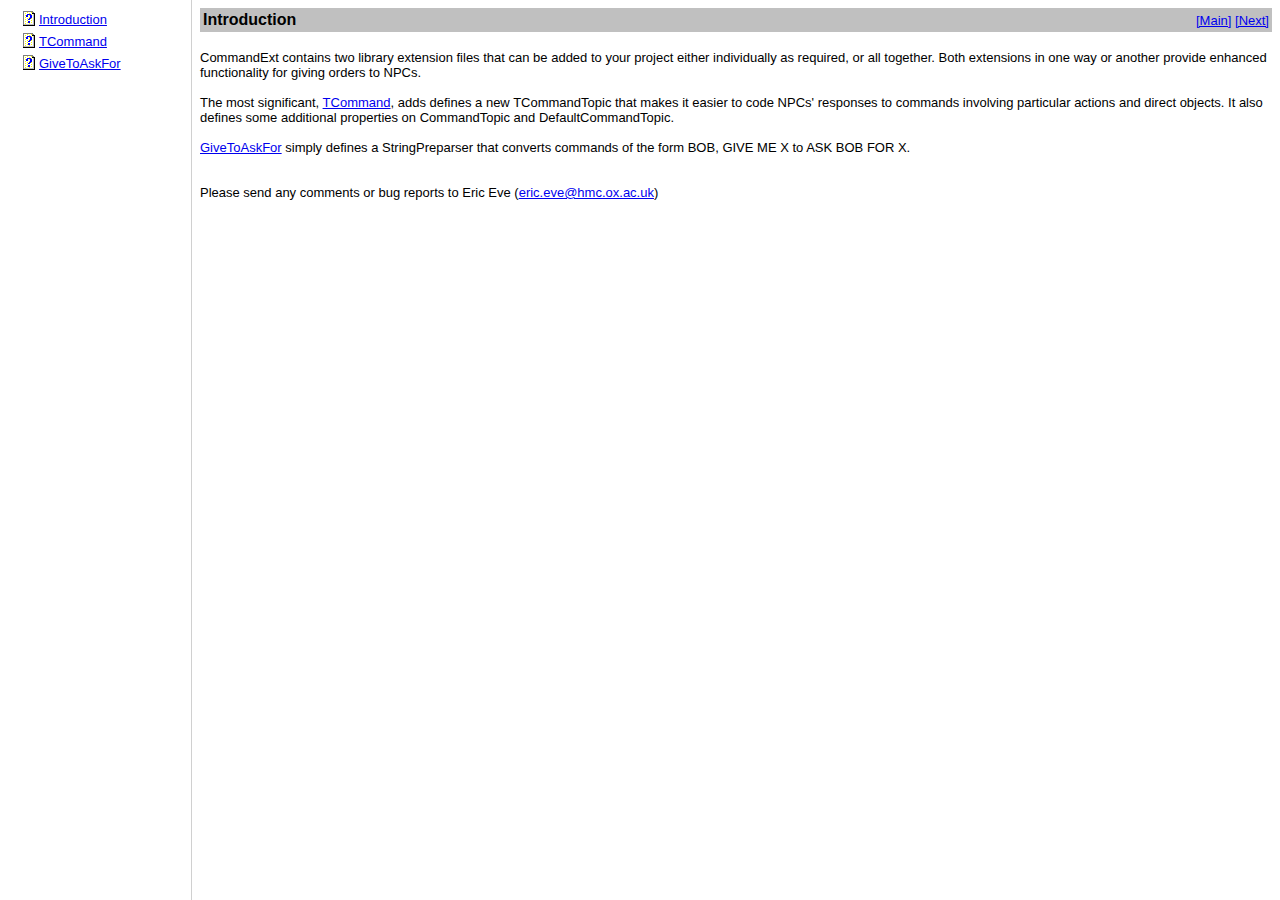
<file: jni/tads/tads3/lib/extensions/TCommand/doc/index.html>
<html><head></head>
<FRAMESET COLS="15%,*" FRAMEborder="1" FRAMESPACING="1" border="1">
<FRAME SRC="contpage.htm" NAME="content">
<FRAME SRC="introduction.htm" NAME="topicview">
</FRAMESET></html>
</file>
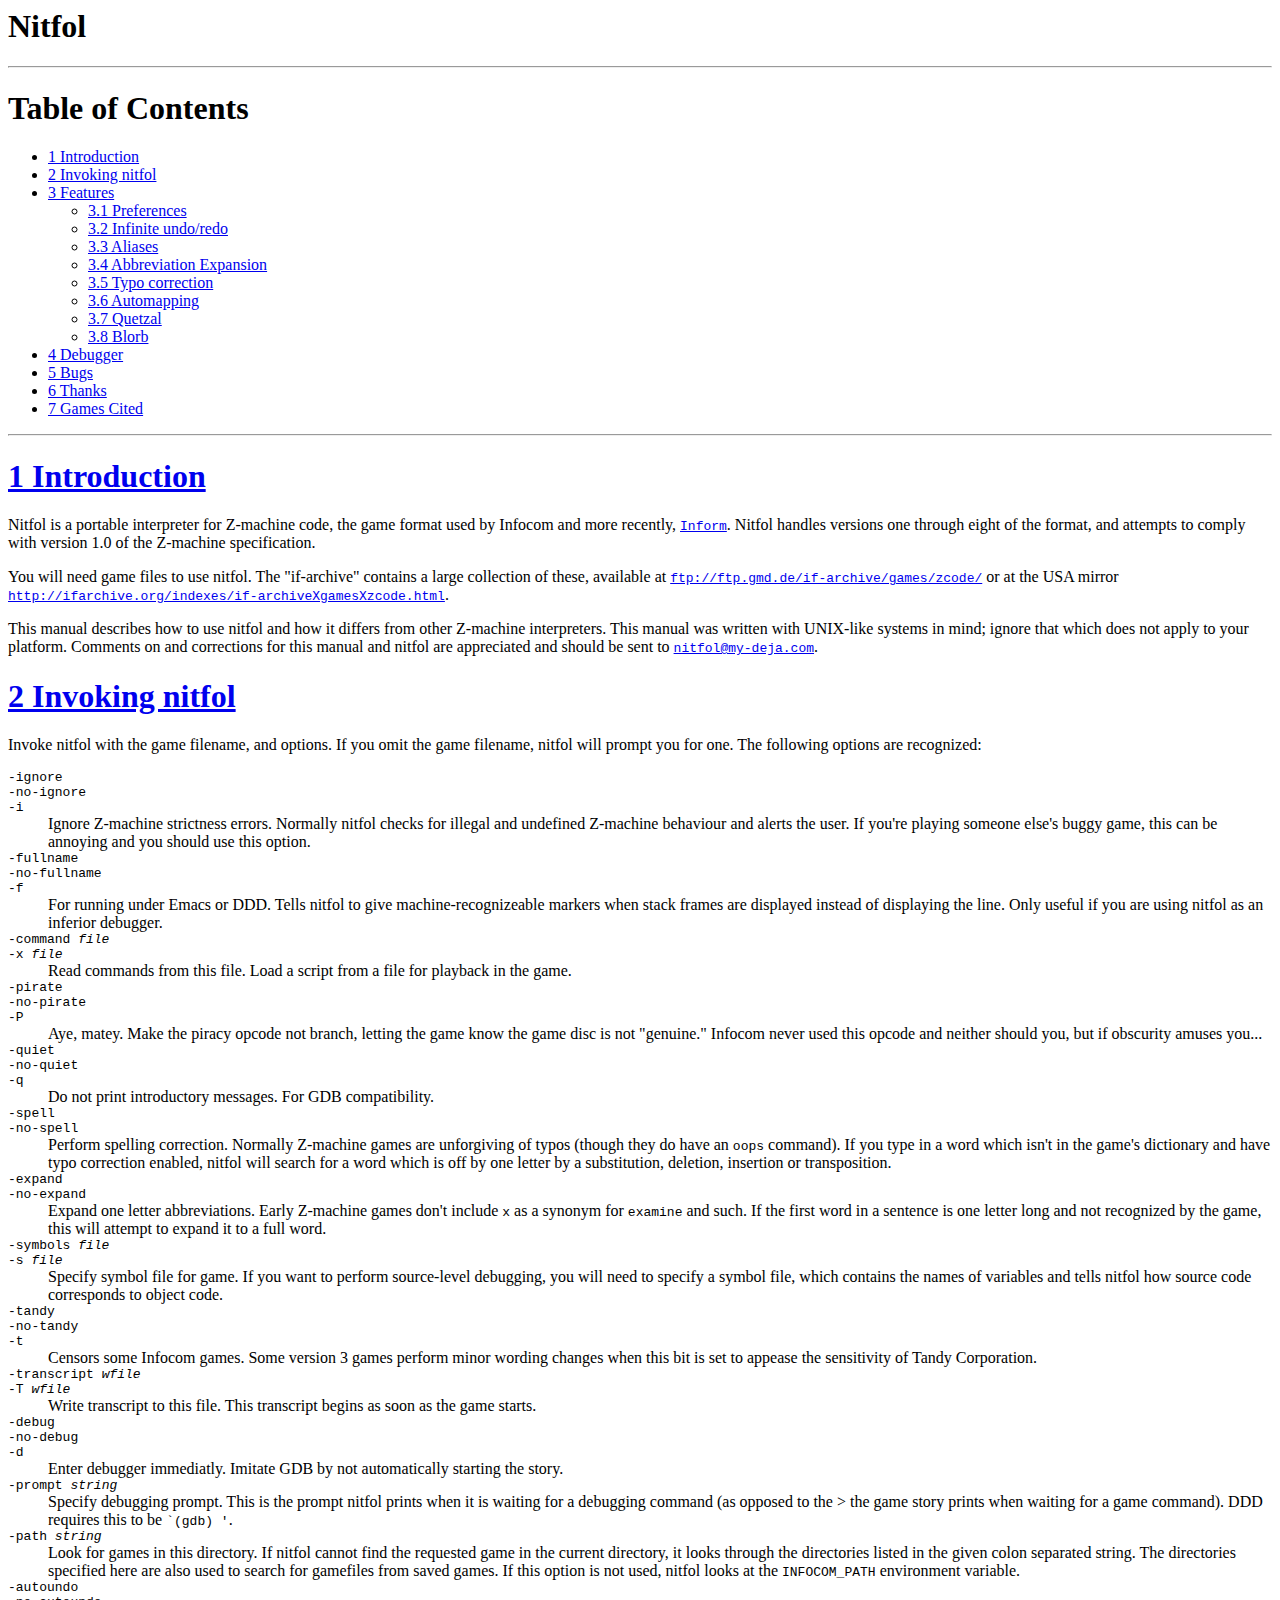
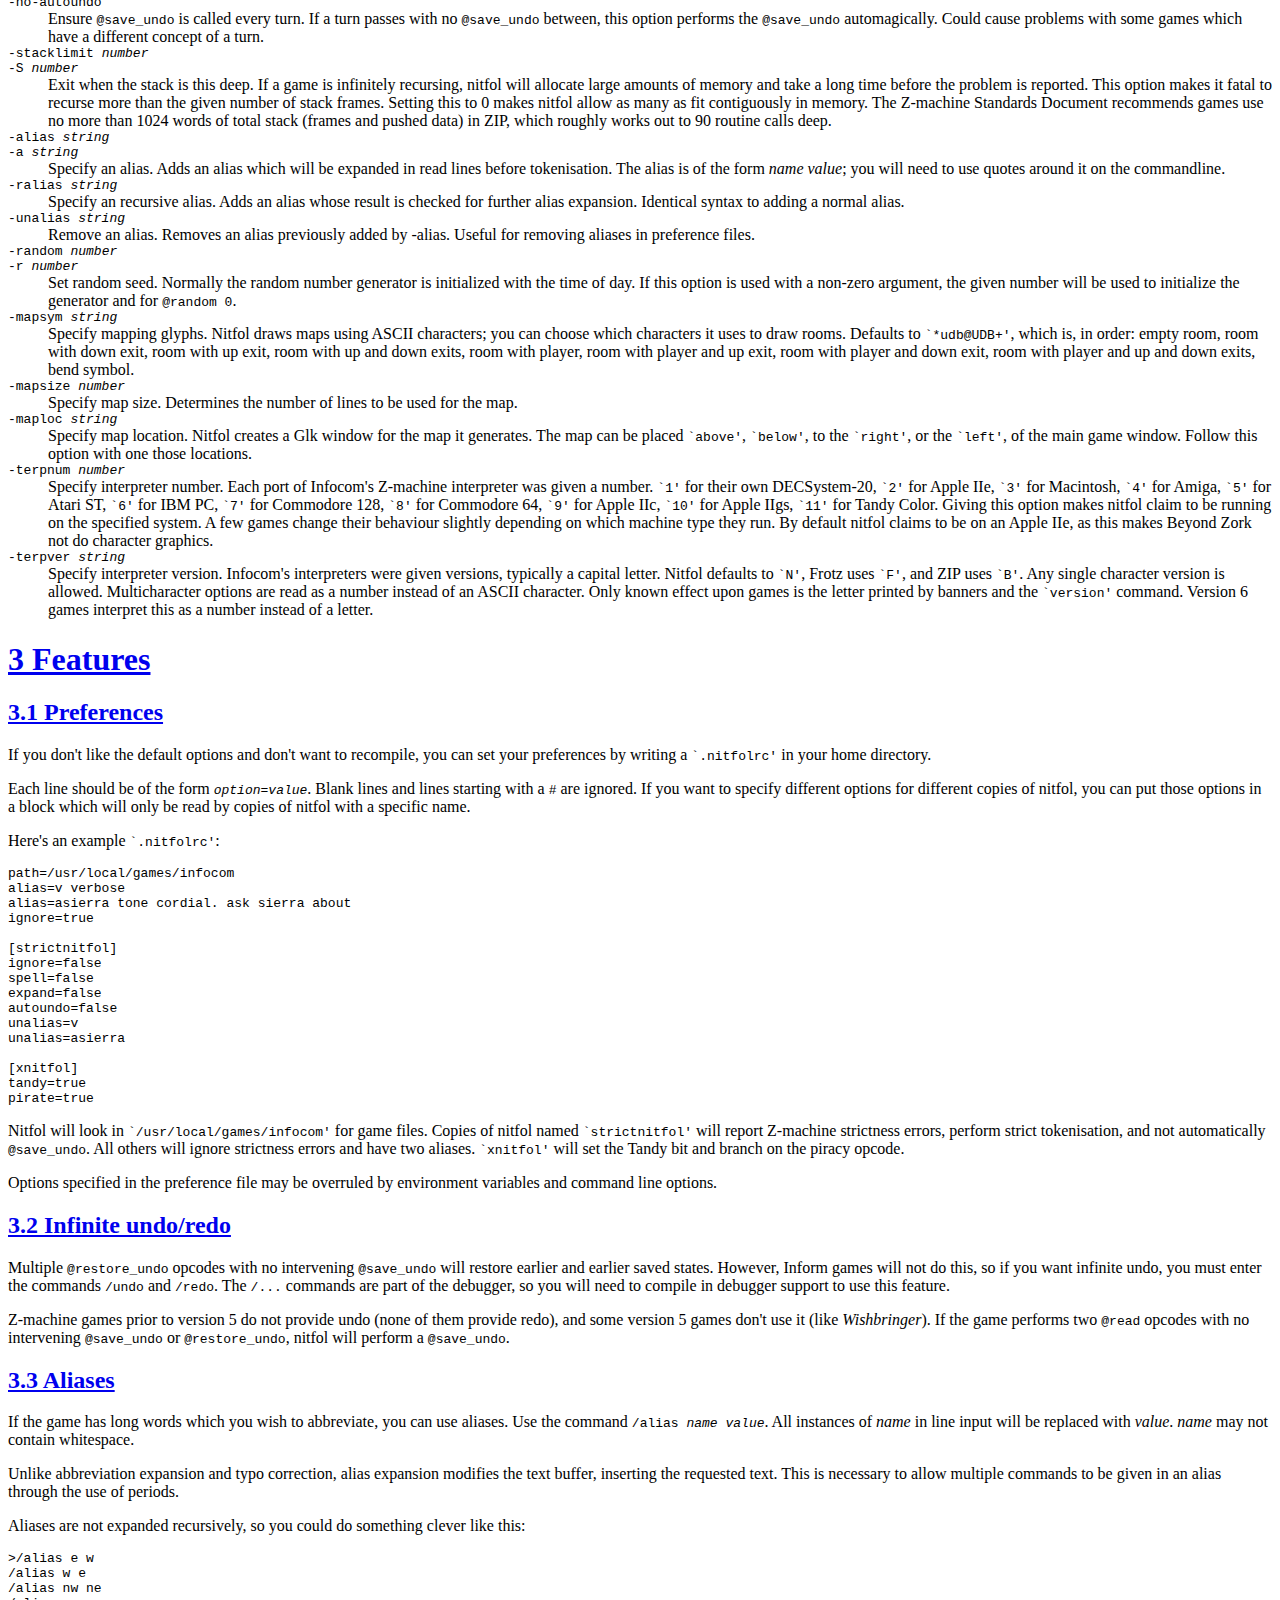
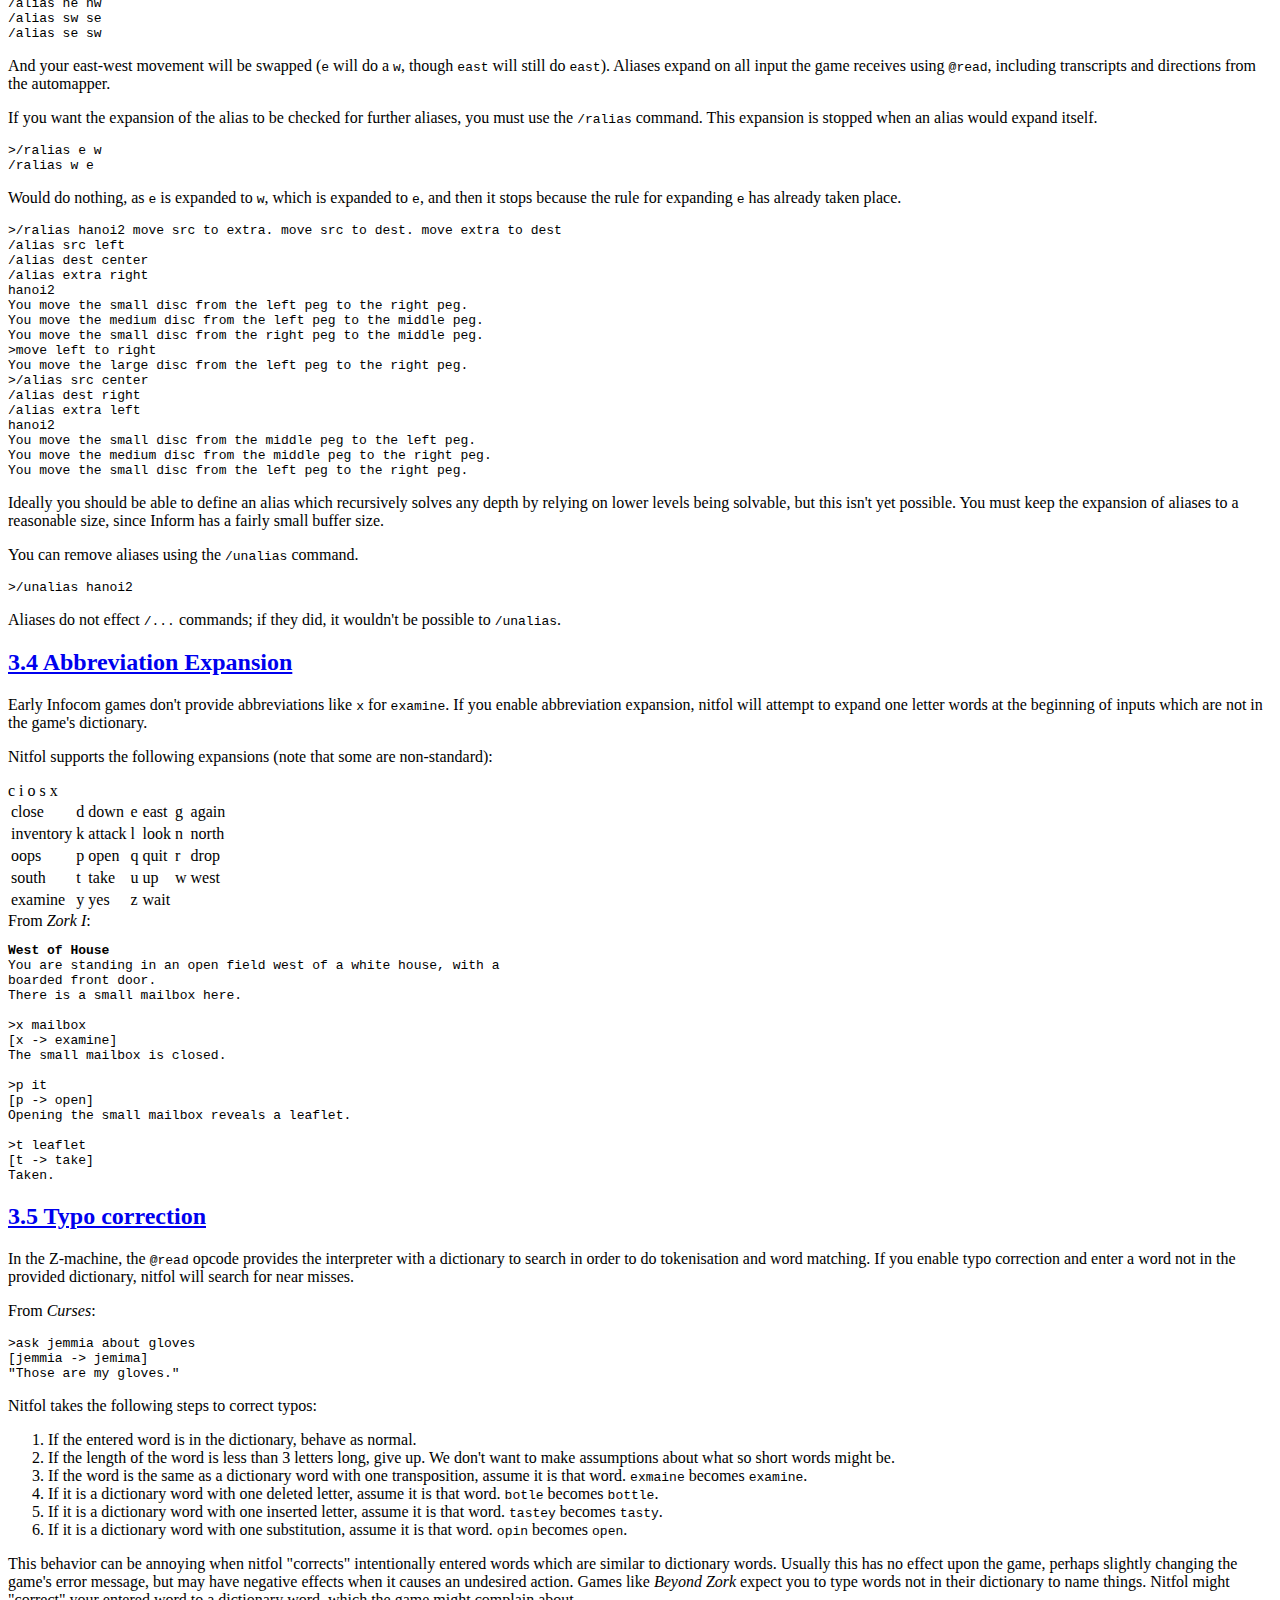
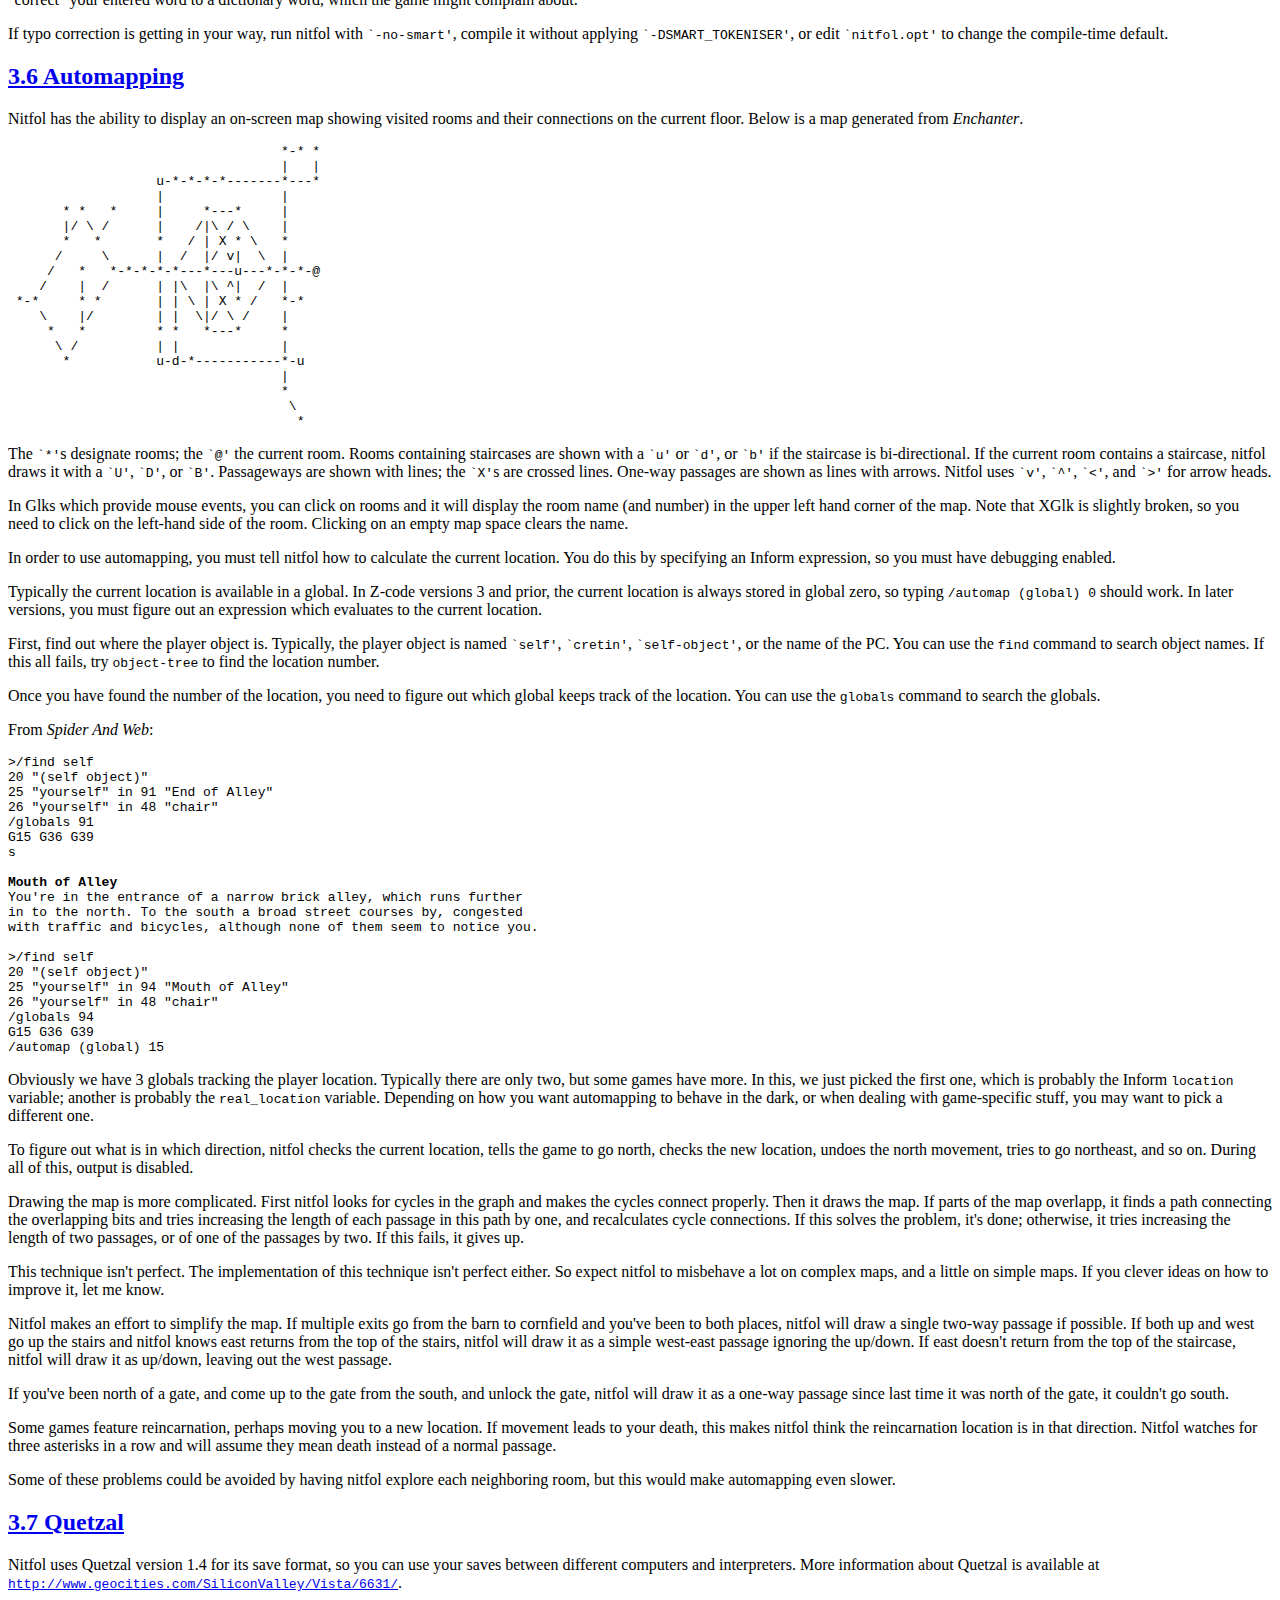
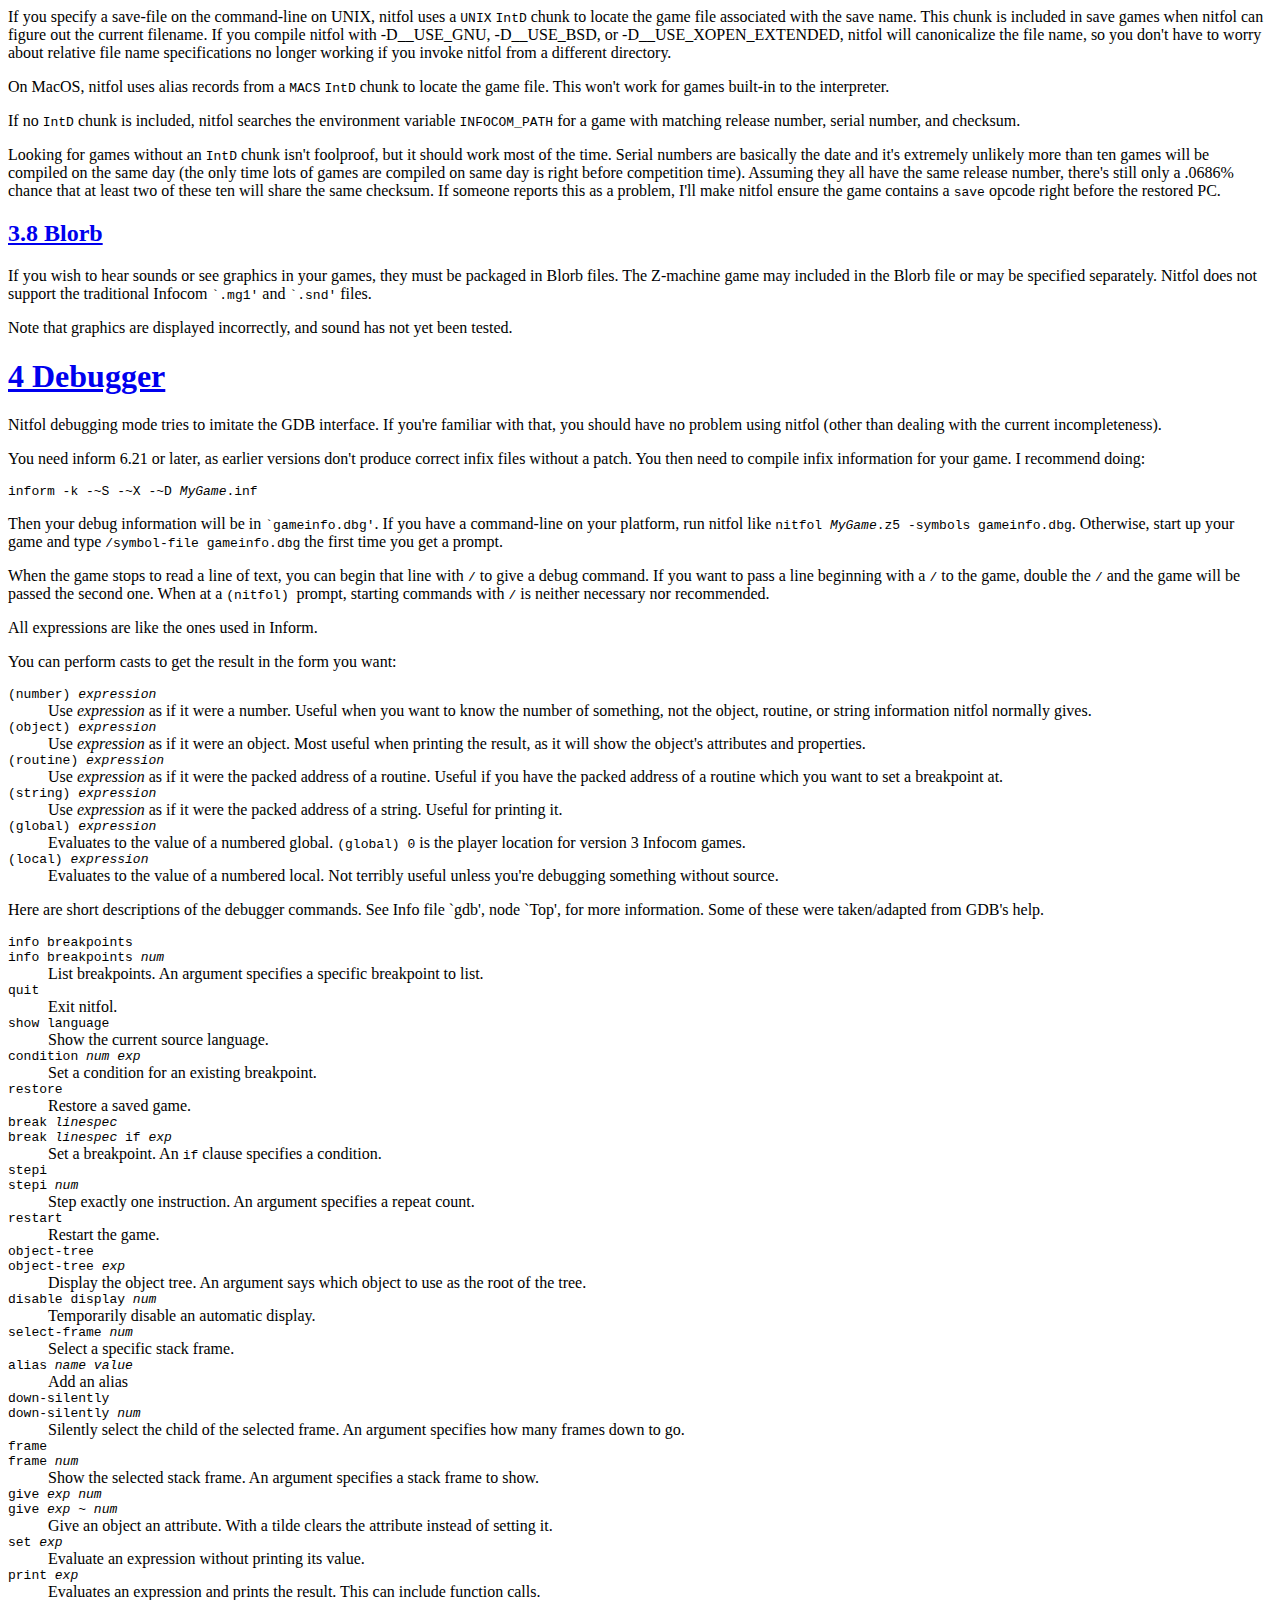
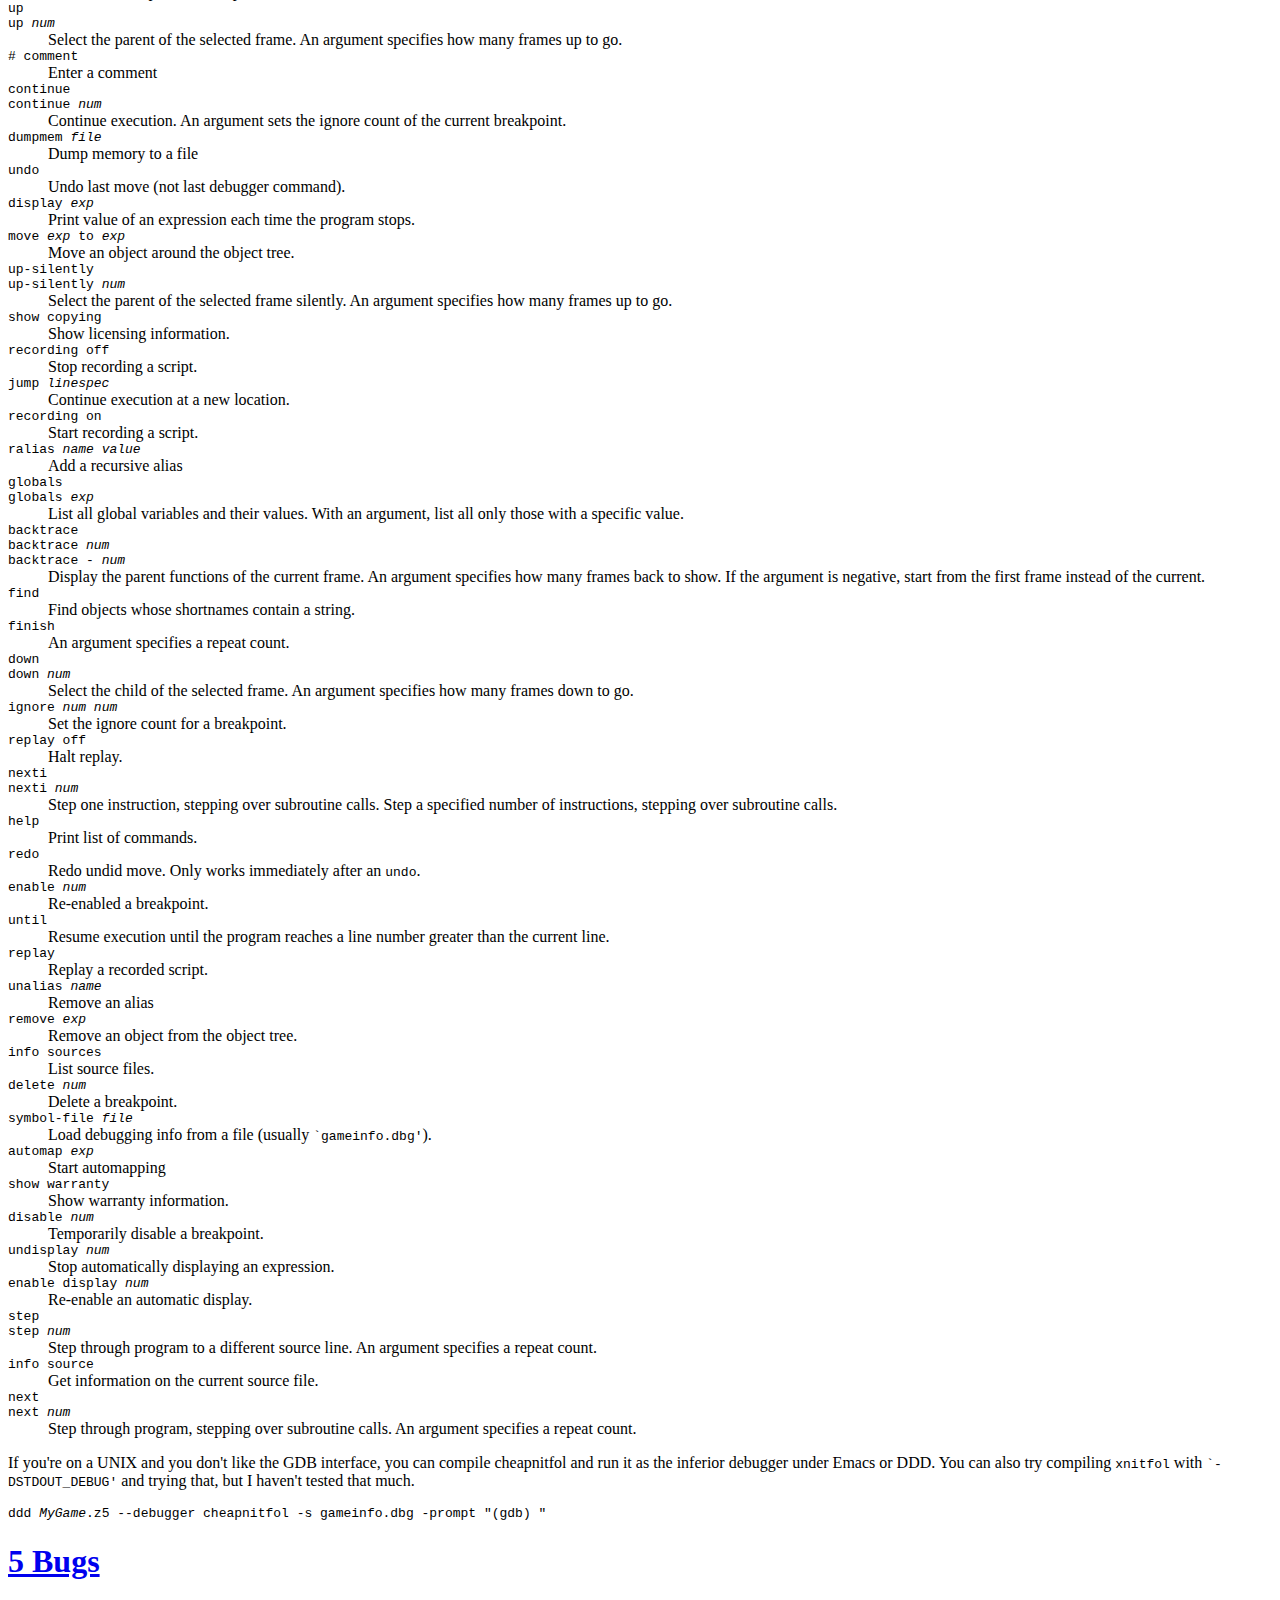
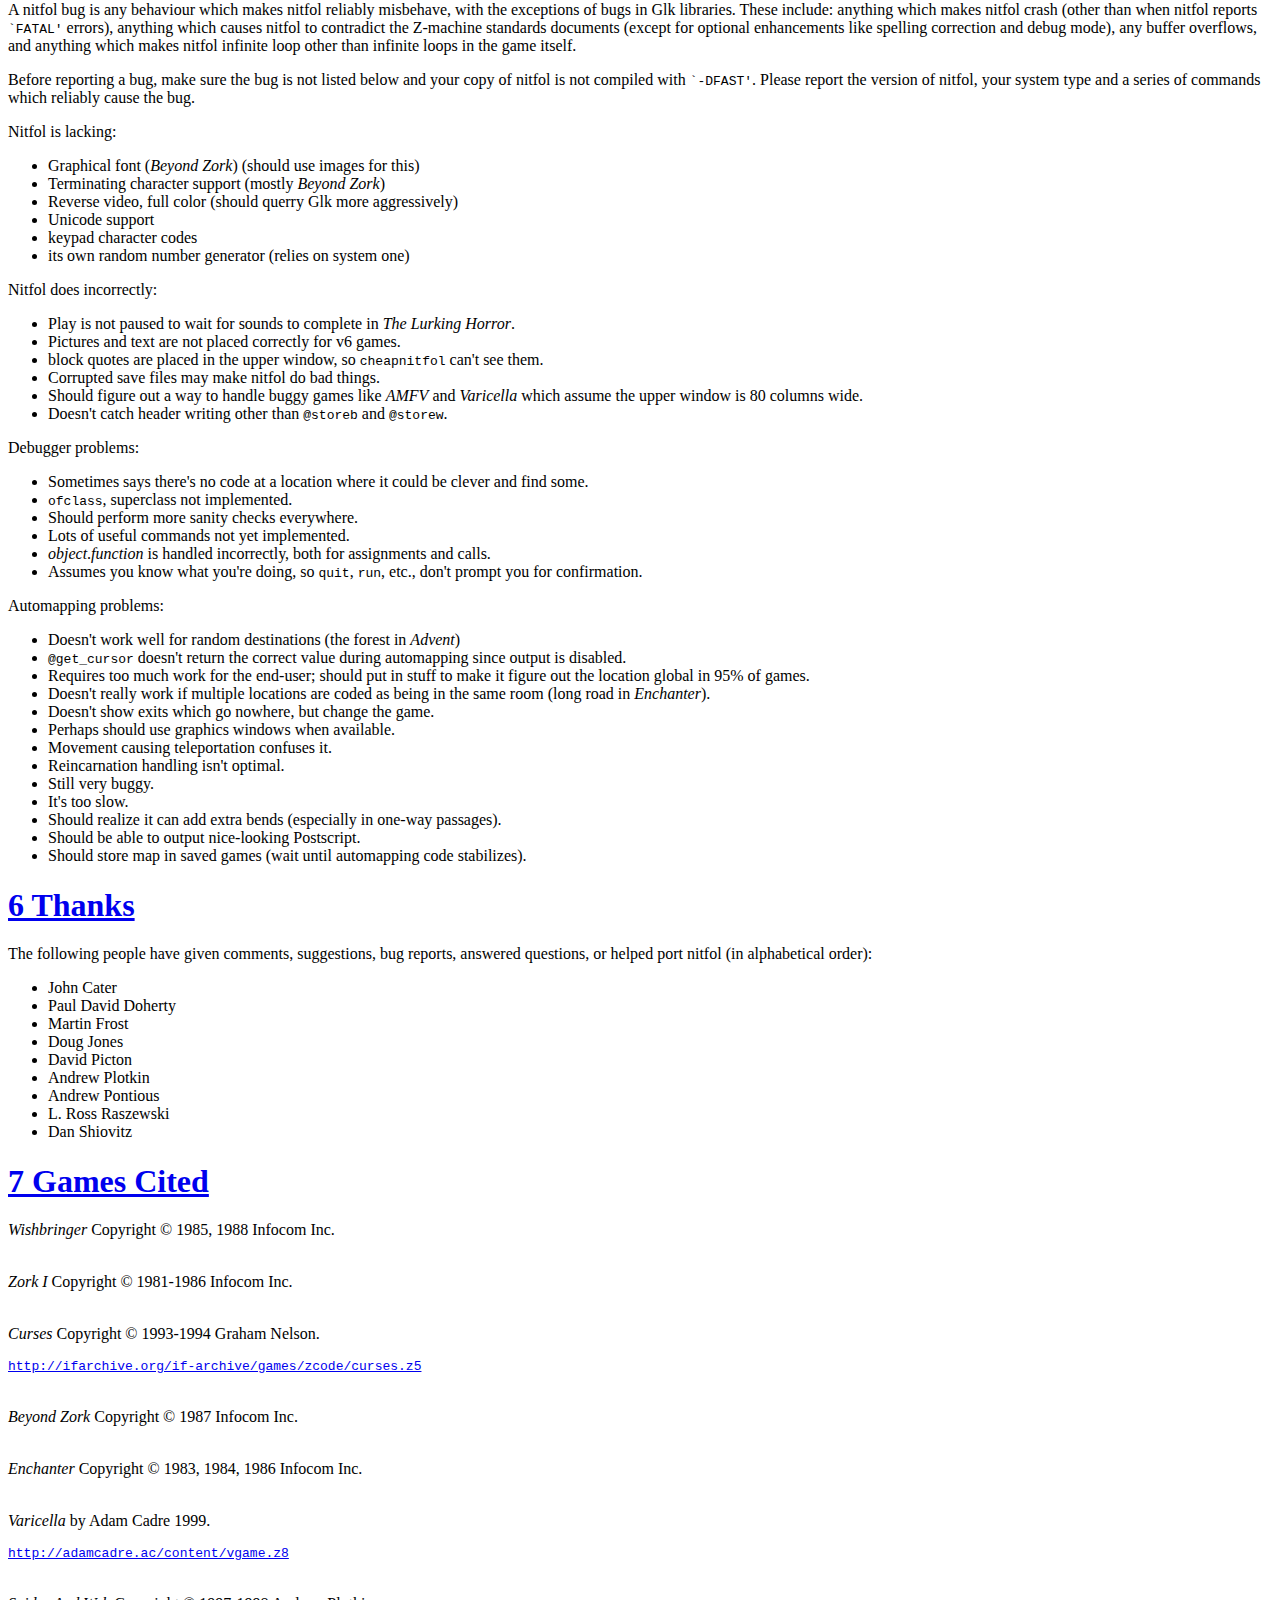
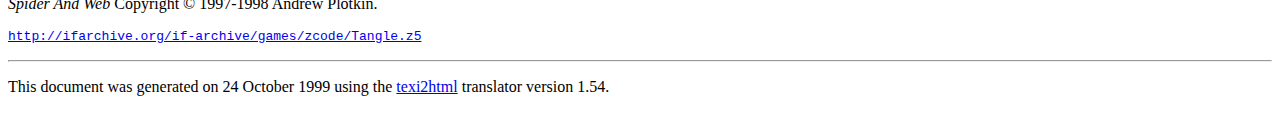
<file: jni/nitfol/nitfol.html>
<HTML>
<HEAD>
<!-- This HTML file has been created by texi2html 1.54
     from nitfol.texi on 24 October 1999 -->

<TITLE>Nitfol</TITLE>

</HEAD>
<BODY>
<H1>Nitfol</H1>
<P>
<P><HR><P>
<H1>Table of Contents</H1>
<UL>
<LI><A NAME="TOC1" HREF="nitfol.html#SEC1">1  Introduction</A>
<LI><A NAME="TOC2" HREF="nitfol.html#SEC2">2  Invoking nitfol</A>
<LI><A NAME="TOC3" HREF="nitfol.html#SEC3">3  Features</A>
<UL>
<LI><A NAME="TOC4" HREF="nitfol.html#SEC4">3.1  Preferences</A>
<LI><A NAME="TOC5" HREF="nitfol.html#SEC5">3.2  Infinite undo/redo</A>
<LI><A NAME="TOC6" HREF="nitfol.html#SEC6">3.3  Aliases</A>
<LI><A NAME="TOC7" HREF="nitfol.html#SEC7">3.4  Abbreviation Expansion</A>
<LI><A NAME="TOC8" HREF="nitfol.html#SEC8">3.5  Typo correction</A>
<LI><A NAME="TOC9" HREF="nitfol.html#SEC9">3.6  Automapping</A>
<LI><A NAME="TOC10" HREF="nitfol.html#SEC10">3.7  Quetzal</A>
<LI><A NAME="TOC11" HREF="nitfol.html#SEC11">3.8  Blorb</A>
</UL>
<LI><A NAME="TOC12" HREF="nitfol.html#SEC12">4  Debugger</A>
<LI><A NAME="TOC13" HREF="nitfol.html#SEC13">5  Bugs</A>
<LI><A NAME="TOC14" HREF="nitfol.html#SEC14">6  Thanks</A>
<LI><A NAME="TOC15" HREF="nitfol.html#SEC15">7  Games Cited</A>
</UL>
<P><HR><P>


<H1><A NAME="SEC1" HREF="nitfol.html#TOC1">1  Introduction</A></H1>

<P>
Nitfol is a portable interpreter for Z-machine code, the game format used by Infocom and more recently, <A HREF="http://www.gnelson.demon.co.uk/inform.html"><TT>Inform</TT></A>.  Nitfol handles versions one through eight of the format, and attempts to comply with version 1.0 of the Z-machine specification.

</P>
<P>
You will need game files to use nitfol.  The "if-archive" contains a large collection of these, available at <A HREF="ftp://ftp.gmd.de/if-archive/games/zcode/"><TT>ftp://ftp.gmd.de/if-archive/games/zcode/</TT></A> or at the USA mirror <A HREF="http://ifarchive.org/indexes/if-archiveXgamesXzcode.html"><TT>http://ifarchive.org/indexes/if-archiveXgamesXzcode.html</TT></A>.

</P>
<P>
This manual describes how to use nitfol and how it differs from other Z-machine interpreters.  This manual was written with UNIX-like systems in mind; ignore that which does not apply to your platform.  Comments on and corrections for this manual and nitfol are appreciated and should be sent to <A HREF="mailto:nitfol@my-deja.com"><TT>nitfol@my-deja.com</TT></A>.

</P>



<H1><A NAME="SEC2" HREF="nitfol.html#TOC2">2  Invoking nitfol</A></H1>

<P>
Invoke nitfol with the game filename, and options.  If you omit the game filename, nitfol will prompt you for one.  The following options are recognized:

</P>
<DL COMPACT>

<DT><CODE>-ignore</CODE>
<DD>
<DT><CODE>-no-ignore</CODE>
<DD>
<DT><CODE>-i</CODE>
<DD>
Ignore Z-machine strictness errors.  Normally nitfol checks for illegal and undefined Z-machine behaviour and alerts the user.  If you're playing someone else's buggy game, this can be annoying and you should use this option.

<DT><CODE>-fullname</CODE>
<DD>
<DT><CODE>-no-fullname</CODE>
<DD>
<DT><CODE>-f</CODE>
<DD>
For running under Emacs or DDD.  Tells nitfol to give machine-recognizeable markers when stack frames are displayed instead of displaying the line. Only useful if you are using nitfol as an inferior debugger.

<DT><CODE>-command <VAR>file</VAR></CODE>
<DD>
<DT><CODE>-x <VAR>file</VAR></CODE>
<DD>
Read commands from this file.  Load a script from a file for playback in the game.

<DT><CODE>-pirate</CODE>
<DD>
<DT><CODE>-no-pirate</CODE>
<DD>
<DT><CODE>-P</CODE>
<DD>
Aye, matey.  Make the piracy opcode not branch, letting the game know the game disc is not "genuine." Infocom never used this opcode and neither should you, but if obscurity amuses you...

<DT><CODE>-quiet</CODE>
<DD>
<DT><CODE>-no-quiet</CODE>
<DD>
<DT><CODE>-q</CODE>
<DD>
Do not print introductory messages.  For GDB compatibility.

<DT><CODE>-spell</CODE>
<DD>
<DT><CODE>-no-spell</CODE>
<DD>
Perform spelling correction.  Normally Z-machine games are unforgiving of typos (though they do have an <CODE>oops</CODE> command). If you type in a word which isn't in the game's dictionary and have typo correction enabled, nitfol will search for a word which is off by one letter by a substitution, deletion, insertion or transposition.

<DT><CODE>-expand</CODE>
<DD>
<DT><CODE>-no-expand</CODE>
<DD>
Expand one letter abbreviations.  Early Z-machine games don't include <KBD>x</KBD> as a synonym for <KBD>examine</KBD> and such.  If the first word in a sentence is one letter long and not recognized by the game, this will attempt to expand it to a full word.

<DT><CODE>-symbols <VAR>file</VAR></CODE>
<DD>
<DT><CODE>-s <VAR>file</VAR></CODE>
<DD>
Specify symbol file for game.  If you want to perform source-level debugging, you will need to specify a symbol file, which contains the names of variables and tells nitfol how source code corresponds to object code.

<DT><CODE>-tandy</CODE>
<DD>
<DT><CODE>-no-tandy</CODE>
<DD>
<DT><CODE>-t</CODE>
<DD>
Censors some Infocom games.  Some version 3 games perform minor wording changes when this bit is set to appease the sensitivity of Tandy Corporation.

<DT><CODE>-transcript <VAR>wfile</VAR></CODE>
<DD>
<DT><CODE>-T <VAR>wfile</VAR></CODE>
<DD>
Write transcript to this file.  This transcript begins as soon as the game starts.

<DT><CODE>-debug</CODE>
<DD>
<DT><CODE>-no-debug</CODE>
<DD>
<DT><CODE>-d</CODE>
<DD>
Enter debugger immediatly.  Imitate GDB by not automatically starting the story.

<DT><CODE>-prompt <VAR>string</VAR></CODE>
<DD>
Specify debugging prompt.  This is the prompt nitfol prints when it is waiting for a debugging command (as opposed to the &#62; the game story prints when waiting for a game command).  DDD requires this to be <SAMP>`(gdb) '</SAMP>.

<DT><CODE>-path <VAR>string</VAR></CODE>
<DD>
Look for games in this directory.  If nitfol cannot find the requested game in the current directory, it looks through the directories listed in the given colon separated string.  The directories specified here are also used to search for gamefiles from saved games.   If this option is not used, nitfol looks at the <CODE>INFOCOM_PATH</CODE> environment variable.

<DT><CODE>-autoundo</CODE>
<DD>
<DT><CODE>-no-autoundo</CODE>
<DD>
Ensure <CODE>@save_undo</CODE> is called every turn.  If a turn passes with no <CODE>@save_undo</CODE> between, this option performs the <CODE>@save_undo</CODE> automagically.  Could cause problems with some games which have a different concept of a turn.

<DT><CODE>-stacklimit <VAR>number</VAR></CODE>
<DD>
<DT><CODE>-S <VAR>number</VAR></CODE>
<DD>
Exit when the stack is this deep.  If a game is infinitely recursing, nitfol will allocate large amounts of memory and take a long time before the problem is reported.  This option makes it fatal to recurse more than the given number of stack frames.  Setting this to 0 makes nitfol allow as many as fit contiguously in memory.  The Z-machine Standards Document recommends games use no more than 1024 words of total stack (frames and pushed data) in ZIP, which roughly works out to 90 routine calls deep.

<DT><CODE>-alias <VAR>string</VAR></CODE>
<DD>
<DT><CODE>-a <VAR>string</VAR></CODE>
<DD>
Specify an alias.  Adds an alias which will be expanded in read lines before tokenisation.  The alias is of the form <VAR>name</VAR> <VAR>value</VAR>; you will need to use quotes around it on the commandline.

<DT><CODE>-ralias <VAR>string</VAR></CODE>
<DD>
Specify an recursive alias.  Adds an alias whose result is checked for further alias expansion.  Identical syntax to adding a normal alias.

<DT><CODE>-unalias <VAR>string</VAR></CODE>
<DD>
Remove an alias.  Removes an alias previously added by -alias.  Useful for removing aliases in preference files.

<DT><CODE>-random <VAR>number</VAR></CODE>
<DD>
<DT><CODE>-r <VAR>number</VAR></CODE>
<DD>
Set random seed.  Normally the random number generator is initialized with the time of day.  If this option is used with a non-zero argument, the given number will be used to initialize the generator and for <CODE>@random 0</CODE>.

<DT><CODE>-mapsym <VAR>string</VAR></CODE>
<DD>
Specify mapping glyphs.  Nitfol draws maps using ASCII characters; you can choose which characters it uses to draw rooms.  Defaults to <SAMP>`*udb@UDB+'</SAMP>, which is, in order: empty room, room with down exit, room with up exit, room with up and down exits, room with player, room with player and up exit, room with player and down exit, room with player and up and down exits, bend symbol.

<DT><CODE>-mapsize <VAR>number</VAR></CODE>
<DD>
Specify map size.  Determines the number of lines to be used for the map.

<DT><CODE>-maploc <VAR>string</VAR></CODE>
<DD>
Specify map location.  Nitfol creates a Glk window for the map it generates.  The map can be placed <SAMP>`above'</SAMP>, <SAMP>`below'</SAMP>, to the <SAMP>`right'</SAMP>, or the <SAMP>`left'</SAMP>, of the main game window.  Follow this option with one those locations.

<DT><CODE>-terpnum <VAR>number</VAR></CODE>
<DD>
Specify interpreter number.  Each port of Infocom's Z-machine interpreter was given a number.  <SAMP>`1'</SAMP> for their own DECSystem-20, <SAMP>`2'</SAMP> for Apple IIe, <SAMP>`3'</SAMP> for Macintosh, <SAMP>`4'</SAMP> for Amiga, <SAMP>`5'</SAMP> for Atari ST, <SAMP>`6'</SAMP> for IBM PC, <SAMP>`7'</SAMP> for Commodore 128, <SAMP>`8'</SAMP> for Commodore 64, <SAMP>`9'</SAMP> for Apple IIc, <SAMP>`10'</SAMP> for Apple IIgs, <SAMP>`11'</SAMP> for Tandy Color.  Giving this option makes nitfol claim to be running on the specified system.  A few games change their behaviour slightly depending on which machine type they run.  By default nitfol claims to be on an Apple IIe, as this makes Beyond Zork not do character graphics.

<DT><CODE>-terpver <VAR>string</VAR></CODE>
<DD>
Specify interpreter version.  Infocom's interpreters were given versions, typically a capital letter.  Nitfol defaults to <SAMP>`N'</SAMP>, Frotz uses <SAMP>`F'</SAMP>, and ZIP uses <SAMP>`B'</SAMP>.  Any single character version is allowed.  Multicharacter options are read as a number instead of an ASCII character.  Only known effect upon games is the letter printed by banners and the <SAMP>`version'</SAMP> command.  Version 6 games interpret this as a number instead of a letter.

</DL>



<H1><A NAME="SEC3" HREF="nitfol.html#TOC3">3  Features</A></H1>



<H2><A NAME="SEC4" HREF="nitfol.html#TOC4">3.1  Preferences</A></H2>

<P>
If you don't like the default options and don't want to recompile, you can set your preferences by writing a <TT>`.nitfolrc'</TT> in your home directory.

</P>
<P>
Each line should be of the form <CODE><VAR>option</VAR>=<VAR>value</VAR></CODE>.  Blank lines and lines starting with a <CODE>#</CODE> are ignored.  If you want to specify different options for different copies of nitfol, you can put those options in a block which will only be read by copies of nitfol with a specific name.

</P>
<P>
Here's an example <TT>`.nitfolrc'</TT>:

<PRE>
path=/usr/local/games/infocom
alias=v verbose
alias=asierra tone cordial. ask sierra about
ignore=true

[strictnitfol]
ignore=false
spell=false
expand=false
autoundo=false
unalias=v
unalias=asierra

[xnitfol]
tandy=true
pirate=true
</PRE>

<P>
Nitfol will look in <TT>`/usr/local/games/infocom'</TT> for game files.  Copies of nitfol named <TT>`strictnitfol'</TT> will report Z-machine strictness errors, perform strict tokenisation, and not automatically <CODE>@save_undo</CODE>.  All others will ignore strictness errors and have two aliases.  <TT>`xnitfol'</TT> will set the Tandy bit and branch on the piracy opcode.

</P>
<P>
Options specified in the preference file may be overruled by environment variables and command line options.

</P>



<H2><A NAME="SEC5" HREF="nitfol.html#TOC5">3.2  Infinite undo/redo</A></H2>

<P>
Multiple <CODE>@restore_undo</CODE> opcodes with no intervening <CODE>@save_undo</CODE> will restore earlier and earlier saved states.  However, Inform games will not do this, so if you want infinite undo, you must enter the commands <CODE>/undo</CODE> and <CODE>/redo</CODE>. The <CODE>/...</CODE> commands are part of the debugger, so you will need to compile in debugger support to use this feature.

</P>
<P>
Z-machine games prior to version 5 do not provide undo (none of them provide redo), and some version 5 games don't use it (like <CITE>Wishbringer</CITE>).  If the game performs two <CODE>@read</CODE> opcodes with no intervening <CODE>@save_undo</CODE> or <CODE>@restore_undo</CODE>, nitfol will perform a <CODE>@save_undo</CODE>.

</P>



<H2><A NAME="SEC6" HREF="nitfol.html#TOC6">3.3  Aliases</A></H2>

<P>
If the game has long words which you wish to abbreviate, you can use aliases.  Use the command <CODE>/alias <VAR>name</VAR> <VAR>value</VAR></CODE>.  All instances of <VAR>name</VAR> in line input will be replaced with <VAR>value</VAR>.  <VAR>name</VAR> may not contain whitespace.

</P>
<P>
Unlike abbreviation expansion and typo correction, alias expansion modifies the text buffer, inserting the requested text.  This is necessary to allow multiple commands to be given in an alias through the use of periods.

</P>
<P>
Aliases are not expanded recursively, so you could do something clever like this:

<PRE>
&#62;<KBD>/alias e w</KBD>
<KBD>/alias w e</KBD>
<KBD>/alias nw ne</KBD>
<KBD>/alias ne nw</KBD>
<KBD>/alias sw se</KBD>
<KBD>/alias se sw</KBD>
</PRE>

<P>
And your east-west movement will be swapped (<KBD>e</KBD> will do a <KBD>w</KBD>, though <KBD>east</KBD> will still do <KBD>east</KBD>).  Aliases expand on all input the game receives using <CODE>@read</CODE>, including transcripts and directions from the automapper.

</P>
<P>
If you want the expansion of the alias to be checked for further aliases, you must use the <CODE>/ralias</CODE> command.  This expansion is stopped when an alias would expand itself.

<PRE>
&#62;<KBD>/ralias e w</KBD>
<KBD>/ralias w e</KBD>
</PRE>

<P>
Would do nothing, as <KBD>e</KBD> is expanded to <KBD>w</KBD>, which is expanded to <KBD>e</KBD>, and then it stops because the rule for expanding <KBD>e</KBD> has already taken place.

</P>

<PRE>
&#62;<KBD>/ralias hanoi2 move src to extra. move src to dest. move extra to dest</KBD>
<KBD>/alias src left</KBD>
<KBD>/alias dest center</KBD>
<KBD>/alias extra right</KBD>
<KBD>hanoi2</KBD>
You move the small disc from the left peg to the right peg.
You move the medium disc from the left peg to the middle peg.
You move the small disc from the right peg to the middle peg.
&#62;move left to right
You move the large disc from the left peg to the right peg.
&#62;<KBD>/alias src center</KBD>
<KBD>/alias dest right</KBD>
<KBD>/alias extra left</KBD>
<KBD>hanoi2</KBD>
You move the small disc from the middle peg to the left peg.
You move the medium disc from the middle peg to the right peg.
You move the small disc from the left peg to the right peg.
</PRE>

<P>
Ideally you should be able to define an alias which recursively solves any depth by relying on lower levels being solvable, but this isn't yet possible.  You must keep the expansion of aliases to a reasonable size, since Inform has a fairly small buffer size.

</P>
<P>
You can remove aliases using the <CODE>/unalias</CODE> command.

<PRE>
&#62;<KBD>/unalias hanoi2</KBD>
</PRE>

<P>
Aliases do not effect <CODE>/...</CODE> commands; if they did, it wouldn't be possible to <CODE>/unalias</CODE>.

</P>



<H2><A NAME="SEC7" HREF="nitfol.html#TOC7">3.4  Abbreviation Expansion</A></H2>

<P>
Early Infocom games don't provide abbreviations like <KBD>x</KBD> for <KBD>examine</KBD>.  If you enable abbreviation expansion, nitfol will attempt to expand one letter words at the beginning of inputs which are not in the game's dictionary.

</P>
<P>
Nitfol supports the following expansions (note that some are non-standard):

</P>
<TABLE>

<TR>c <TD> close
 <TD> d <TD> down
 <TD> e <TD> east
 <TD> g <TD> again
<BR>
<TR>i <TD> inventory
 <TD> k <TD> attack
 <TD> l <TD> look
 <TD> n <TD> north
<BR>
<TR>o <TD> oops
 <TD> p <TD> open
 <TD> q <TD> quit
 <TD> r <TD> drop
<BR>
<TR>s <TD> south
 <TD> t <TD> take
 <TD> u <TD> up
 <TD> w <TD> west
<BR>
<TR>x <TD> examine
 <TD> y <TD> yes
 <TD> z <TD> wait
</TABLE>

From <CITE>Zork I</CITE>:

<PRE>
<STRONG>West of House</STRONG>
You are standing in an open field west of a white house, with a
boarded front door.
There is a small mailbox here.

&#62;<KBD>x mailbox</KBD>
[x -&#62; examine]
The small mailbox is closed.

&#62;<KBD>p it</KBD>
[p -&#62; open]
Opening the small mailbox reveals a leaflet.

&#62;<KBD>t leaflet</KBD>
[t -&#62; take]
Taken.
</PRE>



<H2><A NAME="SEC8" HREF="nitfol.html#TOC8">3.5  Typo correction</A></H2>

<P>
In the Z-machine, the <CODE>@read</CODE> opcode provides the interpreter with a dictionary to search in order to do tokenisation and word matching.  If you enable typo correction and enter a word not in the provided dictionary, nitfol will search for near misses.

</P>
<P>
From <CITE>Curses</CITE>:

<PRE>
&#62;<KBD>ask jemmia about gloves</KBD>
[jemmia -&#62; jemima]
"Those are my gloves."
</PRE>

<P>
Nitfol takes the following steps to correct typos:

</P>

<OL>
<LI>

If the entered word is in the dictionary, behave as normal.

<LI>

If the length of the word is less than 3 letters long, give up.  We don't want to make assumptions about what so short words might be.

<LI>

If the word is the same as a dictionary word with one transposition, assume it is that word.  <KBD>exmaine</KBD> becomes <KBD>examine</KBD>.

<LI>

If it is a dictionary word with one deleted letter, assume it is that word.  <KBD>botle</KBD> becomes <KBD>bottle</KBD>.

<LI>

If it is a dictionary word with one inserted letter, assume it is that word.  <KBD>tastey</KBD> becomes <KBD>tasty</KBD>.

<LI>

If it is a dictionary word with one substitution, assume it is that word.  <KBD>opin</KBD> becomes <KBD>open</KBD>.
</OL>

<P>
This behavior can be annoying when nitfol "corrects" intentionally entered words which are similar to dictionary words.  Usually this has no effect upon the game, perhaps slightly changing the game's error message, but may have negative effects when it causes an undesired action.  Games like <CITE>Beyond Zork</CITE> expect you to type words not in their dictionary to name things.  Nitfol might "correct" your entered word to a dictionary word, which the game might complain about.

</P>
<P>
If typo correction is getting in your way, run nitfol with <SAMP>`-no-smart'</SAMP>, compile it without applying <SAMP>`-DSMART_TOKENISER'</SAMP>, or edit <TT>`nitfol.opt'</TT> to change the compile-time default.

</P>



<H2><A NAME="SEC9" HREF="nitfol.html#TOC9">3.6  Automapping</A></H2>

<P>
Nitfol has the ability to display an on-screen map showing visited rooms and their connections on the current floor.  Below is a map generated from <CITE>Enchanter</CITE>.

<PRE>
                                   *-* *
                                   |   |
                   u-*-*-*-*-------*---*
                   |               |
       * *   *     |     *---*     |
       |/ \ /      |    /|\ / \    |
       *   *       *   / | X * \   *
      /     \      |  /  |/ v|  \  |
     /   *   *-*-*-*-*---*---u---*-*-*-@
    /    |  /      | |\  |\ ^|  /  |    
 *-*     * *       | | \ | X * /   *-*
    \    |/        | |  \|/ \ /    |  
     *   *         * *   *---*     *
      \ /          | |             |
       *           u-d-*-----------*-u
                                   |  
                                   *
                                    \
                                     *
</PRE>

<P>
The <SAMP>`*'</SAMP>s designate rooms; the <SAMP>`@'</SAMP> the current room.  Rooms containing staircases are shown with a <SAMP>`u'</SAMP> or <SAMP>`d'</SAMP>, or <SAMP>`b'</SAMP> if the staircase is bi-directional.  If the current room contains a staircase, nitfol draws it with a <SAMP>`U'</SAMP>, <SAMP>`D'</SAMP>, or <SAMP>`B'</SAMP>.  Passageways are shown with lines; the <SAMP>`X'</SAMP>s are crossed lines.  One-way passages are shown as lines with arrows.  Nitfol uses <SAMP>`v'</SAMP>, <SAMP>`^'</SAMP>, <SAMP>`&#60;'</SAMP>, and <SAMP>`&#62;'</SAMP> for arrow heads.

</P>
<P>
In Glks which provide mouse events, you can click on rooms and it will display the room name (and number) in the upper left hand corner of the map.  Note that XGlk is slightly broken, so you need to click on the left-hand side of the room.  Clicking on an empty map space clears the name.

</P>
<P>
In order to use automapping, you must tell nitfol how to calculate the current location.  You do this by specifying an Inform expression, so you must have debugging enabled.

</P>
<P>
Typically the current location is available in a global.  In Z-code versions 3 and prior, the current location is always stored in global zero, so typing <KBD>/automap (global) 0</KBD> should work.  In later versions, you must figure out an expression which evaluates to the current location.

</P>
<P>
First, find out where the player object is.  Typically, the player object is named <SAMP>`self'</SAMP>, <SAMP>`cretin'</SAMP>, <SAMP>`self-object'</SAMP>, or the name of the PC.  You can use the <CODE>find</CODE> command to search object names.  If this all fails, try <CODE>object-tree</CODE> to find the location number.

</P>
<P>
Once you have found the number of the location, you need to figure out which global keeps track of the location.  You can use the <CODE>globals</CODE> command to search the globals.

</P>
<P>
From <CITE>Spider And Web</CITE>:

<PRE>
&#62;<KBD>/find self</KBD>
20 "(self object)"
25 "yourself" in 91 "End of Alley"
26 "yourself" in 48 "chair"
<KBD>/globals 91</KBD>
G15 G36 G39
<KBD>s</KBD>

<STRONG>Mouth of Alley</STRONG>
You're in the entrance of a narrow brick alley, which runs further
in to the north. To the south a broad street courses by, congested
with traffic and bicycles, although none of them seem to notice you.

&#62;<KBD>/find self</KBD>
20 "(self object)"
25 "yourself" in 94 "Mouth of Alley"
26 "yourself" in 48 "chair"
<KBD>/globals 94</KBD>
G15 G36 G39
<KBD>/automap (global) 15</KBD>
</PRE>

<P>
Obviously we have 3 globals tracking the player location.  Typically there are only two, but some games have more.  In this, we just picked the first one, which is probably the Inform <CODE>location</CODE> variable; another is probably the <CODE>real_location</CODE> variable.  Depending on how you want automapping to behave in the dark, or when dealing with game-specific stuff, you may want to pick a different one.

</P>
<P>
To figure out what is in which direction, nitfol checks the current location, tells the game to go north, checks the new location, undoes the north movement, tries to go northeast, and so on.  During all of this, output is disabled.

</P>
<P>
Drawing the map is more complicated.  First nitfol looks for cycles in the graph and makes the cycles connect properly.  Then it draws the map.  If parts of the map overlapp, it finds a path connecting the overlapping bits and tries increasing the length of each passage in this path by one, and recalculates cycle connections.  If this solves the problem, it's done; otherwise, it tries increasing the length of two passages, or of one of the passages by two.  If this fails, it gives up.

</P>
<P>
This technique isn't perfect.  The implementation of this technique isn't perfect either.  So expect nitfol to misbehave a lot on complex maps, and a little on simple maps.  If you clever ideas on how to improve it, let me know.

</P>
<P>
Nitfol makes an effort to simplify the map.  If multiple exits go from the barn to cornfield and you've been to both places, nitfol will draw a single two-way passage if possible.  If both up and west go up the stairs and nitfol knows east returns from the top of the stairs, nitfol will draw it as a simple west-east passage ignoring the up/down.  If east doesn't return from the top of the staircase, nitfol will draw it as up/down, leaving out the west passage.

</P>
<P>
If you've been north of a gate, and come up to the gate from the south,
and unlock the gate, nitfol will draw it as a one-way passage since last
time it was north of the gate, it couldn't go south.

</P>
<P>
Some games feature reincarnation, perhaps moving you to a new location.  If movement leads to your death, this makes nitfol think the reincarnation location is in that direction.  Nitfol watches for three asterisks in a row and will assume they mean death instead of a normal passage.

</P>
<P>
Some of these problems could be avoided by having nitfol explore each neighboring room, but this would make automapping even slower.

</P>



<H2><A NAME="SEC10" HREF="nitfol.html#TOC10">3.7  Quetzal</A></H2>

<P>
Nitfol uses Quetzal version 1.4 for its save format, so you can use your saves between different computers and interpreters.  More information about Quetzal is available at <A HREF="http://www.geocities.com/SiliconValley/Vista/6631/"><TT>http://www.geocities.com/SiliconValley/Vista/6631/</TT></A>.

</P>
<P>
If you specify a save-file on the command-line on UNIX, nitfol uses a <CODE>UNIX</CODE> <CODE>IntD</CODE> chunk to locate the game file associated with the save name.  This chunk is included in save games when nitfol can figure out the current filename.  If you compile nitfol with -D__USE_GNU, -D__USE_BSD, or -D__USE_XOPEN_EXTENDED, nitfol will canonicalize the file name, so you don't have to worry about relative file name specifications no longer working if you invoke nitfol from a different directory.

</P>
<P>
On MacOS, nitfol uses alias records from a <CODE>MACS</CODE> <CODE>IntD</CODE> chunk to locate the game file.  This won't work for games built-in to the interpreter.

</P>
<P>
If no <CODE>IntD</CODE> chunk is included, nitfol searches the environment variable <CODE>INFOCOM_PATH</CODE> for a game with matching release number, serial number, and checksum.

</P>
<P>
Looking for games without an <CODE>IntD</CODE> chunk isn't foolproof, but it should work most of the time.  Serial numbers are basically the date and it's extremely unlikely more than ten games will be compiled on the same day (the only time lots of games are compiled on same day is right before competition time).  Assuming they all have the same release number, there's still only a .0686% chance that at least two of these ten will share the same checksum.  If someone reports this as a problem, I'll make nitfol ensure the game contains a <CODE>save</CODE> opcode right before the restored PC.

</P>



<H2><A NAME="SEC11" HREF="nitfol.html#TOC11">3.8  Blorb</A></H2>

<P>
If you wish to hear sounds or see graphics in your games, they must be packaged in Blorb files.  The Z-machine game may included in the Blorb file or may be specified separately.  Nitfol does not support the traditional Infocom <TT>`.mg1'</TT> and <TT>`.snd'</TT> files.

</P>
<P>
Note that graphics are displayed incorrectly, and sound has not yet been tested.

</P>


<H1><A NAME="SEC12" HREF="nitfol.html#TOC12">4  Debugger</A></H1>

<P>
Nitfol debugging mode tries to imitate the GDB interface.  If you're familiar with that, you should have no problem using nitfol (other than dealing with the current incompleteness).

</P>
<P>
You need inform 6.21 or later, as earlier versions don't produce correct infix files without a patch.  You then need to compile infix information for your game.  I recommend doing:

</P>
<P>
<CODE>inform -k -~S -~X -~D <VAR>MyGame</VAR>.inf</CODE>

</P>
<P>
Then your debug information will be in <TT>`gameinfo.dbg'</TT>.  If you have a command-line on your platform, run nitfol like <CODE>nitfol <VAR>MyGame</VAR>.z5 -symbols gameinfo.dbg</CODE>.  Otherwise, start up your game and type <CODE>/symbol-file gameinfo.dbg</CODE> the first time you get a prompt.

</P>
<P>
When the game stops to read a line of text, you can begin that line with <KBD>/</KBD> to give a debug command.  If you want to pass a line beginning with a <KBD>/</KBD> to the game, double the <KBD>/</KBD> and the game will be passed the second one.  When at a <CODE>(nitfol) </CODE> prompt, starting commands with <KBD>/</KBD> is neither necessary nor recommended.

</P>
<P>
All expressions are like the ones used in Inform.

</P>
<P>
You can perform casts to get the result in the form you want:

</P>
<DL COMPACT>

<DT><CODE>(number) <VAR>expression</VAR></CODE>
<DD>
Use <VAR>expression</VAR> as if it were a number.  Useful when you want to know the number of something, not the object, routine, or string information nitfol normally gives.
<DT><CODE>(object) <VAR>expression</VAR></CODE>
<DD>
Use <VAR>expression</VAR> as if it were an object.  Most useful when printing the result, as it will show the object's attributes and properties.
<DT><CODE>(routine) <VAR>expression</VAR></CODE>
<DD>
Use <VAR>expression</VAR> as if it were the packed address of a routine.  Useful if you have the packed address of a routine which you want to set a breakpoint at.
<DT><CODE>(string) <VAR>expression</VAR></CODE>
<DD>
Use <VAR>expression</VAR> as if it were the packed address of a string.  Useful for printing it.
<DT><CODE>(global) <VAR>expression</VAR></CODE>
<DD>
Evaluates to the value of a numbered global.  <CODE>(global) 0</CODE> is the player location for version 3 Infocom games.
<DT><CODE>(local) <VAR>expression</VAR></CODE>
<DD>
Evaluates to the value of a numbered local.  Not terribly useful unless you're debugging something without source.
</DL>

<P>
Here are short descriptions of the debugger commands.  See Info file `gdb', node `Top', for more information.  Some of these were taken/adapted from GDB's help.

</P>
<DL COMPACT>

<DT><CODE>info breakpoints</CODE>
<DD>
<A NAME="IDX1"></A>
<DT><CODE>info breakpoints <VAR>num</VAR></CODE>
<DD>
<A NAME="IDX2"></A>
List breakpoints.  An argument specifies a specific breakpoint to list.

<DT><CODE>quit</CODE>
<DD>
<A NAME="IDX3"></A>
Exit nitfol.

<DT><CODE>show language</CODE>
<DD>
<A NAME="IDX4"></A>
Show the current source language.

<DT><CODE>condition <VAR>num</VAR> <VAR>exp</VAR></CODE>
<DD>
<A NAME="IDX5"></A>
Set a condition for an existing breakpoint.

<DT><CODE>restore</CODE>
<DD>
<A NAME="IDX6"></A>
Restore a saved game.

<DT><CODE>break <VAR>linespec</VAR></CODE>
<DD>
<A NAME="IDX7"></A>
<DT><CODE>break <VAR>linespec</VAR> if <VAR>exp</VAR></CODE>
<DD>
<A NAME="IDX8"></A>
Set a breakpoint.  An <CODE>if</CODE> clause specifies a condition.

<DT><CODE>stepi</CODE>
<DD>
<A NAME="IDX9"></A>
<DT><CODE>stepi <VAR>num</VAR></CODE>
<DD>
<A NAME="IDX10"></A>
Step exactly one instruction.  An argument specifies a repeat count.

<DT><CODE>restart</CODE>
<DD>
<A NAME="IDX11"></A>
Restart the game.

<DT><CODE>object-tree</CODE>
<DD>
<A NAME="IDX12"></A>
<DT><CODE>object-tree <VAR>exp</VAR></CODE>
<DD>
<A NAME="IDX13"></A>
Display the object tree.  An argument says which object to use as the root of the tree.

<DT><CODE>disable display <VAR>num</VAR></CODE>
<DD>
<A NAME="IDX14"></A>
Temporarily disable an automatic display.

<DT><CODE>select-frame <VAR>num</VAR></CODE>
<DD>
<A NAME="IDX15"></A>
Select a specific stack frame.

<DT><CODE>alias <VAR>name</VAR> <VAR>value</VAR></CODE>
<DD>
<A NAME="IDX16"></A>
Add an alias

<DT><CODE>down-silently</CODE>
<DD>
<A NAME="IDX17"></A>
<DT><CODE>down-silently <VAR>num</VAR></CODE>
<DD>
<A NAME="IDX18"></A>
Silently select the child of the selected frame.  An argument specifies how many frames down to go.

<DT><CODE>frame</CODE>
<DD>
<A NAME="IDX19"></A>
<DT><CODE>frame <VAR>num</VAR></CODE>
<DD>
<A NAME="IDX20"></A>
Show the selected stack frame.  An argument specifies a stack frame to show.

<DT><CODE>give <VAR>exp</VAR> <VAR>num</VAR></CODE>
<DD>
<A NAME="IDX21"></A>
<DT><CODE>give <VAR>exp</VAR> ~ <VAR>num</VAR></CODE>
<DD>
<A NAME="IDX22"></A>
Give an object an attribute.  With a tilde clears the attribute instead of setting it.

<DT><CODE>set <VAR>exp</VAR></CODE>
<DD>
<A NAME="IDX23"></A>
Evaluate an expression without printing its value.

<DT><CODE>print <VAR>exp</VAR></CODE>
<DD>
<A NAME="IDX24"></A>
Evaluates an expression and prints the result.  This can include function calls.

<DT><CODE>up</CODE>
<DD>
<A NAME="IDX25"></A>
<DT><CODE>up <VAR>num</VAR></CODE>
<DD>
<A NAME="IDX26"></A>
Select the parent of the selected frame.  An argument specifies how many frames up to go.

<DT><CODE>#  comment</CODE>
<DD>
<A NAME="IDX27"></A>
Enter a comment

<DT><CODE>continue</CODE>
<DD>
<A NAME="IDX28"></A>
<DT><CODE>continue <VAR>num</VAR></CODE>
<DD>
<A NAME="IDX29"></A>
Continue execution.  An argument sets the ignore count of the current breakpoint.

<DT><CODE>dumpmem <VAR>file</VAR></CODE>
<DD>
<A NAME="IDX30"></A>
Dump memory to a file

<DT><CODE>undo</CODE>
<DD>
<A NAME="IDX31"></A>
Undo last move (not last debugger command).

<DT><CODE>display <VAR>exp</VAR></CODE>
<DD>
<A NAME="IDX32"></A>
Print value of an expression each time the program stops.

<DT><CODE>move <VAR>exp</VAR> to <VAR>exp</VAR></CODE>
<DD>
<A NAME="IDX33"></A>
Move an object around the object tree.

<DT><CODE>up-silently</CODE>
<DD>
<A NAME="IDX34"></A>
<DT><CODE>up-silently <VAR>num</VAR></CODE>
<DD>
<A NAME="IDX35"></A>
Select the parent of the selected frame silently.  An argument specifies how many frames up to go.

<DT><CODE>show copying</CODE>
<DD>
<A NAME="IDX36"></A>
Show licensing information.

<DT><CODE>recording off</CODE>
<DD>
<A NAME="IDX37"></A>
Stop recording a script.

<DT><CODE>jump <VAR>linespec</VAR></CODE>
<DD>
<A NAME="IDX38"></A>
Continue execution at a new location.

<DT><CODE>recording on</CODE>
<DD>
<A NAME="IDX39"></A>
Start recording a script.

<DT><CODE>ralias <VAR>name</VAR> <VAR>value</VAR></CODE>
<DD>
<A NAME="IDX40"></A>
Add a recursive alias

<DT><CODE>globals</CODE>
<DD>
<A NAME="IDX41"></A>
<DT><CODE>globals <VAR>exp</VAR></CODE>
<DD>
<A NAME="IDX42"></A>
List all global variables and their values.  With an argument, list all only those with a specific value.

<DT><CODE>backtrace</CODE>
<DD>
<A NAME="IDX43"></A>
<DT><CODE>backtrace <VAR>num</VAR></CODE>
<DD>
<A NAME="IDX44"></A>
<DT><CODE>backtrace - <VAR>num</VAR></CODE>
<DD>
<A NAME="IDX45"></A>
Display the parent functions of the current frame.  An argument specifies how many frames back to show.  If the argument is negative, start from the first frame instead of the current.

<DT><CODE>find</CODE>
<DD>
<A NAME="IDX46"></A>
Find objects whose shortnames contain a string.

<DT><CODE>finish</CODE>
<DD>
<A NAME="IDX47"></A>
An argument specifies a repeat count.

<DT><CODE>down</CODE>
<DD>
<A NAME="IDX48"></A>
<DT><CODE>down <VAR>num</VAR></CODE>
<DD>
<A NAME="IDX49"></A>
Select the child of the selected frame.  An argument specifies how many frames down to go.

<DT><CODE>ignore <VAR>num</VAR> <VAR>num</VAR></CODE>
<DD>
<A NAME="IDX50"></A>
Set the ignore count for a breakpoint.

<DT><CODE>replay off</CODE>
<DD>
<A NAME="IDX51"></A>
Halt replay.

<DT><CODE>nexti</CODE>
<DD>
<A NAME="IDX52"></A>
<DT><CODE>nexti <VAR>num</VAR></CODE>
<DD>
<A NAME="IDX53"></A>
Step one instruction, stepping over subroutine calls.  Step a specified number of instructions, stepping over subroutine calls.

<DT><CODE>help</CODE>
<DD>
<A NAME="IDX54"></A>
Print list of commands.

<DT><CODE>redo</CODE>
<DD>
<A NAME="IDX55"></A>
Redo undid move.  Only works immediately after an <CODE>undo</CODE>.

<DT><CODE>enable <VAR>num</VAR></CODE>
<DD>
<A NAME="IDX56"></A>
Re-enabled a breakpoint.

<DT><CODE>until</CODE>
<DD>
<A NAME="IDX57"></A>
Resume execution until the program reaches a line number greater than the current line.

<DT><CODE>replay</CODE>
<DD>
<A NAME="IDX58"></A>
Replay a recorded script.

<DT><CODE>unalias <VAR>name</VAR></CODE>
<DD>
<A NAME="IDX59"></A>
Remove an alias

<DT><CODE>remove <VAR>exp</VAR></CODE>
<DD>
<A NAME="IDX60"></A>
Remove an object from the object tree.

<DT><CODE>info sources</CODE>
<DD>
<A NAME="IDX61"></A>
List source files.

<DT><CODE>delete <VAR>num</VAR></CODE>
<DD>
<A NAME="IDX62"></A>
Delete a breakpoint.

<DT><CODE>symbol-file <VAR>file</VAR></CODE>
<DD>
<A NAME="IDX63"></A>
Load debugging info from a file (usually <TT>`gameinfo.dbg'</TT>).

<DT><CODE>automap <VAR>exp</VAR></CODE>
<DD>
<A NAME="IDX64"></A>
Start automapping

<DT><CODE>show warranty</CODE>
<DD>
<A NAME="IDX65"></A>
Show warranty information.

<DT><CODE>disable <VAR>num</VAR></CODE>
<DD>
<A NAME="IDX66"></A>
Temporarily disable a breakpoint.

<DT><CODE>undisplay <VAR>num</VAR></CODE>
<DD>
<A NAME="IDX67"></A>
Stop automatically displaying an expression.

<DT><CODE>enable display <VAR>num</VAR></CODE>
<DD>
<A NAME="IDX68"></A>
Re-enable an automatic display.

<DT><CODE>step</CODE>
<DD>
<A NAME="IDX69"></A>
<DT><CODE>step <VAR>num</VAR></CODE>
<DD>
<A NAME="IDX70"></A>
Step through program to a different source line.  An argument specifies a repeat count.

<DT><CODE>info source</CODE>
<DD>
<A NAME="IDX71"></A>
Get information on the current source file.

<DT><CODE>next</CODE>
<DD>
<A NAME="IDX72"></A>
<DT><CODE>next <VAR>num</VAR></CODE>
<DD>
<A NAME="IDX73"></A>
Step through program, stepping over subroutine calls.  An argument specifies a repeat count.

</DL>

<P>
If you're on a UNIX and you don't like the GDB interface, you can compile cheapnitfol and run it as the inferior debugger under Emacs or DDD.  You can also try compiling <CODE>xnitfol</CODE> with <SAMP>`-DSTDOUT_DEBUG'</SAMP> and trying that, but I haven't tested that much.

</P>
<P>
<CODE>ddd <VAR>MyGame</VAR>.z5 --debugger cheapnitfol -s gameinfo.dbg -prompt "(gdb) "</CODE>

</P>


<H1><A NAME="SEC13" HREF="nitfol.html#TOC13">5  Bugs</A></H1>

<P>
A nitfol bug is any behaviour which makes nitfol reliably misbehave, with the exceptions of bugs in Glk libraries.  These include: anything which makes nitfol crash (other than when nitfol reports <SAMP>`FATAL'</SAMP> errors), anything which causes nitfol to contradict the Z-machine standards documents (except for optional enhancements like spelling correction and debug mode), any buffer overflows, and anything which makes nitfol infinite loop other than infinite loops in the game itself.

</P>
<P>
Before reporting a bug, make sure the bug is not listed below and your copy of nitfol is not compiled with <SAMP>`-DFAST'</SAMP>.  Please report the version of nitfol, your system type and a series of commands which reliably cause the bug.

</P>
<P>
Nitfol is lacking:

<UL>
<LI>Graphical font (<CITE>Beyond Zork</CITE>)  (should use images for this)

<LI>Terminating character support (mostly <CITE>Beyond Zork</CITE>)

<LI>Reverse video, full color (should querry Glk more aggressively)

<LI>Unicode support

<LI>keypad character codes

<LI>its own random number generator (relies on system one)

</UL>

<P>
Nitfol does incorrectly:

<UL>
<LI>Play is not paused to wait for sounds to complete in <CITE>The Lurking Horror</CITE>.

<LI>Pictures and text are not placed correctly for v6 games.

<LI>block quotes are placed in the upper window, so <CODE>cheapnitfol</CODE> can't see them.

<LI>Corrupted save files may make nitfol do bad things.

<LI>Should figure out a way to handle buggy games like <CITE>AMFV</CITE> and <CITE>Varicella</CITE> which assume the upper window is 80 columns wide.

<LI>Doesn't catch header writing other than <CODE>@storeb</CODE> and <CODE>@storew</CODE>.

</UL>

<P>
Debugger problems:

<UL>
<LI>Sometimes says there's no code at a location where it could be clever and

  find some.
<LI><CODE>ofclass</CODE>, superclass not implemented.

<LI>Should perform more sanity checks everywhere.

<LI>Lots of useful commands not yet implemented.

<LI><VAR>object</VAR>.<VAR>function</VAR> is handled incorrectly, both for assignments and calls.

<LI>Assumes you know what you're doing, so <CODE>quit</CODE>, <CODE>run</CODE>, etc., don't prompt you for confirmation.

</UL>

<P>
Automapping problems:

<UL>
<LI>Doesn't work well for random destinations (the forest in <CITE>Advent</CITE>)

<LI><CODE>@get_cursor</CODE> doesn't return the correct value during automapping since output is disabled.

<LI>Requires too much work for the end-user; should put in stuff to make it figure out the location global in 95% of games.

<LI>Doesn't really work if multiple locations are coded as being in the same room (long road in <CITE>Enchanter</CITE>).

<LI>Doesn't show exits which go nowhere, but change the game.

<LI>Perhaps should use graphics windows when available.

<LI>Movement causing teleportation confuses it.

<LI>Reincarnation handling isn't optimal.

<LI>Still very buggy.

<LI>It's too slow.

<LI>Should realize it can add extra bends (especially in one-way passages).

<LI>Should be able to output nice-looking Postscript.

<LI>Should store map in saved games (wait until automapping code stabilizes).

</UL>



<H1><A NAME="SEC14" HREF="nitfol.html#TOC14">6  Thanks</A></H1>

<P>
The following people have given comments, suggestions, bug reports, answered questions, or helped port nitfol (in alphabetical order):

<UL>
<LI>John Cater

<LI>Paul David Doherty

<LI>Martin Frost

<LI>Doug Jones

<LI>David Picton

<LI>Andrew Plotkin

<LI>Andrew Pontious

<LI>L. Ross Raszewski

<LI>Dan Shiovitz

</UL>



<H1><A NAME="SEC15" HREF="nitfol.html#TOC15">7  Games Cited</A></H1>

<P>
<CITE>Wishbringer</CITE> Copyright &#169; 1985, 1988 Infocom Inc.

</P>
<P>
<BR>
<CITE>Zork I</CITE> Copyright &#169; 1981-1986 Infocom Inc.

</P>
<P>
<BR>
<CITE>Curses</CITE> Copyright &#169; 1993-1994 Graham Nelson.

</P>
<P>
<A HREF="http://ifarchive.org/if-archive/games/zcode/curses.z5"><TT>http://ifarchive.org/if-archive/games/zcode/curses.z5</TT></A>

</P>
<P>
<BR>
<CITE>Beyond Zork</CITE> Copyright &#169; 1987 Infocom Inc.

</P>
<P>
<BR>
<CITE>Enchanter</CITE> Copyright &#169; 1983, 1984, 1986 Infocom Inc.

</P>
<P>
<BR>
<CITE>Varicella</CITE> by Adam Cadre 1999.

</P>
<P>
<A HREF="http://adamcadre.ac/content/vgame.z8"><TT>http://adamcadre.ac/content/vgame.z8</TT></A>

</P>
<P>
<BR>
<CITE>Spider And Web</CITE> Copyright &#169; 1997-1998 Andrew Plotkin.

</P>
<P>
<A HREF="http://ifarchive.org/if-archive/games/zcode/Tangle.z5"><TT>http://ifarchive.org/if-archive/games/zcode/Tangle.z5</TT></A>

</P>
<P><HR><P>
This document was generated on 24 October 1999 using the
<A HREF="http://wwwcn.cern.ch/dci/texi2html/">texi2html</A>
translator version 1.54.</P>
</BODY>
</HTML>
</file>
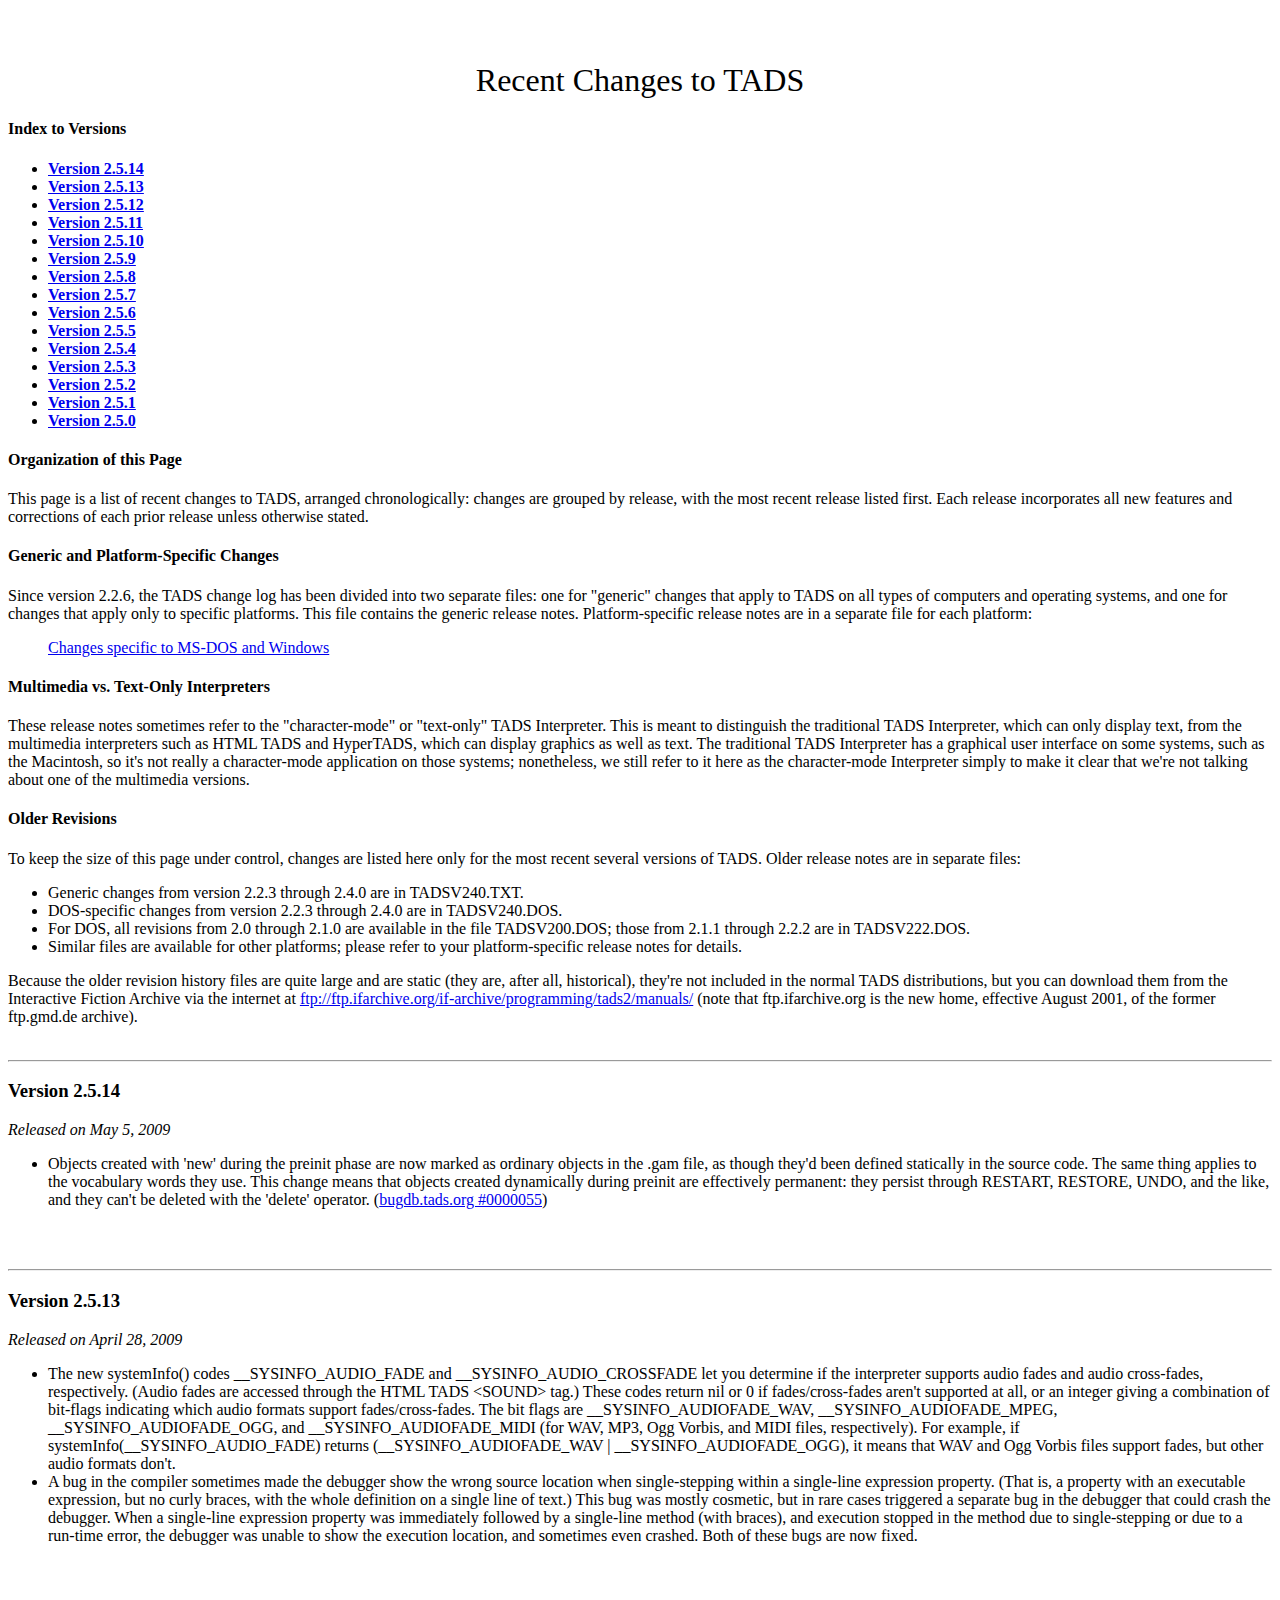
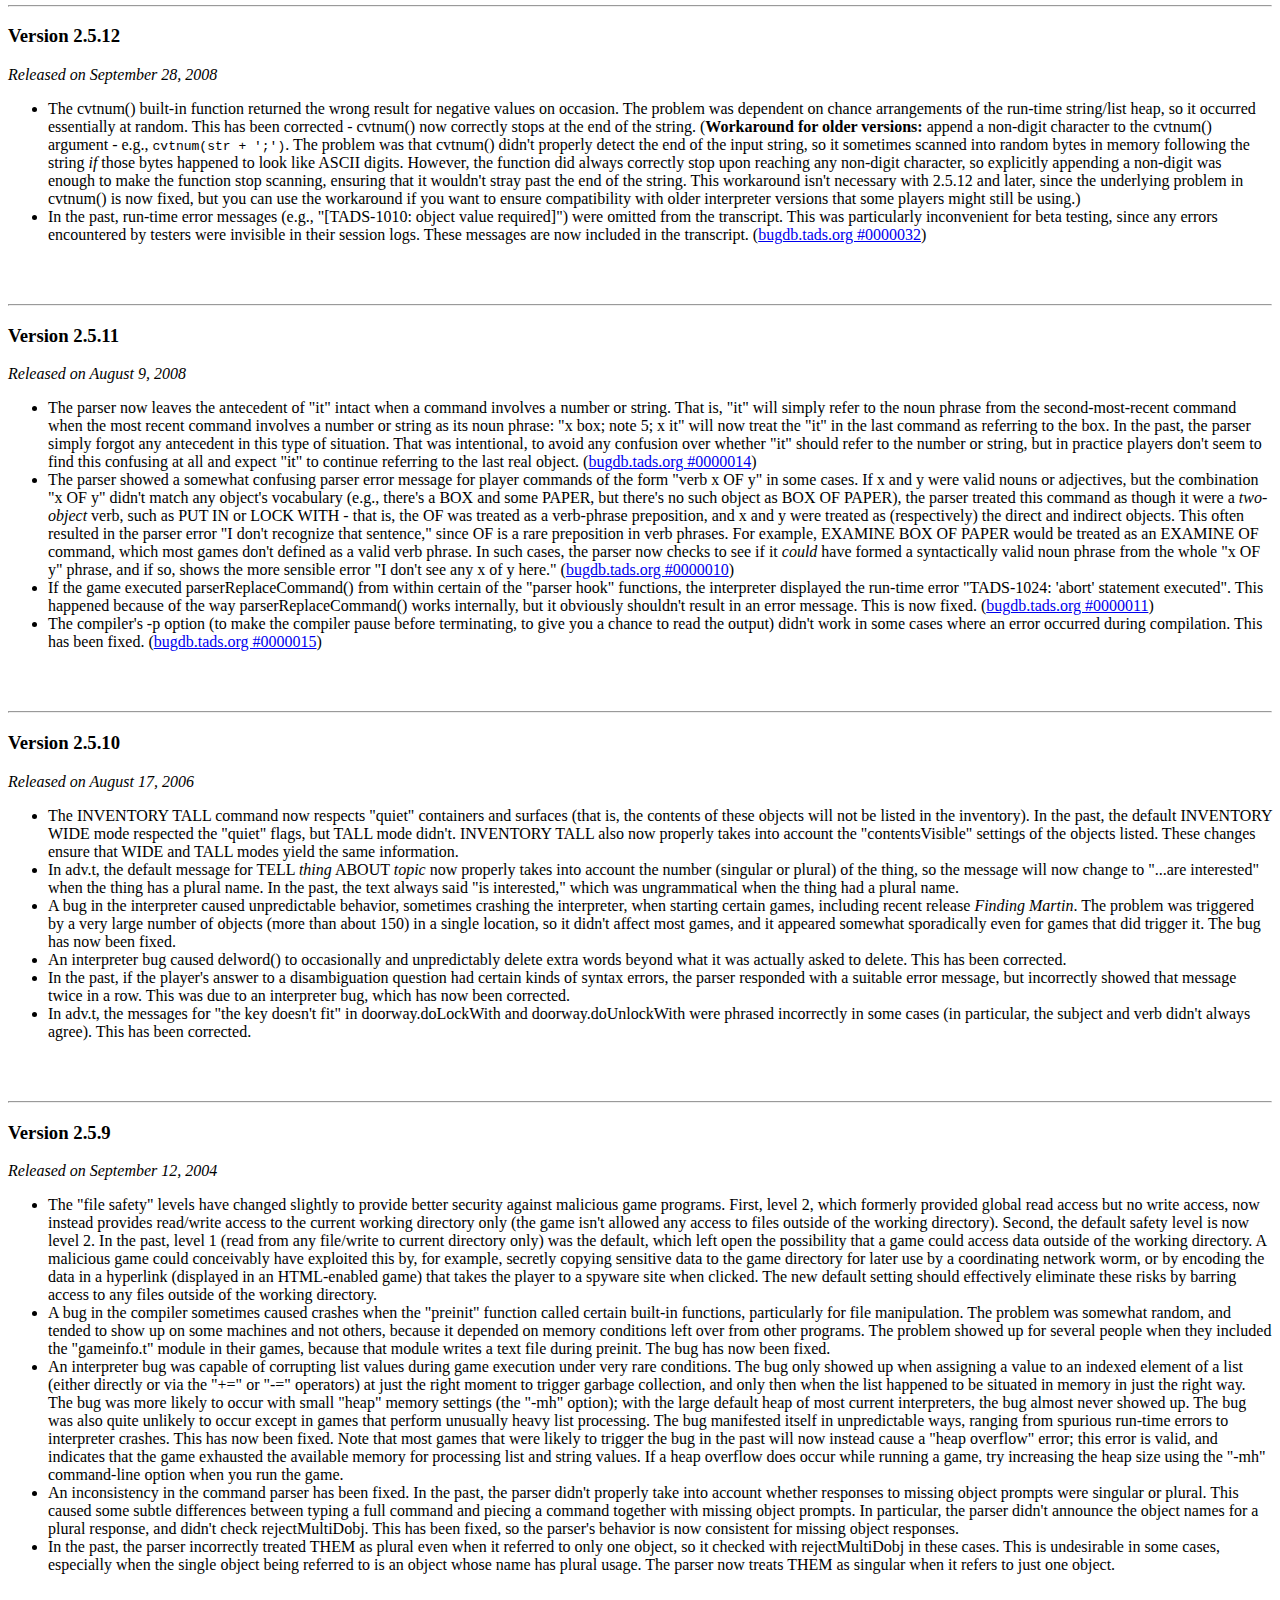
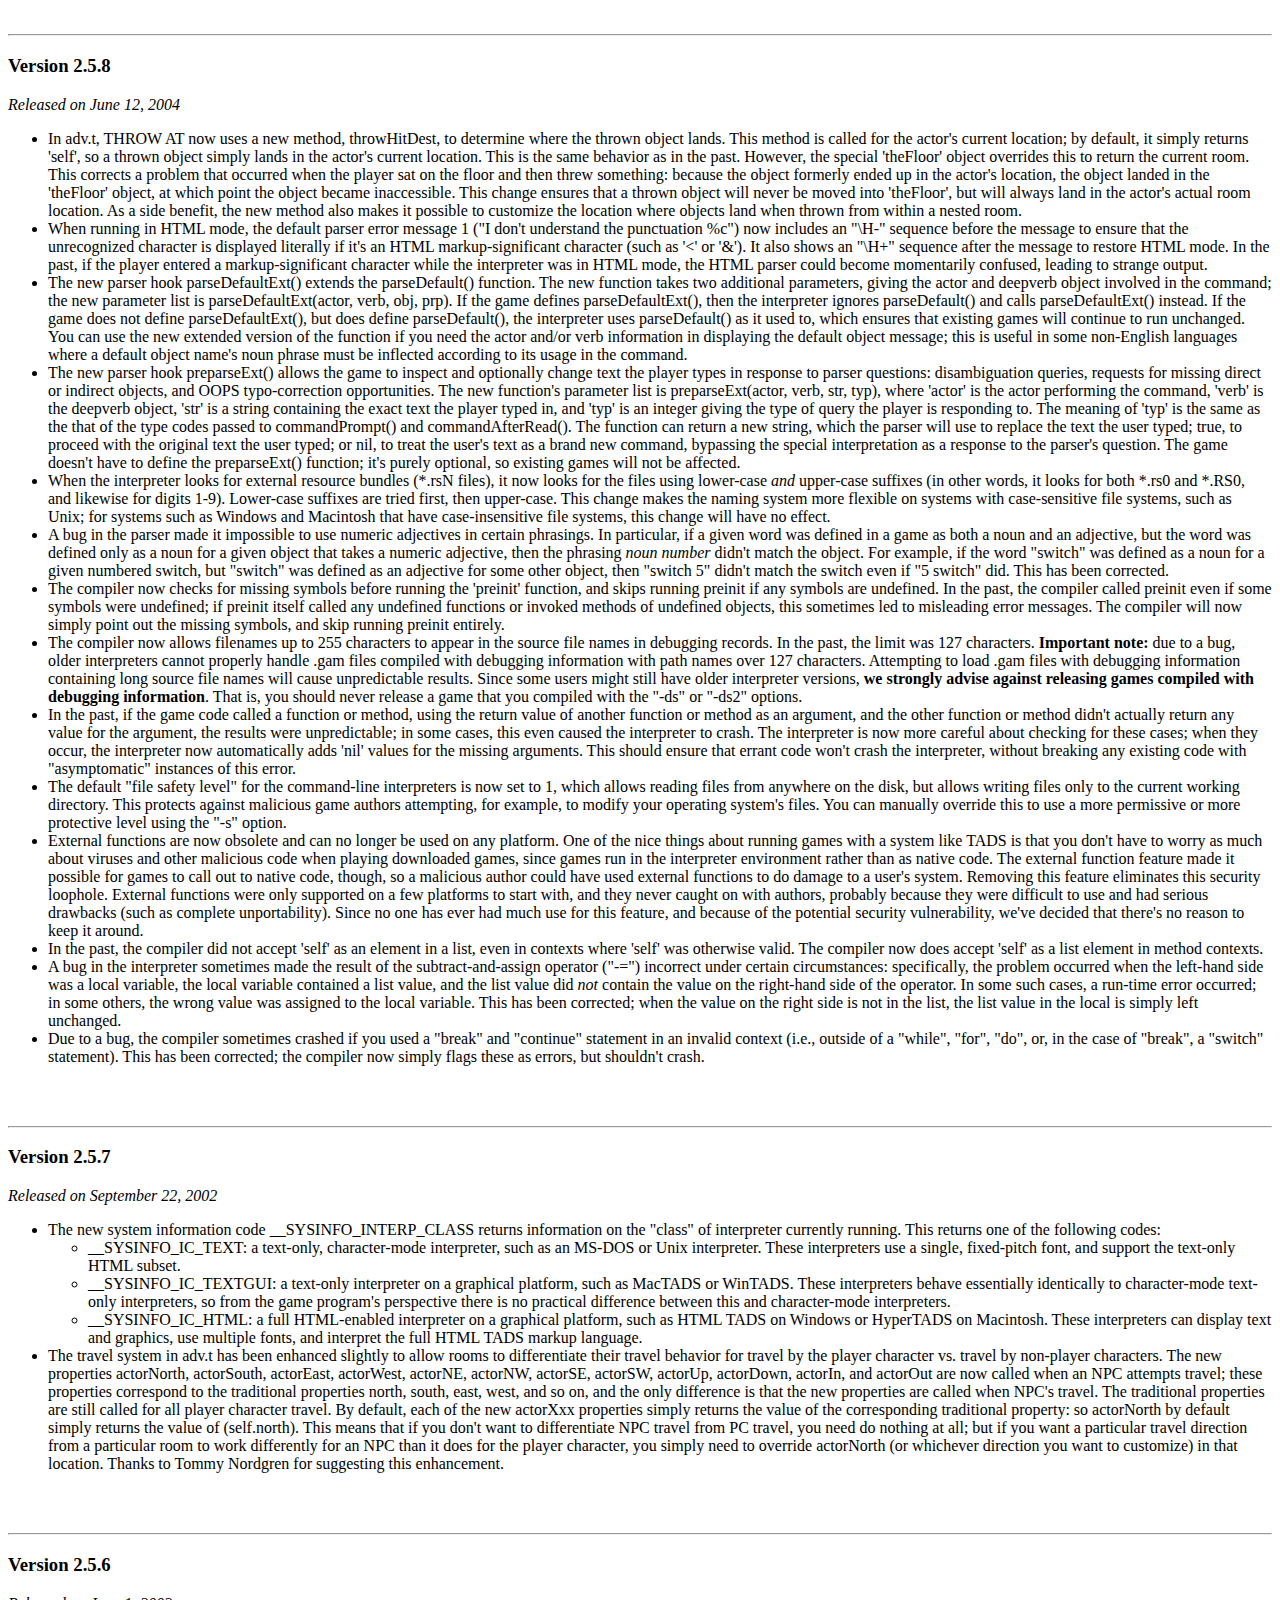
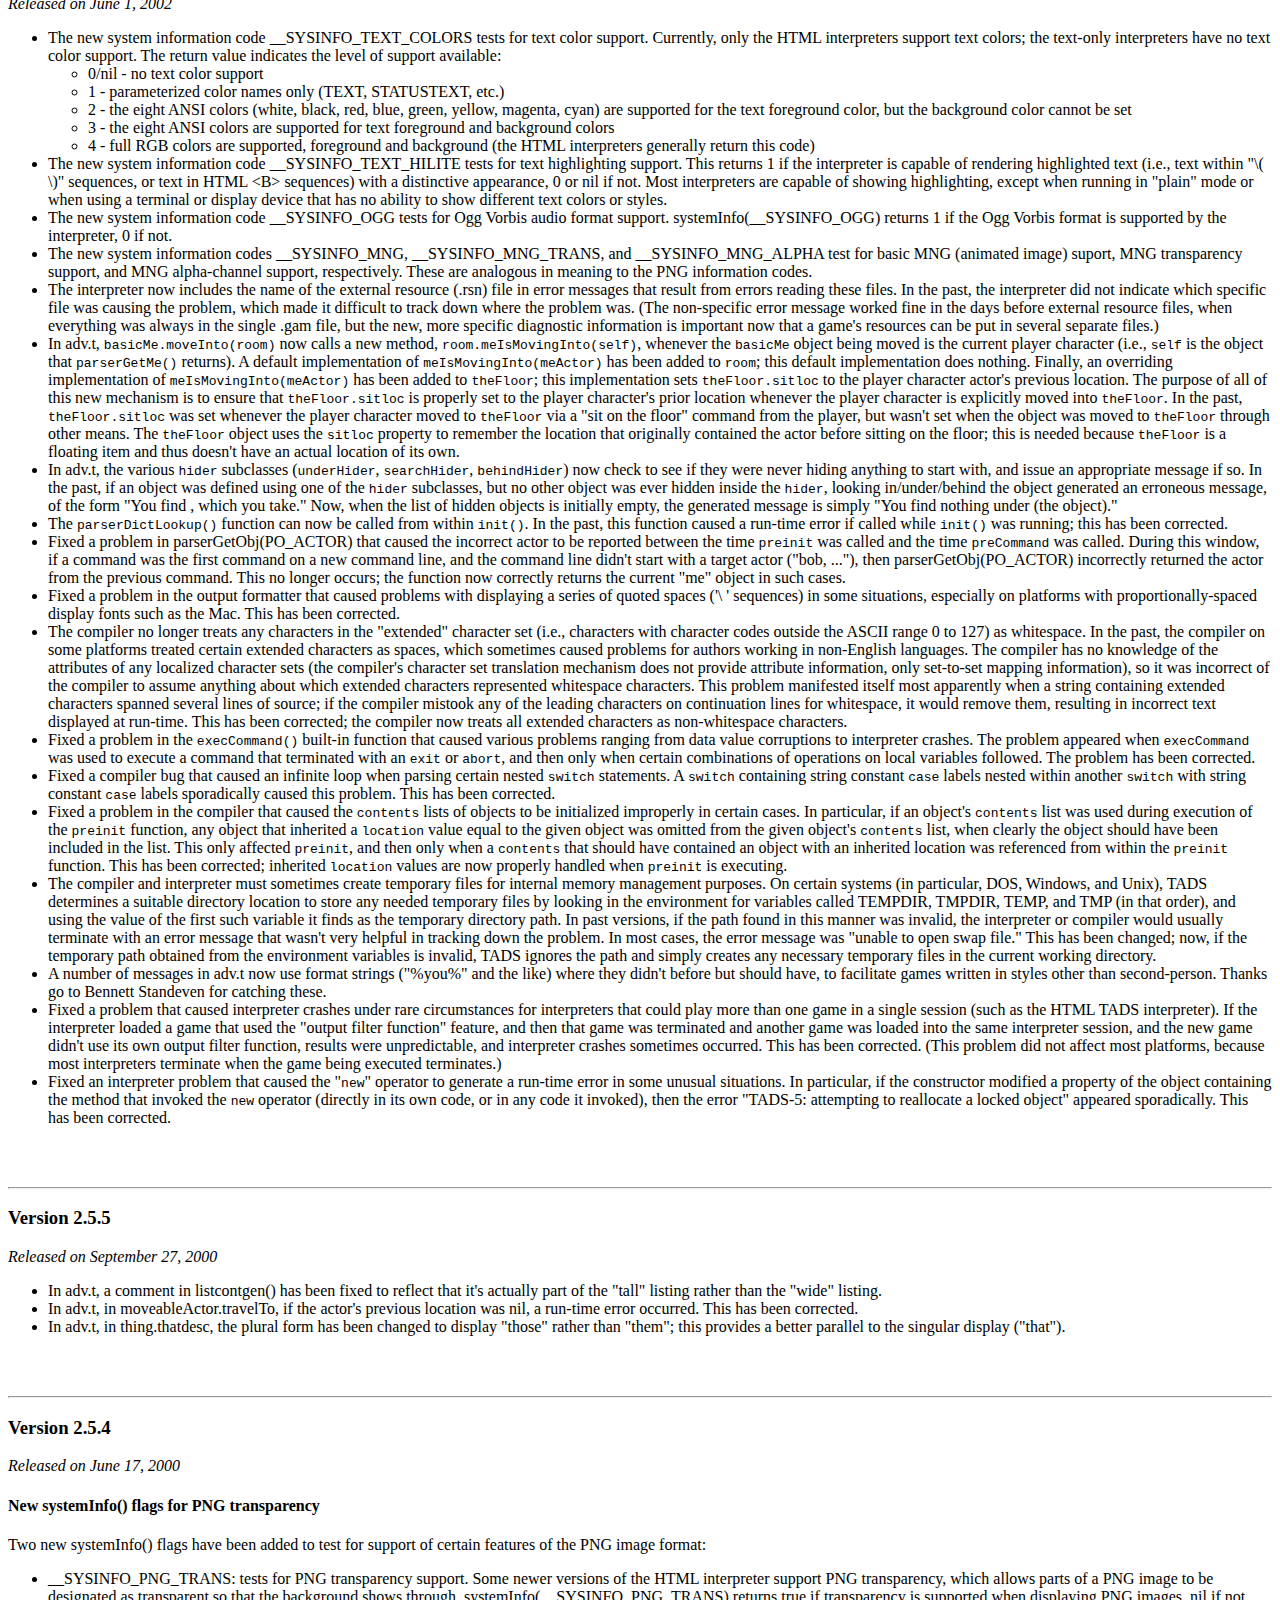
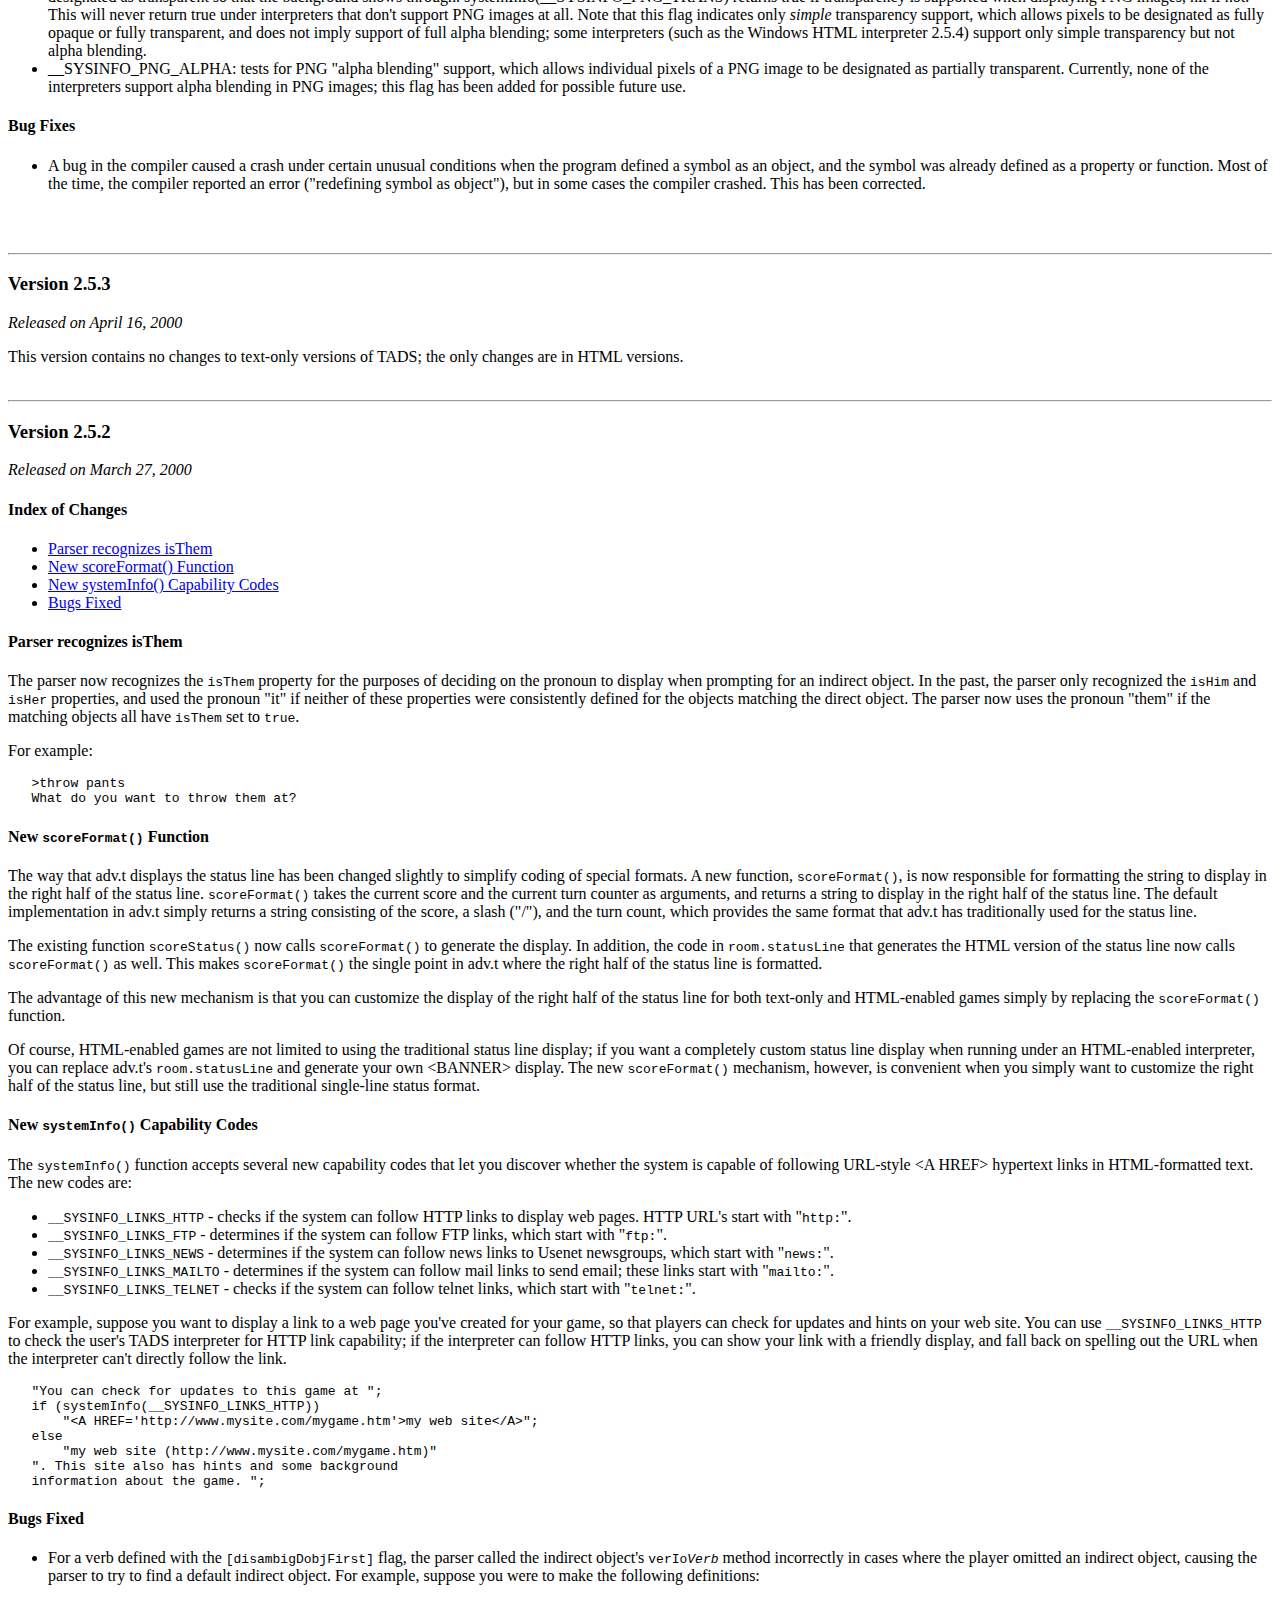
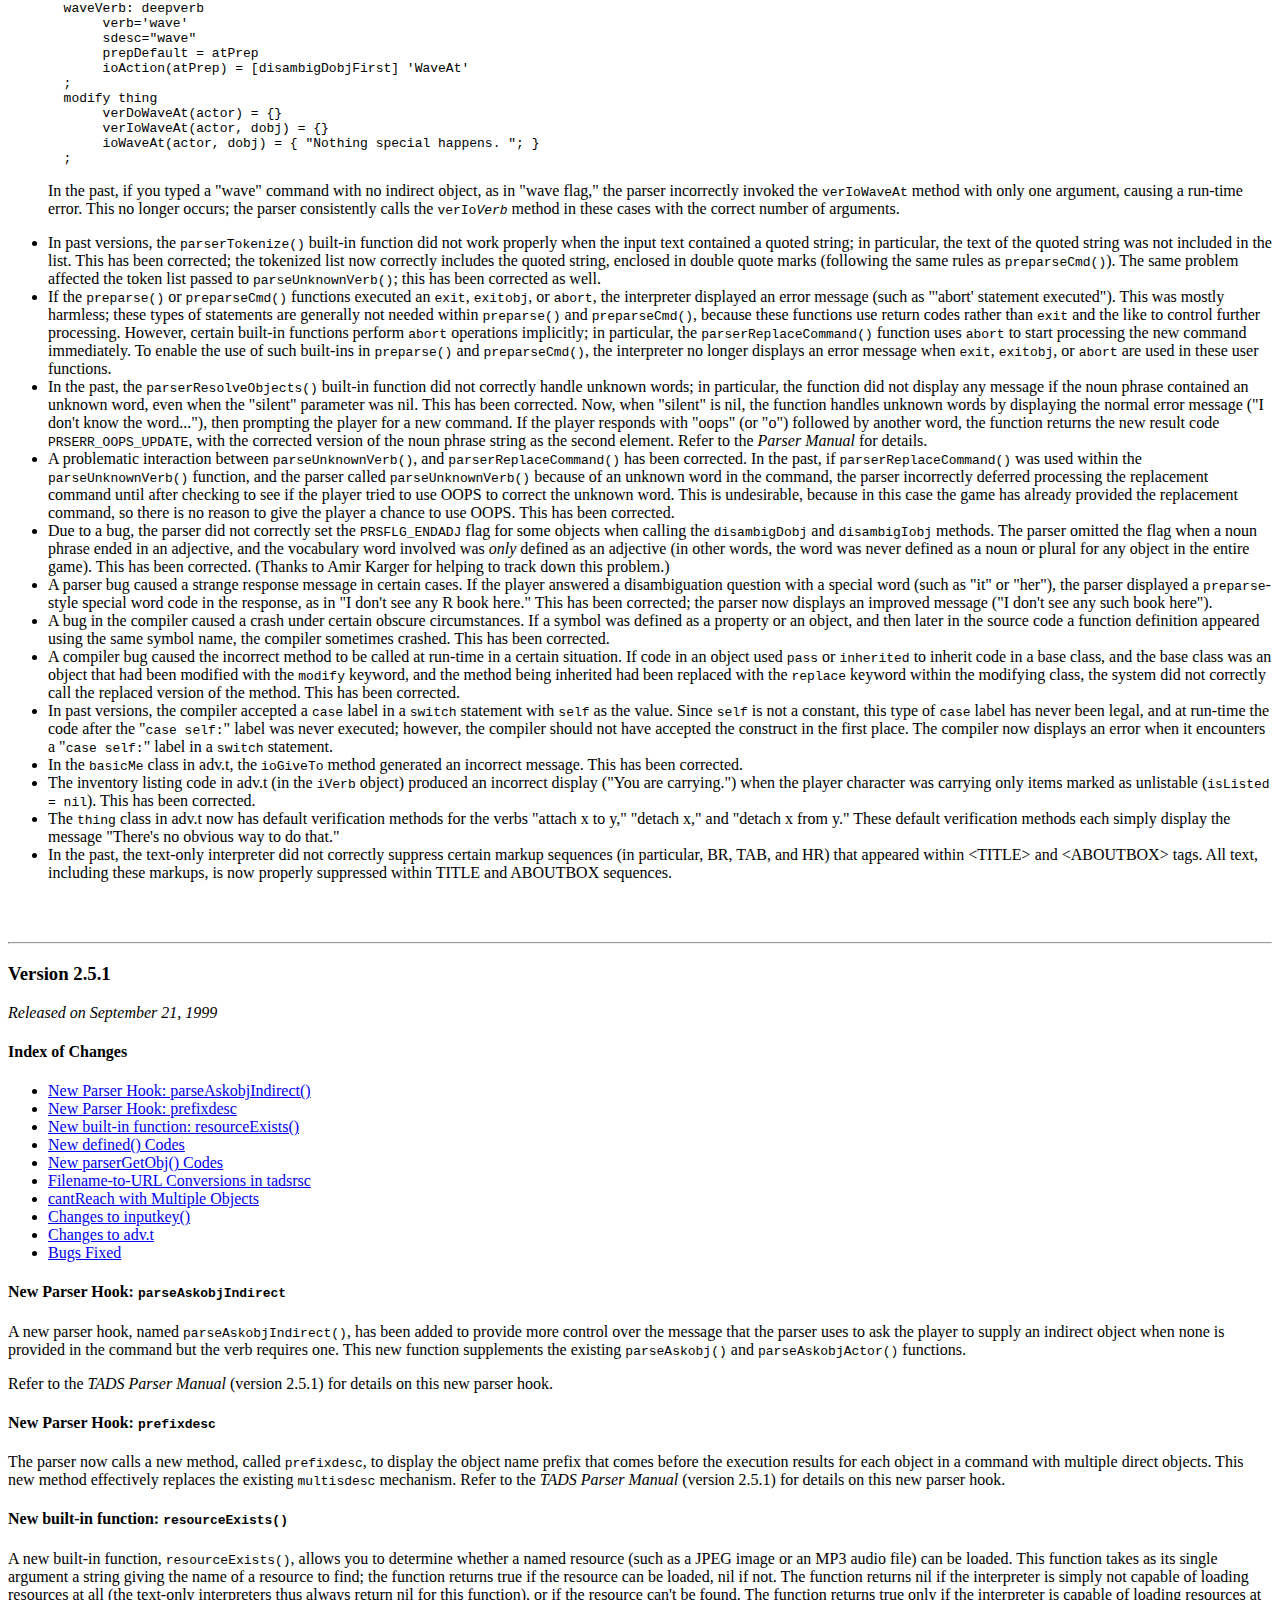
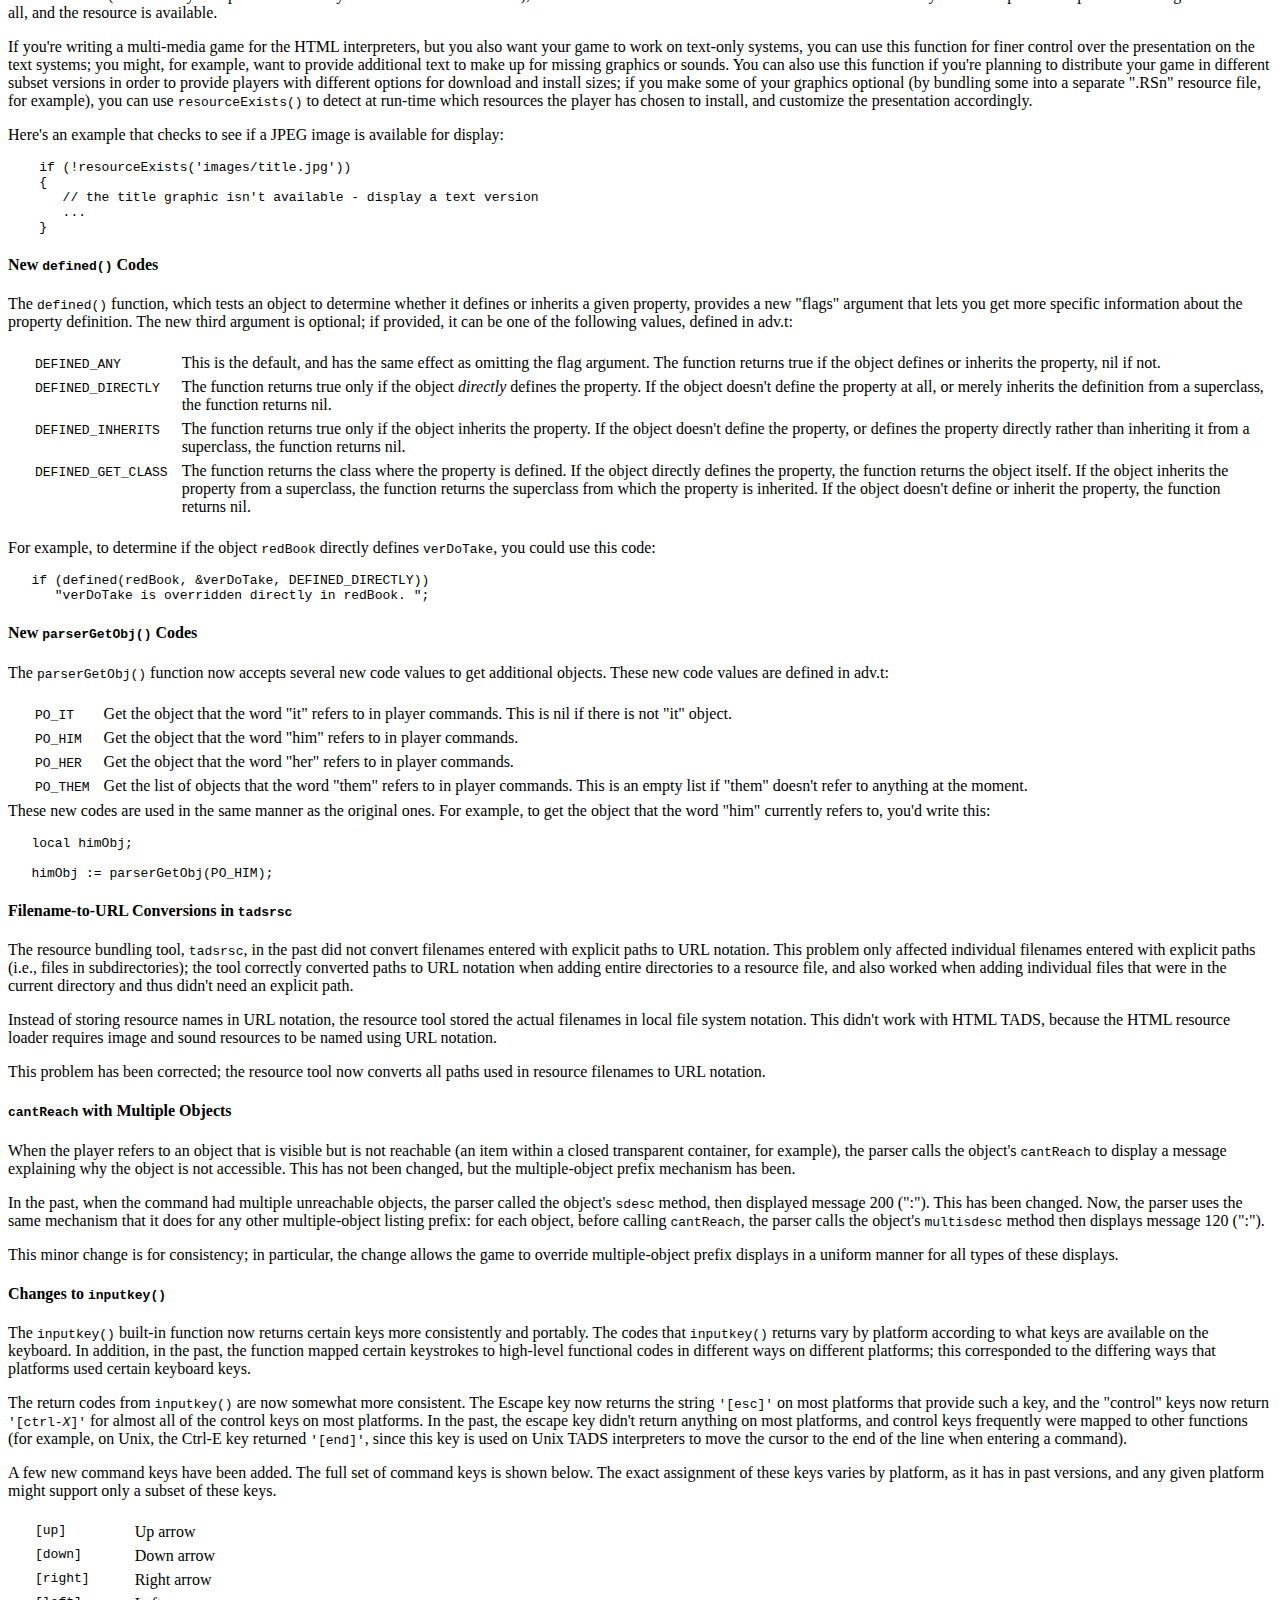
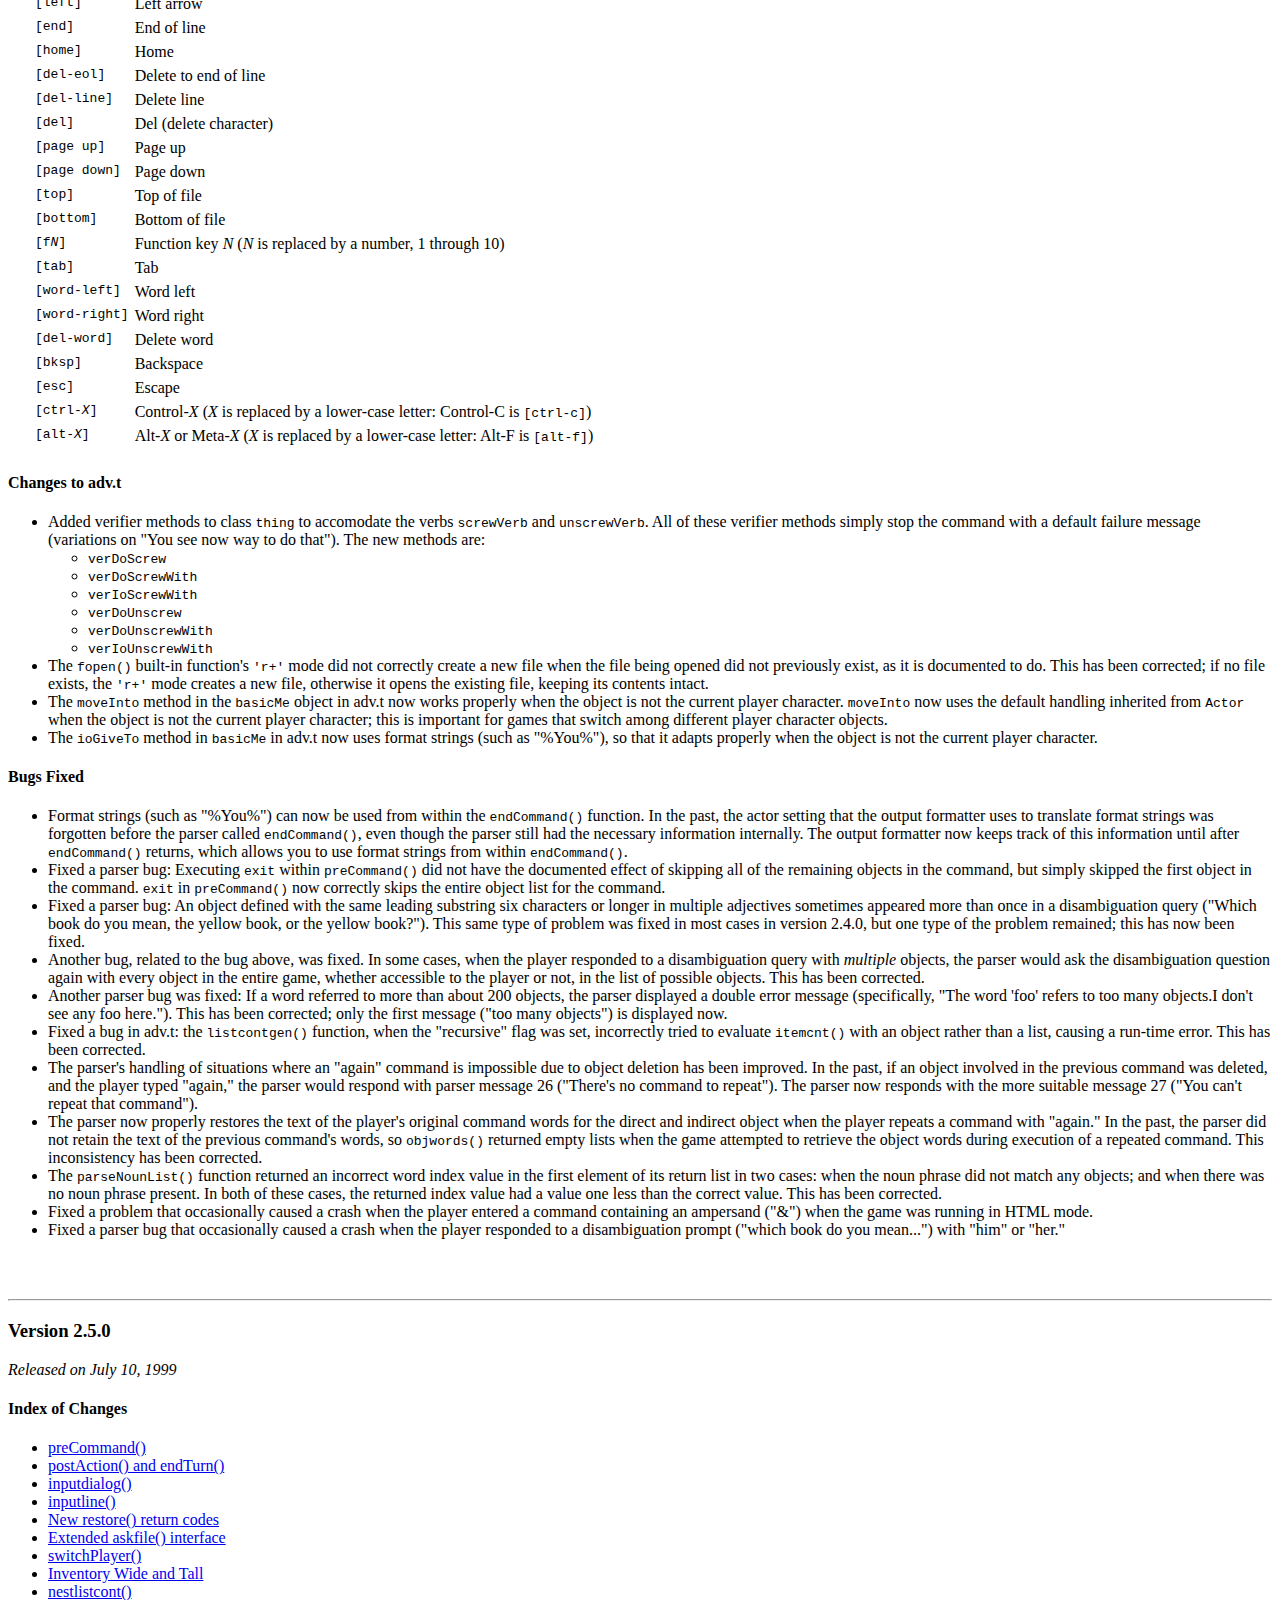
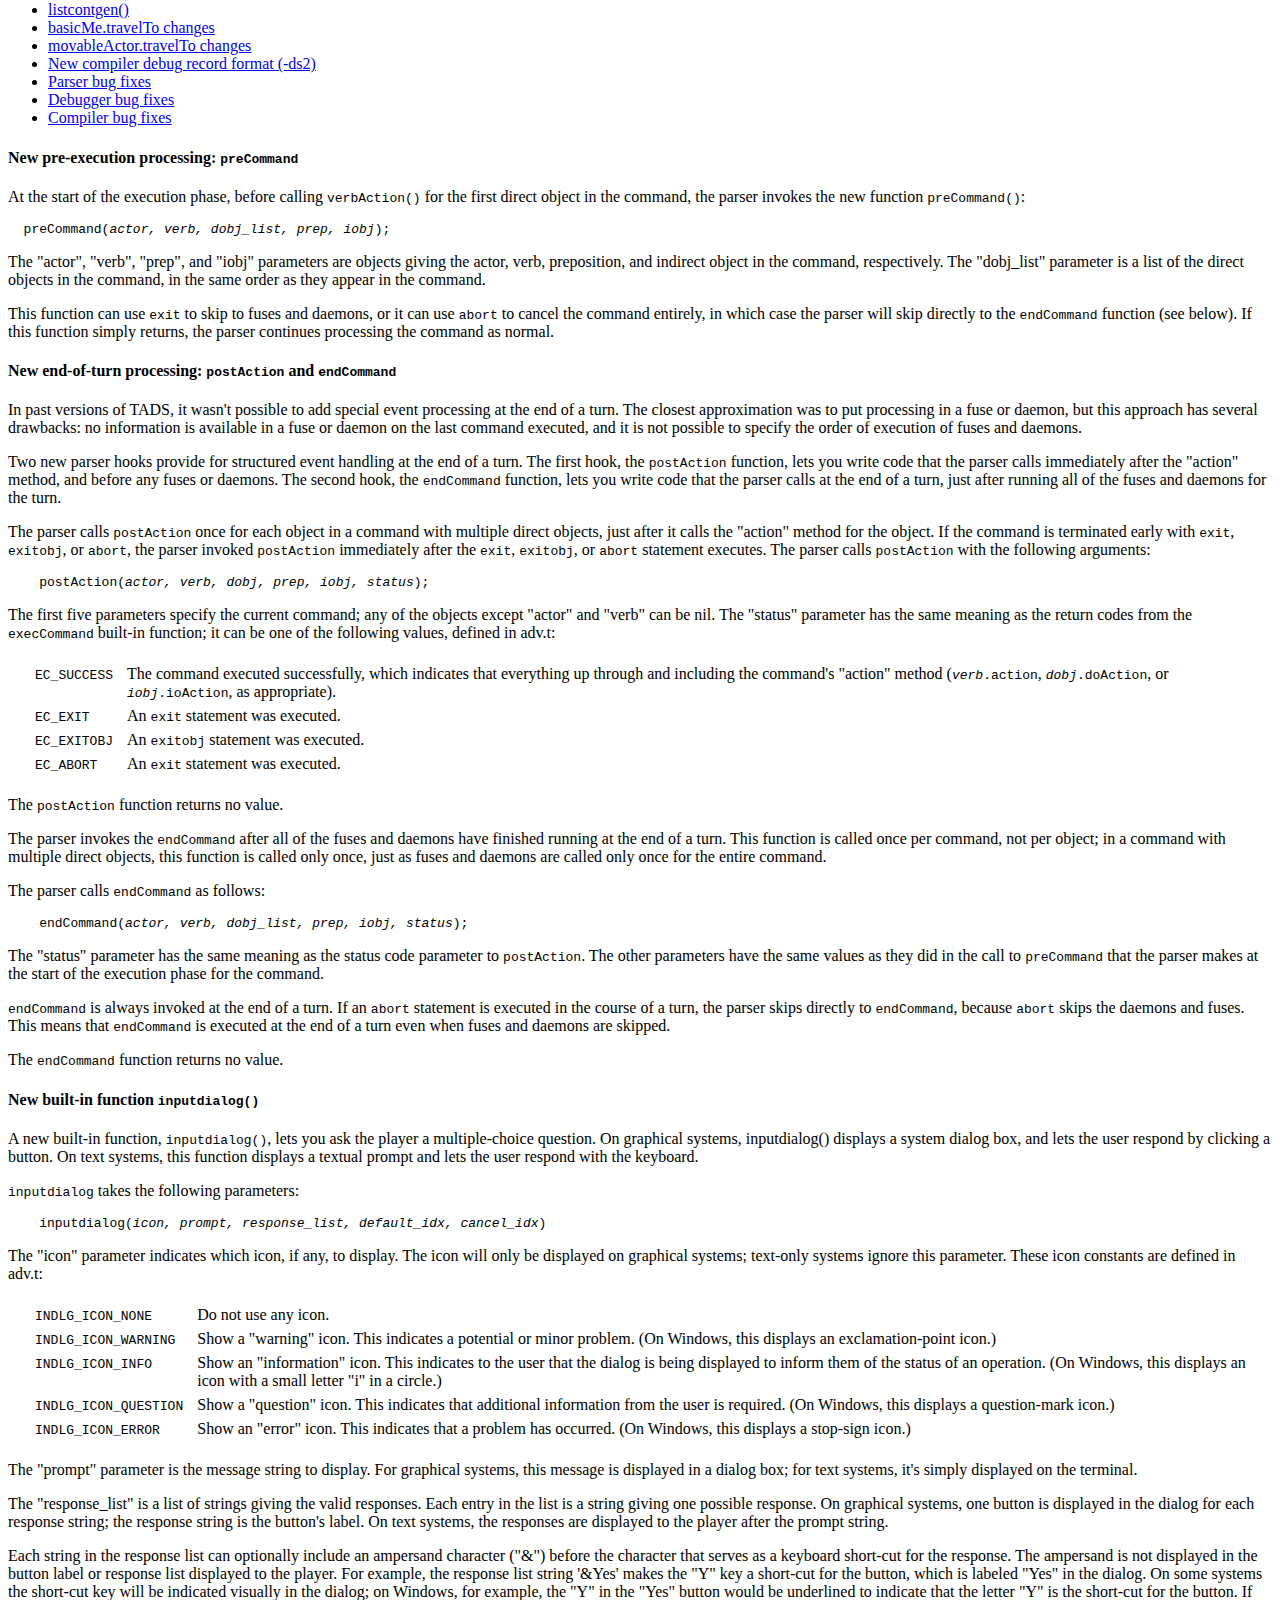
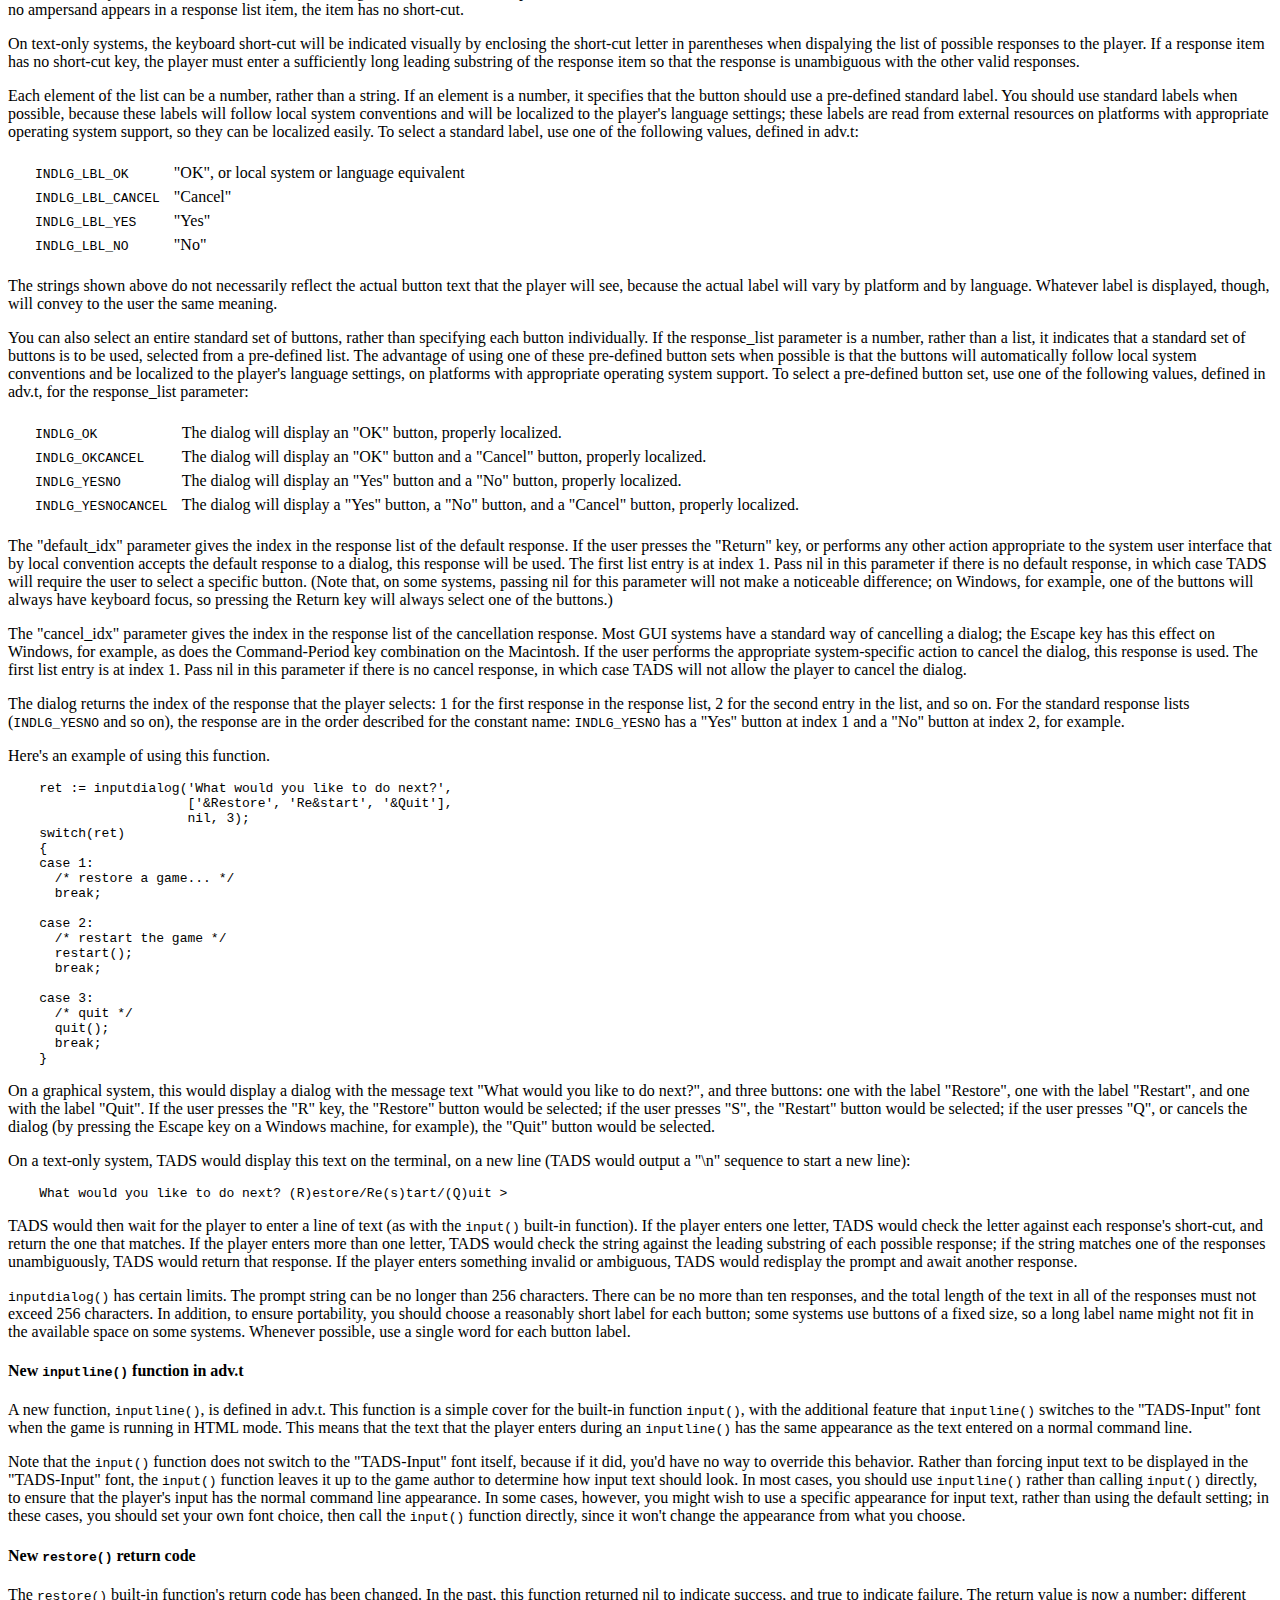
<file: jni/tads/tads2/tadsver.htm>
<html>

<title>TADS Revision History</title>

<body>

<br><br><br>
<center><font size=+3>Recent Changes to TADS</font>
</center>

<h4>Index to Versions</h4>
<ul>
<li><a href='#tads2514'><b>Version 2.5.14</b></a><br>
<li><a href='#tads2513'><b>Version 2.5.13</b></a><br>
<li><a href='#tads2512'><b>Version 2.5.12</b></a><br>
<li><a href='#tads2511'><b>Version 2.5.11</b></a><br>
<li><a href='#tads2510'><b>Version 2.5.10</b></a><br>
<li><a href='#tads259'><b>Version 2.5.9</b></a><br>
<li><a href='#tads258'><b>Version 2.5.8</b></a><br>
<li><a href='#tads257'><b>Version 2.5.7</b></a><br>
<li><a href='#tads256'><b>Version 2.5.6</b></a><br>
<li><a href='#tads255'><b>Version 2.5.5</b></a><br>
<li><a href='#tads254'><b>Version 2.5.4</b></a><br>
<li><a href='#tads253'><b>Version 2.5.3</b></a><br>
<li><a href='#tads252'><b>Version 2.5.2</b></a><br>
<li><a href='#tads251'><b>Version 2.5.1</b></a><br>
<li><a href='#tads250'><b>Version 2.5.0</b></a><br>
</ul>

<h4>Organization of this Page</h4>

<p>This page is a list of recent changes to TADS, arranged
chronologically: changes are grouped by release, with the most recent
release listed first.  Each release incorporates all new features and
corrections of each prior release unless otherwise stated.

<h4>Generic and Platform-Specific Changes</h4>

<p>
Since version 2.2.6, the TADS change log has been divided into
two separate files: one for "generic" changes that apply to TADS on
all types of computers and operating systems, and one for changes
that apply only to specific platforms.  This file contains the
generic release notes.  Platform-specific release notes are in a
separate file for each platform:

<blockquote>
<p><a href='dosver.htm'>Changes specific to MS-DOS and Windows</a>
</blockquote>

<h4>Multimedia vs. Text-Only Interpreters</h4>

<p>These release notes sometimes refer to the "character-mode" or
"text-only" TADS Interpreter.  This is meant to distinguish the
traditional TADS Interpreter, which can only display text, from the
multimedia interpreters such as HTML TADS and HyperTADS, which can
display graphics as well as text.  The traditional TADS Interpreter
has a graphical user interface on some systems, such as the
Macintosh, so it's not really a character-mode application on those
systems; nonetheless, we still refer to it here as the character-mode
Interpreter simply to make it clear that we're not talking about one
of the multimedia versions.

<h4><a name='oldlog'>Older Revisions</a></h4>

<p>To keep the size of this page under control, changes are listed here
only for the most recent several versions of TADS.  Older release notes
are in separate files:

<ul>
<li>Generic changes from version 2.2.3 through 2.4.0 are in TADSV240.TXT.

<li>DOS-specific changes from version 2.2.3 through 2.4.0 are in
TADSV240.DOS.

<li>For DOS, all revisions from 2.0 through 2.1.0 are available in the
file TADSV200.DOS; those from 2.1.1 through 2.2.2 are in TADSV222.DOS.

<li>Similar files are available for
other platforms; please refer to your platform-specific release
notes for details.

</ul>

<p>Because the older revision history files are quite large and are
static (they are, after all, historical), they're not included in the
normal TADS distributions, but you can download them from the
Interactive Fiction Archive via the internet at <a
href='ftp://ftp.ifarchive.org/if-archive/programming/tads2/manuals/'>
ftp://ftp.ifarchive.org/if-archive/programming/tads2/manuals/</a>
(note that ftp.ifarchive.org is the new home, effective August 2001,
of the former ftp.gmd.de archive).

<!------------------------------------------------------------------------>
<br><br><hr>
<h3><a name='tads2514'>Version 2.5.14</a></h3>
<i>Released on May 5, 2009</i>

<ul>

<li>Objects created with 'new' during the preinit phase are now marked
as ordinary objects in the .gam file, as though they'd been defined
statically in the source code.  The same thing applies to the
vocabulary words they use.  This change means that objects created
dynamically during preinit are effectively permanent: they persist
through RESTART, RESTORE, UNDO, and the like, and they can't be
deleted with the 'delete' operator.
(<a href="http://bugdb.tads.org/view.php?id=0000055">bugdb.tads.org #0000055</a>)

</ul>


<!------------------------------------------------------------------------>
<br><br><hr>
<h3><a name='tads2513'>Version 2.5.13</a></h3>
<i>Released on April 28, 2009</i>

<ul>

<li>The new systemInfo() codes __SYSINFO_AUDIO_FADE and
__SYSINFO_AUDIO_CROSSFADE let you determine if the interpreter
supports audio fades and audio cross-fades, respectively.  (Audio
fades are accessed through the HTML TADS &lt;SOUND&gt; tag.)  These
codes return nil or 0 if fades/cross-fades aren't supported at all, or
an integer giving a combination of bit-flags indicating which audio
formats support fades/cross-fades.  The bit flags are
__SYSINFO_AUDIOFADE_WAV, __SYSINFO_AUDIOFADE_MPEG,
__SYSINFO_AUDIOFADE_OGG, and __SYSINFO_AUDIOFADE_MIDI (for WAV, MP3,
Ogg Vorbis, and MIDI files, respectively).  For example, if
systemInfo(__SYSINFO_AUDIO_FADE) returns (__SYSINFO_AUDIOFADE_WAV |
__SYSINFO_AUDIOFADE_OGG), it means that WAV and Ogg Vorbis files
support fades, but other audio formats don't.

<li>A bug in the compiler sometimes made the debugger show the wrong
source location when single-stepping within a single-line expression
property.  (That is, a property with an executable expression, but no
curly braces, with the whole definition on a single line of text.)
This bug was mostly cosmetic, but in rare cases triggered a separate
bug in the debugger that could crash the debugger.  When a single-line
expression property was immediately followed by a single-line method
(with braces), and execution stopped in the method due to
single-stepping or due to a run-time error, the debugger was unable to
show the execution location, and sometimes even crashed.  Both of
these bugs are now fixed.

</ul>


<!------------------------------------------------------------------------>
<br><br><hr>
<h3><a name='tads2512'>Version 2.5.12</a></h3>
<i>Released on September 28, 2008</i>

<ul>

<li>The cvtnum() built-in function returned the wrong result for
negative values on occasion.  The problem was dependent on chance
arrangements of the run-time string/list heap, so it occurred
essentially at random.  This has been corrected - cvtnum() now
correctly stops at the end of the string.  (<b>Workaround for
older versions:</b> append a non-digit character to the cvtnum()
argument - e.g., <tt>cvtnum(str + ';')</tt>.  The problem was that
cvtnum() didn't properly detect the end of the input string, so it
sometimes scanned into random bytes in memory following the string
<i>if</i> those bytes happened to look like ASCII digits.  However,
the function did always correctly stop upon reaching any non-digit
character, so explicitly appending a non-digit was enough to make the
function stop scanning, ensuring that it wouldn't stray past the end
of the string.  This workaround isn't necessary with 2.5.12 and later,
since the underlying problem in cvtnum() is now fixed, but you can use
the workaround if you want to ensure compatibility with older
interpreter versions that some players might still be using.)

<li>In the past, run-time error messages (e.g., "[TADS-1010: object
value required]") were omitted from the transcript.  This was
particularly inconvenient for beta testing, since any errors
encountered by testers were invisible in their session logs.  These
messages are now included in the transcript.
(<a href="http://bugdb.tads.org/view.php?id=0000032">bugdb.tads.org #0000032</a>)

</ul>


<!------------------------------------------------------------------------>
<br><br><hr>
<h3><a name='tads2511'>Version 2.5.11</a></h3>
<i>Released on August 9, 2008</i>

<ul>

<li>The parser now leaves the antecedent of "it" intact when a command
involves a number or string.  That is, "it" will simply refer to the
noun phrase from the second-most-recent command when the most recent
command involves a number or string as its noun phrase: "x box; note
5; x it" will now treat the "it" in the last command as referring to
the box.  In the past, the parser simply forgot any antecedent in this
type of situation.  That was intentional, to avoid any confusion over
whether "it" should refer to the number or string, but in practice
players don't seem to find this confusing at all and expect "it" to
continue referring to the last real object.
(<a href="http://bugdb.tads.org/view.php?id=0000014">bugdb.tads.org #0000014</a>)

<li>The parser showed a somewhat confusing parser error message for
player commands of the form "verb x OF y" in some cases.  If x and y
were valid nouns or adjectives, but the combination "x OF y" didn't
match any object's vocabulary (e.g., there's a BOX and some PAPER, but
there's no such object as BOX OF PAPER), the parser treated this
command as though it were a <i>two-object</i> verb, such as PUT IN or
LOCK WITH - that is, the OF was treated as a verb-phrase preposition,
and x and y were treated as (respectively) the direct and indirect
objects.  This often resulted in the parser error "I don't recognize
that sentence," since OF is a rare preposition in verb phrases.  For
example, EXAMINE BOX OF PAPER would be treated as an EXAMINE OF
command, which most games don't defined as a valid verb phrase.  In
such cases, the parser now checks to see if it <i>could</i> have
formed a syntactically valid noun phrase from the whole "x OF y"
phrase, and if so, shows the more sensible error "I don't see any x of
y here."
(<a href="http://bugdb.tads.org/view.php?id=0000010">bugdb.tads.org #0000010</a>)

<li>If the game executed parserReplaceCommand() from within certain of
the "parser hook" functions, the interpreter displayed the run-time
error "TADS-1024: 'abort' statement executed".  This happened because
of the way parserReplaceCommand() works internally, but it obviously
shouldn't result in an error message.  This is now fixed.
(<a href="http://bugdb.tads.org/view.php?id=0000011">bugdb.tads.org #0000011</a>)

<li>The compiler's -p option (to make the compiler pause before
terminating, to give you a chance to read the output) didn't work
in some cases where an error occurred during compilation.  This
has been fixed.
(<a href="http://bugdb.tads.org/view.php?id=0000015">bugdb.tads.org #0000015</a>)

</ul>

<!------------------------------------------------------------------------>
<br><br><hr>
<h3><a name='tads2510'>Version 2.5.10</a></h3>

<i>Released on August 17, 2006</i>

<ul>

<li>The INVENTORY TALL command now respects "quiet" containers and
surfaces (that is, the contents of these objects will not be listed in
the inventory).  In the past, the default INVENTORY WIDE mode
respected the "quiet" flags, but TALL mode didn't.  INVENTORY TALL
also now properly takes into account the "contentsVisible" settings of
the objects listed.  These changes ensure that WIDE and TALL modes
yield the same information.

<li>In adv.t, the default message for TELL <i>thing</i> ABOUT
<i>topic</i> now properly takes into account the number (singular or
plural) of the thing, so the message will now change to "...are
interested" when the thing has a plural name.  In the past, the text
always said "is interested," which was ungrammatical when the thing
had a plural name.

<li>A bug in the interpreter caused unpredictable behavior, sometimes
crashing the interpreter, when starting certain games, including
recent release <i>Finding Martin</i>.  The problem was triggered by
a very large number of objects (more than about 150) in a single
location, so it didn't affect most games, and it appeared somewhat
sporadically even for games that did trigger it.  The bug has now
been fixed.

<li>An interpreter bug caused delword() to occasionally and
unpredictably delete extra words beyond what it was actually
asked to delete.  This has been corrected.

<li>In the past, if the player's answer to a disambiguation question
had certain kinds of syntax errors, the parser responded with a
suitable error message, but incorrectly showed that message twice in a
row.  This was due to an interpreter bug, which has now been corrected.

<li>In adv.t, the messages for "the key doesn't fit" in
doorway.doLockWith and doorway.doUnlockWith were phrased incorrectly
in some cases (in particular, the subject and verb didn't always
agree).  This has been corrected.

</ul>


<!------------------------------------------------------------------------>
<br><br><hr>
<h3><a name='tads259'>Version 2.5.9</a></h3>

<i>Released on September 12, 2004</i>

<ul>

<li>The "file safety" levels have changed slightly to provide better
security against malicious game programs.  First, level 2, which
formerly provided global read access but no write access, now instead
provides read/write access to the current working directory only (the
game isn't allowed any access to files outside of the working
directory).  Second, the default safety level is now level 2.  In the
past, level 1 (read from any file/write to current directory only) was
the default, which left open the possibility that a game could access
data outside of the working directory.  A malicious game could
conceivably have exploited this by, for example, secretly copying
sensitive data to the game directory for later use by a coordinating
network worm, or by encoding the data in a hyperlink (displayed in an
HTML-enabled game) that takes the player to a spyware site when
clicked.  The new default setting should effectively eliminate these
risks by barring access to any files outside of the working directory.

<li>A bug in the compiler sometimes caused crashes when the "preinit"
function called certain built-in functions, particularly for file
manipulation.  The problem was somewhat random, and tended to show up
on some machines and not others, because it depended on memory
conditions left over from other programs.  The problem showed up for
several people when they included the "gameinfo.t" module in their
games, because that module writes a text file during preinit.  The bug
has now been fixed.

<li>An interpreter bug was capable of corrupting list values during
game execution under very rare conditions.  The bug only showed up
when assigning a value to an indexed element of a list (either
directly or via the "+=" or "-=" operators) at just the right moment
to trigger garbage collection, and only then when the list happened to
be situated in memory in just the right way.  The bug was more likely
to occur with small "heap" memory settings (the "-mh" option); with
the large default heap of most current interpreters, the bug almost
never showed up.  The bug was also quite unlikely to occur except in
games that perform unusually heavy list processing.  The bug
manifested itself in unpredictable ways, ranging from spurious
run-time errors to interpreter crashes.  This has now been fixed.
Note that most games that were likely to trigger the bug in the past
will now instead cause a "heap overflow" error; this error is valid,
and indicates that the game exhausted the available memory for
processing list and string values.  If a heap overflow does occur
while running a game, try increasing the heap size using the "-mh"
command-line option when you run the game.

<li>An inconsistency in the command parser has been fixed.  In the
past, the parser didn't properly take into account whether responses
to missing object prompts were singular or plural.  This caused some
subtle differences between typing a full command and piecing a command
together with missing object prompts.  In particular, the parser
didn't announce the object names for a plural response, and didn't
check rejectMultiDobj.  This has been fixed, so the parser's behavior
is now consistent for missing object responses.

<li>In the past, the parser incorrectly treated THEM as plural even
when it referred to only one object, so it checked with
rejectMultiDobj in these cases.  This is undesirable in some cases,
especially when the single object being referred to is an object whose
name has plural usage.  The parser now treats THEM as singular when it
refers to just one object.

</ul>

<!------------------------------------------------------------------------>
<br><br><hr>
<h3><a name='tads258'>Version 2.5.8</a></h3>

<i>Released on June 12, 2004</i>

<ul>

<li>In adv.t, THROW AT now uses a new method, throwHitDest, to
determine where the thrown object lands.  This method is called for
the actor's current location; by default, it simply returns 'self', so
a thrown object simply lands in the actor's current location.  This is
the same behavior as in the past.  However, the special 'theFloor'
object overrides this to return the current room.  This corrects a
problem that occurred when the player sat on the floor and then threw
something: because the object formerly ended up in the actor's
location, the object landed in the 'theFloor' object, at which point
the object became inaccessible.  This change ensures that a thrown
object will never be moved into 'theFloor', but will always land in
the actor's actual room location.  As a side benefit, the new method
also makes it possible to customize the location where objects land
when thrown from within a nested room.

<li>When running in HTML mode, the default parser error message 1 ("I
don't understand the punctuation %c") now includes an "\H-" sequence
before the message to ensure that the unrecognized character is
displayed literally if it's an HTML markup-significant character
(such as '&lt;' or '&amp;').  It also shows an "\H+" sequence after
the message to restore HTML mode.  In the past, if the player entered
a markup-significant character while the interpreter was in HTML
mode, the HTML parser could become momentarily confused, leading to
strange output.

<li>The new parser hook parseDefaultExt() extends the parseDefault()
function.  The new function takes two additional parameters, giving
the actor and deepverb object involved in the command; the new
parameter list is parseDefaultExt(actor, verb, obj, prp).  If the game
defines parseDefaultExt(), then the interpreter ignores parseDefault()
and calls parseDefaultExt() instead.  If the game does not define
parseDefaultExt(), but does define parseDefault(), the interpreter
uses parseDefault() as it used to, which ensures that existing games
will continue to run unchanged.  You can use the new extended version
of the function if you need the actor and/or verb information in
displaying the default object message; this is useful in some
non-English languages where a default object name's noun phrase must
be inflected according to its usage in the command.

<li>The new parser hook preparseExt() allows the game to inspect and
optionally change text the player types in response to parser
questions: disambiguation queries, requests for missing direct or
indirect objects, and OOPS typo-correction opportunities.  The new
function's parameter list is preparseExt(actor, verb, str, typ), where
'actor' is the actor performing the command, 'verb' is the deepverb
object, 'str' is a string containing the exact text the player typed
in, and 'typ' is an integer giving the type of query the player is
responding to.  The meaning of 'typ' is the same as the that of the
type codes passed to commandPrompt() and commandAfterRead().  The
function can return a new string, which the parser will use to replace
the text the user typed; true, to proceed with the original text the
user typed; or nil, to treat the user's text as a brand new command,
bypassing the special interpretation as a response to the parser's
question.  The game doesn't have to define the preparseExt() function;
it's purely optional, so existing games will not be affected.

<li>When the interpreter looks for external resource bundles (*.rsN files),
it now looks for the files using lower-case <i>and</i> upper-case suffixes
(in other words, it looks for both *.rs0 and *.RS0, and likewise for digits
1-9).  Lower-case suffixes are tried first, then upper-case.  This change
makes the naming system more flexible on systems with case-sensitive
file systems, such as Unix; for systems such as Windows and Macintosh that
have case-insensitive file systems, this change will have no effect.

<li>A bug in the parser made it impossible to use numeric adjectives
in certain phrasings.  In particular, if a given word was defined in
a game as both a noun and an adjective, but the word was defined only as
a noun for a given object that takes a numeric adjective, then the
phrasing <i>noun</i> <i>number</i> didn't match the object.  For example,
if the word "switch" was defined as a noun for a given numbered switch,
but "switch" was defined as an adjective for some other object, then
"switch 5" didn't match the switch even if "5 switch" did.  This has
been corrected.

<li>The compiler now checks for missing symbols before running the
'preinit' function, and skips running preinit if any symbols are
undefined.  In the past, the compiler called preinit even if some
symbols were undefined; if preinit itself called any undefined
functions or invoked methods of undefined objects, this sometimes
led to misleading error messages.  The compiler will now simply
point out the missing symbols, and skip running preinit entirely.

<li>The compiler now allows filenames up to 255 characters to appear
in the source file names in debugging records.  In the past, the limit
was 127 characters.  <b>Important note:</b> due to a bug, older
interpreters cannot properly handle .gam files compiled with debugging
information with path names over 127 characters.  Attempting to load
.gam files with debugging information containing long source file
names will cause unpredictable results.  Since some users might still
have older interpreter versions, <b>we strongly advise against
releasing games compiled with debugging information</b>.  That is, you
should never release a game that you compiled with the "-ds" or "-ds2"
options.

<li>In the past, if the game code called a function or method, using
the return value of another function or method as an argument, and the
other function or method didn't actually return any value for the
argument, the results were unpredictable; in some cases, this even
caused the interpreter to crash.  The interpreter is now more careful
about checking for these cases; when they occur, the interpreter now
automatically adds 'nil' values for the missing arguments.  This
should ensure that errant code won't crash the interpreter, without
breaking any existing code with "asymptomatic" instances of this
error.

<li>The default "file safety level" for the command-line interpreters
is now set to 1, which allows reading files from anywhere on the disk,
but allows writing files only to the current working directory.  This
protects against malicious game authors attempting, for example, to
modify your operating system's files.  You can manually override this
to use a more permissive or more protective level using the "-s" option.

<li>External functions are now obsolete and can no longer be used on
any platform.  One of the nice things about running games with a
system like TADS is that you don't have to worry as much about
viruses and other malicious code when playing downloaded games, since
games run in the interpreter environment rather than as native code.
The external function feature made it possible for games to call out
to native code, though, so a malicious author could have used
external functions to do damage to a user's system.  Removing this
feature eliminates this security loophole.  External functions were
only supported on a few platforms to start with, and they never
caught on with authors, probably because they were difficult to use
and had serious drawbacks (such as complete unportability).  Since no
one has ever had much use for this feature, and because of the
potential security vulnerability, we've decided that there's no
reason to keep it around.

<li>In the past, the compiler did not accept 'self' as an element in a
list, even in contexts where 'self' was otherwise valid.  The compiler
now does accept 'self' as a list element in method contexts.

<li>A bug in the interpreter sometimes made the result of the
subtract-and-assign operator ("-=") incorrect under certain
circumstances: specifically, the problem occurred when the left-hand
side was a local variable, the local variable contained a list value,
and the list value did <i>not</i> contain the value on the right-hand
side of the operator.  In some such cases, a run-time error occurred;
in some others, the wrong value was assigned to the local variable.
This has been corrected; when the value on the right side is not in
the list, the list value in the local is simply left unchanged.

<li>Due to a bug, the compiler sometimes crashed if you used a "break"
and "continue" statement in an invalid context (i.e., outside of a
"while", "for", "do", or, in the case of "break", a "switch"
statement).  This has been corrected; the compiler now simply flags
these as errors, but shouldn't crash.

</ul>


<!------------------------------------------------------------------------>
<br><br><hr>
<h3><a name='tads257'>Version 2.5.7</a></h3>

<i>Released on September 22, 2002</i>

<ul>

<li>The new system information code __SYSINFO_INTERP_CLASS returns
information on the "class" of interpreter currently running.  This
returns one of the following codes:

  <ul>
    <li>__SYSINFO_IC_TEXT: a text-only, character-mode interpreter,
    such as an MS-DOS or Unix interpreter.  These interpreters use
    a single, fixed-pitch font, and support the text-only HTML subset.

    <li>__SYSINFO_IC_TEXTGUI: a text-only interpreter on a graphical
    platform, such as MacTADS or WinTADS.  These interpreters behave
    essentially identically to character-mode text-only interpreters,
    so from the game program's perspective there is no practical
    difference between this and character-mode interpreters.

    <li>__SYSINFO_IC_HTML: a full HTML-enabled interpreter on a
    graphical platform, such as HTML TADS on Windows or HyperTADS on
    Macintosh.  These interpreters can display text and graphics,
    use multiple fonts, and interpret the full HTML TADS markup language.
  </ul>

<li>The travel system in adv.t has been enhanced slightly to allow
rooms to differentiate their travel behavior for travel by the player
character vs. travel by non-player characters.  The new properties
actorNorth, actorSouth, actorEast, actorWest, actorNE, actorNW,
actorSE, actorSW, actorUp, actorDown, actorIn, and actorOut are now
called when an NPC attempts travel; these properties correspond to the
traditional properties north, south, east, west, and so on, and the
only difference is that the new properties are called when NPC's
travel.  The traditional properties are still called for all player
character travel.  By default, each of the new actorXxx properties
simply returns the value of the corresponding traditional property: so
actorNorth by default simply returns the value of (self.north).  This
means that if you don't want to differentiate NPC travel from PC
travel, you need do nothing at all; but if you want a particular
travel direction from a particular room to work differently for
an NPC than it does for the player character, you simply need to
override actorNorth (or whichever direction you want to customize)
in that location.  Thanks to Tommy Nordgren for suggesting this
enhancement.

</ul>

<!------------------------------------------------------------------------>
<br><br><hr>
<h3><a name='tads256'>Version 2.5.6</a></h3>

<i>Released on June 1, 2002</i>

<ul>

<li>The new system information code __SYSINFO_TEXT_COLORS tests for
text color support.  Currently, only the HTML interpreters support
text colors; the text-only interpreters have no text color support.
The return value indicates the level of support available:

  <ul>
    <li>0/nil - no text color support
    <li>1 - parameterized color names only (TEXT, STATUSTEXT, etc.)
    <li>2 - the eight ANSI colors (white, black, red, blue, green,
            yellow, magenta, cyan) are supported for the text
            foreground color, but the background color cannot be set
    <li>3 - the eight ANSI colors are supported for text foreground
            and background colors
    <li>4 - full RGB colors are supported, foreground and background
            (the HTML interpreters generally return this code)
  </ul>

<li>The new system information code __SYSINFO_TEXT_HILITE tests for
text highlighting support.  This returns 1 if the interpreter is
capable of rendering highlighted text (i.e., text within "\( \)"
sequences, or text in HTML &lt;B&gt; sequences) with a distinctive
appearance, 0 or nil if not.  Most interpreters are capable of
showing highlighting, except when running in "plain" mode or when
using a terminal or display device that has no ability to show
different text colors or styles.

<li>The new system information code __SYSINFO_OGG tests for Ogg Vorbis
audio format support.  systemInfo(__SYSINFO_OGG) returns 1 if the Ogg
Vorbis format is supported by the interpreter, 0 if not.

<li>The new system information codes __SYSINFO_MNG, __SYSINFO_MNG_TRANS,
and __SYSINFO_MNG_ALPHA test for basic MNG (animated image) suport,
MNG transparency support, and MNG alpha-channel support, respectively.
These are analogous in meaning to the PNG information codes.

<li>The interpreter now includes the name of the external resource
(.rsn) file in error messages that result from errors reading these
files.  In the past, the interpreter did not indicate which specific
file was causing the problem, which made it difficult to track down
where the problem was.  (The non-specific error message worked fine
in the days before external resource files, when everything was
always in the single .gam file, but the new, more specific diagnostic
information is important now that a game's resources can be put in
several separate files.)

<li>In adv.t, <tt>basicMe.moveInto(room)</tt> now calls a new method,
<tt>room.meIsMovingInto(self)</tt>, whenever the <tt>basicMe</tt> object being
moved is the current player character (i.e., <tt>self</tt> is the object that
<tt>parserGetMe()</tt> returns).  A default implementation of
<tt>meIsMovingInto(meActor)</tt> has been added to <tt>room</tt>;
this default implementation does nothing.  Finally, an overriding
implementation of <tt>meIsMovingInto(meActor)</tt> has been added
to <tt>theFloor</tt>; this implementation sets <tt>theFloor.sitloc</tt>
to the player character actor's previous location.  The purpose of all
of this new mechanism is to ensure that <tt>theFloor.sitloc</tt> is 
properly set to the player character's prior location whenever the
player character is explicitly moved into <tt>theFloor</tt>.  In the
past, <tt>theFloor.sitloc</tt> was set whenever the player character
moved to <tt>theFloor</tt> via a "sit on the floor" command from the
player, but wasn't set when the object was moved to <tt>theFloor</tt>
through other means.  The <tt>theFloor</tt> object uses the <tt>sitloc</tt>
property to remember the location that originally contained the actor
before sitting on the floor; this is needed because <tt>theFloor</tt>
is a floating item and thus doesn't have an actual location of its own.

<li>In adv.t, the various <tt>hider</tt> subclasses (<tt>underHider</tt>,
<tt>searchHider</tt>, <tt>behindHider</tt>) now check to see if they
were never hiding anything to start with, and issue an appropriate
message if so.  In the past, if an object was defined using one of
the <tt>hider</tt> subclasses, but no other object was ever hidden
inside the <tt>hider</tt>, looking in/under/behind the object generated
an erroneous message, of the form "You find , which you take."  Now,
when the list of hidden objects is initially empty, the generated
message is simply "You find nothing under (the object)."

<li>The <tt>parserDictLookup()</tt> function can now be called
from within <tt>init()</tt>.  In the past, this function caused
a run-time error if called while <tt>init()</tt> was running; this
has been corrected.

<li>Fixed a problem in parserGetObj(PO_ACTOR) that caused the incorrect
actor to be reported between the time <tt>preinit</tt> was called and
the time <tt>preCommand</tt> was called.  During this window, if a
command was the first command on a new command line, and the command
line didn't start with a target actor ("bob, ..."), then
parserGetObj(PO_ACTOR) incorrectly returned the actor from the
previous command.  This no longer occurs; the function now correctly
returns the current "me" object in such cases.

<li>Fixed a problem in the output formatter that caused problems
with displaying a series of quoted spaces ('\ ' sequences) in some
situations, especially on platforms with proportionally-spaced
display fonts such as the Mac.  This has been corrected.

<li>The compiler no longer treats any characters in the "extended"
character set (i.e., characters with character codes outside the
ASCII range 0 to 127) as whitespace.  In the past, the compiler on
some platforms treated certain extended characters as spaces, which
sometimes caused problems for authors working in non-English
languages.  The compiler has no knowledge of the attributes of any
localized character sets (the compiler's character set translation
mechanism does not provide attribute information, only set-to-set
mapping information), so it was incorrect of the compiler to assume
anything about which extended characters represented whitespace
characters.  This problem manifested itself most apparently when
a string containing extended characters spanned several lines of
source; if the compiler mistook any of the leading characters on
continuation lines for whitespace, it would remove them, resulting
in incorrect text displayed at run-time.  This has been corrected;
the compiler now treats all extended characters as non-whitespace
characters.

<li>Fixed a problem in the <tt>execCommand()</tt> built-in function
that caused various problems ranging from data value corruptions to
interpreter crashes.  The problem appeared when <tt>execCommand</tt>
was used to execute a command that terminated with an <tt>exit</tt> or
<tt>abort</tt>, and then only when certain combinations of operations
on local variables followed.  The problem has been corrected.

<li>Fixed a compiler bug that caused an infinite loop when parsing
certain nested <tt>switch</tt> statements.  A <tt>switch</tt> containing
string constant <tt>case</tt> labels nested within another <tt>switch</tt>
with string constant <tt>case</tt> labels sporadically caused this
problem.  This has been corrected.

<li>Fixed a problem in the compiler that caused the <tt>contents</tt>
lists of objects to be initialized improperly in certain cases.  In
particular, if an object's <tt>contents</tt> list was used during
execution of the <tt>preinit</tt> function, any object that inherited
a <tt>location</tt> value equal to the given object was omitted from
the given object's <tt>contents</tt> list, when clearly the object
should have been included in the list.  This only affected
<tt>preinit</tt>, and then only when a <tt>contents</tt> that should
have contained an object with an inherited location was referenced
from within the <tt>preinit</tt> function.  This has been corrected;
inherited <tt>location</tt> values are now properly handled when
<tt>preinit</tt> is executing.

<li>The compiler and interpreter must sometimes create temporary
files for internal memory management purposes.  On certain systems
(in particular, DOS, Windows, and Unix), TADS determines a suitable
directory location to store any needed temporary files by looking in
the environment for variables called TEMPDIR, TMPDIR, TEMP, and TMP
(in that order), and using the value of the first such variable it
finds as the temporary directory path.  In past versions, if the path
found in this manner was invalid, the interpreter or compiler would
usually terminate with an error message that wasn't very helpful in
tracking down the problem.  In most cases, the error message was
"unable to open swap file."  This has been changed; now, if the
temporary path obtained from the environment variables is invalid,
TADS ignores the path and simply creates any necessary temporary
files in the current working directory.

<li>A number of messages in adv.t now use format strings ("%you%" and
the like) where they didn't before but should have, to facilitate
games written in styles other than second-person.  Thanks go to
Bennett Standeven for catching these.

<li>Fixed a problem that caused interpreter crashes under rare
circumstances for interpreters that could play more than one game in
a single session (such as the HTML TADS interpreter).  If the
interpreter loaded a game that used the "output filter function"
feature, and then that game was terminated and another game was
loaded into the same interpreter session, and the new game didn't use
its own output filter function, results were unpredictable, and
interpreter crashes sometimes occurred.  This has been corrected.
(This problem did not affect most platforms, because most
interpreters terminate when the game being executed terminates.)

<li>Fixed an interpreter problem that caused the "<tt>new</tt>"
operator to generate a run-time error in some unusual situations.
In particular, if the constructor modified a property of the
object containing the method that invoked the <tt>new</tt>
operator (directly in its own code, or in any code it invoked),
then the error "TADS-5: attempting to reallocate a locked object"
appeared sporadically.  This has been corrected.

</ul>

<!------------------------------------------------------------------------>
<br><br><hr>
<h3><a name='tads255'>Version 2.5.5</a></h3>

<i>Released on September 27, 2000</i>

<ul>

<li>In adv.t, a comment in listcontgen() has been fixed to reflect
that it's actually part of the "tall" listing rather than the "wide"
listing.

<li>In adv.t, in moveableActor.travelTo, if the actor's previous
location was nil, a run-time error occurred.  This has been corrected.

<li>In adv.t, in thing.thatdesc, the plural form has been changed to
display "those" rather than "them"; this provides a better parallel to
the singular display ("that").

</ul>

<!------------------------------------------------------------------------>
<br><br><hr>
<h3><a name='tads254'>Version 2.5.4</a></h3>

<i>Released on June 17, 2000</i>

<h4>New systemInfo() flags for PNG transparency</h4>

<p>Two new systemInfo() flags have been added to test for support of
certain features of the PNG image format:

<ul>

<li>__SYSINFO_PNG_TRANS: tests for PNG transparency support.  Some
newer versions of the HTML interpreter support PNG transparency,
which allows parts of a PNG image to be designated as transparent so
that the background shows through.  systemInfo(__SYSINFO_PNG_TRANS)
returns true if transparency is supported when displaying PNG images,
nil if not.  This will never return true under interpreters that don't
support PNG images at all.  Note that this flag indicates only <i>simple</i>
transparency support, which allows pixels to be designated as fully
opaque or fully transparent, and does not imply support of full alpha
blending; some interpreters (such as the Windows
HTML interpreter 2.5.4) support only simple transparency but not
alpha blending.

<li>__SYSINFO_PNG_ALPHA: tests for PNG "alpha blending" support, which
allows individual pixels of a PNG image to be designated as partially
transparent.  Currently, none of the interpreters support alpha blending
in PNG images; this flag has been added for possible future use.

</ul>

<h4>Bug Fixes</h4>

<ul>

<li>A bug in the compiler caused a crash under certain unusual conditions
when the program defined a symbol as an object, and the symbol
was already defined as a property or function.  Most of the time, the
compiler reported an error ("redefining symbol as object"), but in some
cases the compiler crashed.  This has been corrected.

</ul>


<br><br><hr>
<h3><a name='tads253'>Version 2.5.3</a></h3>

<i>Released on April 16, 2000</i>

<p>This version contains no changes to text-only versions of TADS; the
only changes are in HTML versions.

<br><br><hr>
<h3><a name='tads252'>Version 2.5.2</a></h3>

<i>Released on March 27, 2000</i>

<h4>Index of Changes</h4>

<ul>
<li><a href='#isThem'>Parser recognizes isThem</a>
<li><a href='#scoreFormat'>New scoreFormat() Function</a>
<li><a href='#sysinfo252'>New systemInfo() Capability Codes</a>
<li><a href='#bugs252'>Bugs Fixed</a>
</ul>

<a name='isThem'></a>
<h4>Parser recognizes isThem</h4>

<p>
The parser now recognizes the <tt>isThem</tt> property for the purposes
of deciding on the pronoun to display when prompting for an indirect
object.  In the past, the parser only recognized the <tt>isHim</tt>
and <tt>isHer</tt> properties, and used the pronoun "it" if neither of
these properties were consistently defined for the objects matching the
direct object.  The parser now uses the pronoun "them" if the matching
objects all have <tt>isThem</tt> set to <tt>true</tt>.

<p>
For example:

<p><pre>
   &gt;throw pants
   What do you want to throw them at?
</pre>

<a name='scoreFormat'></a>
<h4>New <tt>scoreFormat()</tt> Function</h4>

<p>
The way that adv.t displays the status line has been changed slightly
to simplify coding of special formats.  A new function,
<tt>scoreFormat()</tt>, is now responsible for formatting the string
to display in the right half of the status line.  <tt>scoreFormat()</tt>
takes the current score and the current turn counter as arguments, and
returns a string to display in the right half of the status line.  The
default implementation in adv.t simply returns a string consisting of
the score, a slash ("/"), and the turn count, which provides the same
format that adv.t has traditionally used for the status line.

<p>
The existing function
<tt>scoreStatus()</tt> now calls <tt>scoreFormat()</tt> to generate the
display.  In addition, the code in <tt>room.statusLine</tt> that generates
the HTML version of the status line now calls <tt>scoreFormat()</tt> as
well.  This makes <tt>scoreFormat()</tt> the single point in adv.t where
the right half of the status line is formatted.

<p>
The advantage of this new mechanism is that you can customize the display
of the right half of the status line for both text-only and HTML-enabled
games simply by replacing the <tt>scoreFormat()</tt> function.

<p>
Of course, HTML-enabled games are not limited to using the traditional
status line display; if you want a completely custom status line display
when running under an HTML-enabled interpreter, you can replace adv.t's
<tt>room.statusLine</tt> and generate your own &lt;BANNER&gt; display.
The new <tt>scoreFormat()</tt> mechanism, however, is convenient when
you simply want to customize the right half of the status line, but still
use the traditional single-line status format.


<a name='sysinfo252'></a>
<h4>New <tt>systemInfo()</tt> Capability Codes</h4>

<p>
The <tt>systemInfo()</tt> function accepts several new capability
codes that let you discover whether the system is capable of following
URL-style &lt;A HREF&gt; hypertext links in HTML-formatted text.
The new codes are:

<p>
<ul>
<li><tt>__SYSINFO_LINKS_HTTP</tt> - checks if the system can follow
HTTP links to display web pages.  HTTP URL's start with "<tt>http:</tt>".

<li><tt>__SYSINFO_LINKS_FTP</tt> - determines if the system can follow
FTP links, which start with "<tt>ftp:</tt>".

<li><tt>__SYSINFO_LINKS_NEWS</tt> - determines if the system can follow
news links to Usenet newsgroups, which start with "<tt>news:</tt>".

<li><tt>__SYSINFO_LINKS_MAILTO</tt> - determines if the system can follow
mail links to send email; these links start with "<tt>mailto:</tt>".

<li><tt>__SYSINFO_LINKS_TELNET</tt> - checks if the system can follow
telnet links, which start with "<tt>telnet:</tt>".
</ul>

<p>For example, suppose you want to display a link to a web page you've
created for your game, so that players can check for updates and hints
on your web site.  You can use <tt>__SYSINFO_LINKS_HTTP</tt> to check the
user's TADS interpreter for HTTP link capability; if the interpreter can
follow HTTP links, you can show your link with a friendly display, and
fall back on spelling out the URL when the interpreter can't directly
follow the link.

<pre>
   "You can check for updates to this game at ";
   if (systemInfo(__SYSINFO_LINKS_HTTP))
       "&lt;A HREF='http://www.mysite.com/mygame.htm'&gt;my web site&lt;/A&gt;";
   else
       "my web site (http://www.mysite.com/mygame.htm)"
   ". This site also has hints and some background 
   information about the game. ";
</pre>


<a name='bugs252'></a>
<h4>Bugs Fixed</h4>

<ul>

<li>For a verb defined with the <tt>[disambigDobjFirst]</tt> flag, the
parser called the indirect object's <tt>verIo<i>Verb</i></tt> method
incorrectly in cases where the player omitted an indirect object,
causing the parser to try to find a default indirect object.  For
example, suppose you were to make the following definitions:

<p><pre>
  waveVerb: deepverb
       verb='wave'
       sdesc="wave"
       prepDefault = atPrep
       ioAction(atPrep) = [disambigDobjFirst] 'WaveAt'
  ;
  modify thing
       verDoWaveAt(actor) = {}
       verIoWaveAt(actor, dobj) = {}
       ioWaveAt(actor, dobj) = { "Nothing special happens. "; }
  ;
</pre>
<p>
In the past, if you typed a "wave" command with no indirect object, as
in "wave flag," the parser incorrectly invoked the <tt>verIoWaveAt</tt>
method with only one argument, causing a run-time error.  This no
longer occurs; the parser consistently calls the <tt>verIo<i>Verb</i></tt>
method in these cases with the correct number of arguments.

<li>In past versions, the <tt>parserTokenize()</tt> built-in function
did not work properly when the input text contained a quoted string;
in particular, the text of the quoted string was not included in the
list.  This has been corrected; the tokenized list now correctly
includes the quoted string, enclosed in double quote marks (following
the same rules as <tt>preparseCmd()</tt>).  The same problem affected
the token list passed to <tt>parseUnknownVerb()</tt>; this has been
corrected as well.

<li>If the <tt>preparse()</tt> or <tt>preparseCmd()</tt> functions
executed an <tt>exit</tt>, <tt>exitobj</tt>, or <tt>abort</tt>, the
interpreter displayed an error message (such as "'abort' statement
executed").  This was mostly harmless; these types of statements
are generally not needed within <tt>preparse()</tt> and
<tt>preparseCmd()</tt>, because these functions use return codes rather
than <tt>exit</tt> and the like to control further processing.
However, certain built-in functions perform <tt>abort</tt> operations
implicitly; in particular, the <tt>parserReplaceCommand()</tt> function
uses <tt>abort</tt> to start processing the new command immediately.
To enable the use of such built-ins in <tt>preparse()</tt> and
<tt>preparseCmd()</tt>, the interpreter no longer displays an error
message when <tt>exit</tt>, <tt>exitobj</tt>, or <tt>abort</tt> are
used in these user functions.

<li>In the past, the <tt>parserResolveObjects()</tt> built-in
function did not correctly handle unknown words; in particular, the
function did not display any message if the noun phrase contained an
unknown word, even when the "silent" parameter was nil.  This has
been corrected.  Now, when "silent" is nil, the function handles
unknown words by displaying the normal error message ("I don't know
the word..."), then prompting the player for a new command.  If
the player responds with "oops" (or "o") followed by another word,
the function returns the new result code <tt>PRSERR_OOPS_UPDATE</tt>,
with the corrected version of the noun phrase string as the second
element.  Refer to the <i>Parser Manual</i> for details.

<li>A problematic interaction between <tt>parseUnknownVerb()</tt>,
and <tt>parserReplaceCommand()</tt> has been corrected.  In the past,
if <tt>parserReplaceCommand()</tt> was used within the
<tt>parseUnknownVerb()</tt> function, and the parser called
<tt>parseUnknownVerb()</tt> because of an unknown word in the command,
the parser incorrectly deferred processing the replacement command
until after checking to see if the player tried to use OOPS to correct
the unknown word.  This is undesirable, because in this case the game 
has already provided the replacement command, so there is no reason to
give the player a chance to use OOPS.  This has been corrected.

<li>Due to a bug, the parser did not correctly set the
<tt>PRSFLG_ENDADJ</tt> flag for some objects when calling the
<tt>disambigDobj</tt> and <tt>disambigIobj</tt> methods.  The parser
omitted the flag when a noun phrase ended in an adjective, and the
vocabulary word involved was <i>only</i> defined as an adjective (in
other words, the word was never defined as a noun or plural for any
object in the entire game).  This has been corrected.  (Thanks to
Amir Karger for helping to track down this problem.)

<li>A parser bug caused a strange response message in certain cases.
If the player answered a disambiguation question with a special word
(such as "it" or "her"), the parser displayed a
<tt>preparse</tt>-style special word code in the response, as in "I
don't see any R book here."  This has been corrected; the parser now
displays an improved message ("I don't see any such book here").

<li>A bug in the compiler caused a crash under certain obscure
circumstances.  If a symbol was defined as a property or an object,
and then later in the source code a function definition appeared using
the same symbol name, the compiler sometimes crashed.  This has been
corrected.

<li>A compiler bug caused the incorrect method to be called at
run-time in a certain situation.  If code in an object used 
<tt>pass</tt> or <tt>inherited</tt> to inherit code in a base
class, and the base class was an object that had been
modified with the <tt>modify</tt> keyword, and the method
being inherited had been replaced with the <tt>replace</tt> keyword
within the modifying class, the system did not correctly call the
replaced version of the method.  This has been corrected.

<li>In past versions, the compiler accepted a <tt>case</tt> label in
a <tt>switch</tt> statement with <tt>self</tt> as the value.  Since
<tt>self</tt> is not a constant, this type of <tt>case</tt> label has
never been legal, and at run-time the code after the "<tt>case
self:</tt>" label was never executed; however, the compiler should
not have accepted the construct in the first place.  The compiler now
displays an error when it encounters a "<tt>case self:</tt>" label in
a <tt>switch</tt> statement.

<li>In the <tt>basicMe</tt> class in adv.t, the <tt>ioGiveTo</tt>
method generated an incorrect message.  This has been corrected.

<li>The inventory listing code in adv.t (in the <tt>iVerb</tt>
object) produced an incorrect display ("You are carrying.") when the
player character was carrying only items marked as unlistable
(<tt>isListed = nil</tt>).  This has been corrected.

<li>The <tt>thing</tt> class in adv.t now has default verification
methods for the verbs "attach x to y," "detach x," and "detach x from y."
These default verification methods each simply display the message "There's
no obvious way to do that."

<li>In the past, the text-only interpreter did not correctly suppress
certain markup sequences (in particular, BR, TAB, and HR) that appeared
within &lt;TITLE&gt; and &lt;ABOUTBOX&gt; tags.  All text, including
these markups, is now properly suppressed within TITLE and ABOUTBOX
sequences.


</ul>


<br><br><hr>
<h3><a name='tads251'>Version 2.5.1</a></h3>

<i>Released on September 21, 1999</i>

<h4>Index of Changes</h4>

<ul>
<li><a href='#parseAskobjIndirect'>New Parser Hook: parseAskobjIndirect()</a>
<li><a href='#prefixdesc'>New Parser Hook: prefixdesc</a>
<li><a href='#resourceExists'>New built-in function: resourceExists()</a>
<li><a href='#newDefined'>New defined() Codes</a>
<li><a href='#newParserGetObj'>New parserGetObj() Codes</a>
<li><a href='#rscUrl'>Filename-to-URL Conversions in tadsrsc</a>
<li><a href='#cantReachMulti'>cantReach with Multiple Objects</a>
<li><a href='#inputkey251'>Changes to inputkey()</a>
<li><a href='#adv251'>Changes to adv.t</a>
<li><a href='#bugs251'>Bugs Fixed</a>
</ul>

<h4><a name='parseAskobjIndirect'>
New Parser Hook: <tt>parseAskobjIndirect</tt></a></h4>

<p>
A new parser hook, named <tt>parseAskobjIndirect()</tt>, has been added
to provide more control over the message that the parser uses to ask
the player to supply an indirect object when none is provided in the
command but the verb requires one.  This new function supplements the
existing <tt>parseAskobj()</tt> and <tt>parseAskobjActor()</tt>
functions.

<p>
Refer to the <i>TADS Parser Manual</i> (version 2.5.1) for details
on this new parser hook.


<h4><a name='prefixdesc'>
New Parser Hook: <tt>prefixdesc</tt></a></h4>
 
<p>
The parser now calls a new method, called <tt>prefixdesc</tt>, to
display the object name prefix that comes before the execution results for
each object in a command with multiple direct objects.  This new
method effectively replaces the existing <tt>multisdesc</tt> mechanism.
Refer to the <i>TADS Parser Manual</i> (version 2.5.1) for details
on this new parser hook.

<h4><a name='resourceExists'>
New built-in function: <tt>resourceExists()</tt></a></h4>

<p>
A new built-in function, <tt>resourceExists()</tt>, allows you to determine
whether a named resource (such as a JPEG image or an MP3 audio file) can
be loaded.  This function takes as its single argument a string giving the
name of a resource to find; the function returns true if the resource can
be loaded, nil if not.  The function returns nil if the interpreter is
simply not capable of loading resources at all (the text-only interpreters
thus always return nil for this function), or if the resource can't be
found.  The function returns true only if the interpreter is capable of
loading resources at all, and the resource is available. 

<p>
If you're writing a multi-media game for the HTML interpreters, but you
also want your game to work on text-only systems, you can use this function
for finer control over the presentation on the text systems; you might,
for example, want to provide additional text to make up for missing
graphics or sounds.  You can also use this function if you're planning
to distribute your game in different subset versions in order to provide
players with different options for download and install sizes; if you
make some of your graphics optional (by bundling some into a separate
".RSn" resource file, for example), you can use <tt>resourceExists()</tt>
to detect at run-time which resources the player has chosen to install,
and customize the presentation accordingly.

<p>
Here's an example that checks to see if a JPEG image is available
for display:

<p>
<pre>
    if (!resourceExists('images/title.jpg'))
    {
       // the title graphic isn't available - display a text version
       ...
    }
</pre>


<h4><a name='newDefined'>
New <tt>defined()</tt> Codes</a></h4>

<p>
The <tt>defined()</tt> function, which tests an object to determine
whether it defines or inherits a given property, provides a new "flags"
argument that lets you get more specific information about the property
definition.  The new third argument is optional; if provided, it can be
one of the following values, defined in adv.t:

<p>
<table>
<tr><td>&nbsp;&nbsp;&nbsp;&nbsp;
<td>
<table cellpadding=2>

<tr><td valign=top><tt>DEFINED_ANY</tt>&nbsp;&nbsp;<td valign=top>

This is the default, and has the same effect as omitting the flag
argument.  The function returns true if the object defines or inherits
the property, nil if not.

<tr><td valign=top><tt>DEFINED_DIRECTLY</tt>&nbsp;&nbsp;<td valign=top>

The function returns true only if the object <i>directly</i> defines
the property.  If the object doesn't define the property at all,
or merely inherits the definition from a superclass, the function
returns nil.

<tr><td valign=top><tt>DEFINED_INHERITS</tt>&nbsp;&nbsp;<td valign=top>

The function returns true only if the object inherits the property.
If the object doesn't define the property, or defines the property
directly rather than inheriting it from a superclass, the function
returns nil.

<tr><td valign=top><tt>DEFINED_GET_CLASS</tt>&nbsp;&nbsp;<td valign=top>

The function returns the class where the property is defined.  If the
object directly defines the property, the function returns the object
itself.  If the object inherits the property from a superclass, the
function returns the superclass from which the property is inherited.
If the object doesn't define or inherit the property, the function
returns nil.

</table></table>

<p>
For example, to determine if the object <tt>redBook</tt> directly
defines <tt>verDoTake</tt>, you could use this code:

<p>
<pre>
   if (defined(redBook, &amp;verDoTake, DEFINED_DIRECTLY))
      "verDoTake is overridden directly in redBook. ";
</pre>


<h4><a name='newParserGetObj'>
New <tt>parserGetObj()</tt> Codes</a></h4>

<p>
The <tt>parserGetObj()</tt> function now accepts several new code
values to get additional objects.  These new code values are defined
in adv.t:

<p>
<p>
<table>
<tr><td>&nbsp;&nbsp;&nbsp;&nbsp;
<td>
<table cellpadding=2>

<tr><td valign=top><tt>PO_IT</tt>&nbsp;&nbsp;<td valign=top>
Get the object that the word "it" refers to in player commands.
This is nil if there is not "it" object.

<tr><td valign=top><tt>PO_HIM</tt>&nbsp;&nbsp;<td valign=top>
Get the object that the word "him" refers to in player commands.

<tr><td valign=top><tt>PO_HER</tt>&nbsp;&nbsp;<td valign=top>
Get the object that the word "her" refers to in player commands.

<tr><td valign=top><tt>PO_THEM</tt>&nbsp;&nbsp;<td valign=top>
Get the list of objects that the word "them" refers to in player
commands.  This is an empty list if "them" doesn't refer to anything
at the moment.

</table></table>

These new codes are used in the same manner as the original ones.
For example, to get the object that the word "him" currently
refers to, you'd write this:

<p>
<pre>
   local himObj;

   himObj := parserGetObj(PO_HIM);
</pre>

<p>

<h4><a name='rscUrl'>
Filename-to-URL Conversions in <tt>tadsrsc</tt></a></h4>

<p>
The resource bundling tool, <tt>tadsrsc</tt>, in the past did not convert
filenames entered with explicit paths to URL notation.  This problem
only affected individual filenames entered with explicit paths (i.e.,
files in subdirectories); the tool correctly converted paths to URL
notation when adding entire directories to a resource file, and also
worked when adding individual files that were in the current
directory and thus didn't need an explicit path.

<p>
Instead of storing resource names in URL notation, the resource tool
stored the actual filenames in local file system notation.  This didn't
work with HTML TADS, because the HTML resource loader requires image
and sound resources to be named using URL notation.

<p>
This problem has been corrected; the resource tool now converts all
paths used in resource filenames to URL notation.


<h4><a name='cantReachMulti'>
<tt>cantReach</tt> with Multiple Objects</a></h4>

When the player refers to an object that is visible but is not
reachable (an item within a closed transparent container, for example),
the parser calls the object's <tt>cantReach</tt> to display a message
explaining why the object is not accessible.  This has not been changed,
but the multiple-object prefix mechanism has been.

<p>In the past, when the
command had multiple unreachable objects, the parser called the object's
<tt>sdesc</tt> method, then displayed message 200 (":").
This has been changed.  Now, the parser uses the same mechanism
that it does for any other multiple-object listing prefix: for each
object, before calling <tt>cantReach</tt>, the parser
calls the object's <tt>multisdesc</tt> method then displays message 120
(":").

<p>
This minor change is for consistency; in particular, the change allows
the game to override multiple-object prefix displays in a uniform
manner for all types of these displays.


<h4><a name='inputkey251'>Changes to <tt>inputkey()</tt></a></h4>

<p>
The <tt>inputkey()</tt> built-in function now returns certain keys
more consistently and portably.  The codes that
<tt>inputkey()</tt> returns vary by platform according to what keys
are available on the keyboard.  In addition, in the past, the function
mapped certain keystrokes to high-level functional codes in different
ways on different platforms; this corresponded to the differing ways
that platforms used certain keyboard keys.

<p>The return codes from <tt>inputkey()</tt> are now somewhat more
consistent.  The Escape key now returns the string <tt>'[esc]'</tt>
on most platforms that provide such a key, and the "control" keys
now return <tt>'[ctrl-<i>X</i>]'</tt> for almost all of the control
keys on most platforms.  In the past, the escape key didn't return
anything on most platforms, and control keys frequently were mapped
to other functions (for example, on Unix, the Ctrl-E key returned
<tt>'[end]'</tt>, since this key is used on Unix TADS interpreters
to move the cursor to the end of the line when entering a command).

<p>
A few new command keys have been added.  The full set of command keys
is shown below.  The exact assignment of these keys varies by platform,
as it has in past versions, and any given platform might support only
a subset of these keys.

<p>
<table>
<tr><td>&nbsp;&nbsp;&nbsp;&nbsp;
<td>
<table cellpadding=2>

<tr><td valign=top><tt>[up]</tt>
<td>Up arrow

<tr><td valign=top><tt>[down]</tt>
<td>Down arrow

<tr><td valign=top><tt>[right]</tt>
<td>Right arrow

<tr><td valign=top><tt>[left]</tt>
<td>Left arrow

<tr><td valign=top><tt>[end]</tt>
<td>End of line

<tr><td valign=top><tt>[home]</tt>
<td>Home

<tr><td valign=top><tt>[del-eol]</tt>
<td>Delete to end of line

<tr><td valign=top><tt>[del-line]</tt>
<td>Delete line

<tr><td valign=top><tt>[del]</tt>
<td>Del (delete character)

<tr><td valign=top><tt>[page up]</tt>
<td>Page up

<tr><td valign=top><tt>[page down]</tt>
<td>Page down

<tr><td valign=top><tt>[top]</tt>
<td>Top of file

<tr><td valign=top><tt>[bottom]</tt>
<td>Bottom of file

<tr><td valign=top><tt>[f<i>N</i>]</tt>
<td>Function key <i>N</i> (<i>N</i> is replaced by a number, 1 through 10)

<tr><td valign=top><tt>[tab]</tt>
<td>Tab

<tr><td valign=top><tt>[word-left]</tt>
<td>Word left

<tr><td valign=top><tt>[word-right]</tt>
<td>Word right

<tr><td valign=top><tt>[del-word]</tt>
<td>Delete word

<tr><td valign=top><tt>[bksp]</tt>
<td>Backspace

<tr><td valign=top><tt>[esc]</tt>
<td>Escape

<tr><td valign=top><tt>[ctrl-<i>X</i>]</tt>
<td>Control-<i>X</i> (<i>X</i> is replaced by a lower-case letter:
Control-C is <tt>[ctrl-c]</tt>)

<tr><td valign=top><tt>[alt-<i>X</i>]</tt>
<td>Alt-<i>X</i> or Meta-<i>X</i> (<i>X</i> is replaced by a lower-case
letter: Alt-F is <tt>[alt-f]</tt>)

</table>
</table>
<p>


<h4><a name='adv251'>Changes to adv.t</a></h4>

<ul>
<li>Added verifier methods to class <tt>thing</tt> to accomodate
the verbs <tt>screwVerb</tt> and <tt>unscrewVerb</tt>.  All of
these verifier methods simply stop the command with a default
failure message (variations on "You see now way to do that").
The new methods are:
  
  <ul>
  <li><tt>verDoScrew</tt>
  <li><tt>verDoScrewWith</tt>
  <li><tt>verIoScrewWith</tt>
  <li><tt>verDoUnscrew</tt>
  <li><tt>verDoUnscrewWith</tt>
  <li><tt>verIoUnscrewWith</tt>
  </ul>

<li>The <tt>fopen()</tt> built-in function's <tt>'r+'</tt> mode did
not correctly create a new file when the file being opened did not
previously exist, as it is documented to do.  This has been corrected;
if no file exists, the <tt>'r+'</tt> mode creates a new file, otherwise
it opens the existing file, keeping its contents intact.

<li>The <tt>moveInto</tt> method in the <tt>basicMe</tt> object
in adv.t now works properly when the object is not the current player
character.  <tt>moveInto</tt> now uses the default handling inherited
from <tt>Actor</tt> when the object is not the current player character;
this is important for games that switch among different player character
objects.

<li>The <tt>ioGiveTo</tt> method in <tt>basicMe</tt> in adv.t now
uses format strings (such as "%You%"), so that it adapts properly
when the object is not the current player character.

</ul>


<h4><a name='bugs251'>Bugs Fixed</a></h4>

<ul> 

<li>Format strings (such as "%You%") can now be used from within the
<tt>endCommand()</tt> function.  In the past, the actor setting that
the output formatter uses to translate format strings was forgotten
before the parser called <tt>endCommand()</tt>, even though the
parser still had the necessary information internally.  The output
formatter now keeps track of this information until after
<tt>endCommand()</tt> returns, which allows you to use format strings
from within <tt>endCommand()</tt>.

<li>Fixed a parser bug: Executing <tt>exit</tt> within
<tt>preCommand()</tt> did not have the documented effect of skipping
all of the remaining objects in the command, but simply skipped the
first object in the command.  <tt>exit</tt> in <tt>preCommand()</tt>
now correctly skips the entire object list for the command. 

<li>Fixed a parser bug: An object defined with the same leading
substring six characters or longer in multiple adjectives sometimes
appeared more than once in a disambiguation query ("Which book do you
mean, the yellow book, or the yellow book?").  This same type of
problem was fixed in most cases in version 2.4.0, but one type of
the problem remained; this has now been fixed.

<li>Another bug, related to the bug above, was fixed.  In some cases,
when the player responded to a disambiguation query with <i>multiple</i>
objects, the parser would ask the disambiguation question again with
every object in the entire game, whether accessible to the player or not,
in the list of possible objects.  This has been corrected.

<li>Another parser bug was fixed: If a word referred to more than about 200
objects, the parser displayed a double error message (specifically,
"The word 'foo' refers to too many objects.I don't see any foo here.").
This has been corrected; only the first message ("too many objects")
is displayed now.

<li>Fixed a bug in adv.t: the <tt>listcontgen()</tt> function, when
the "recursive" flag was set, incorrectly tried to evaluate <tt>itemcnt()</tt>
with an object rather than a list, causing a run-time error.  This has
been corrected.

<li>The parser's handling of situations where an "again" command is
impossible due to object deletion has been improved.  In the past,
if an object involved in the previous command was deleted, and the
player typed "again," the parser would respond with parser message
26 ("There's no command to repeat").  The parser now responds with
the more suitable message 27 ("You can't repeat that command").

<li>The parser now properly restores the text of the player's
original command words for the direct and indirect object when the
player repeats a command with "again."  In the past, the parser did
not retain the text of the previous command's words, so <tt>objwords()</tt>
returned empty lists when the game attempted to retrieve the object
words during execution of a repeated command.  This inconsistency
has been corrected.

<li>The <tt>parseNounList()</tt> function returned an incorrect word
index value in the first element of its return list in two cases:
when the noun phrase did not match any objects; and when there was no
noun phrase present.  In both of these cases, the returned index value
had a value one less than the correct value.  This has been corrected.

<li>Fixed a problem that occasionally caused a crash when the player
entered a command containing an ampersand ("&amp;") when the game was
running in HTML mode.

<li>Fixed a parser bug that occasionally caused a crash when the player
responded to a disambiguation prompt ("which book do you mean...") with
"him" or "her."

</ul>

<br><br><hr>
<h3><a name='tads250'>Version 2.5.0</a></h3>

<i>Released on July 10, 1999</i>

<h4>Index of Changes</h4>

<ul>
<li><a href='#precmd'>preCommand()</a>
<li><a href='#postact'>postAction() and endTurn()</a>
<li><a href='#inputdialog'>inputdialog()</a>
<li><a href='#inputline'>inputline()</a>
<li><a href='#restore_ret'>New restore() return codes</a>
<li><a href='#askfile_ext'>Extended askfile() interface</a>
<li><a href='#switchPlayer'>switchPlayer()</a>
<li><a href='#iwide'>Inventory Wide and Tall</a>
<li><a href='#nestlistcont'>nestlistcont()</a>
<li><a href='#listcontgen'>listcontgen()</a>
<li><a href='#basicMeTravelTo'>basicMe.travelTo changes</a>
<li><a href='#movableActorTravelTo'>movableActor.travelTo changes</a>
<li><a href='#ds2'>New compiler debug record format (-ds2)</a>
<li><a href='#parserbug250'>Parser bug fixes</a>
<li><a href='#tdbbug250'>Debugger bug fixes</a>
<li><a href='#tcbug250'>Compiler bug fixes</a>
</ul>



<h4><a name='precmd'>
New pre-execution processing:  <tt>preCommand</tt></a></h4>

<p>
At the start of the execution phase, before calling <tt>verbAction()</tt>
for the first direct object in the command, the parser invokes
the new function <tt>preCommand()</tt>:

<p>
<pre>
  preCommand(<i>actor, verb, dobj_list, prep, iobj</i>);
</pre>

<p>
The "actor", "verb", "prep", and "iobj" parameters are objects giving
the actor, verb, preposition, and indirect object in the command,
respectively.  The "dobj_list" parameter is a list of the direct objects
in the command, in the same order as they appear in the command.

<p>
This function can use <tt>exit</tt> to skip to fuses and daemons,
or it can use <tt>abort</tt> to cancel the command entirely, in which
case the parser will skip directly to the <tt>endCommand</tt> function
(see below).  If this function simply returns, the parser continues
processing the command as normal.


<h4><a name='postact'>New end-of-turn processing: <tt>postAction</tt> and
<tt>endCommand</tt></a></h4>

<p>
In past versions of TADS, it wasn't possible to add special event
processing at the end of a turn.  The closest approximation was to
put processing in a fuse or daemon, but this approach has several
drawbacks: no information is available in a fuse or daemon on the
last command executed, and it is not possible to specify the order
of execution of fuses and daemons.

<p>
Two new parser hooks provide for structured event handling at the
end of a turn.  The first hook, the <tt>postAction</tt> function,
lets you write code that the parser calls immediately after the
"action" method, and before any fuses or daemons.  The second hook,
the <tt>endCommand</tt> function, lets you write code that the
parser calls at the end of a turn, just after running all of the
fuses and daemons for the turn.

<p>The parser calls <tt>postAction</tt> once for each object in a
command with multiple direct objects, just after it calls the
"action" method for the object.  If the command is terminated early
with <tt>exit</tt>, <tt>exitobj</tt>, or <tt>abort</tt>, the parser
invoked <tt>postAction</tt> immediately after the <tt>exit</tt>,
<tt>exitobj</tt>, or <tt>abort</tt> statement executes.  The parser
calls <tt>postAction</tt> with the following arguments:

<p>
<pre>
    postAction(<i>actor, verb, dobj, prep, iobj, status</i>);
</pre>

<p>
The first five parameters specify the current command; any of the objects
except "actor" and "verb" can be nil.  The "status" parameter has the
same meaning as the return codes from the <tt>execCommand</tt> built-in
function; it can be one of the following values, defined in adv.t:

<p>
<table>
<tr><td>&nbsp;&nbsp;&nbsp;&nbsp;
<td>
<table cellpadding=2>

<tr><td valign=top><tt>EC_SUCCESS</tt>&nbsp;&nbsp;<td valign=top>
The command executed successfully, which indicates that everything
up through and including the command's "action" method
(<tt><i>verb</i>.action</tt>, <tt><i>dobj</i>.doAction</tt>, or
<tt><i>iobj</i>.ioAction</tt>, as appropriate).

<tr><td valign=top><tt>EC_EXIT</tt>&nbsp;&nbsp;<td valign=top>
An <tt>exit</tt> statement was executed.

<tr><td valign=top><tt>EC_EXITOBJ</tt>&nbsp;&nbsp;<td valign=top>
An <tt>exitobj</tt> statement was executed.

<tr><td valign=top><tt>EC_ABORT</tt>&nbsp;&nbsp;<td valign=top>
An <tt>exit</tt> statement was executed.

</table>
</table>

<p>
The <tt>postAction</tt> function returns no value.

<p>
The parser invokes the <tt>endCommand</tt> after all of the fuses
and daemons have finished running at the end of a turn.  This function
is called once per command, not per object; in a command with multiple
direct objects, this function is called only once, just as fuses and
daemons are called only once for the entire command.

<p>
The parser calls <tt>endCommand</tt> as follows:

<p>
<pre>
    endCommand(<i>actor, verb, dobj_list, prep, iobj, status</i>);
</pre>

<p>
The "status" parameter has the same meaning as the status code parameter
to <tt>postAction</tt>.  The other parameters have the same values
as they did in the call to <tt>preCommand</tt> that the parser makes
at the start of the execution phase for the command.

<p> <tt>endCommand</tt> is always invoked at the end of a turn.  If an
<tt>abort</tt> statement is executed in the course of a turn, the parser
skips directly to <tt>endCommand</tt>, because <tt>abort</tt> skips the
daemons and fuses.  This means that <tt>endCommand</tt> is executed at
the end of a turn even when fuses and daemons are skipped.

<p>
The <tt>endCommand</tt> function returns no value.

<h4><a name='inputdialog'>
New built-in function <tt>inputdialog()</tt></a></h4>

<p>A new built-in function, <tt>inputdialog()</tt>, lets you ask the
player a multiple-choice question.  On graphical systems,
</tt>inputdialog()</tt> displays a system dialog box, and lets the
user respond by clicking a button.  On text systems, this function
displays a textual prompt and lets the user respond with the keyboard.

<p>
<tt>inputdialog</tt> takes the following parameters:

<p>
<pre>
    inputdialog(<i>icon, prompt, response_list, default_idx, cancel_idx</i>)
</pre>

<p>
The "icon" parameter indicates which icon, if any, to display.  The icon
will only be displayed on graphical systems; text-only systems ignore
this parameter.  These icon constants are defined in adv.t:

<p>
<table>
<tr><td>&nbsp;&nbsp;&nbsp;&nbsp;
<td>
<table cellpadding=2>
<tr><td valign=top><tt>INDLG_ICON_NONE</tt>&nbsp;&nbsp;<td valign=top>
Do not use any icon.

<tr><td valign=top><tt>INDLG_ICON_WARNING</tt>&nbsp;&nbsp;<td valign=top>
Show a "warning" icon.  This indicates a potential or minor problem.
(On Windows, this displays an exclamation-point icon.)

<tr><td valign=top><tt>INDLG_ICON_INFO</tt>&nbsp;&nbsp;<td valign=top>
Show an "information" icon.  This indicates to the user that the dialog
is being displayed to inform them of the status of an operation.
(On Windows, this displays an icon with a small letter "i" in a circle.)

<tr><td valign=top><tt>INDLG_ICON_QUESTION</tt>&nbsp;&nbsp;<td valign=top>
Show a "question" icon.  This indicates that additional information
from the user is required.
(On Windows, this displays a question-mark icon.)

<tr><td valign=top><tt>INDLG_ICON_ERROR</tt>&nbsp;&nbsp;<td valign=top>
Show an "error" icon.  This indicates that a problem has occurred.
(On Windows, this displays a stop-sign icon.)

</table>
</table>

<p>
The "prompt" parameter is the message string to display.  For graphical
systems, this message is displayed in a dialog box; for text systems,
it's simply displayed on the terminal.

<p>The "response_list" is a list of strings giving the valid responses.
Each entry in the list is a string giving one possible response.
On graphical systems, one button is displayed in the dialog for each
response string; the response string is the button's label.  On text
systems, the responses are displayed to the player after the prompt
string.

<p>
Each string in the response list can optionally include an ampersand
character ("&amp;") before the character that serves as a keyboard
short-cut for the response.  The ampersand is not displayed in the
button label or response list displayed to the player.  For example,
the response list string '&amp;Yes' makes the "Y" key a short-cut for
the button, which is labeled "Yes" in the dialog.  On some systems
the short-cut key will be indicated visually in the dialog; on Windows,
for example, the "Y" in the "Yes" button would be underlined to indicate
that the letter "Y" is the short-cut for the button.  If no ampersand
appears in a response list item, the item has no short-cut.

<p>
On text-only systems, the keyboard short-cut will be indicated visually
by enclosing the short-cut letter in parentheses when dispalying the
list of possible responses to the player.  If a response item has no
short-cut key, the player must enter a sufficiently long leading substring
of the response item so that the response is unambiguous with the other
valid responses.

<p>Each element of the list can be a number, rather than a string.
If an element is a number, it specifies that the button should use
a pre-defined standard label.  You should use standard labels when
possible, because these labels will follow local system conventions
and will be localized to the player's language settings; these labels
are read from external resources on platforms with appropriate operating
system support, so they can be localized easily.  To select a standard
label, use one of the following values, defined in adv.t:

<p>
<table>
<tr><td>&nbsp;&nbsp;&nbsp;&nbsp;
<td>
<table cellpadding=2>
<tr><td valign=top><tt>INDLG_LBL_OK</tt>&nbsp;&nbsp;<td valign=top>
"OK", or local system or language equivalent

<tr><td valign=top><tt>INDLG_LBL_CANCEL</tt>&nbsp;&nbsp;<td valign=top>
"Cancel"

<tr><td valign=top><tt>INDLG_LBL_YES</tt>&nbsp;&nbsp;<td valign=top>
"Yes"

<tr><td valign=top><tt>INDLG_LBL_NO</tt>&nbsp;&nbsp;<td valign=top>
"No"
</table>
</table>
<p>
The strings shown above do not necessarily reflect the actual button
text that the player will see, because the actual label will vary by
platform and by language.  Whatever label is displayed, though, will
convey to the user the same meaning.

<p>You can also select an entire standard set of buttons, rather than
specifying each button individually.  If the response_list parameter
is a number, rather than a list, it indicates that a standard set of
buttons is to be used, selected from a pre-defined list.  The
advantage of using one of these pre-defined button sets when possible
is that the buttons will automatically follow local system
conventions and be localized to the player's language settings, on
platforms with appropriate operating system support.  To select a
pre-defined button set, use one of the following values, defined in
adv.t, for the response_list parameter:

<p>
<table>
<tr><td>&nbsp;&nbsp;&nbsp;&nbsp;
<td>
<table cellpadding=2>
<tr><td valign=top><tt>INDLG_OK</tt>&nbsp;&nbsp;<td valign=top>
The dialog will display an "OK" button, properly localized.

<tr><td valign=top><tt>INDLG_OKCANCEL</tt>&nbsp;&nbsp;<td valign=top>
The dialog will display an "OK" button and a "Cancel" button, properly
localized.

<tr><td valign=top><tt>INDLG_YESNO</tt>&nbsp;&nbsp;<td valign=top>
The dialog will display an "Yes" button and a "No" button, properly
localized.

<tr><td valign=top><tt>INDLG_YESNOCANCEL</tt>&nbsp;&nbsp;<td valign=top>
The dialog will display a "Yes" button, a "No" button, and a
"Cancel" button, properly localized.

</table>
</table>

<p> The "default_idx" parameter gives the index in the response list
of the default response.  If the user presses the "Return" key, or
performs any other action appropriate to the system user interface
that by local convention accepts the default response to a dialog,
this response will be used.  The first list entry is at index 1.
Pass nil in this parameter if there is no default response, in which
case TADS will require the user to select a specific button.  (Note
that, on some systems, passing nil for this parameter will not make a
noticeable difference; on Windows, for example, one of the buttons
will always have keyboard focus, so pressing the Return key will
always select one of the buttons.)

<p>
The "cancel_idx" parameter gives the index in the response list of the
cancellation response.  Most GUI systems have a standard way of cancelling
a dialog; the Escape key has this effect on Windows, for example, as does
the Command-Period key combination on the Macintosh.  If the user performs
the appropriate system-specific action to cancel the dialog, this response
is used.  The first list entry is at index 1.  Pass nil in this parameter
if there is no cancel response, in which case TADS will not allow the
player to cancel the dialog.

<p> The dialog returns the index of the response that the player
selects: 1 for the first response in the response list, 2 for the
second entry in the list, and so on.  For the standard response lists
(<tt>INDLG_YESNO</tt> and so on), the response are in the order described
for the constant name: <tt>INDLG_YESNO</tt> has a "Yes" button at index
1 and a "No" button at index 2, for example.

<p>
Here's an example of using this function.

<p>
<pre>
    ret := inputdialog('What would you like to do next?',
                       ['&amp;Restore', 'Re&amp;start', '&amp;Quit'],
                       nil, 3);
    switch(ret)
    {
    case 1:
      /* restore a game... */
      break;

    case 2:
      /* restart the game */
      restart();
      break;

    case 3:
      /* quit */
      quit();
      break;
    }
</pre>

<p>
On a graphical system, this would display a dialog with the message
text "What would you like to do next?", and three buttons: one
with the label "Restore", one with the label "Restart", and one with
the label "Quit".  If the user presses the "R" key, the "Restore" button
would be selected; if the user presses "S", the "Restart" button would
be selected; if the user presses "Q", or cancels the dialog (by pressing
the Escape key on a Windows machine, for example), the "Quit" button
would be selected.

<p>
On a text-only system, TADS would display this text on the terminal,
on a new line (TADS would output a "\n" sequence to start a new line):

<p><pre>
    What would you like to do next? (R)estore/Re(s)tart/(Q)uit &gt;
</pre>

<p>
TADS would then wait for the player to enter a line of text (as with
the <tt>input()</tt> built-in function).  If the player enters one
letter, TADS would check the letter against each response's short-cut,
and return the one that matches.  If the player enters more than one
letter, TADS would check the string against the leading substring of
each possible response; if the string matches one of the responses
unambiguously, TADS would return that response.  If the player enters
something invalid or ambiguous, TADS would redisplay the prompt and
await another response.

<p><tt>inputdialog()</tt> has certain limits.  The prompt string can
be no longer than 256 characters.  There can be no more than ten
responses, and the total length of the text in all of the responses
must not exceed 256 characters.  In addition, to ensure portability,
you should choose a reasonably short label for each button; some
systems use buttons of a fixed size, so a long label name might not
fit in the available space on some systems.  Whenever possible, use
a single word for each button label.


<h4><a name='inputline'>New <tt>inputline()</tt> function in adv.t</a></h4>

<p>A new function, <tt>inputline()</tt>, is defined in adv.t.  This
function is a simple cover for the built-in function <tt>input()</tt>,
with the additional feature that <tt>inputline()</tt> switches to
the "TADS-Input" font when the game is running in HTML mode.  This
means that the text that the player enters during an <tt>inputline()</tt>
has the same appearance as the text entered on a normal command line.

<p>
Note that the <tt>input()</tt> function does not switch to the
"TADS-Input" font itself, because if it did, you'd have no way to
override this behavior.  Rather than forcing input text to be displayed
in the "TADS-Input" font, the <tt>input()</tt> function leaves it up to
the game author to determine how input text should look.  In most cases,
you should use <tt>inputline()</tt> rather than calling <tt>input()</tt>
directly, to ensure that the player's input has the normal command line
appearance.  In some cases, however, you might wish to use a specific
appearance for input text, rather than using the default setting;
in these cases, you should set your own font choice, then call
the <tt>input()</tt> function directly, since it won't change the
appearance from what you choose.

<h4><a name='restore_ret'>New <tt>restore()</tt> return code</a></h4>

<p>The <tt>restore()</tt> built-in function's return code has been changed.
In the past, this function returned nil to indicate success, and true
to indicate failure.  The return value is now a number; different
values are returned for different error conditions, which makes it
possible to provide better information to the player about the
specific problem that caused the operation to fail.

<p>
The new return values, defined in adv.t, are:

<p>

<table>
<tr><td>&nbsp;&nbsp;&nbsp;&nbsp;
<td>
<table cellpadding=2>
<tr><td valign=top><tt>RESTORE_SUCCESS</tt>&nbsp;&nbsp;<td valign=top>
Success

<tr><td valign=top><tt>RESTORE_FILE_NOT_FOUND</tt>&nbsp;&nbsp;<td valign=top>
The file to be restored does not
exist (or could not be opened for some other reason).

<tr><td valign=top><tt>RESTORE_NOT_SAVE_FILE</tt>&nbsp;&nbsp;<td valign=top>
The file is not a valid saved game.

<tr><td valign=top><tt>RESTORE_BAD_FMT_VSN</tt>&nbsp;&nbsp;<td valign=top>
The file was saved by an incompatible
version of the TADS Interpreter

<tr><td valign=top><tt>RESTORE_BAD_GAME_VSN</tt>&nbsp;&nbsp;<td valign=top>
The file was saved by a different
game, or by a different version of the same game.

<tr><td valign=top><tt>RESTORE_READ_ERROR</tt>&nbsp;&nbsp;<td valign=top>
An error occurred reading the file.
This could indicate that the file was corrupted, or that the physical
medium containing the file is damaged.

<tr><td valign=top><tt>RESTORE_NO_PARAM_FILE</tt>&nbsp;&nbsp;<td valign=top>
No parameter file has been
specified.  This is returned only when <tt>restore(nil)</tt> is
called to attempt to load the file specified by a start-up parameter;
it indicates that there is in fact no parameter file to load.

</table>
</table>


<p>For compatibility, <tt>RESTORE_SUCCESS</tt> is defined as 0, and
all of the other values are non-zero.  In most cases, this should
allow existing code (that assumes the nil/true return value) to
continue working without changes, since <tt>if (restore(fname))</tt> will
continue to have the same effect with this change.  Only code that
explicitly compared the return value to nil or true will need to be
changed.

<p>The code in adv.t that calls <tt>restore()</tt> has been updated to
reflect this change, and uses the additional information to display a
more precise message when an error occurs.

<h4><a name='askfile_ext'>Extended <tt>askfile()</tt> Interface</a></h4>

<p>The <tt>askfile()</tt> built-in function's interface has been extended.

<p>A new, optional fourth argument lets you specify additional flags
to the <tt>askfile</tt> function.  The possible flag values, defined
in adv.t, are:

<p>
<table>
<tr><td>&nbsp;&nbsp;&nbsp;&nbsp;
<td>
<table cellpadding=2>

<tr><td valign=top><tt>ASKFILE_EXT_RESULT</tt>&nbsp;&nbsp;<td valign=top>
Return extended result codes (described below).  If this flag is
provided, the function returns extended results; if this flag is
not specified, the function returns the traditional results.

</table>
</table>

<p>
In order to specify the new flag value argument, you must specify
the prompt type and file type arguments as well; if you omitted the
prompt or file type argument, the <tt>askfile</tt> function would not
be able to tell that you meant the last argument as the flags value.

<p>If you omit the flags argument, <tt>askfile</tt> uses a default
value of zero, which makes the function behave the same as in past
versions.  Because older code never specifies a flags value, the
function will always behave compatibly with past versions when called
from older code.

<p>Traditionally, <tt>askfile</tt> returned a string on success, or
nil for any type of failure; this didn't permit the caller to
determine exactly what kind of failure occurred, and in particular
did not allow the caller to distinguish between an actual error and
the player cancelling the file selector dialog.  When
<tt>ASKFILE_EXT_RESULT</tt> is specified, the function will return
additional information that allows the caller to distinguish these
cases.

<p>When the <tt>ASKFILE_EXT_RESULT</tt> flag is specified,
<tt>askfile</tt> returns a list that contains two elements.  The
first element is a number which indicates the status of the file
selection; the second element is a string if a file was successfully
chosen, or nil if not.  The possible values for the first element of
the returned list, defined in adv.t, are:

<p>
<table>
<tr><td>&nbsp;&nbsp;&nbsp;&nbsp;
<td>
<table cellpadding=2>

<tr><td valign=top><tt>ASKFILE_SUCCESS</tt>&nbsp;&nbsp;<td valign=top>
A file was successfully chosen.  The second element of the list contains
a string giving the chosen filename.

<tr><td valign=top><tt>ASKFILE_FAILURE</tt>&nbsp;&nbsp;<td valign=top>
An error occurred prompting for a filename.  This usually indicates
that the file selector dialog could not be shown for some reason
(insufficient memory, for example).

<tr><td valign=top><tt>ASKFILE_CANCEL</tt>&nbsp;&nbsp;<td valign=top>
The user canceled the file selector dialog.  On the Macintosh, for
example, this means that the user clicked the "Cancel" button.  This
indicates that the user does not wish to proceed with whatever operation
is in progress, so the operation should be aborted.  Since the user
explicitly chose to cancel the operation, the program should not indicate
that an error occurred, but simply that the operation will be terminated
in accordance with the user's request.

</table>
</table>

<p>
All code in adv.t that calls <tt>askfile</tt> has been updated to use
the new extended results information, so that it can provide more
appropriate responses when the user cancels a file selector dialog.

<p>
Here's an example, from the "restore" command's implementation in
adv.t, of using the new extended results.

<p>
<pre>
    local savefile;

    savefile := askfile('File to restore game from',
                        ASKFILE_PROMPT_OPEN, FILE_TYPE_SAVE,
                        ASKFILE_EXT_RESULT);
    switch(savefile[1])
    {
    case ASKFILE_SUCCESS:
        return mainRestore(savefile[2]);

    case ASKFILE_CANCEL:
        "Canceled. ";
        return nil;

    case ASKFILE_FAILURE:
    default:
        "Failed. ";
        return nil;
    }
</pre>

<h4><a name='switchPlayer'>
New <tt>switchPlayer()</tt> function in adv.t</a></h4>

<p>
The standard library file adv.t provides a new function,
<tt>switchPlayer</tt>, that you can use to switch the player character
to a new actor.  This function uses the built-in function
<tt>parserSetMe()</tt> to change the parser's internal player
character record, and in addition performs some book-keeping
work that's necessary when switching to a new player.

<p>Call <tt>switchPlayer()</tt> with one argument: the actor object
that is to become the new player character.

<p>First, <tt>switchPlayer()</tt> adds the outgoing player
character object to its room's contents list, and removes the
new player character object from its room's contents list.  By
convention in adv.t, the active player character is never in its
location's contents list, but other actor objects are.  Since the
outgoing object is switching from being the active player object to
an ordinary actor, it must be added to its room's contents list;
likewise, since the new object is changing from an ordinary actor
to the player character, it must be removed from its location's
contents list.

<p>Second, <tt>switchPlayer()</tt> removes the vocabulary words
"me" and "myself" from the outgoing player character object, and
adds these vocabulary words to the incoming player character.
This way, these words always refer to the current player character.

<p>If your game is based on adv.t, you should use <tt>switchPlayer()</tt>
to change to a new player character object, rather than calling
<tt>parserSetMe()</tt> directly, to ensure that the adv.t conventions
for the active player character object are maintained through the
change.

<p>Thanks to Scott Starkey for his help defining this function.

<h4><a name='iwide'>New adv.t verbs: inventory wide, inventory tall</a></h4>

<p>
The standard library file adv.t defines two new verbs: "inventory wide"
and "inventory tall."  These verbs let the player control the inventory
display format.  "Inventory wide" displays the player's inventory in
the traditional paragraph-style format.  "Inventory tall" displays the
inventory in a single-column format, showing one object per line, and
showing the contents of each object indented one tab stop from its
container.

<p>
Once the player enters an "inventory tall" or "inventory wide" command,
subsequent "inventory" commands (without a format specified) will default
to the format of the previous command.  The traditional "wide" format is
the initial setting, but you can change this in your game by setting
<tt>iVerb.useInventoryTall</tt> to <tt>true</tt> in your
<tt>init</tt> function.


<h4><a name='nestlistcont'>
New <tt>nestlistcont()</tt> function in adv.t</a></h4>

<p>
The standard library file adv.t has a new function, <tt>nestlistcont()</tt>,
that displays a listing of an object's contents in a nested single-column
format.  This function can be used to display "tall" inventory listing,
rather than the paragraph-style "wide" listings that adv.t normally
displays.

<p>
<tt>nestlistcont()</tt> takes two arguments: the object whose contents are
to be listed, and a number giving the initial indenting.  The function
indents the contents of the given object by the given number of tabs.
For each object contained in the given object that has a contents list
of its own, the function displays that object's contents indented one
additional tab level, and so on for their contents.

<p>
<tt>nestlistcont()</tt> displays an object's contents only if the
object's contents are visible, using the normal visibility rules.
If the object's contents are not visible, this function has no effect.
Furthermore, the function displays the contents of objects it displays
only for those objects whose contents are themselves visible.

<p>
Thanks to Kevin Forchione for providing this addition to adv.t.

<h4><a name='listcontgen'>
New <tt>listcontgen()</tt> function in adv.t</a></h4>

<p>
To support the <tt>nestlistcont()</tt> function, adv.t includes another
new listing function, <tt>listcontgen()</tt>.  This function is a
general-purpose lister that provides the functionality of the traditional
<tt>listcont()</tt> function as well as the new <tt>nestlistcont()</tt>
function, which are essentially the same except for the display format.

<p>
<tt>listcontgen()</tt> takes three parameters:

<p>
<pre>
  listcontgen(<i>obj, flags, depth</i>);
</pre>

<p>
The "obj" parameter is the object whose contents are to be listed, or
simply a list of objects to display.  "flags" specifies a set of flag
values, defined in adv.t:

<p>
<table>
<tr><td>&nbsp;&nbsp;&nbsp;&nbsp;
<td>
<table cellpadding=2>
<tr><td valign=top><tt>LCG_TALL</tt>&nbsp;&nbsp;<td valign=top>
Show a "tall" listing, with one item listed per line.  If this flag
is specified, each line will be indented by the number of tab stops
given by the "indent" parameter.  If <tt>LCG_TALL</tt> isn't specified,
the function shows a "wide" paragraph-style listing, with the items
separated by commas.

<tr><td valign=top><tt>LCG_CHECKVIS</tt>&nbsp;&nbsp;<td valign=top>
Checks the visibility of the contents of "obj" before listing the
contents.  If "obj" is a list, this flag is ignored.  If this flag
isn't specified, the function lists the contents of "obj" without
checking to see if they're visible.

<tr><td valign=top><tt>LCG_RECURSE</tt>&nbsp;&nbsp;<td valign=top>
Show a recursive listing.  If this flag is specified, the function
lists the contents of each item it displays.  The recursive call
uses the same "flags" value and increments the "indent" depth by
one.  If this flag isn't specified, the function doesn't show the
contents of the objects it lists.
</table></table>

<p>
Note that <tt>listcontgen()</tt> allows you to produce an object
listing for lists other than contents of objects.  If you pass a
list in the "obj" parameter, the function lists the items in the
list using the same formatting that it would for a contents list.
This allows you to display a contents-style listing for some collection
of objects other than a contents list.


<h4><a name='basicMeTravelTo'><tt>basicMe.travelTo</tt> changes</a></h4>

<p>In adv.t, the <tt>basicMe.travelTo</tt> method now checks to see
if "self" is actually the active player character object; if not, the
method inherits the <tt>travelTo</tt> processing for a regular actor,
rather than using the special behavior for the current player character.
This change facilitates using <tt>basicMe</tt> as a base class for
defining player character objects in a game with more than one player
character.


<h4><a name='movableActorTravelTo'>
<tt>movableActor.travelTo</tt> changes</a></h4>

<p>In adv.t, the <tt>movableActor.travelTo</tt> method uses an improved
algorithm for determining when to show the "leaving" and "arriving"
messages for the actor.  The new algorithm considers the actor's visibility
to the player, before and after the move, in determining whether to show
the messages; the old algorithm considered only the immediate container
of the actor and of the player, which produced the wrong results when
the actor was moving between locations that are both visible to the
player, such as a nested room.  In addition, the new algorithm handles
obstacles (such as doors) properly.

<p>
Thanks to Kevin Forchione for providing this improved implementation.


<h4><a name='ds2'>New compiler debug record format</a></h4>

<p>A new compiler option, <tt>-ds2</tt>, tells the compiler to
generate a new style of debugging information designed to work with
the Windows HTML TADS Debugger (part of TADS Workbench).  If you're
running your game with the Windows debugger version 2.5.0 or later,
you <b>must</b> compile with the <tt>-ds2</tt> option.  If you're
using an older version of the Windows debugger, or you're using the
debugger on another platform (DOS, Unix, Mac), you must continue to
use the original <tt>-ds</tt> option as before.


<h4><a name='parserbug250'>Parser bug fixes</a></h4>

<p>The following player command parser bugs have been fixed:

<ul>

<li>Fixed a parser bug that caused an infinite loop (which caused the
game to lock up) if a game defined the same vocabulary word as both
an adjective and a plural.

<li>Fixed a parser bug involving <tt>disambigDobj</tt> and
<tt>disambigIobj</tt>.  When these methods returned a list of objects
that was still ambiguous, the parser's default question ("Which
<i>noun-phrase</i> do you mean...")  didn't format the list of
possibilities correctly; in particular, extra commas and "or"'s
sometimes appeared at the end of the list.  This has been corrected.

</ul>

<h4><a name='tdbbug250'>Debugger bug fixes</a></h4>

<p>The following debugger problems have been corrected:

<ul>

<li>Fixed a debugger problem that caused single-step execution to skip
past a line containing a disabled breakpoint.

<li>Fixed a problem in the debugger that caused a sporadic crash when
displaying a stack traceback where a function in the stack trace had
a string argument value, and the string was over about 40 characters
long.  This bug affected all versions of the debugger, but was most
noticeable on the Windows HTML version, because the Windows debugger
builds a stack traceback every time it takes control (on hitting a
breakpoint, for example, or after single-stepping a line of code).

<li>In certain cases, the debugger showed the current source line
(and breakpoints) off by a couple of lines from where it should have
been.  This happened when the source file had one or more lines that
were exactly 97 characters long, and had DOS-style line termination
(CR-LF newline sequences).  (This was actually a bug in the compiler
and not the debugger, but it showed up most visibly using the
debugger.)  This has been corrected.

</ul>

<h4><a name='tcbug250'>Compiler bug fix</a></h4>

<p> This version corrects an obscure compiler bug that caused
<tt>preinit</tt> to execute incorrectly under certain circumstances.
This bug occurred when <tt>preinit</tt> called a method in an object,
and the method modified a list-valued property of the object, and the
property was defined earlier in the object than the method (i.e., the
property's definition in the source file preceded that of the
method).  In such cases, the compiler's behavior was unpredictable;
sometimes it ran correctly, sometimes it stored incorrect values in
the list, and sometimes the compiler crashed.  This problem should no
longer occur.

<br><br><br>

</html>
</file>
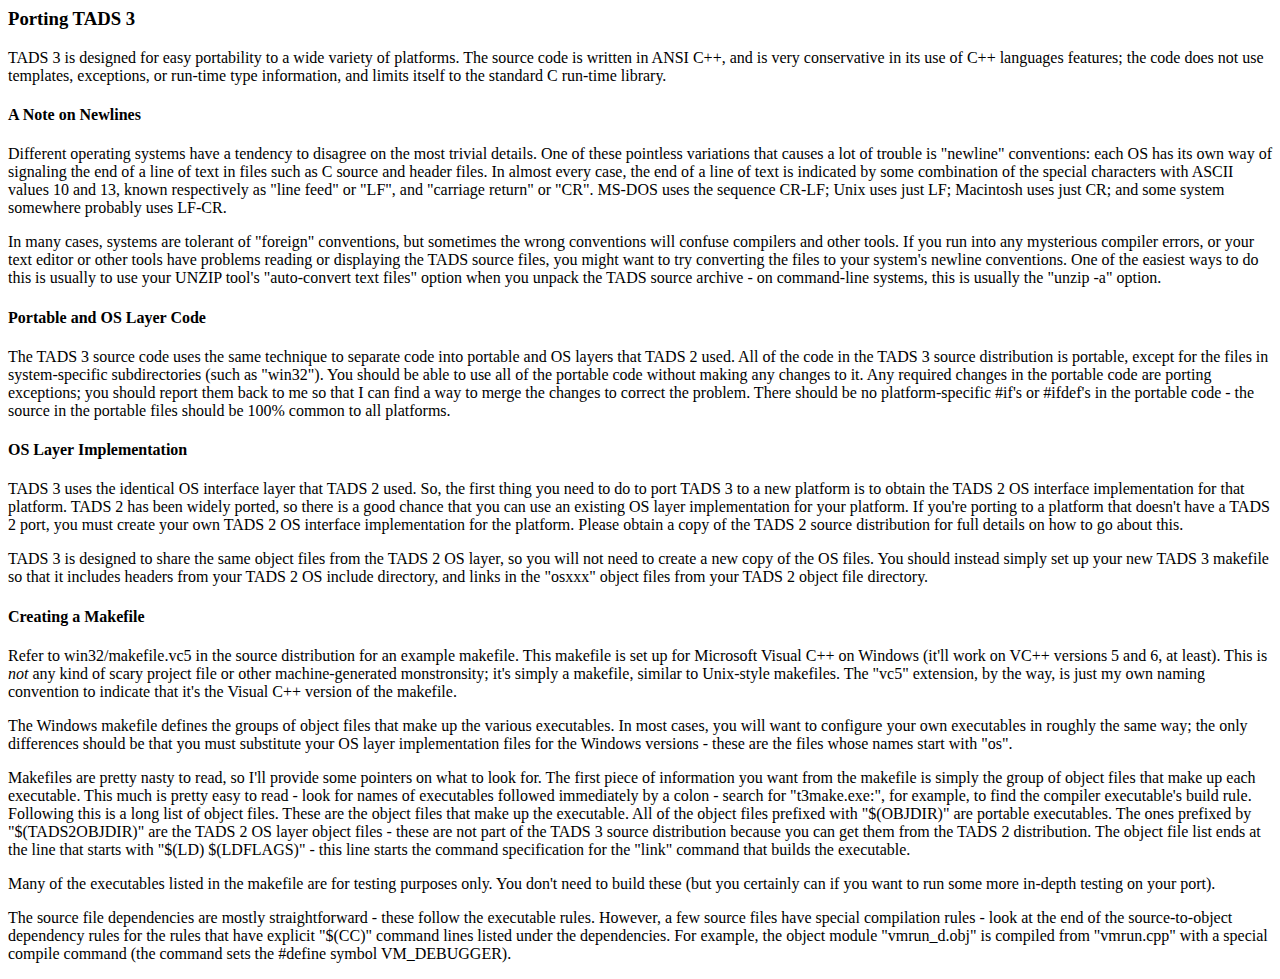
<file: jni/tads/tads3/portnote.htm>
<html>

<title>Porting TADS 3</title>

<h3>Porting TADS 3</h3>

<p>
TADS 3 is designed for easy portability to a wide
variety of platforms.  The source code is written in ANSI C++, and is
very conservative in its use of C++ languages features; the code does
not use templates, exceptions, or run-time type information, and limits
itself to the standard C run-time library.

<h4>A Note on Newlines</h4>

<p>Different operating systems have a tendency to disagree on the
most trivial details.  One of these pointless variations that causes
a lot of trouble is "newline" conventions: each OS has its own way of
signaling the end of a line of text in files such as C source and
header files.  In almost every case, the end of a line of text is
indicated by some combination of the special characters with ASCII
values 10 and 13, known respectively as "line feed" or "LF", and
"carriage return" or "CR".  MS-DOS uses the sequence CR-LF; Unix uses
just LF; Macintosh uses just CR; and some system somewhere probably
uses LF-CR.

<p>In many cases, systems are tolerant of "foreign" conventions, but
sometimes the wrong conventions will confuse compilers and other
tools.  If you run into any mysterious compiler errors, or your text
editor or other tools have problems reading or displaying the TADS
source files, you might want to try converting the files to your
system's newline conventions.  One of the easiest ways to do this is
usually to use your UNZIP tool's "auto-convert text files" option
when you unpack the TADS source archive - on command-line systems,
this is usually the "unzip -a" option.


<h4>Portable and OS Layer Code</h4>

<p> The TADS 3 source code uses the same technique to separate code
into portable and OS layers that TADS 2 used.  All of the code in the
TADS 3 source distribution is portable, except for the files in
system-specific subdirectories (such as "win32").  You should be able
to use all of the portable code without making any changes to it.
Any required changes in the portable code are porting exceptions; you
should report them back to me so that I can find a way to merge the
changes to correct the problem.  There should be no platform-specific
#if's or #ifdef's in the portable code - the source in the portable
files should be 100% common to all platforms.

<h4>OS Layer Implementation</h4>

<p> TADS 3 uses the identical OS interface layer that TADS 2 used.
So, the first thing you need to do to port TADS 3 to a new platform
is to obtain the TADS 2 OS interface implementation for that
platform.  TADS 2 has been widely ported, so there is a good chance
that you can use an existing OS layer implementation for your
platform.  If you're porting to a platform that doesn't have a TADS 2
port, you must create your own TADS 2 OS interface implementation for
the platform.  Please obtain a copy of the TADS 2 source distribution
for full details on how to go about this.

<p> TADS 3 is designed to share the same object files from the TADS 2
OS layer, so you will not need to create a new copy of the OS files.
You should instead simply set up your new TADS 3 makefile so that it
includes headers from your TADS 2 OS include directory, and links in
the "osxxx" object files from your TADS 2 object file directory.

<h4>Creating a Makefile</h4>

<p>
Refer to win32/makefile.vc5 in the source distribution for an example
makefile.  This makefile is set up for Microsoft Visual C++ on Windows
(it'll work on VC++ versions 5 and 6, at least).  This is <i>not</i>
any kind of scary project file or other machine-generated monstronsity;
it's simply a makefile, similar to Unix-style makefiles.  The "vc5"
extension, by the way, is just my own naming convention to indicate
that it's the Visual C++ version of the makefile.

<p> The Windows makefile defines the groups of object files that make
up the various executables.  In most cases, you will want to
configure your own executables in roughly the same way; the only
differences should be that you must substitute your OS layer
implementation files for the Windows versions - these are the files
whose names start with "os".

<p> Makefiles are pretty nasty to read, so I'll provide some pointers on
what to look for.  The first piece of information you want from the makefile
is simply the group of object files that make up each executable.  This
much is pretty easy to read - look for names of executables followed
immediately by a colon - search for "t3make.exe:", for example, to find
the compiler executable's build rule.  Following this is a long list of
object files.  These are the object files that make up the executable.
All of the object files prefixed with "$(OBJDIR)" are portable
executables.  The ones prefixed by "$(TADS2OBJDIR)" are the TADS 2 OS
layer object files - these are not part of the TADS 3 source distribution
because you can get them from the TADS 2 distribution.  The object file
list ends at the line that starts with "$(LD) $(LDFLAGS)" - this line
starts the command specification for the "link" command that builds the
executable.

<p>Many of the executables listed in the makefile are for testing
purposes only.  You don't need to build these (but you certainly can
if you want to run some more in-depth testing on your port).

<p>The source file dependencies are mostly straightforward - these
follow the executable rules.  However, a few source files have special
compilation rules - look at the end of the source-to-object dependency
rules for the rules that have explicit "$(CC)" command lines listed
under the dependencies.  For example, the object module "vmrun_d.obj"
is compiled from "vmrun.cpp" with a special compile command (the command
sets the #define symbol VM_DEBUGGER).


</html>
</file>
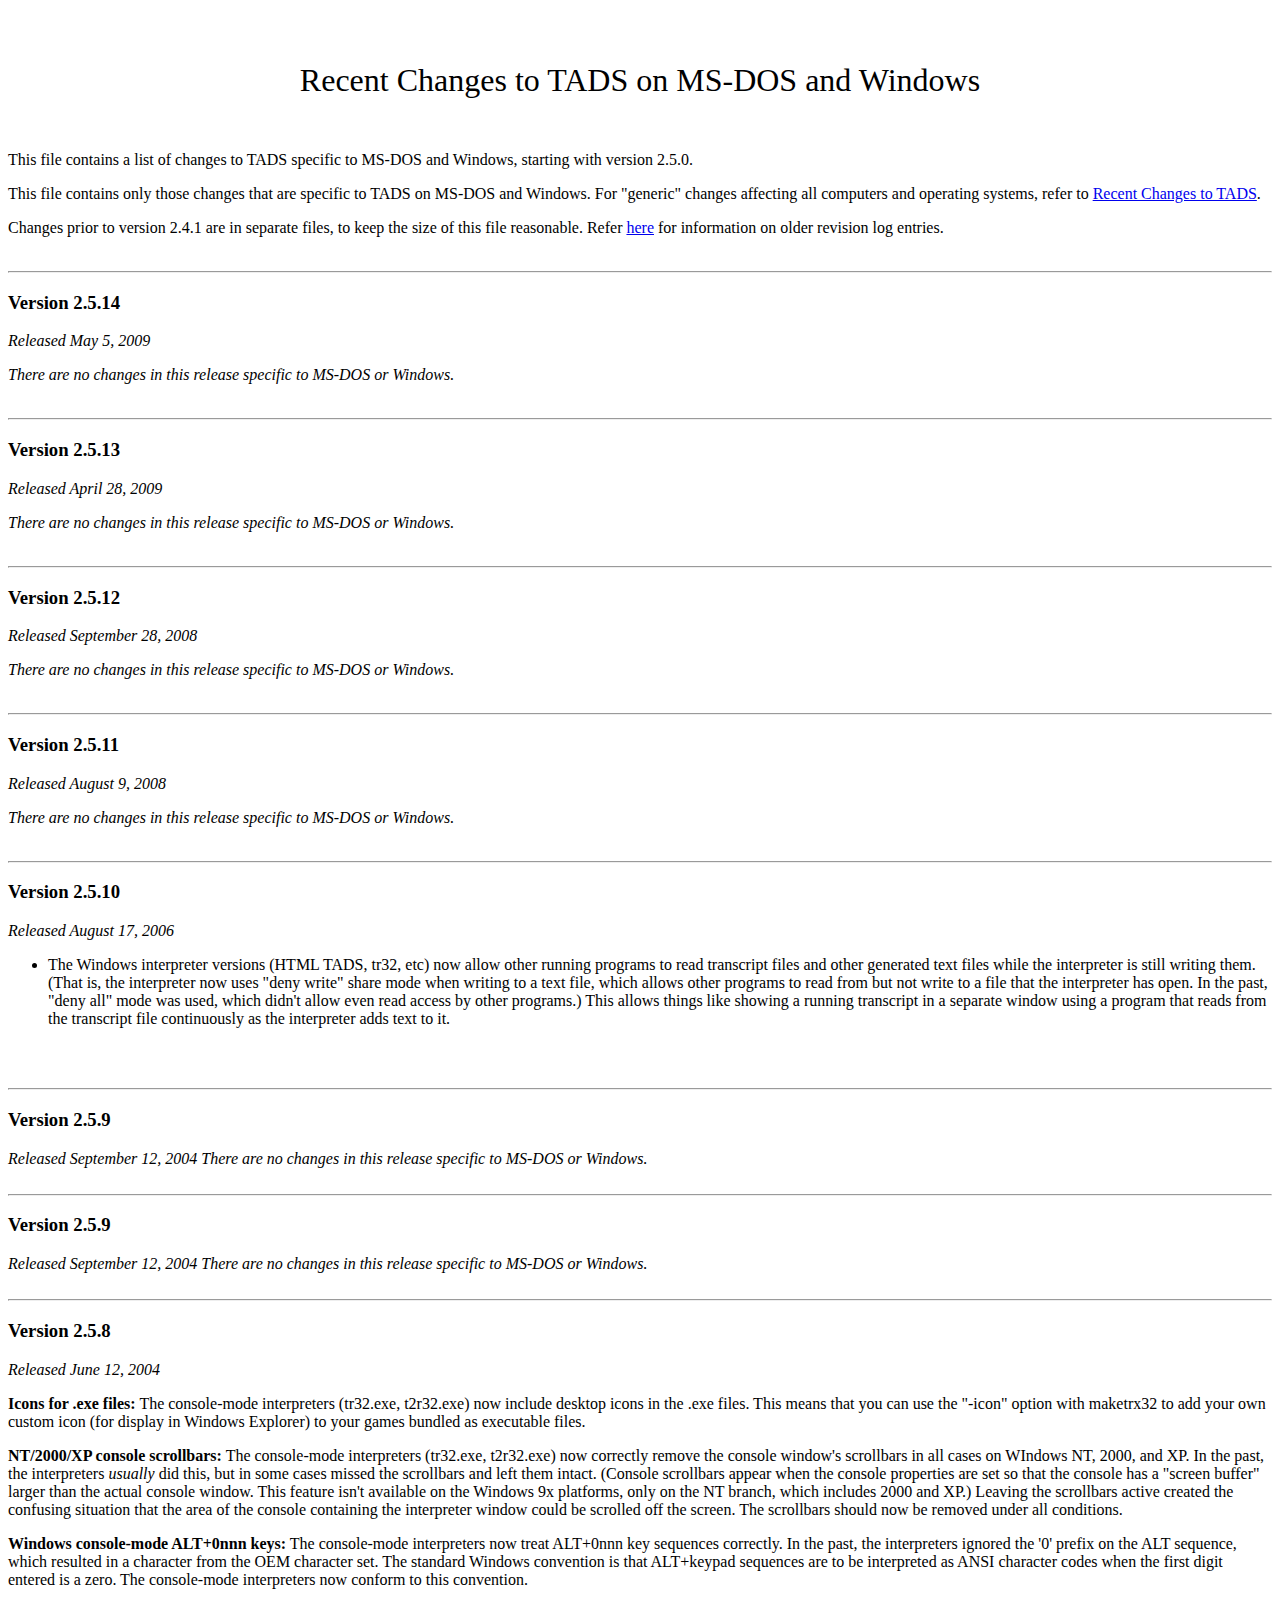
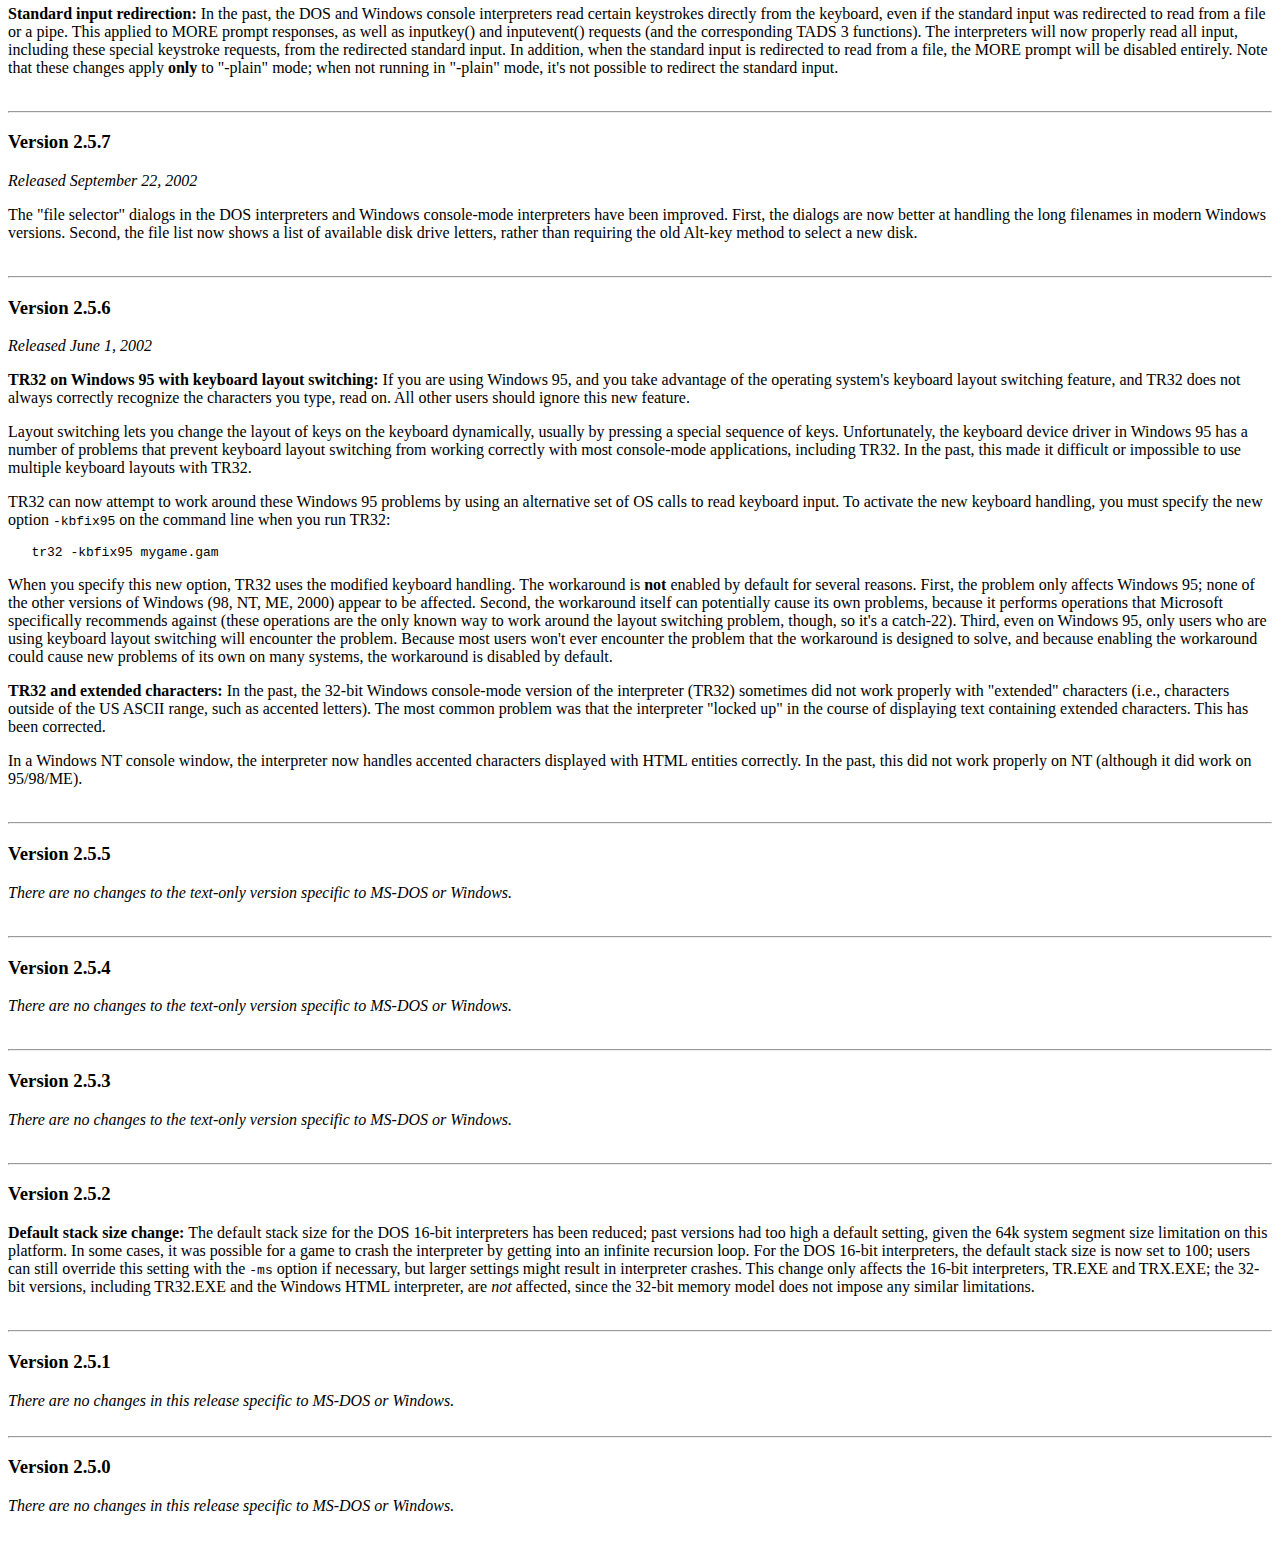
<file: jni/tads/tads2/msdos/dosver.htm>
<html>

<title>TADS Revision History on MS-DOS</title>

<body>

<br><br><br>
<center><font size=+3>Recent Changes to TADS on MS-DOS and Windows</font>
</center>

<br><br>
<p><i></i>

<p>
This file contains a list of changes to TADS specific to MS-DOS and
Windows, starting with version 2.5.0.

<p>
This file contains only those changes that are specific to TADS on
MS-DOS and Windows.  For "generic" changes affecting all computers
and operating systems, refer to <a href='tadsver.htm'>Recent Changes
to TADS</a>.

<p>
Changes prior to version 2.4.1 are in separate files, to keep the size
of this file reasonable.  Refer <a href='tadsver.htm#oldlog'>here</a>
for information on older revision log entries.

<!------------------------------------------------------------------------>
<br><br><hr>
<h3>Version 2.5.14</h3>
<i>Released May 5, 2009</i>

<p><i>There are no changes in this release specific to MS-DOS or Windows.</i>

<!------------------------------------------------------------------------>
<br><br><hr>
<h3>Version 2.5.13</h3>
<i>Released April 28, 2009</i>

<p><i>There are no changes in this release specific to MS-DOS or Windows.</i>

<!------------------------------------------------------------------------>
<br><br><hr>
<h3>Version 2.5.12</h3>
<i>Released September 28, 2008</i>

<p><i>There are no changes in this release specific to MS-DOS or Windows.</i>

<!------------------------------------------------------------------------>
<br><br><hr>
<h3>Version 2.5.11</h3>
<i>Released August 9, 2008</i>

<p><i>There are no changes in this release specific to MS-DOS or Windows.</i>

<!------------------------------------------------------------------------>
<br><br><hr>
<h3>Version 2.5.10</h3>
<i>Released August 17, 2006</i>

<ul>

<li>The Windows interpreter versions (HTML TADS, tr32, etc) now allow
other running programs to read transcript files and other generated
text files while the interpreter is still writing them.  (That is, the
interpreter now uses "deny write" share mode when writing to a text
file, which allows other programs to read from but not write to a file
that the interpreter has open.  In the past, "deny all" mode was used,
which didn't allow even read access by other programs.)  This allows
things like showing a running transcript in a separate window using a
program that reads from the transcript file continuously as the
interpreter adds text to it.

</ul>

<!------------------------------------------------------------------------>
<br><br><hr>
<h3>Version 2.5.9</h3>
<i>Released September 12, 2004</i>

<i>There are no changes in this release specific to MS-DOS or Windows.</i>

<!------------------------------------------------------------------------>
<br><br><hr>
<h3>Version 2.5.9</h3>
<i>Released September 12, 2004</i>

<i>There are no changes in this release specific to MS-DOS or Windows.</i>

<!------------------------------------------------------------------------>
<br><br><hr>
<h3>Version 2.5.8</h3>
<i>Released June 12, 2004</i>

<p><b>Icons for .exe files:</b> The console-mode interpreters
(tr32.exe, t2r32.exe) now include desktop icons in the .exe files.
This means that you can use the "-icon" option with maketrx32 to add
your own custom icon (for display in Windows Explorer) to your games
bundled as executable files.

<p><b>NT/2000/XP console scrollbars:</b> The console-mode interpreters
(tr32.exe, t2r32.exe) now correctly remove the console window's
scrollbars in all cases on WIndows NT, 2000, and XP.  In the past, the
interpreters <i>usually</i> did this, but in some cases missed the
scrollbars and left them intact.  (Console scrollbars appear when the
console properties are set so that the console has a "screen buffer"
larger than the actual console window.  This feature isn't available
on the Windows 9x platforms, only on the NT branch, which includes
2000 and XP.)  Leaving the scrollbars active created the confusing
situation that the area of the console containing the interpreter
window could be scrolled off the screen.  The scrollbars should now
be removed under all conditions.

<p><b>Windows console-mode ALT+0nnn keys:</b> The console-mode
interpreters now treat ALT+0nnn key sequences correctly.  In the
past, the interpreters ignored the '0' prefix on the ALT sequence,
which resulted in a character from the OEM character set.  The
standard Windows convention is that ALT+keypad sequences are to be
interpreted as ANSI character codes when the first digit entered
is a zero.  The console-mode interpreters now conform to this
convention.

<p><b>Standard input redirection:</b> In the past, the DOS and Windows
console interpreters read certain keystrokes directly from the
keyboard, even if the standard input was redirected to read from a
file or a pipe.  This applied to MORE prompt responses, as well as
inputkey() and inputevent() requests (and the corresponding TADS 3
functions).  The interpreters will now properly read all input,
including these special keystroke requests, from the redirected
standard input.  In addition, when the standard input is redirected to
read from a file, the MORE prompt will be disabled entirely.  Note
that these changes apply <b>only</b> to "-plain" mode; when not
running in "-plain" mode, it's not possible to redirect the standard
input.

<!--
In 3.0.6f, we introduced a problem with entering 8-bit characters
in the console-mode interpreters.  This was resolved in 3.0.6g.
-->


<!------------------------------------------------------------------------>
<br><br><hr>
<h3>Version 2.5.7</h3>
<i>Released September 22, 2002</i>

<p>The "file selector" dialogs in the DOS interpreters and Windows
console-mode interpreters have been improved.  First, the dialogs are
now better at handling the long filenames in modern Windows versions.
Second, the file list now shows a list of available disk drive letters,
rather than requiring the old Alt-key method to select a new disk.


<!------------------------------------------------------------------------>
<br><br><hr>
<h3>Version 2.5.6</h3>
<i>Released June 1, 2002</i>

<p><b>TR32 on Windows 95 with keyboard layout switching:</b> If you
are using Windows 95, and you take advantage of the operating
system's keyboard layout switching feature, and TR32 does not always
correctly recognize the characters you type, read on.  All other
users should ignore this new feature.

<p>Layout switching lets you change the layout of keys on the
keyboard dynamically, usually by pressing a special sequence of keys.
Unfortunately, the keyboard device driver in Windows 95 has a number
of problems that prevent keyboard layout switching from working
correctly with most console-mode applications, including TR32.  In
the past, this made it difficult or impossible to use multiple
keyboard layouts with TR32.

<p>TR32 can now attempt to work around these Windows 95 problems by
using an alternative set of OS calls to read keyboard input.  To
activate the new keyboard handling, you must specify the new option
<tt>-kbfix95</tt> on the command line when you run TR32:

<p>
<pre>
   tr32 -kbfix95 mygame.gam
</pre>

<p>When you specify this new option, TR32 uses the modified keyboard
handling.  The workaround is <b>not</b> enabled by default for
several reasons.  First, the problem only affects Windows 95; none of
the other versions of Windows (98, NT, ME, 2000) appear to be
affected.  Second, the workaround itself can potentially cause its
own problems, because it performs operations that Microsoft
specifically recommends against (these operations are the only known
way to work around the layout switching problem, though, so it's a
catch-22).  Third, even on Windows 95, only users who are using
keyboard layout switching will encounter the problem.  Because most
users won't ever encounter the problem that the workaround is
designed to solve, and because enabling the workaround could cause
new problems of its own on many systems, the workaround is disabled
by default.

<p><b>TR32 and extended characters:</b>  In the past, the 32-bit
Windows console-mode version of the interpreter (TR32) sometimes
did not work properly with "extended" characters (i.e., characters
outside of the US ASCII range, such as accented letters).  The most
common problem was that the interpreter "locked up" in the course of
displaying text containing extended characters.  This has been
corrected.

<p>In a Windows NT console window, the interpreter now handles
accented characters displayed with HTML entities correctly.  In the
past, this did not work properly on NT (although it did work on 95/98/ME).


<!------------------------------------------------------------------------>
<br><br><hr>
<h3>Version 2.5.5</h3>

<p><i>There are no changes to the text-only version
specific to MS-DOS or Windows.</i>

<br><br><hr>
<h3>Version 2.5.4</h3>

<p><i>There are no changes to the text-only version
specific to MS-DOS or Windows.</i>

<br><br><hr>
<h3>Version 2.5.3</h3>

<p><i>There are no changes to the text-only version
specific to MS-DOS or Windows.</i>

<br><br><hr>
<h3>Version 2.5.2</h3>

<p><b>Default stack size change:</b>
The default stack size for the DOS 16-bit interpreters has been reduced;
past versions had too high a default setting,
given the 64k system segment size limitation on this platform.  In
some cases, it was possible for a game to crash the interpreter by
getting into an infinite recursion loop.  For the DOS 16-bit interpreters,
the default stack size is now set to 100; users can still override this
setting with the <tt>-ms</tt> option if necessary, but larger settings
might result in interpreter crashes.  This change only affects the
16-bit interpreters, TR.EXE and TRX.EXE; the 32-bit versions, including
TR32.EXE and the Windows HTML interpreter, are <i>not</i> affected,
since the 32-bit memory model does not impose any similar limitations.

<br><br><hr>
<h3>Version 2.5.1</h3>

<i>There are no changes in this release specific to MS-DOS or Windows.</i>

<br><br><hr>
<h3>Version 2.5.0</h3>

<i>There are no changes in this release specific to MS-DOS or Windows.</i>

<br><br><br>
</file>
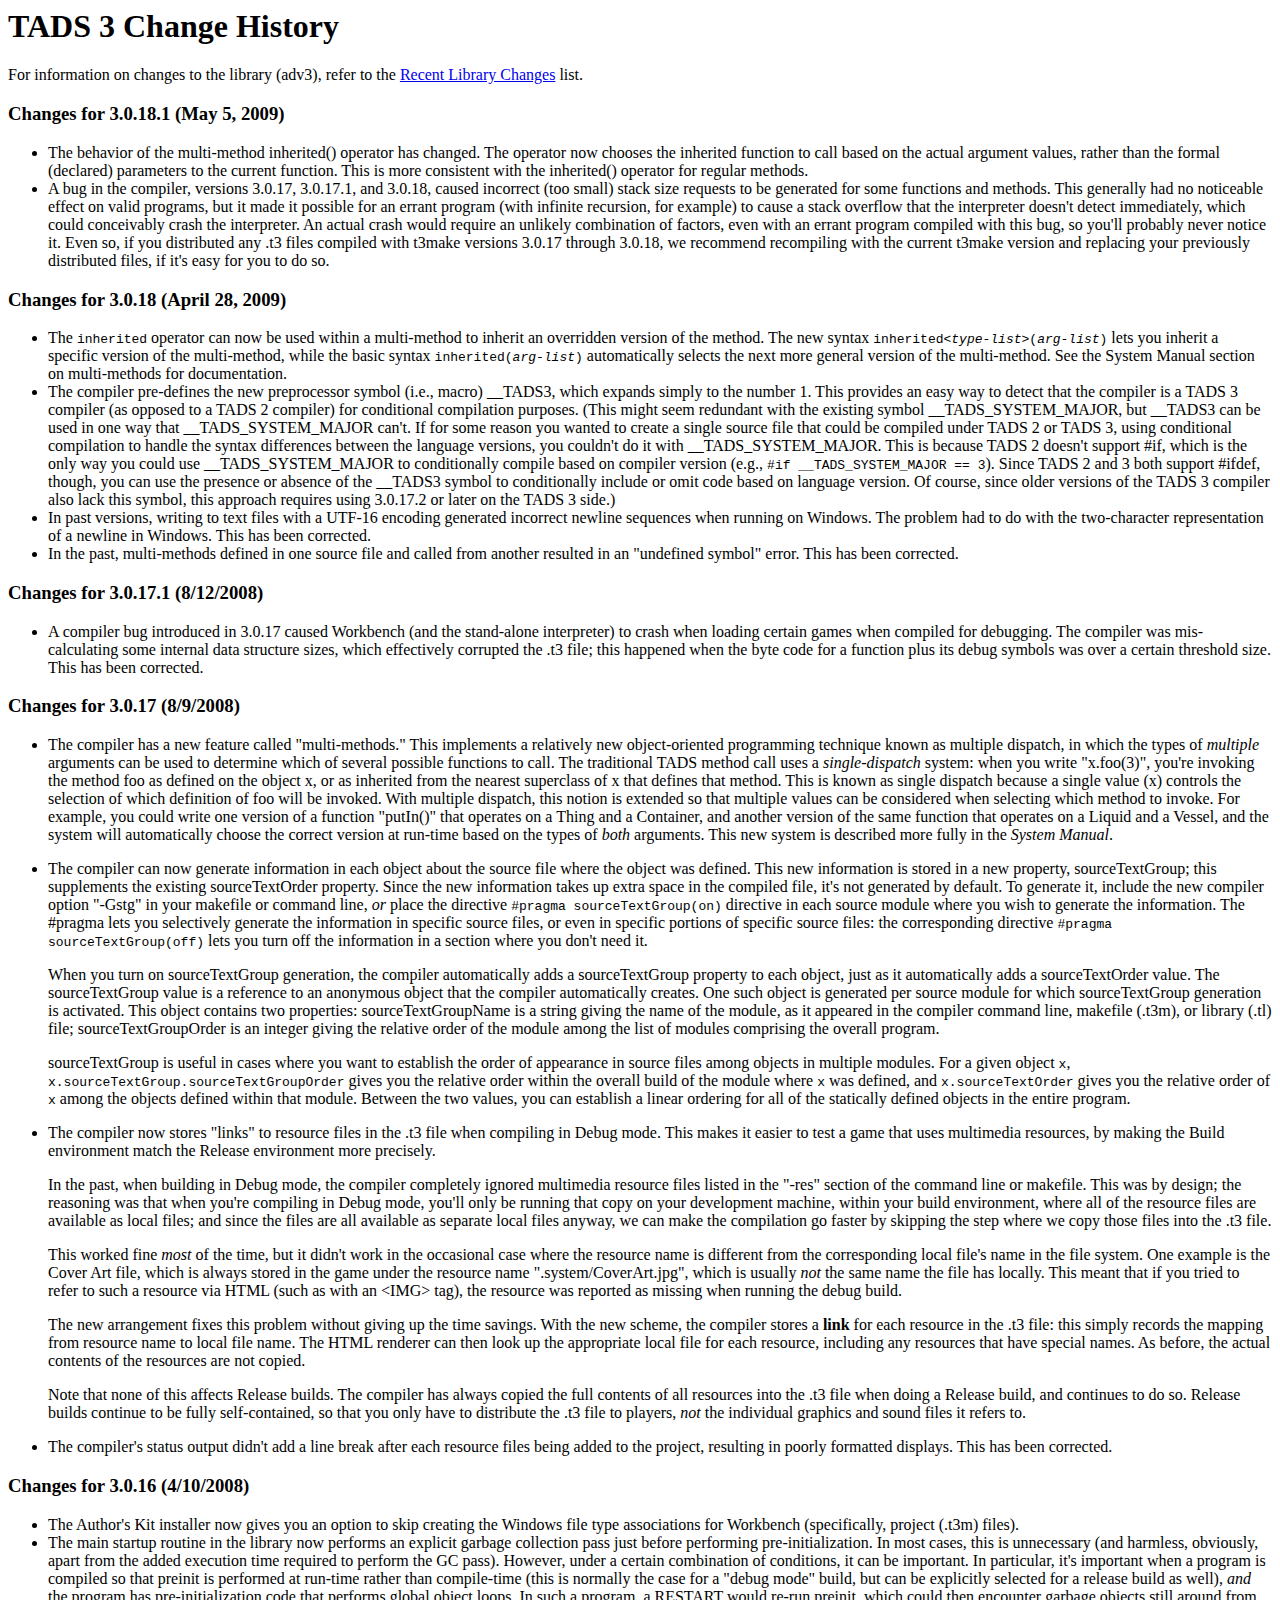
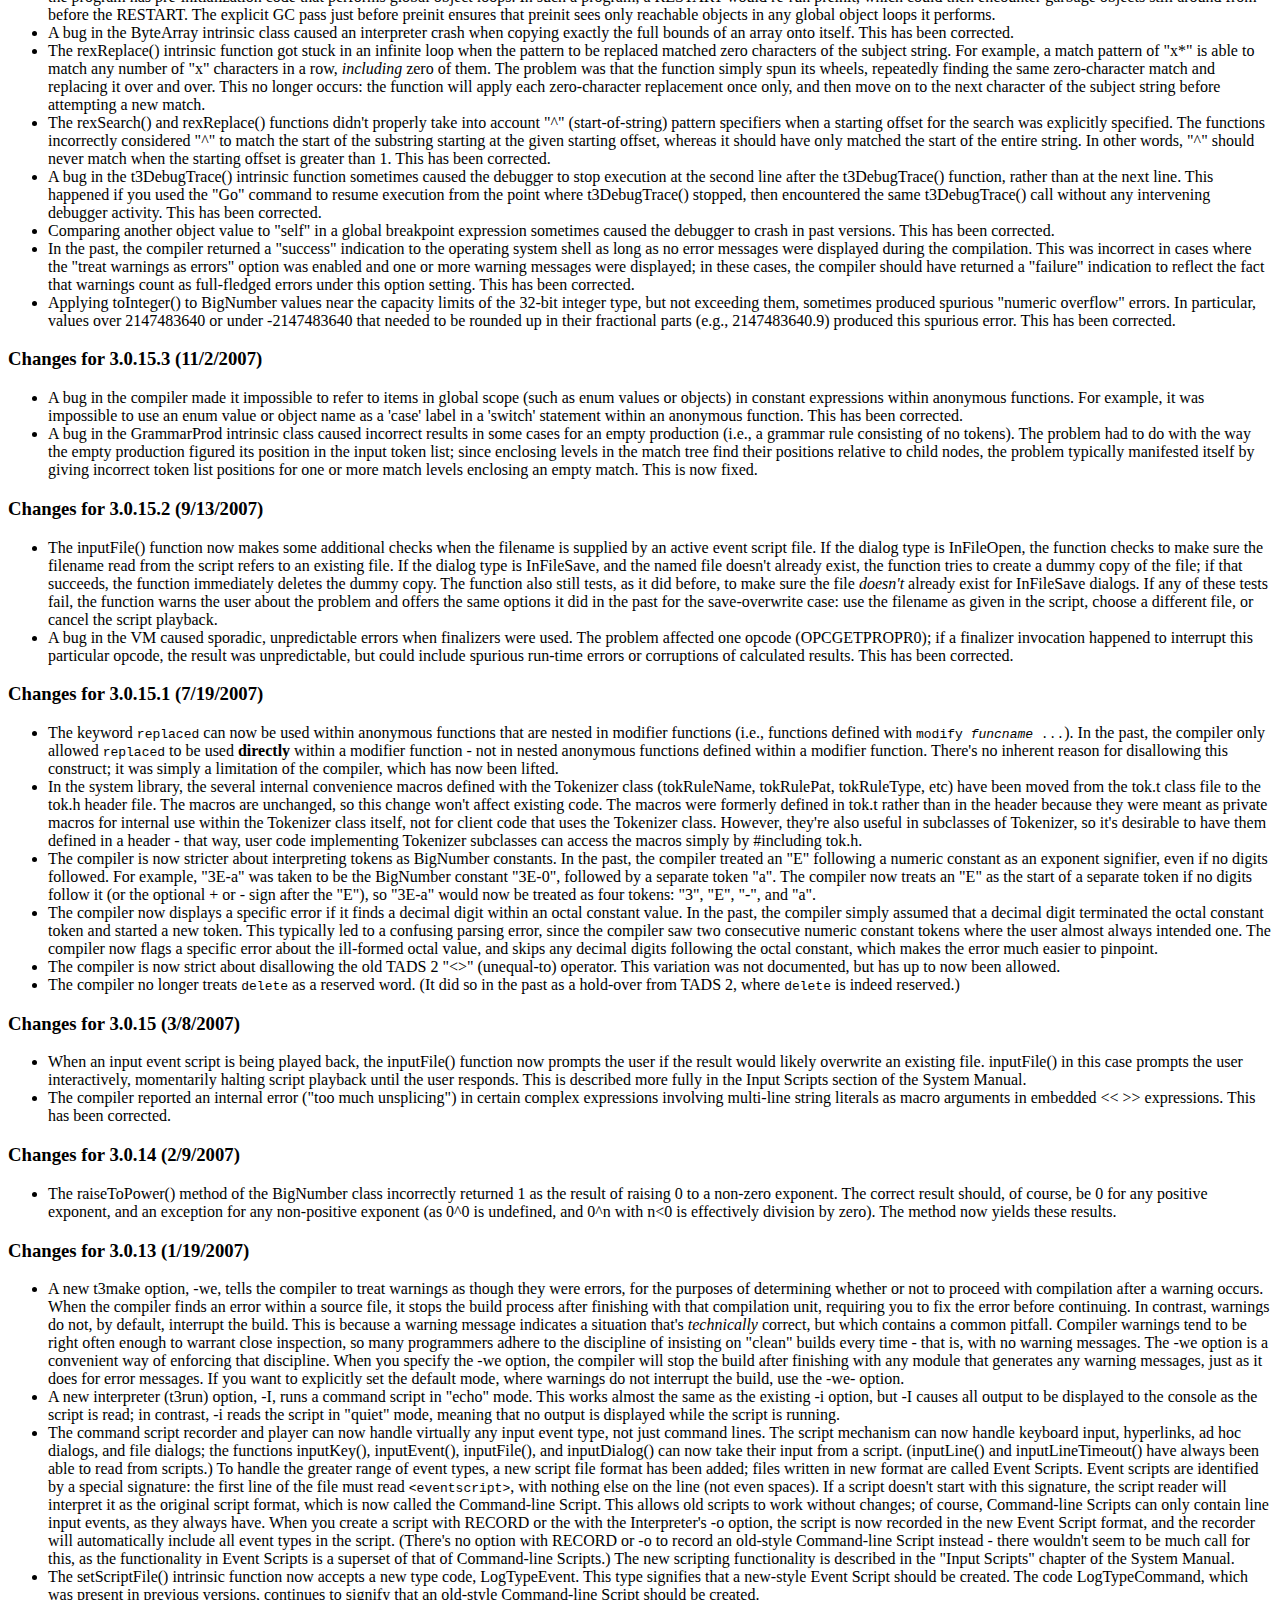
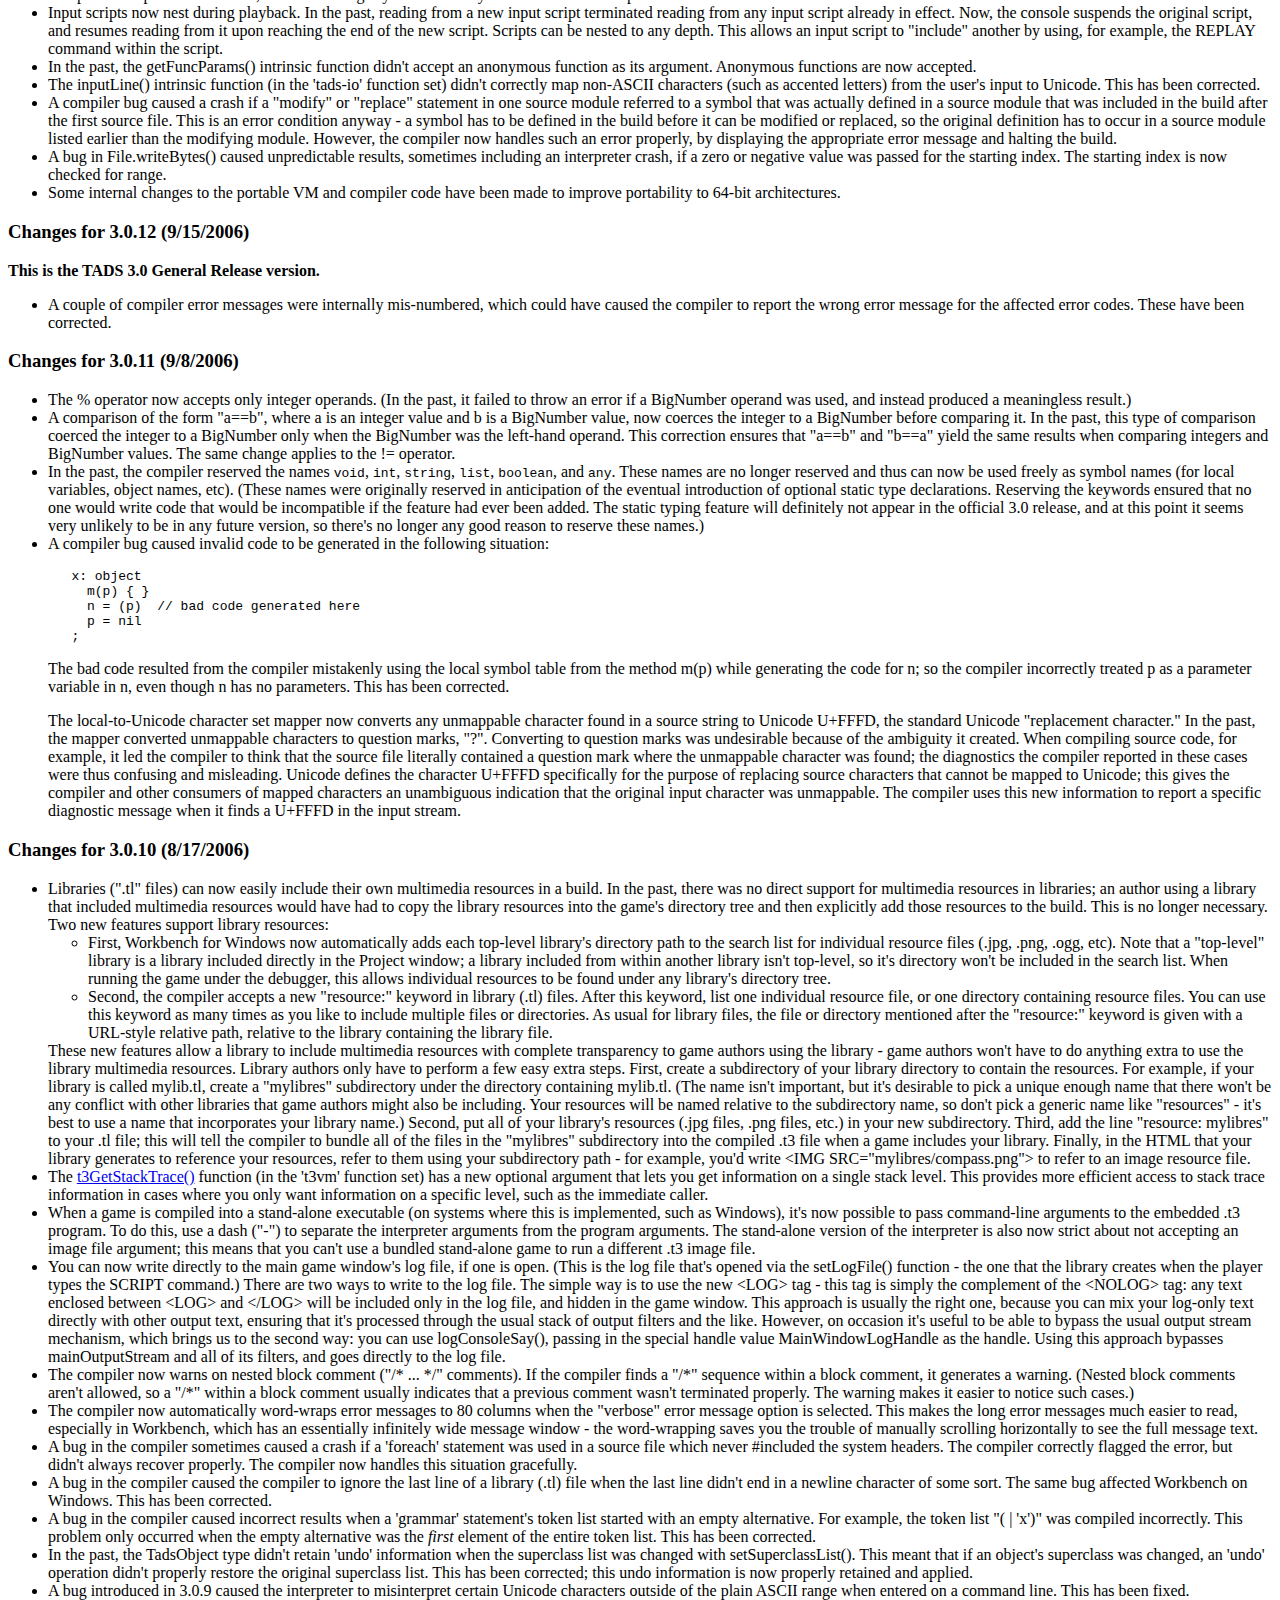
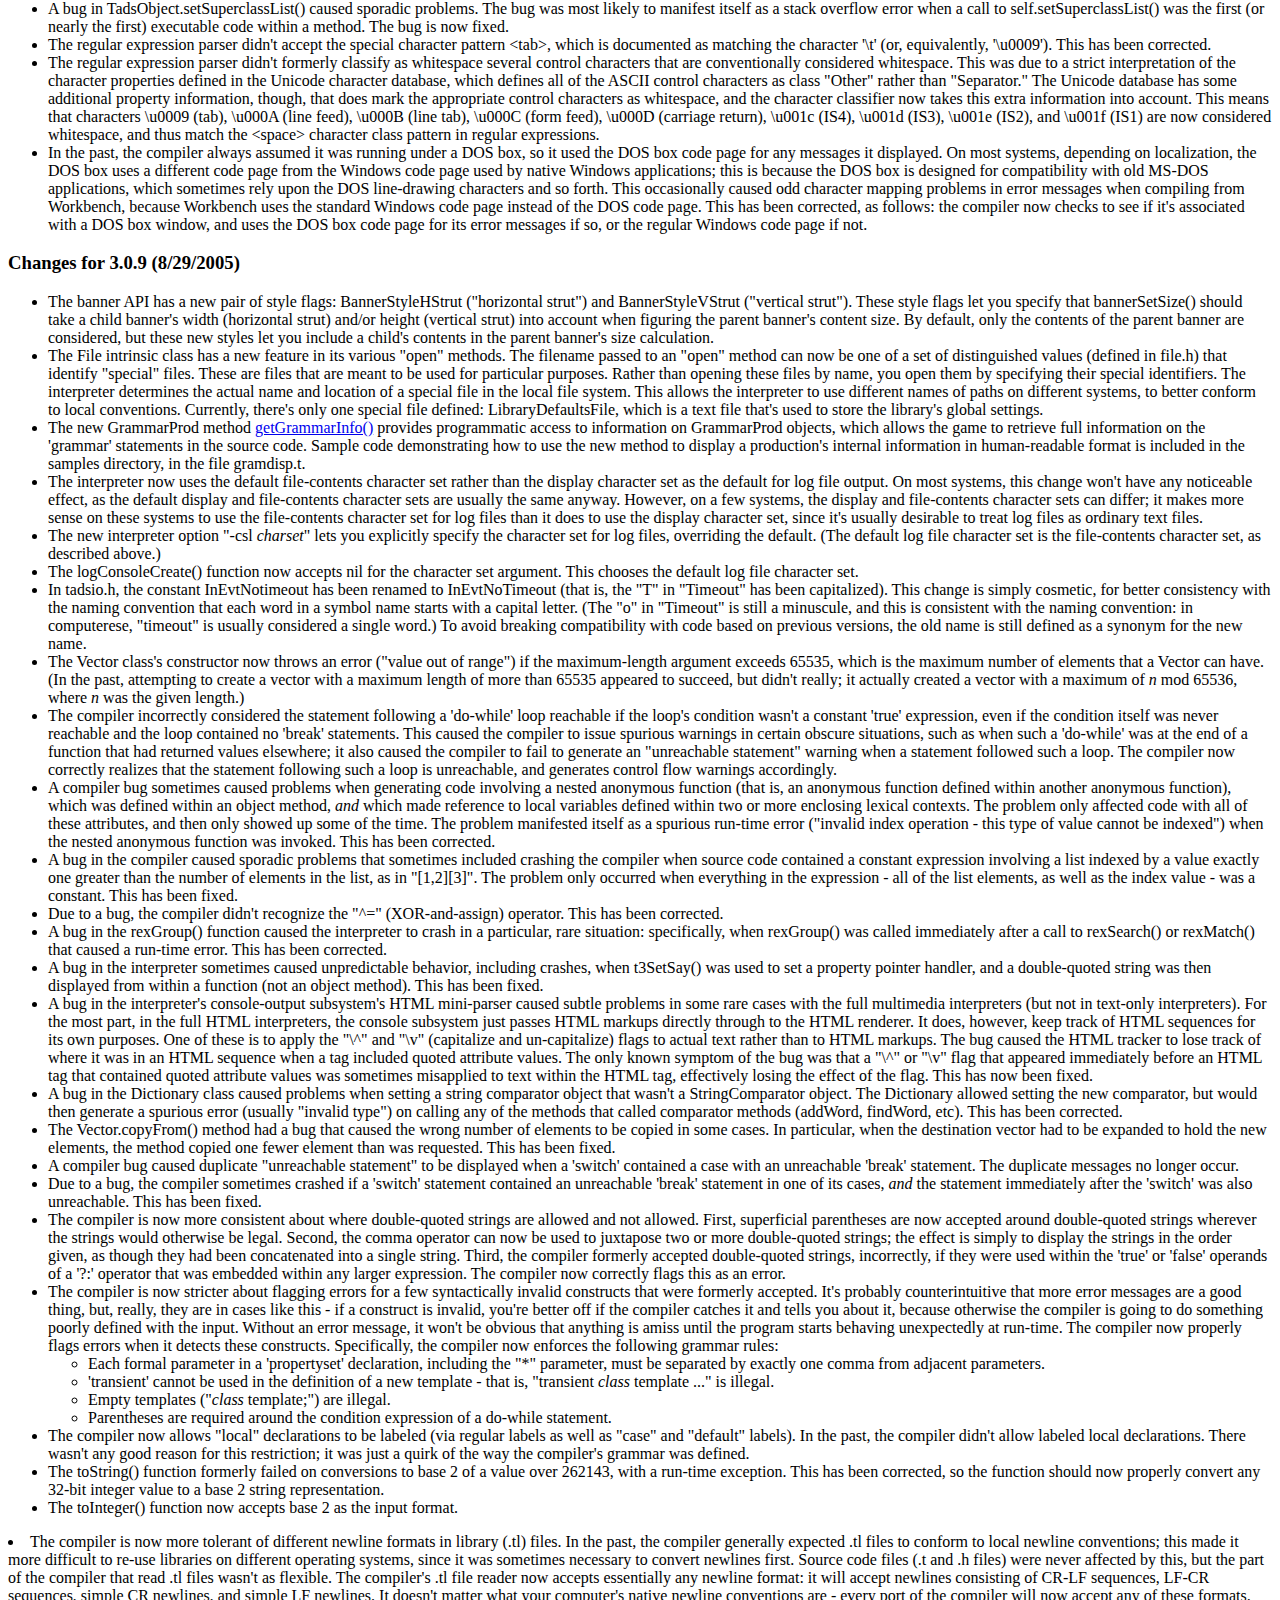
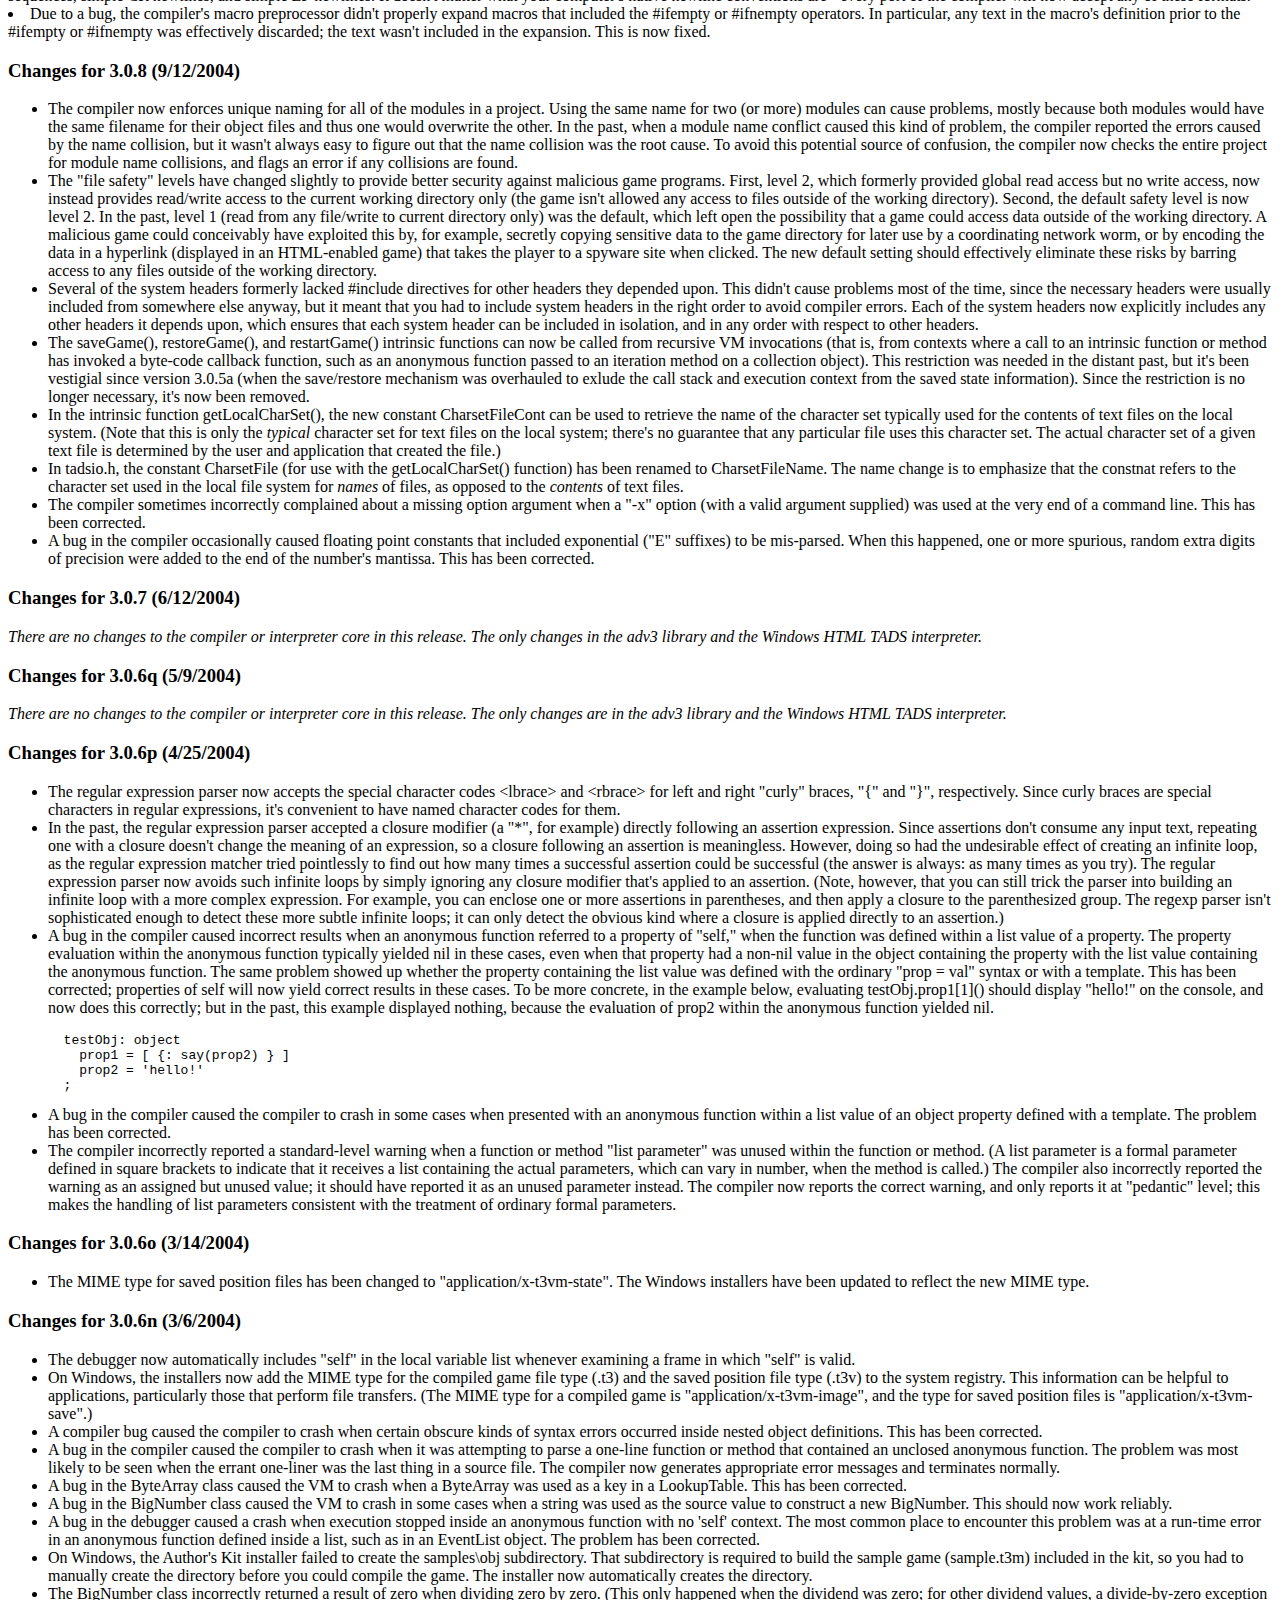
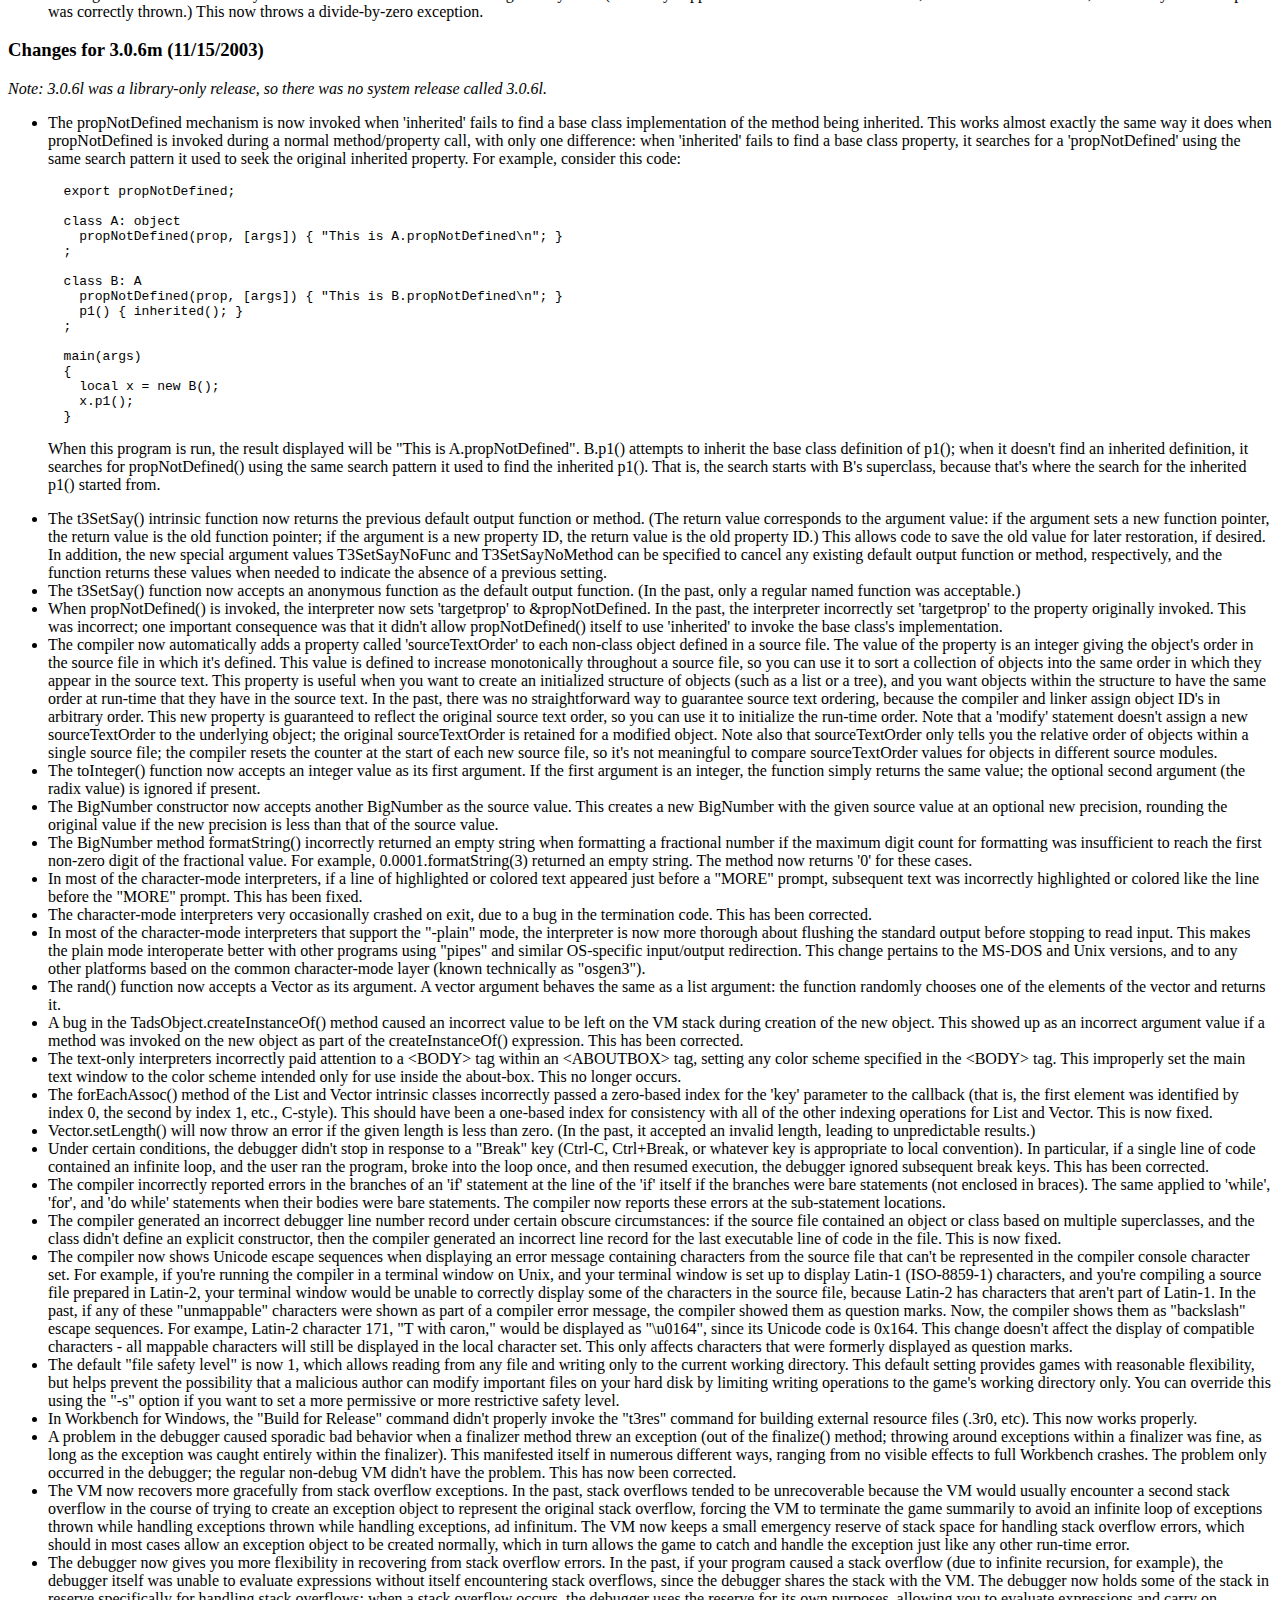
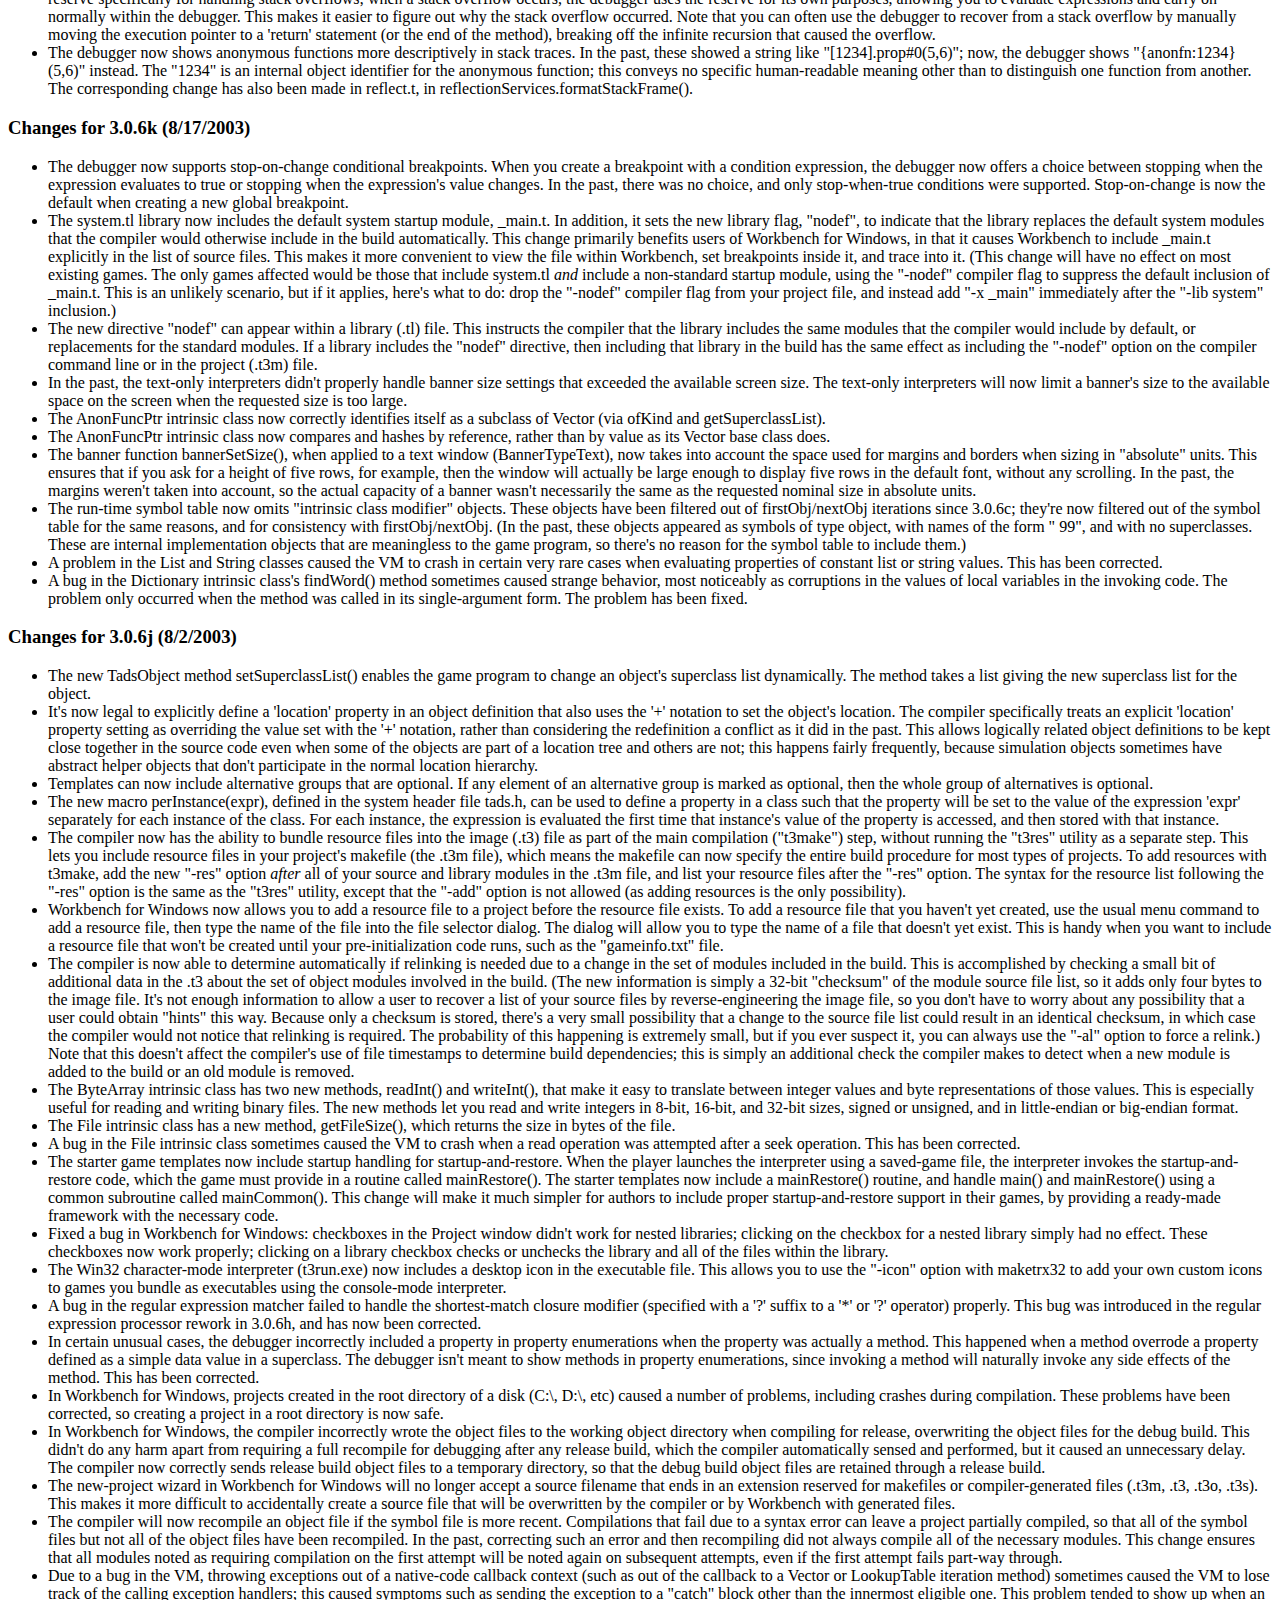
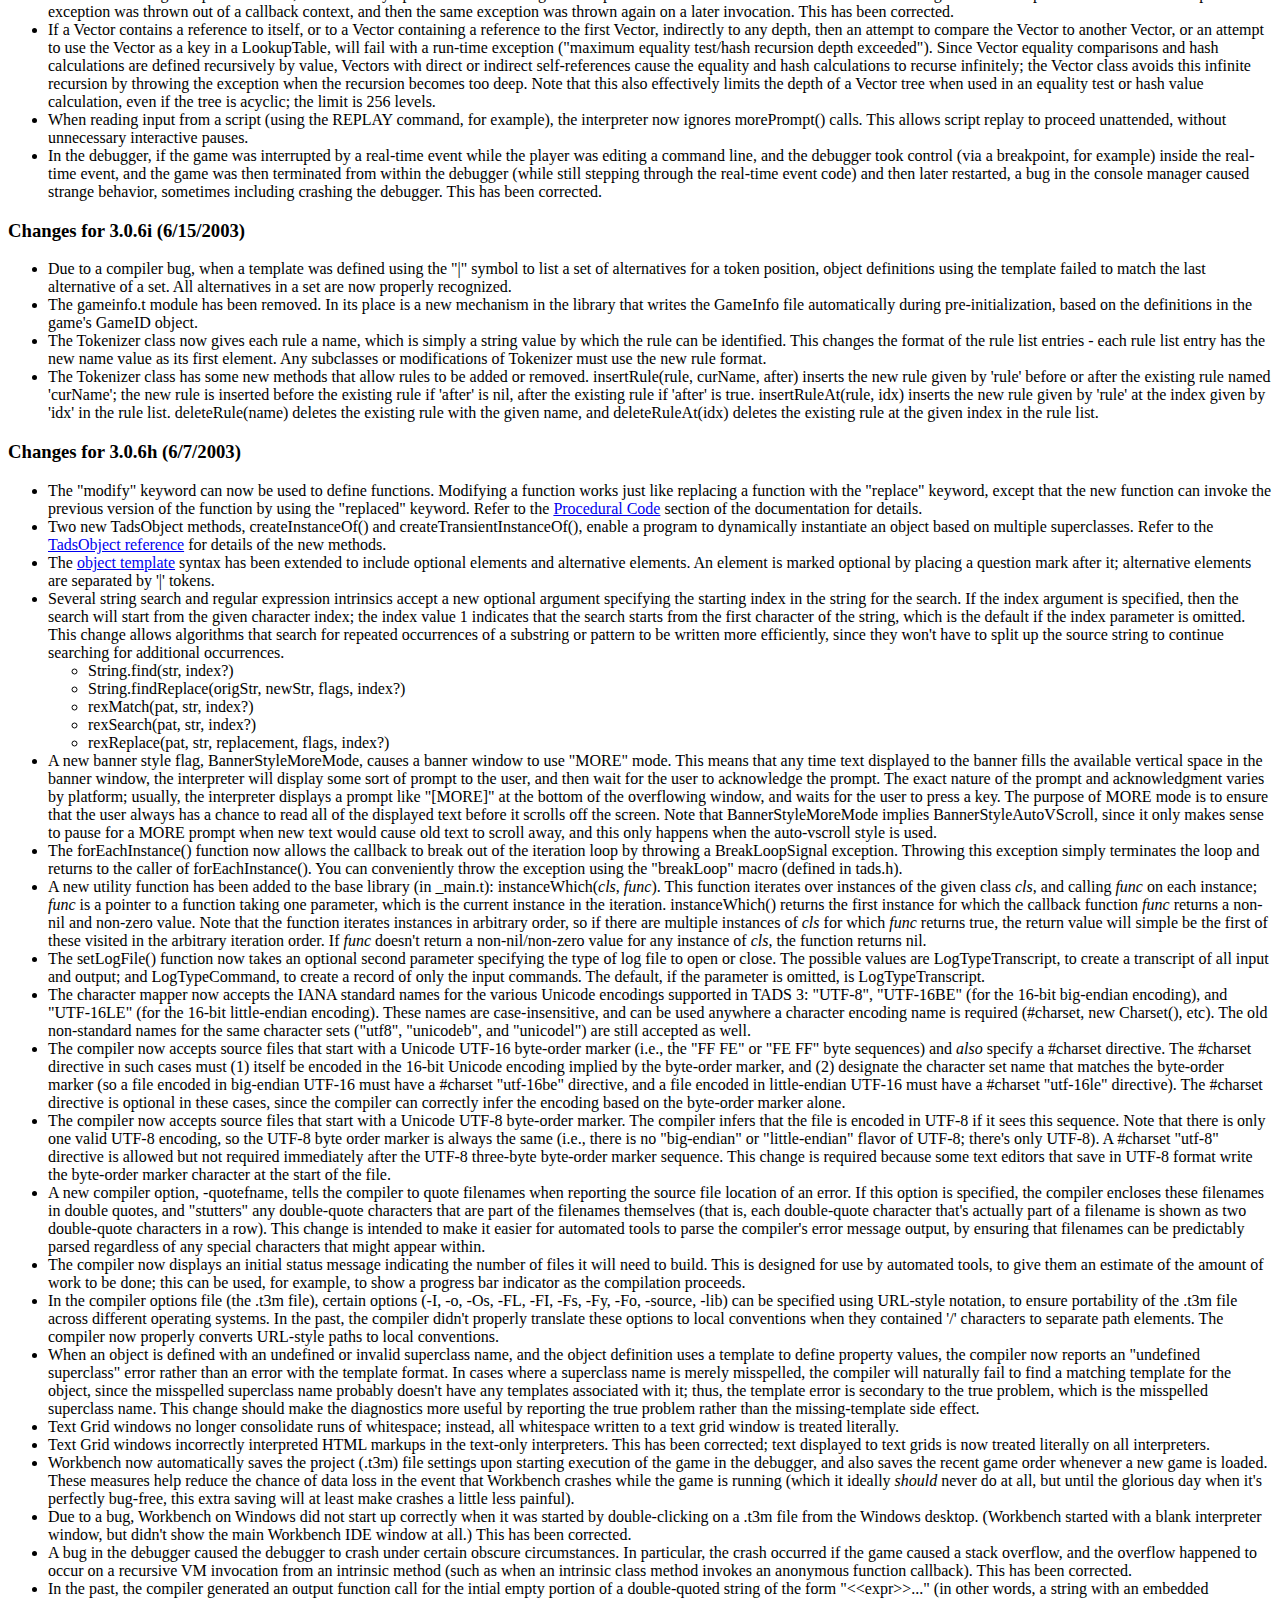
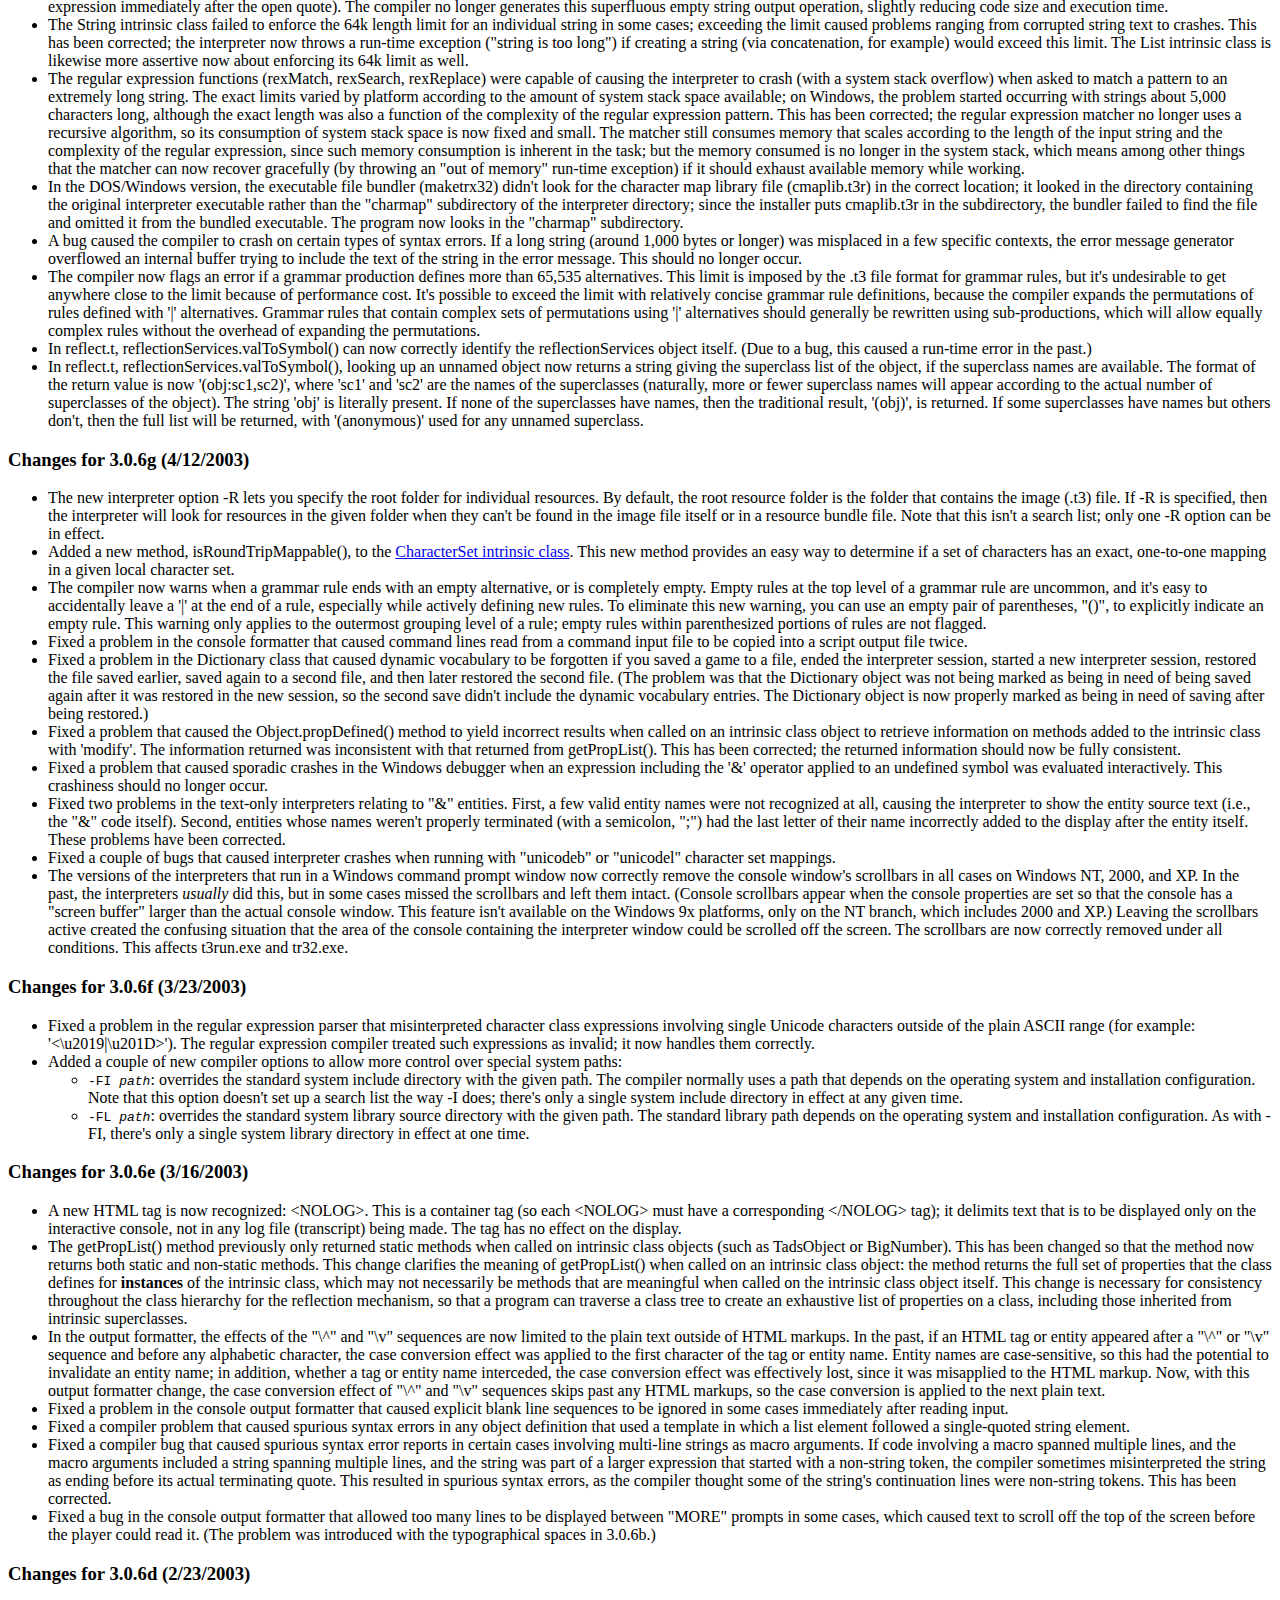
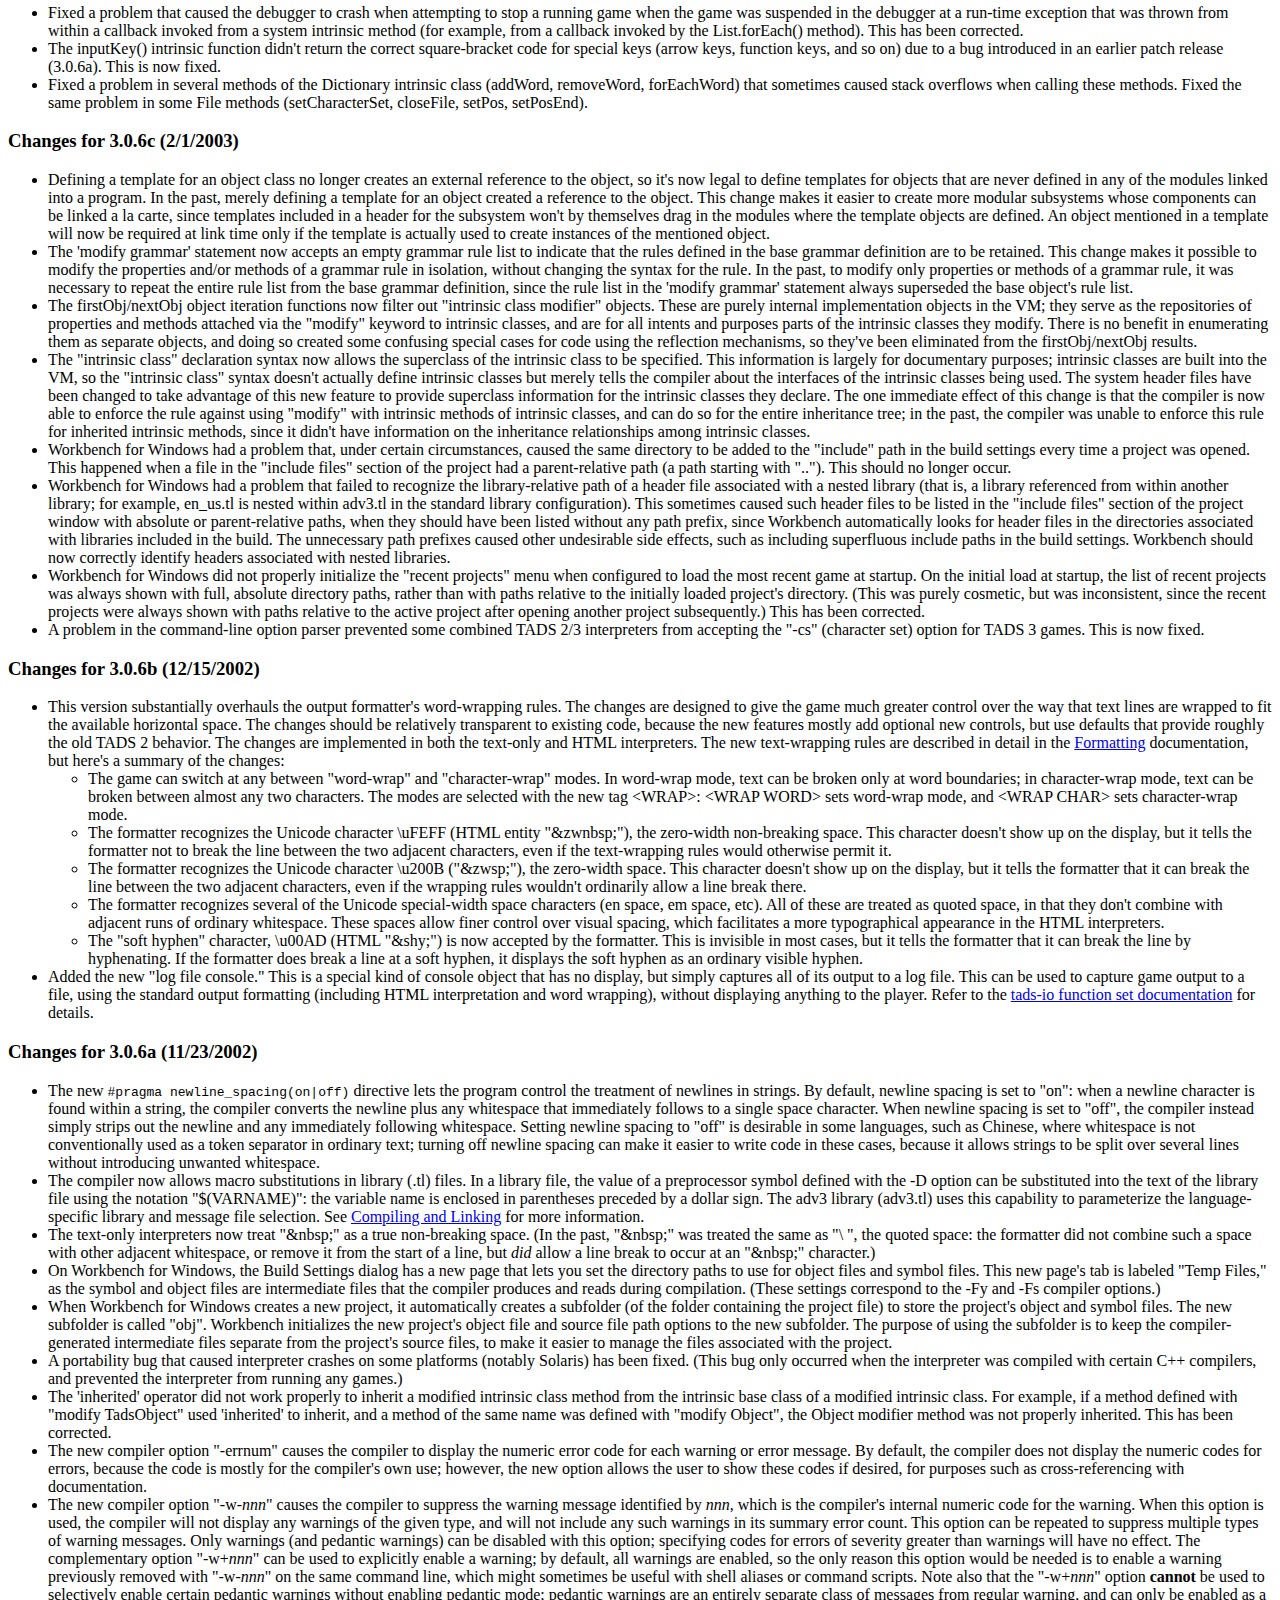
<file: jni/tads/tads3/doc/t3changes.htm>
<html>
<title>TADS 3 Change History</title>

<h1>TADS 3 Change History</h1>

<p>For information on changes to the library (adv3), refer to the
<a href="../lib/adv3/changes.htm">Recent Library Changes</a> list.

<!------------------------------------------------------------------------>
<h3>Changes for 3.0.18.1 (May 5, 2009)</h3>

<ul>

<li>The behavior of the multi-method inherited() operator has changed.
The operator now chooses the inherited function to call based on the
actual argument values, rather than the formal (declared) parameters
to the current function.  This is more consistent with the inherited()
operator for regular methods.

<li>A bug in the compiler, versions 3.0.17, 3.0.17.1, and 3.0.18,
caused incorrect (too small) stack size requests to be generated for
some functions and methods.  This generally had no noticeable effect
on valid programs, but it made it possible for an errant program (with
infinite recursion, for example) to cause a stack overflow that the
interpreter doesn't detect immediately, which could conceivably crash
the interpreter.  An actual crash would require an unlikely
combination of factors, even with an errant program compiled with this
bug, so you'll probably never notice it.  Even so, if you distributed
any .t3 files compiled with t3make versions 3.0.17 through 3.0.18, we
recommend recompiling with the current t3make version and replacing
your previously distributed files, if it's easy for you to do so.

</ul>


<!------------------------------------------------------------------------>
<h3>Changes for 3.0.18 (April 28, 2009)</h3>

<ul>

<li>The <tt>inherited</tt> operator can now be used within a multi-method
to inherit an overridden version of the method.  The new syntax
<tt>inherited&lt;<i>type-list</i>&gt;(<i>arg-list</i>)</tt> lets you
inherit a specific version of the multi-method, while the basic syntax
<tt>inherited(<i>arg-list</i>)</tt> automatically selects the next
more general version of the multi-method.  See the System Manual
section on multi-methods for documentation.

<li>The compiler pre-defines the new preprocessor symbol (i.e., macro)
__TADS3, which expands simply to the number 1.  This provides an easy
way to detect that the compiler is a TADS 3 compiler (as opposed to a
TADS 2 compiler) for conditional compilation purposes.  (This might
seem redundant with the existing symbol __TADS_SYSTEM_MAJOR, but
__TADS3 can be used in one way that __TADS_SYSTEM_MAJOR can't.  If for
some reason you wanted to create a single source file that could be
compiled under TADS 2 or TADS 3, using conditional compilation to
handle the syntax differences between the language versions, you
couldn't do it with __TADS_SYSTEM_MAJOR.  This is because TADS 2
doesn't support #if, which is the only way you could use
__TADS_SYSTEM_MAJOR to conditionally compile based on compiler version
(e.g., <tt>#if __TADS_SYSTEM_MAJOR == 3</tt>).  Since TADS 2 and 3
both support #ifdef, though, you can use the presence or absence of
the __TADS3 symbol to conditionally include or omit code based on
language version.  Of course, since older versions of the TADS 3
compiler also lack this symbol, this approach requires using 3.0.17.2
or later on the TADS 3 side.)

<li>In past versions, writing to text files with a UTF-16 encoding
generated incorrect newline sequences when running on Windows.  The
problem had to do with the two-character representation of a newline
in Windows.  This has been corrected.

<li>In the past, multi-methods defined in one source file and called
from another resulted in an "undefined symbol" error.  This has been
corrected.

</ul>


<!------------------------------------------------------------------------>
<h3>Changes for 3.0.17.1 (8/12/2008)</h3>

<ul>

<li><p>A compiler bug introduced in 3.0.17 caused Workbench (and the
stand-alone interpreter) to crash when loading certain games when
compiled for debugging.  The compiler was mis-calculating some
internal data structure sizes, which effectively corrupted the .t3
file; this happened when the byte code for a function plus its debug
symbols was over a certain threshold size.  This has been corrected.

</ul>

<!------------------------------------------------------------------------>
<h3>Changes for 3.0.17 (8/9/2008)</h3>

<ul>

<li><p>The compiler has a new feature called "multi-methods."  This
implements a relatively new object-oriented programming technique
known as multiple dispatch, in which the types of <i>multiple</i>
arguments can be used to determine which of several possible functions
to call.  The traditional TADS method call uses a
<i>single-dispatch</i> system: when you write "x.foo(3)", you're
invoking the method foo as defined on the object x, or as inherited
from the nearest superclass of x that defines that method.  This is
known as single dispatch because a single value (x) controls the
selection of which definition of foo will be invoked.  With multiple
dispatch, this notion is extended so that multiple values can be
considered when selecting which method to invoke.  For example, you
could write one version of a function "putIn()" that operates on a
Thing and a Container, and another version of the same function that
operates on a Liquid and a Vessel, and the system will automatically
choose the correct version at run-time based on the types of
<i>both</i> arguments.  This new system is described more fully
in the <i>System Manual</i>.
</p>

<li><p>The compiler can now generate information in each object about the
source file where the object was defined.  This new information is
stored in a new property, sourceTextGroup; this supplements the
existing sourceTextOrder property.  Since the new information takes up
extra space in the compiled file, it's not generated by default.  To
generate it, include the new compiler option "-Gstg" in your makefile
or command line, <i>or</i> place the directive <tt>#pragma
sourceTextGroup(on)</tt> directive in each source module where you
wish to generate the information.  The #pragma lets you selectively
generate the information in specific source files, or even in specific
portions of specific source files: the corresponding directive
<tt>#pragma sourceTextGroup(off)</tt> lets you turn off the
information in a section where you don't need it.</p>

<p>When you turn on sourceTextGroup generation, the compiler
automatically adds a sourceTextGroup property to each object, just as
it automatically adds a sourceTextOrder value.  The sourceTextGroup
value is a reference to an anonymous object that the compiler
automatically creates.  One such object is generated per source module
for which sourceTextGroup generation is activated.  This object
contains two properties: sourceTextGroupName is a string giving the
name of the module, as it appeared in the compiler command line,
makefile (.t3m), or library (.tl) file; sourceTextGroupOrder is an
integer giving the relative order of the module among the list of
modules comprising the overall program.
</p>

<p>sourceTextGroup is useful in cases where you want to establish the
order of appearance in source files among objects in multiple modules.
For a given object <tt>x</tt>,
<tt>x.sourceTextGroup.sourceTextGroupOrder</tt> gives you the relative
order within the overall build of the module where <tt>x</tt> was
defined, and <tt>x.sourceTextOrder</tt> gives you the relative order
of <tt>x</tt> among the objects defined within that module.  Between
the two values, you can establish a linear ordering for all of the
statically defined objects in the entire program.</p>

<li><p>The compiler now stores "links" to resource files in the .t3 file
when compiling in Debug mode.  This makes it easier to test a game
that uses multimedia resources, by making the Build environment match
the Release environment more precisely.</p>

<p>In the past, when building in Debug
mode, the compiler completely ignored multimedia resource files listed
in the "-res" section of the command line or makefile.  This was by
design; the reasoning was that when you're compiling in Debug mode,
you'll only be running that copy on your development machine, within
your build environment, where all of the resource files are available
as local files; and since the files are all available as separate
local files anyway, we can make the compilation go faster by skipping
the step where we copy those files into the .t3 file.</p>

<p>This worked
fine <i>most</i> of the time, but it didn't work in the occasional
case where the resource name is different from the corresponding local
file's name in the file system.  One example is the Cover Art file,
which is always stored in the game under the resource name
".system/CoverArt.jpg", which is usually <i>not</i> the same name the
file has locally.  This meant that if you tried to refer to such a
resource via HTML (such as with an &lt;IMG&gt; tag), the resource was
reported as missing when running the debug build.</p>

<p>The new arrangement
fixes this problem without giving up the time savings.  With the new
scheme, the compiler stores a <b>link</b> for each resource in the .t3
file: this simply records the mapping from resource name to local
file name.  The HTML renderer can then look up the appropriate local
file for each resource, including any resources that have special
names.  As before, the actual contents of the resources are not
copied.
</p>

<p>Note that none of this affects Release builds.  The compiler has
always copied the full contents of all resources into the .t3 file
when doing a Release build, and continues to do so.  Release builds
continue to be fully self-contained, so that you only have to
distribute the .t3 file to players, <i>not</i> the individual
graphics and sound files it refers to.</p>

<li><p>The compiler's status output didn't add a line break after each
resource files being added to the project, resulting in poorly formatted
displays.  This has been corrected.</p>

</ul>


<!------------------------------------------------------------------------>
<h3>Changes for 3.0.16 (4/10/2008)</h3>

<ul>

<li>The Author's Kit installer now gives you an option to skip
creating the Windows file type associations for Workbench
(specifically, project (.t3m) files).

<li>The main startup routine in the library now performs an explicit
garbage collection pass just before performing pre-initialization.  In
most cases, this is unnecessary (and harmless, obviously, apart from
the added execution time required to perform the GC pass).  However,
under a certain combination of conditions, it can be important.  In
particular, it's important when a program is compiled so that preinit
is performed at run-time rather than compile-time (this is normally
the case for a "debug mode" build, but can be explicitly selected for
a release build as well), <i>and</i> the program has
pre-initialization code that performs global object loops.  In such a
program, a RESTART would re-run preinit, which could then encounter
garbage objects still around from before the RESTART.  The explicit GC
pass just before preinit ensures that preinit sees only reachable
objects in any global object loops it performs.

<li>A bug in the ByteArray intrinsic class caused an interpreter crash
when copying exactly the full bounds of an array onto itself.  This has
been corrected.

<li>The rexReplace() intrinsic function got stuck in an infinite loop
when the pattern to be replaced matched zero characters of the subject
string.  For example, a match pattern of "x*" is able to match any
number of "x" characters in a row, <i>including</i> zero of them.  The
problem was that the function simply spun its wheels, repeatedly
finding the same zero-character match and replacing it over and over.
This no longer occurs: the function will apply each zero-character
replacement once only, and then move on to the next character of the
subject string before attempting a new match.

<li>The rexSearch() and rexReplace() functions didn't properly take
into account "^" (start-of-string) pattern specifiers when a starting
offset for the search was explicitly specified.  The functions
incorrectly considered "^" to match the start of the substring
starting at the given starting offset, whereas it should have only
matched the start of the entire string.  In other words, "^" should
never match when the starting offset is greater than 1.  This has been
corrected.

<li>A bug in the t3DebugTrace() intrinsic function sometimes caused the
debugger to stop execution at the second line after the t3DebugTrace()
function, rather than at the next line.  This happened if you used the
"Go" command to resume execution from the point where t3DebugTrace()
stopped, then encountered the same t3DebugTrace() call without any
intervening debugger activity.  This has been corrected.

<li>Comparing another object value to "self" in a global breakpoint
expression sometimes caused the debugger to crash in past versions.
This has been corrected.

<li>In the past, the compiler returned a "success" indication to the
operating system shell as long as no error messages were displayed
during the compilation.  This was incorrect in cases where the "treat
warnings as errors" option was enabled and one or more warning
messages were displayed; in these cases, the compiler should have
returned a "failure" indication to reflect the fact that warnings
count as full-fledged errors under this option setting.  This has
been corrected.

<li>Applying toInteger() to BigNumber values near the capacity limits
of the 32-bit integer type, but not exceeding them, sometimes produced
spurious "numeric overflow" errors.  In particular, values over
2147483640 or under -2147483640 that needed to be rounded up in their
fractional parts (e.g., 2147483640.9) produced this spurious error.
This has been corrected.

</ul>


<!------------------------------------------------------------------------>
<h3>Changes for 3.0.15.3 (11/2/2007)</h3>

<ul>

<li>A bug in the compiler made it impossible to refer to items in
global scope (such as enum values or objects) in constant expressions
within anonymous functions.  For example, it was impossible to use
an enum value or object name as a 'case' label in a 'switch' statement
within an anonymous function.  This has been corrected.

<li>A bug in the GrammarProd intrinsic class caused incorrect results
in some cases for an empty production (i.e., a grammar rule consisting
of no tokens).  The problem had to do with the way the empty
production figured its position in the input token list; since
enclosing levels in the match tree find their positions relative to
child nodes, the problem typically manifested itself by giving
incorrect token list positions for one or more match levels enclosing
an empty match.  This is now fixed.

</ul>


<!------------------------------------------------------------------------>
<h3>Changes for 3.0.15.2 (9/13/2007)</h3>

<ul>

<li>The inputFile() function now makes some additional checks when the
filename is supplied by an active event script file.  If the dialog
type is InFileOpen, the function checks to make sure the filename read
from the script refers to an existing file.  If the dialog type is
InFileSave, and the named file doesn't already exist, the function
tries to create a dummy copy of the file; if that succeeds, the
function immediately deletes the dummy copy.  The function also still
tests, as it did before, to make sure the file <i>doesn't</i> already
exist for InFileSave dialogs.  If any of these tests fail, the
function warns the user about the problem and offers the same options
it did in the past for the save-overwrite case: use the filename as
given in the script, choose a different file, or cancel the script
playback.

<li>A bug in the VM caused sporadic, unpredictable errors when
finalizers were used.  The problem affected one opcode (OPCGETPROPR0);
if a finalizer invocation happened to interrupt this particular
opcode, the result was unpredictable, but could include spurious
run-time errors or corruptions of calculated results.  This has been
corrected.

</ul>



<!------------------------------------------------------------------------>
<h3>Changes for 3.0.15.1 (7/19/2007)</h3>

<ul>

<li>The keyword <tt>replaced</tt> can now be used within anonymous
functions that are nested in modifier functions (i.e., functions
defined with <tt>modify <i>funcname</i> ...</tt>).  In the past, the
compiler only allowed <tt>replaced</tt> to be used <b>directly</b>
within a modifier function - not in nested anonymous functions defined
within a modifier function.  There's no inherent reason for
disallowing this construct; it was simply a limitation of the
compiler, which has now been lifted.

<li>In the system library, the several internal convenience macros
defined with the Tokenizer class (tokRuleName, tokRulePat,
tokRuleType, etc) have been moved from the tok.t class file to the
tok.h header file.  The macros are unchanged, so this change won't
affect existing code.  The macros were formerly defined in tok.t
rather than in the header because they were meant as private macros
for internal use within the Tokenizer class itself, not for client
code that uses the Tokenizer class.  However, they're also useful in
subclasses of Tokenizer, so it's desirable to have them defined in a
header - that way, user code implementing Tokenizer subclasses can
access the macros simply by #including tok.h.

<li>The compiler is now stricter about interpreting tokens as
BigNumber constants.  In the past, the compiler treated an "E"
following a numeric constant as an exponent signifier, even if no
digits followed.  For example, "3E-a" was taken to be the BigNumber
constant "3E-0", followed by a separate token "a".  The compiler now
treats an "E" as the start of a separate token if no digits follow it
(or the optional + or - sign after the "E"), so "3E-a" would now be
treated as four tokens: "3", "E", "-", and "a".

<li>The compiler now displays a specific error if it finds a decimal
digit within an octal constant value.  In the past, the compiler
simply assumed that a decimal digit terminated the octal constant
token and started a new token.  This typically led to a confusing
parsing error, since the compiler saw two consecutive numeric constant
tokens where the user almost always intended one.  The compiler now
flags a specific error about the ill-formed octal value, and skips any
decimal digits following the octal constant, which makes the error
much easier to pinpoint.

<li>The compiler is now strict about disallowing the old TADS 2
"&lt;&gt;" (unequal-to) operator.  This variation was not documented,
but has up to now been allowed.

<li>The compiler no longer treats <tt>delete</tt> as a reserved word.
(It did so in the past as a hold-over from TADS 2, where
<tt>delete</tt> is indeed reserved.)

</ul>


<!------------------------------------------------------------------------>
<h3>Changes for 3.0.15 (3/8/2007)</h3>

<ul>

<li>When an input event script is being played back, the inputFile()
function now prompts the user if the result would likely overwrite an
existing file.  inputFile() in this case prompts the user
interactively, momentarily halting script playback until the user
responds.  This is described more fully in the Input Scripts section
of the System Manual.

<li>The compiler reported an internal error ("too much unsplicing") in
certain complex expressions involving multi-line string literals as
macro arguments in embedded &lt&lt; &gt;&gt; expressions.  This has
been corrected.

</ul>


<!------------------------------------------------------------------------>
<h3>Changes for 3.0.14 (2/9/2007)</h3>

<ul>

<li>The raiseToPower() method of the BigNumber class incorrectly
returned 1 as the result of raising 0 to a non-zero exponent.  The
correct result should, of course, be 0 for any positive exponent, and
an exception for any non-positive exponent (as 0^0 is undefined, and
0^n with n&lt;0 is effectively division by zero).  The method now
yields these results.

</ul>


<!------------------------------------------------------------------------>
<h3>Changes for 3.0.13 (1/19/2007)</h3>

<ul>

<li>A new t3make option, -we, tells the compiler to treat warnings as
though they were errors, for the purposes of determining whether or
not to proceed with compilation after a warning occurs.  When the
compiler finds an error within a source file, it stops the build
process after finishing with that compilation unit, requiring you to
fix the error before continuing.  In contrast, warnings do not, by
default, interrupt the build.  This is because a warning message
indicates a situation that's <i>technically</i> correct, but which
contains a common pitfall.  Compiler warnings tend to be right often
enough to warrant close inspection, so many programmers adhere to the
discipline of insisting on "clean" builds every time - that is, with
no warning messages.  The -we option is a convenient way of enforcing
that discipline.  When you specify the -we option, the compiler will
stop the build after finishing with any module that generates any
warning messages, just as it does for error messages.  If you want
to explicitly set the default mode, where warnings do not interrupt
the build, use the -we- option.

<li>A new interpreter (t3run) option, -I, runs a command script in
"echo" mode.  This works almost the same as the existing -i option,
but -I causes all output to be displayed to the console as the script
is read; in contrast, -i reads the script in "quiet" mode, meaning
that no output is displayed while the script is running.

<li>The command script recorder and player can now handle virtually
any input event type, not just command lines.  The script mechanism
can now handle keyboard input, hyperlinks, ad hoc dialogs, and file
dialogs; the functions inputKey(), inputEvent(), inputFile(), and
inputDialog() can now take their input from a script.  (inputLine()
and inputLineTimeout() have always been able to read from scripts.)
To handle the greater range of event types, a new script file format
has been added; files written in new format are called Event Scripts.
Event scripts are identified by a special signature: the first line of
the file must read <tt>&lt;eventscript&gt;</tt>, with nothing else on
the line (not even spaces).  If a script doesn't start with this
signature, the script reader will interpret it as the original script
format, which is now called the Command-line Script.  This allows old
scripts to work without changes; of course, Command-line Scripts can
only contain line input events, as they always have.  When you create
a script with RECORD or the with the Interpreter's -o option, the
script is now recorded in the new Event Script format, and the
recorder will automatically include all event types in the script.
(There's no option with RECORD or -o to record an old-style
Command-line Script instead - there wouldn't seem to be much call for
this, as the functionality in Event Scripts is a superset of that of
Command-line Scripts.)  The new scripting functionality is described
in the "Input Scripts" chapter of the System Manual.

<li>The setScriptFile() intrinsic function now accepts a new type
code, LogTypeEvent.  This type signifies that a new-style Event Script
should be created.  The code LogTypeCommand, which was present in
previous versions, continues to signify that an old-style Command-line
Script should be created.

<li>Input scripts now nest during playback.  In the past, reading from
a new input script terminated reading from any input script already in
effect.  Now, the console suspends the original script, and resumes
reading from it upon reaching the end of the new script.  Scripts can
be nested to any depth.  This allows an input script to "include"
another by using, for example, the REPLAY command within the script.

<li>In the past, the getFuncParams() intrinsic function didn't accept
an anonymous function as its argument.  Anonymous functions are now
accepted.

<li>The inputLine() intrinsic function (in the 'tads-io' function set)
didn't correctly map non-ASCII characters (such as accented letters)
from the user's input to Unicode.  This has been corrected.

<li>A compiler bug caused a crash if a "modify" or "replace" statement
in one source module referred to a symbol that was actually defined in
a source module that was included in the build after the first source
file.  This is an error condition anyway - a symbol has to be defined
in the build before it can be modified or replaced, so the original
definition has to occur in a source module listed earlier than the
modifying module.  However, the compiler now handles such an error
properly, by displaying the appropriate error message and halting the
build.

<li>A bug in File.writeBytes() caused unpredictable results, sometimes
including an interpreter crash, if a zero or negative value was passed
for the starting index.  The starting index is now checked for range.

<li>Some internal changes to the portable VM and compiler code have
been made to improve portability to 64-bit architectures.

</ul>


<!------------------------------------------------------------------------>
<h3>Changes for 3.0.12 (9/15/2006)</h3>

<p><b>This is the TADS 3.0 General Release version.</b>

<ul>

<li>A couple of compiler error messages were internally mis-numbered,
which could have caused the compiler to report the wrong error message
for the affected error codes.  These have been corrected.

</ul>


<!------------------------------------------------------------------------>
<h3>Changes for 3.0.11 (9/8/2006)</h3>

<ul>

<li>The % operator now accepts only integer operands.  (In the past,
it failed to throw an error if a BigNumber operand was used, and
instead produced a meaningless result.)

<li>A comparison of the form "a==b", where a is an integer value and b
is a BigNumber value, now coerces the integer to a BigNumber before
comparing it.  In the past, this type of comparison coerced the
integer to a BigNumber only when the BigNumber was the left-hand
operand.  This correction ensures that "a==b" and "b==a" yield the
same results when comparing integers and BigNumber values.  The same
change applies to the != operator.

<li>In the past, the compiler reserved the names <tt>void</tt>,
<tt>int</tt>, <tt>string</tt>, <tt>list</tt>, <tt>boolean</tt>, and
<tt>any</tt>.  These names are no longer reserved and thus can now be
used freely as symbol names (for local variables, object names, etc).
(These names were originally reserved in anticipation of the eventual
introduction of optional static type declarations.  Reserving the
keywords ensured that no one would write code that would be
incompatible if the feature had ever been added.  The static typing
feature will definitely not appear in the official 3.0 release, and at
this point it seems very unlikely to be in any future version, so
there's no longer any good reason to reserve these names.)

<li>A compiler bug caused invalid code to be generated in the following
situation:

<p><pre>
   x: object
     m(p) { }
     n = (p)  // bad code generated here
     p = nil
   ;
</pre>

<p>The bad code resulted from the compiler mistakenly using the local
symbol table from the method m(p) while generating the code for n; so
the compiler incorrectly treated p as a parameter variable in n, even
though n has no parameters.  This has been corrected.

<p>The local-to-Unicode character set mapper now converts any
unmappable character found in a source string to Unicode U+FFFD, the
standard Unicode "replacement character."  In the past, the mapper
converted unmappable characters to question marks, "?".  Converting to
question marks was undesirable because of the ambiguity it created.
When compiling source code, for example, it led the compiler to think
that the source file literally contained a question mark where the
unmappable character was found; the diagnostics the compiler reported
in these cases were thus confusing and misleading.  Unicode defines
the character U+FFFD specifically for the purpose of replacing source
characters that cannot be mapped to Unicode; this gives the compiler
and other consumers of mapped characters an unambiguous indication
that the original input character was unmappable.  The compiler uses
this new information to report a specific diagnostic message when it
finds a U+FFFD in the input stream.

</ul>

<!------------------------------------------------------------------------>
<h3>Changes for 3.0.10 (8/17/2006)</h3>

<ul>

<li>Libraries (".tl" files) can now easily include their own
multimedia resources in a build.  In the past, there was no direct
support for multimedia resources in libraries; an author using a
library that included multimedia resources would have had to copy the
library resources into the game's directory tree and then explicitly
add those resources to the build.  This is no longer necessary.  Two
new features support library resources:

  <ul>

  <li>First, Workbench for Windows now automatically adds each
  top-level library's directory path to the search list for individual
  resource files (.jpg, .png, .ogg, etc).  Note that a "top-level"
  library is a library included directly in the Project window; a
  library included from within another library isn't top-level, so
  it's directory won't be included in the search list.  When running
  the game under the debugger, this allows individual resources to be
  found under any library's directory tree.

  <li>Second, the compiler accepts a new "resource:" keyword in
  library (.tl) files.  After this keyword, list one individual
  resource file, or one directory containing resource files.  You can
  use this keyword as many times as you like to include multiple files
  or directories.  As usual for library files, the file or directory
  mentioned after the "resource:" keyword is given with a URL-style
  relative path, relative to the library containing the library file.

  </ul>

These new features allow a library to include multimedia resources
with complete transparency to game authors using the library - game
authors won't have to do anything extra to use the library multimedia
resources.  Library authors only have to perform a few easy extra
steps.  First, create a subdirectory of your library directory to
contain the resources.  For example, if your library is called
mylib.tl, create a "mylibres" subdirectory under the directory
containing mylib.tl.  (The name isn't important, but it's desirable to
pick a unique enough name that there won't be any conflict with other
libraries that game authors might also be including.  Your resources
will be named relative to the subdirectory name, so don't pick a
generic name like "resources" - it's best to use a name that
incorporates your library name.)  Second, put all of your library's
resources (.jpg files, .png files, etc.) in your new subdirectory.
Third, add the line "resource: mylibres" to your .tl file; this will
tell the compiler to bundle all of the files in the "mylibres"
subdirectory into the compiled .t3 file when a game includes your
library.  Finally, in the HTML that your library generates to
reference your resources, refer to them using your subdirectory path -
for example, you'd write &lt;IMG SRC="mylibres/compass.png"&gt; to
refer to an image resource file.

<li>The <a href="sysman/t3vm.htm">t3GetStackTrace()</a>
function (in the 't3vm' function set) has a new optional argument that
lets you get information on a single stack level.  This provides more
efficient access to stack trace information in cases where you only
want information on a specific level, such as the immediate caller.

<li>When a game is compiled into a stand-alone executable (on systems
where this is implemented, such as Windows), it's now possible to pass
command-line arguments to the embedded .t3 program.  To do this, use a
dash ("-") to separate the interpreter arguments from the program
arguments.  The stand-alone version of the interpreter is also now
strict about not accepting an image file argument; this means that you
can't use a bundled stand-alone game to run a different .t3 image file.

<li>You can now write directly to the main game window's log file, if
one is open.  (This is the log file that's opened via the setLogFile()
function - the one that the library creates when the player types the
SCRIPT command.)  There are two ways to write to the log file.  The
simple way is to use the new &lt;LOG&gt; tag - this tag is simply the
complement of the &lt;NOLOG&gt; tag: any text enclosed between
&lt;LOG&gt; and &lt;/LOG&gt; will be included only in the log file,
and hidden in the game window.  This approach is usually the right
one, because you can mix your log-only text directly with other output
text, ensuring that it's processed through the usual stack of output
filters and the like.  However, on occasion it's useful to be able to
bypass the usual output stream mechanism, which brings us to the
second way: you can use logConsoleSay(), passing in the special handle
value MainWindowLogHandle as the handle.  Using this approach bypasses
mainOutputStream and all of its filters, and goes directly to the log
file.

<li>The compiler now warns on nested block comment ("/* ... */"
comments).  If the compiler finds a "/*" sequence within a block
comment, it generates a warning.  (Nested block comments aren't
allowed, so a "/*" within a block comment usually indicates that a
previous comment wasn't terminated properly.  The warning makes it
easier to notice such cases.)

<li>The compiler now automatically word-wraps error messages to 80
columns when the "verbose" error message option is selected.  This
makes the long error messages much easier to read, especially in
Workbench, which has an essentially infinitely wide message window -
the word-wrapping saves you the trouble of manually scrolling
horizontally to see the full message text.

<li>A bug in the compiler sometimes caused a crash if a 'foreach'
statement was used in a source file which never #included the system
headers.  The compiler correctly flagged the error, but didn't always
recover properly.  The compiler now handles this situation gracefully.

<li>A bug in the compiler caused the compiler to ignore the last line
of a library (.tl) file when the last line didn't end in a newline
character of some sort.  The same bug affected Workbench on Windows.
This has been corrected.

<li>A bug in the compiler caused incorrect results when a 'grammar'
statement's token list started with an empty alternative.  For
example, the token list "( | 'x')" was compiled incorrectly.  This
problem only occurred when the empty alternative was the <i>first</i>
element of the entire token list.  This has been corrected.

<li>In the past, the TadsObject type didn't retain 'undo' information
when the superclass list was changed with setSuperclassList().  This
meant that if an object's superclass was changed, an 'undo' operation
didn't properly restore the original superclass list.  This has been
corrected; this undo information is now properly retained and applied.

<li>A bug introduced in 3.0.9 caused the interpreter to misinterpret
certain Unicode characters outside of the plain ASCII range when
entered on a command line.  This has been fixed.

<li>A bug in TadsObject.setSuperclassList() caused sporadic problems.
The bug was most likely to manifest itself as a stack overflow error
when a call to self.setSuperclassList() was the first (or nearly the
first) executable code within a method.  The bug is now fixed.

<li>The regular expression parser didn't accept the special character
pattern &lt;tab&gt;, which is documented as matching the character
'\t' (or, equivalently, '\u0009').  This has been corrected.

<li>The regular expression parser didn't formerly classify as
whitespace several control characters that are conventionally
considered whitespace.  This was due to a strict interpretation of the
character properties defined in the Unicode character database, which
defines all of the ASCII control characters as class "Other" rather
than "Separator."  The Unicode database has some additional property
information, though, that does mark the appropriate control characters
as whitespace, and the character classifier now takes this extra
information into account.  This means that characters \u0009 (tab),
\u000A (line feed), \u000B (line tab), \u000C (form feed), \u000D
(carriage return), \u001c (IS4), \u001d (IS3), \u001e (IS2), and
\u001f (IS1) are now considered whitespace, and thus match the
&lt;space&gt; character class pattern in regular expressions.

<li>In the past, the compiler always assumed it was running under a
DOS box, so it used the DOS box code page for any messages it
displayed.  On most systems, depending on localization, the DOS box
uses a different code page from the Windows code page used by native
Windows applications; this is because the DOS box is designed for
compatibility with old MS-DOS applications, which sometimes rely upon
the DOS line-drawing characters and so forth.  This occasionally
caused odd character mapping problems in error messages when compiling
from Workbench, because Workbench uses the standard Windows code page
instead of the DOS code page.  This has been corrected, as follows:
the compiler now checks to see if it's associated with a DOS box
window, and uses the DOS box code page for its error messages if so,
or the regular Windows code page if not.

</ul>


<!------------------------------------------------------------------------>
<h3>Changes for 3.0.9 (8/29/2005)</h3>

<ul>

<li>The banner API has a new pair of style flags: BannerStyleHStrut
("horizontal strut") and BannerStyleVStrut ("vertical strut").  These
style flags let you specify that bannerSetSize() should take a child
banner's width (horizontal strut) and/or height (vertical strut) into
account when figuring the parent banner's content size.  By default,
only the contents of the parent banner are considered, but these new
styles let you include a child's contents in the parent banner's size
calculation.

<li>The File intrinsic class has a new feature in its various "open"
methods.  The filename passed to an "open" method can now be one of a
set of distinguished values (defined in file.h) that identify
"special" files.  These are files that are meant to be used for
particular purposes.  Rather than opening these files by name, you
open them by specifying their special identifiers.  The interpreter
determines the actual name and location of a special file in the local
file system.  This allows the interpreter to use different names of
paths on different systems, to better conform to local conventions.
Currently, there's only one special file defined: LibraryDefaultsFile,
which is a text file that's used to store the library's global
settings.

<li>The new GrammarProd method <a href="sysman/gramprod.htm">
getGrammarInfo()</a> provides programmatic access to information on
GrammarProd objects, which allows the game to retrieve full
information on the 'grammar' statements in the source code.  Sample
code demonstrating how to use the new method to display a production's
internal information in human-readable format is included in the
samples directory, in the file gramdisp.t.

<li>The interpreter now uses the default file-contents character set
rather than the display character set as the default for log file
output.  On most systems, this change won't have any noticeable
effect, as the default display and file-contents character sets are
usually the same anyway.  However, on a few systems, the display and
file-contents character sets can differ; it makes more sense on these
systems to use the file-contents character set for log files than it
does to use the display character set, since it's usually desirable to
treat log files as ordinary text files.

<li>The new interpreter option "-csl <i>charset</i>" lets you
explicitly specify the character set for log files, overriding the
default.  (The default log file character set is the file-contents
character set, as described above.)

<li>The logConsoleCreate() function now accepts nil for the character
set argument.  This chooses the default log file character set.

<li>In tadsio.h, the constant InEvtNotimeout has been renamed to
InEvtNoTimeout (that is, the "T" in "Timeout" has been capitalized).
This change is simply cosmetic, for better consistency with the naming
convention that each word in a symbol name starts with a capital
letter.  (The "o" in "Timeout" is still a minuscule, and this is
consistent with the naming convention: in computerese, "timeout" is
usually considered a single word.)  To avoid breaking compatibility
with code based on previous versions, the old name is still defined as
a synonym for the new name.

<li>The Vector class's constructor now throws an error ("value out of
range") if the maximum-length argument exceeds 65535, which is the
maximum number of elements that a Vector can have.  (In the past,
attempting to create a vector with a maximum length of more than 65535
appeared to succeed, but didn't really; it actually created a vector
with a maximum of <i>n</i> mod 65536, where <i>n</i> was the given
length.)

<li>The compiler incorrectly considered the statement following a
'do-while' loop reachable if the loop's condition wasn't a constant
'true' expression, even if the condition itself was never reachable
and the loop contained no 'break' statements.  This caused the
compiler to issue spurious warnings in certain obscure situations,
such as when such a 'do-while' was at the end of a function that had
returned values elsewhere; it also caused the compiler to fail to
generate an "unreachable statement" warning when a statement followed
such a loop.  The compiler now correctly realizes that the statement
following such a loop is unreachable, and generates control flow
warnings accordingly.

<li>A compiler bug sometimes caused problems when generating code
involving a nested anonymous function (that is, an anonymous function
defined within another anonymous function), which was defined within
an object method, <i>and</i> which made reference to local variables
defined within two or more enclosing lexical contexts.  The problem
only affected code with all of these attributes, and then only showed
up some of the time.  The problem manifested itself as a spurious
run-time error ("invalid index operation - this type of value cannot
be indexed") when the nested anonymous function was invoked.  This
has been corrected.

<li>A bug in the compiler caused sporadic problems that sometimes
included crashing the compiler when source code contained a constant
expression involving a list indexed by a value exactly one greater
than the number of elements in the list, as in "[1,2][3]".  The
problem only occurred when everything in the expression - all of the
list elements, as well as the index value - was a constant.  This has
been fixed.

<li>Due to a bug, the compiler didn't recognize the "^="
(XOR-and-assign) operator.  This has been corrected.

<li>A bug in the rexGroup() function caused the interpreter to crash
in a particular, rare situation: specifically, when rexGroup() was
called immediately after a call to rexSearch() or rexMatch() that
caused a run-time error.  This has been corrected.

<li>A bug in the interpreter sometimes caused unpredictable behavior,
including crashes, when t3SetSay() was used to set a property pointer
handler, and a double-quoted string was then displayed from within a
function (not an object method).  This has been fixed.

<li>A bug in the interpreter's console-output subsystem's HTML
mini-parser caused subtle problems in some rare cases with the full
multimedia interpreters (but not in text-only interpreters).  For the
most part, in the full HTML interpreters, the console subsystem just
passes HTML markups directly through to the HTML renderer.  It does,
however, keep track of HTML sequences for its own purposes.  One of
these is to apply the "\^" and "\v" (capitalize and un-capitalize)
flags to actual text rather than to HTML markups.  The bug caused the
HTML tracker to lose track of where it was in an HTML sequence when a
tag included quoted attribute values.  The only known symptom of the
bug was that a "\^" or "\v" flag that appeared immediately before an
HTML tag that contained quoted attribute values was sometimes
misapplied to text within the HTML tag, effectively losing the effect
of the flag.  This has now been fixed.

<li>A bug in the Dictionary class caused problems when setting a
string comparator object that wasn't a StringComparator object.  The
Dictionary allowed setting the new comparator, but would then generate
a spurious error (usually "invalid type") on calling any of the
methods that called comparator methods (addWord, findWord, etc).  This
has been corrected.

<li>The Vector.copyFrom() method had a bug that caused the wrong
number of elements to be copied in some cases.  In particular, when
the destination vector had to be expanded to hold the new elements,
the method copied one fewer element than was requested.  This has been
fixed.

<li>A compiler bug caused duplicate "unreachable statement" to be
displayed when a 'switch' contained a case with an unreachable
'break' statement.  The duplicate messages no longer occur.

<li>Due to a bug, the compiler sometimes crashed if a 'switch'
statement contained an unreachable 'break' statement in one of its
cases, <i>and</i> the statement immediately after the 'switch' was
also unreachable.  This has been fixed.

<li>The compiler is now more consistent about where double-quoted
strings are allowed and not allowed.  First, superficial parentheses
are now accepted around double-quoted strings wherever the strings
would otherwise be legal.  Second, the comma operator can now be used
to juxtapose two or more double-quoted strings; the effect is simply
to display the strings in the order given, as though they had been
concatenated into a single string.  Third, the compiler formerly
accepted double-quoted strings, incorrectly, if they were used within
the 'true' or 'false' operands of a '?:' operator that was embedded
within any larger expression.  The compiler now correctly flags this
as an error.

<li>The compiler is now stricter about flagging errors for a few
syntactically invalid constructs that were formerly accepted.  It's
probably counterintuitive that more error messages are a good thing,
but, really, they are in cases like this - if a construct is invalid,
you're better off if the compiler catches it and tells you about it,
because otherwise the compiler is going to do something poorly defined
with the input.  Without an error message, it won't be obvious that
anything is amiss until the program starts behaving unexpectedly at
run-time.  The compiler now properly flags errors when it detects
these constructs.  Specifically, the compiler now enforces the
following grammar rules:

<ul>

<li>Each formal parameter in a 'propertyset' declaration, including
the "*" parameter, must be separated by exactly one comma from adjacent
parameters.

<li>'transient' cannot be used in the definition of a new template -
that is, "transient <i>class</i> template ..." is illegal.

<li>Empty templates ("<i>class</i> template;") are illegal.

<li>Parentheses are required around the condition expression of
a do-while statement.

</ul>

<li>The compiler now allows "local" declarations to be labeled
(via regular labels as well as "case" and "default" labels).  In
the past, the compiler didn't allow labeled local declarations.
There wasn't any good reason for this restriction; it was just
a quirk of the way the compiler's grammar was defined.

<li>The toString() function formerly failed on conversions to base 2
of a value over 262143, with a run-time exception.  This has been
corrected, so the function should now properly convert any 32-bit
integer value to a base 2 string representation.

<li>The toInteger() function now accepts base 2 as the input format.

</ul>

<li>The compiler is now more tolerant of different newline formats in
library (.tl) files.  In the past, the compiler generally expected .tl
files to conform to local newline conventions; this made it more
difficult to re-use libraries on different operating systems, since it
was sometimes necessary to convert newlines first.  Source code files
(.t and .h files) were never affected by this, but the part of the
compiler that read .tl files wasn't as flexible.  The compiler's .tl
file reader now accepts essentially any newline format: it will accept
newlines consisting of CR-LF sequences, LF-CR sequences, simple CR
newlines, and simple LF newlines.  It doesn't matter what your
computer's native newline conventions are - every port of the compiler
will now accept any of these formats.

<li>Due to a bug, the compiler's macro preprocessor didn't properly
expand macros that included the #ifempty or #ifnempty operators.
In particular, any text in the macro's definition prior to the
#ifempty or #ifnempty was effectively discarded; the text wasn't
included in the expansion.  This is now fixed.


<!------------------------------------------------------------------------>
<h3>Changes for 3.0.8 (9/12/2004)</h3>

<ul>

<li>The compiler now enforces unique naming for all of the modules in
a project.  Using the same name for two (or more) modules can cause
problems, mostly because both modules would have the same filename for
their object files and thus one would overwrite the other.  In the
past, when a module name conflict caused this kind of problem, the
compiler reported the errors caused by the name collision, but it
wasn't always easy to figure out that the name collision was the root
cause.  To avoid this potential source of confusion, the compiler now
checks the entire project for module name collisions, and flags an
error if any collisions are found.

<li>The "file safety" levels have changed slightly to provide better
security against malicious game programs.  First, level 2, which
formerly provided global read access but no write access, now instead
provides read/write access to the current working directory only (the
game isn't allowed any access to files outside of the working
directory).  Second, the default safety level is now level 2.  In the
past, level 1 (read from any file/write to current directory only) was
the default, which left open the possibility that a game could access
data outside of the working directory.  A malicious game could
conceivably have exploited this by, for example, secretly copying
sensitive data to the game directory for later use by a coordinating
network worm, or by encoding the data in a hyperlink (displayed in an
HTML-enabled game) that takes the player to a spyware site when
clicked.  The new default setting should effectively eliminate these
risks by barring access to any files outside of the working directory.

<li>Several of the system headers formerly lacked #include directives
for other headers they depended upon.  This didn't cause problems most
of the time, since the necessary headers were usually included from
somewhere else anyway, but it meant that you had to include system
headers in the right order to avoid compiler errors.  Each of the
system headers now explicitly includes any other headers it depends
upon, which ensures that each system header can be included in
isolation, and in any order with respect to other headers.

<li>The saveGame(), restoreGame(), and restartGame() intrinsic
functions can now be called from recursive VM invocations (that is,
from contexts where a call to an intrinsic function or method has
invoked a byte-code callback function, such as an anonymous function
passed to an iteration method on a collection object).  This restriction
was needed in the distant past, but it's been vestigial since version
3.0.5a (when the save/restore mechanism was overhauled to exlude the
call stack and execution context from the saved state information).
Since the restriction is no longer necessary, it's now been removed.

<li>In the intrinsic function getLocalCharSet(), the new constant
CharsetFileCont can be used to retrieve the name of the character set
typically used for the contents of text files on the local system.
(Note that this is only the <i>typical</i> character set for text
files on the local system; there's no guarantee that any particular
file uses this character set.  The actual character set of a given
text file is determined by the user and application that created the
file.)

<li>In tadsio.h, the constant CharsetFile (for use with the
getLocalCharSet() function) has been renamed to CharsetFileName.  The
name change is to emphasize that the constnat refers to the character
set used in the local file system for <i>names</i> of files, as
opposed to the <i>contents</i> of text files.

<li>The compiler sometimes incorrectly complained about a missing
option argument when a "-x" option (with a valid argument supplied)
was used at the very end of a command line.  This has been corrected.

<li>A bug in the compiler occasionally caused floating point constants
that included exponential ("E" suffixes) to be mis-parsed.  When this
happened, one or more spurious, random extra digits of precision were
added to the end of the number's mantissa.  This has been corrected.

</ul>

<!------------------------------------------------------------------------>
<h3>Changes for 3.0.7 (6/12/2004)</h3>

<p><i>There are no changes to the compiler or interpreter core in
this release.  The only changes in the adv3 library and the
Windows HTML TADS interpreter.</i>

<!------------------------------------------------------------------------>
<h3>Changes for 3.0.6q (5/9/2004)</h3>

<p><i>There are no changes to the compiler or interpreter core in this
release.  The only changes are in the adv3 library and the Windows
HTML TADS interpreter.</i>


<!------------------------------------------------------------------------>
<h3>Changes for 3.0.6p (4/25/2004)</h3>

<ul>

<li>The regular expression parser now accepts the special character
codes &lt;lbrace&gt; and &lt;rbrace&gt; for left and right "curly"
braces, "{" and "}", respectively.  Since curly braces are special
characters in regular expressions, it's convenient to have named
character codes for them.

<li>In the past, the regular expression parser accepted a closure
modifier (a "*", for example) directly following an assertion
expression.  Since assertions don't consume any input text, repeating
one with a closure doesn't change the meaning of an expression, so a
closure following an assertion is meaningless.  However, doing so had
the undesirable effect of creating an infinite loop, as the regular
expression matcher tried pointlessly to find out how many times a
successful assertion could be successful (the answer is always: as
many times as you try).  The regular expression parser now avoids such
infinite loops by simply ignoring any closure modifier that's applied
to an assertion.  (Note, however, that you can still trick the parser
into building an infinite loop with a more complex expression.  For
example, you can enclose one or more assertions in parentheses, and
then apply a closure to the parenthesized group.  The regexp parser
isn't sophisticated enough to detect these more subtle infinite loops;
it can only detect the obvious kind where a closure is applied
directly to an assertion.)

<li>A bug in the compiler caused incorrect results when an anonymous
function referred to a property of "self," when the function was
defined within a list value of a property.  The property evaluation
within the anonymous function typically yielded nil in these cases,
even when that property had a non-nil value in the object containing
the property with the list value containing the anonymous function.
The same problem showed up whether the property containing the list
value was defined with the ordinary "prop = val" syntax or with a
template.  This has been corrected; properties of self will now yield
correct results in these cases.  To be more concrete, in the example
below, evaluating testObj.prop1[1]() should display "hello!" on the
console, and now does this correctly; but in the past, this example
displayed nothing, because the evaluation of prop2 within the
anonymous function yielded nil.

<p><pre>  testObj: object 
    prop1 = [ {: say(prop2) } ] 
    prop2 = 'hello!'  
  ;
</pre>

<li>A bug in the compiler caused the compiler to crash in some cases
when presented with an anonymous function within a list value of an
object property defined with a template.  The problem has been
corrected.

<li>The compiler incorrectly reported a standard-level warning when a
function or method "list parameter" was unused within the function or
method.  (A list parameter is a formal parameter defined in square
brackets to indicate that it receives a list containing the actual
parameters, which can vary in number, when the method is called.)  The
compiler also incorrectly reported the warning as an assigned but
unused value; it should have reported it as an unused parameter
instead.  The compiler now reports the correct warning, and only
reports it at "pedantic" level; this makes the handling of list
parameters consistent with the treatment of ordinary formal
parameters.

</ul>


<!------------------------------------------------------------------------>
<h3>Changes for 3.0.6o (3/14/2004)</h3>

<ul>

<li>The MIME type for saved position files has been changed to
"application/x-t3vm-state".  The Windows installers have been updated
to reflect the new MIME type.

</ul>


<!------------------------------------------------------------------------>
<h3>Changes for 3.0.6n (3/6/2004)</h3>

<ul>

<li>The debugger now automatically includes "self" in the local
variable list whenever examining a frame in which "self" is valid.

<li>On Windows, the installers now add the MIME type for the compiled
game file type (.t3) and the saved position file type (.t3v) to the
system registry.  This information can be helpful to applications,
particularly those that perform file transfers.  (The MIME type for
a compiled game is "application/x-t3vm-image", and the type for
saved position files is "application/x-t3vm-save".)

<li>A compiler bug caused the compiler to crash when certain obscure
kinds of syntax errors occurred inside nested object definitions.
This has been corrected.

<li>A bug in the compiler caused the compiler to crash when it was
attempting to parse a one-line function or method that contained an
unclosed anonymous function.  The problem was most likely to be seen
when the errant one-liner was the last thing in a source file.  The
compiler now generates appropriate error messages and terminates
normally.

<li>A bug in the ByteArray class caused the VM to crash when a
ByteArray was used as a key in a LookupTable.  This has been
corrected.

<li>A bug in the BigNumber class caused the VM to crash in some cases
when a string was used as the source value to construct a new
BigNumber.  This should now work reliably.

<li>A bug in the debugger caused a crash when execution stopped
inside an anonymous function with no 'self' context.  The most common
place to encounter this problem was at a run-time error in an
anonymous function defined inside a list, such as in an EventList
object.  The problem has been corrected.

<li>On Windows, the Author's Kit installer failed to create the
samples\obj subdirectory.  That subdirectory is required to build
the sample game (sample.t3m) included in the kit, so you had to
manually create the directory before you could compile the game.
The installer now automatically creates the directory.

<li>The BigNumber class incorrectly returned a result of zero when
dividing zero by zero.  (This only happened when the dividend was
zero; for other dividend values, a divide-by-zero exception was
correctly thrown.)  This now throws a divide-by-zero exception.

</ul>

<!------------------------------------------------------------------------>
<h3>Changes for 3.0.6m (11/15/2003)</h3>

<p><i>Note: 3.0.6l was a library-only release, so there was no system
release called 3.0.6l.</i>

<ul>

<li>The propNotDefined mechanism is now invoked when 'inherited'
fails to find a base class implementation of the method being
inherited.  This works almost exactly the same way it does when
propNotDefined is invoked during a normal method/property call,
with only one difference: when 'inherited' fails to find a base
class property, it searches for a 'propNotDefined' using the
same search pattern it used to seek the original inherited
property.  For example, consider this code:

<p><pre>
  export propNotDefined;

  class A: object
    propNotDefined(prop, [args]) { "This is A.propNotDefined\n"; }
  ;

  class B: A
    propNotDefined(prop, [args]) { "This is B.propNotDefined\n"; }
    p1() { inherited(); }
  ;

  main(args)
  {
    local x = new B();
    x.p1();
  }
</pre>

<p>When this program is run, the result displayed will be "This is
A.propNotDefined".  B.p1() attempts to inherit the base class
definition of p1(); when it doesn't find an inherited definition, it
searches for propNotDefined() using the same search pattern it used
to find the inherited p1().  That is, the search starts with B's
superclass, because that's where the search for the inherited p1()
started from.

<li>The t3SetSay() intrinsic function now returns the previous default
output function or method.  (The return value corresponds to the
argument value: if the argument sets a new function pointer, the
return value is the old function pointer; if the argument is a new
property ID, the return value is the old property ID.)  This allows
code to save the old value for later restoration, if desired.  In
addition, the new special argument values T3SetSayNoFunc and
T3SetSayNoMethod can be specified to cancel any existing default
output function or method, respectively, and the function returns
these values when needed to indicate the absence of a previous
setting.

<li>The t3SetSay() function now accepts an anonymous function as
the default output function.  (In the past, only a regular named
function was acceptable.)

<li>When propNotDefined() is invoked, the interpreter now sets
'targetprop' to &amp;propNotDefined.  In the past, the interpreter
incorrectly set 'targetprop' to the property originally invoked.
This was incorrect; one important consequence was that it didn't
allow propNotDefined() itself to use 'inherited' to invoke the base
class's implementation.

<li>The compiler now automatically adds a property called
'sourceTextOrder' to each non-class object defined in a source file.
The value of the property is an integer giving the object's order in
the source file in which it's defined.  This value is defined to
increase monotonically throughout a source file, so you can use it to
sort a collection of objects into the same order in which they appear
in the source text.  This property is useful when you want to create
an initialized structure of objects (such as a list or a tree), and
you want objects within the structure to have the same order at
run-time that they have in the source text.  In the past, there was
no straightforward way to guarantee source text ordering, because
the compiler and linker assign object ID's in arbitrary order.
This new property is guaranteed to reflect the original source
text order, so you can use it to initialize the run-time order.
Note that a 'modify' statement doesn't assign a new sourceTextOrder
to the underlying object; the original sourceTextOrder is retained
for a modified object.  Note also that sourceTextOrder only tells you
the relative order of objects within a single source file; the compiler
resets the counter at the start of each new source file, so it's not
meaningful to compare sourceTextOrder values for objects in different
source modules.

<li>The toInteger() function now accepts an integer value as its
first argument.  If the first argument is an integer, the function
simply returns the same value; the optional second argument (the
radix value) is ignored if present.

<li>The BigNumber constructor now accepts another BigNumber as the
source value.  This creates a new BigNumber with the given source
value at an optional new precision, rounding the original value if
the new precision is less than that of the source value.

<li>The BigNumber method formatString() incorrectly returned an empty
string when formatting a fractional number if the maximum digit count
for formatting was insufficient to reach the first non-zero digit of
the fractional value.  For example, 0.0001.formatString(3) returned
an empty string.  The method now returns '0' for these cases.

<li>In most of the character-mode interpreters, if a line of
highlighted or colored text appeared just before a "MORE" prompt,
subsequent text was incorrectly highlighted or colored like the
line before the "MORE" prompt.  This has been fixed.

<li>The character-mode interpreters very occasionally crashed on exit,
due to a bug in the termination code.  This has been corrected.

<li>In most of the character-mode interpreters that support the
"-plain" mode, the interpreter is now more thorough about flushing
the standard output before stopping to read input.  This makes the
plain mode interoperate better with other programs using "pipes"
and similar OS-specific input/output redirection.  This change pertains
to the MS-DOS and Unix versions, and to any other platforms based on
the common character-mode layer (known technically as "osgen3").

<li>The rand() function now accepts a Vector as its argument.
A vector argument behaves the same as a list argument: the function
randomly chooses one of the elements of the vector and returns it.

<li>A bug in the TadsObject.createInstanceOf() method caused an
incorrect value to be left on the VM stack during creation of the
new object.  This showed up as an incorrect argument value if a
method was invoked on the new object as part of the createInstanceOf()
expression.  This has been corrected.

<li>The text-only interpreters incorrectly paid attention to a
&lt;BODY&gt; tag within an &lt;ABOUTBOX&gt; tag, setting any color
scheme specified in the &lt;BODY&gt; tag.  This improperly set the
main text window to the color scheme intended only for use inside
the about-box.  This no longer occurs.

<li>The forEachAssoc() method of the List and Vector intrinsic classes
incorrectly passed a zero-based index for the 'key' parameter to the
callback (that is, the first element was identified by index 0, the
second by index 1, etc., C-style).  This should have been a one-based
index for consistency with all of the other indexing operations for
List and Vector.  This is now fixed.

<li>Vector.setLength() will now throw an error if the given length
is less than zero.  (In the past, it accepted an invalid length,
leading to unpredictable results.)

<li>Under certain conditions, the debugger didn't stop in response to
a "Break" key (Ctrl-C, Ctrl+Break, or whatever key is appropriate to
local convention).  In particular, if a single line of code contained
an infinite loop, and the user ran the program, broke into the loop
once, and then resumed execution, the debugger ignored subsequent
break keys.  This has been corrected.

<li>The compiler incorrectly reported errors in the branches of an
'if' statement at the line of the 'if' itself if the branches were
bare statements (not enclosed in braces).  The same applied to
'while', 'for', and 'do while' statements when their bodies were bare
statements.  The compiler now reports these errors at the
sub-statement locations.

<li>The compiler generated an incorrect debugger line number record
under certain obscure circumstances: if the source file contained an
object or class based on multiple superclasses, and the class didn't
define an explicit constructor, then the compiler generated an
incorrect line record for the last executable line of code in the
file.  This is now fixed.

<li>The compiler now shows Unicode escape sequences when displaying an
error message containing characters from the source file that can't be
represented in the compiler console character set.  For example, if
you're running the compiler in a terminal window on Unix, and your
terminal window is set up to display Latin-1 (ISO-8859-1) characters,
and you're compiling a source file prepared in Latin-2, your terminal
window would be unable to correctly display some of the characters in
the source file, because Latin-2 has characters that aren't part of
Latin-1.  In the past, if any of these "unmappable" characters were
shown as part of a compiler error message, the compiler showed them as
question marks.  Now, the compiler shows them as "backslash" escape
sequences.  For exampe, Latin-2 character 171, "T with caron," would
be displayed as "\u0164", since its Unicode code is 0x164.  This
change doesn't affect the display of compatible characters - all
mappable characters will still be displayed in the local character
set.  This only affects characters that were formerly displayed as
question marks.

<li>The default "file safety level" is now 1, which allows reading
from any file and writing only to the current working directory.
This default setting provides games with reasonable flexibility, but
helps prevent the possibility that a malicious author can modify
important files on your hard disk by limiting writing operations to
the game's working directory only.  You can override this using
the "-s" option if you want to set a more permissive or more
restrictive safety level.

<li>In Workbench for Windows, the "Build for Release" command
didn't properly invoke the "t3res" command for building external
resource files (.3r0, etc).  This now works properly.

<li>A problem in the debugger caused sporadic bad behavior when a
finalizer method threw an exception (out of the finalize() method;
throwing around exceptions within a finalizer was fine, as long as the
exception was caught entirely within the finalizer).  This manifested
itself in numerous different ways, ranging from no visible effects
to full Workbench crashes.  The problem only occurred in the debugger;
the regular non-debug VM didn't have the problem.  This has now
been corrected.

<li>The VM now recovers more gracefully from stack overflow
exceptions.  In the past, stack overflows tended to be unrecoverable
because the VM would usually encounter a second stack overflow in the
course of trying to create an exception object to represent the
original stack overflow, forcing the VM to terminate the game
summarily to avoid an infinite loop of exceptions thrown while
handling exceptions thrown while handling exceptions, ad infinitum.
The VM now keeps a small emergency reserve of stack space for
handling stack overflow errors, which should in most cases allow an
exception object to be created normally, which in turn allows the
game to catch and handle the exception just like any other run-time
error.

<li>The debugger now gives you more flexibility in recovering from
stack overflow errors.  In the past, if your program caused a stack
overflow (due to infinite recursion, for example), the debugger
itself was unable to evaluate expressions without itself encountering
stack overflows, since the debugger shares the stack with the VM.
The debugger now holds some of the stack in reserve specifically for
handling stack overflows; when a stack overflow occurs, the debugger
uses the reserve for its own purposes, allowing you to evaluate
expressions and carry on normally within the debugger.  This makes it
easier to figure out why the stack overflow occurred.  Note that you
can often use the debugger to recover from a stack overflow by
manually moving the execution pointer to a 'return' statement (or the
end of the method), breaking off the infinite recursion that caused
the overflow.

<li>The debugger now shows anonymous functions more descriptively in
stack traces.  In the past, these showed a string like
"[1234].prop#0(5,6)"; now, the debugger shows "{anonfn:1234}(5,6)"
instead.  The "1234" is an internal object identifier for the
anonymous function; this conveys no specific human-readable meaning
other than to distinguish one function from another.  The
corresponding change has also been made in reflect.t, in
reflectionServices.formatStackFrame().

</ul>


<!------------------------------------------------------------------------>
<h3>Changes for 3.0.6k (8/17/2003)</h3>

<ul>

<li>The debugger now supports stop-on-change conditional breakpoints.
When you create a breakpoint with a condition expression, the debugger
now offers a choice between stopping when the expression evaluates to
true or stopping when the expression's value changes.  In the past,
there was no choice, and only stop-when-true conditions were
supported.  Stop-on-change is now the default when creating a new
global breakpoint.

<li>The system.tl library now includes the default system startup
module, _main.t.  In addition, it sets the new library flag, "nodef",
to indicate that the library replaces the default system modules that
the compiler would otherwise include in the build automatically.  This
change primarily benefits users of Workbench for Windows, in that it
causes Workbench to include _main.t explicitly in the list of source
files.  This makes it more convenient to view the file within
Workbench, set breakpoints inside it, and trace into it.  (This change
will have no effect on most existing games.  The only games affected
would be those that include system.tl <i>and</i> include a
non-standard startup module, using the "-nodef" compiler flag to
suppress the default inclusion of _main.t.  This is an unlikely
scenario, but if it applies, here's what to do: drop the "-nodef"
compiler flag from your project file, and instead add "-x _main"
immediately after the "-lib system" inclusion.)

<li>The new directive "nodef" can appear within a library (.tl) file.
This instructs the compiler that the library includes the same modules
that the compiler would include by default, or replacements for the
standard modules.  If a library includes the "nodef" directive, then
including that library in the build has the same effect as including
the "-nodef" option on the compiler command line or in the project
(.t3m) file.

<li>In the past, the text-only interpreters didn't properly handle banner
size settings that exceeded the available screen size.  The text-only
interpreters will now limit a banner's size to the available space on
the screen when the requested size is too large.

<li>The AnonFuncPtr intrinsic class now correctly identifies itself as
a subclass of Vector (via ofKind and getSuperclassList).

<li>The AnonFuncPtr intrinsic class now compares and hashes by
reference, rather than by value as its Vector base class does.

<li>The banner function bannerSetSize(), when applied to a text window
(BannerTypeText), now takes into account the space used for margins
and borders when sizing in "absolute" units.  This ensures that if you
ask for a height of five rows, for example, then the window will
actually be large enough to display five rows in the default font,
without any scrolling.  In the past, the margins weren't taken into
account, so the actual capacity of a banner wasn't necessarily
the same as the requested nominal size in absolute units.

<li>The run-time symbol table now omits "intrinsic class modifier"
objects.  These objects have been filtered out of firstObj/nextObj
iterations since 3.0.6c; they're now filtered out of the symbol table
for the same reasons, and for consistency with firstObj/nextObj.  (In
the past, these objects appeared as symbols of type object, with names
of the form " 99", and with no superclasses.  These are internal
implementation objects that are meaningless to the game program, so
there's no reason for the symbol table to include them.)

<li>A problem in the List and String classes caused the VM to crash in
certain very rare cases when evaluating properties of constant list or
string values.  This has been corrected.

<li>A bug in the Dictionary intrinsic class's findWord() method
sometimes caused strange behavior, most noticeably as corruptions in
the values of local variables in the invoking code.  The problem only
occurred when the method was called in its single-argument form.  The
problem has been fixed.

</ul>

<!------------------------------------------------------------------------>
<h3>Changes for 3.0.6j (8/2/2003)</h3>

<ul>

<li>The new TadsObject method setSuperclassList() enables the game
program to change an object's superclass list dynamically.  The
method takes a list giving the new superclass list for the object.

<li>It's now legal to explicitly define a 'location' property in an
object definition that also uses the '+' notation to set the object's
location.  The compiler specifically treats an explicit 'location'
property setting as overriding the value set with the '+' notation,
rather than considering the redefinition a conflict as it did in the
past.  This allows logically related object definitions to be kept
close together in the source code even when some of the objects are
part of a location tree and others are not; this happens fairly
frequently, because simulation objects sometimes have abstract helper
objects that don't participate in the normal location hierarchy.

<li>Templates can now include alternative groups that are optional.
If any element of an alternative group is marked as optional, then
the whole group of alternatives is optional.

<li>The new macro perInstance(expr), defined in the system header
file tads.h, can be used to define a property in a class such that
the property will be set to the value of the expression 'expr'
separately for each instance of the class.  For each instance,
the expression is evaluated the first time that instance's value
of the property is accessed, and then stored with that instance.

<li>The compiler now has the ability to bundle resource files into
the image (.t3) file as part of the main compilation ("t3make") step,
without running the "t3res" utility as a separate step.  This lets
you include resource files in your project's makefile (the .t3m
file), which means the makefile can now specify the entire build
procedure for most types of projects.  To add resources with t3make,
add the new "-res" option <i>after</i> all of your source and library
modules in the .t3m file, and list your resource files after the "-res"
option.  The syntax for the resource list following the "-res" option
is the same as the "t3res" utility, except that the "-add" option is
not allowed (as adding resources is the only possibility).

<li>Workbench for Windows now allows you to add a resource file to a
project before the resource file exists.  To add a resource file that
you haven't yet created, use the usual menu command to add a resource
file, then type the name of the file into the file selector dialog.
The dialog will allow you to type the name of a file that doesn't
yet exist.  This is handy when you want to include a resource file
that won't be created until your pre-initialization code runs, such
as the "gameinfo.txt" file.

<li>The compiler is now able to determine automatically if relinking
is needed due to a change in the set of modules included in the build.
This is accomplished by checking a small bit of additional data in the
.t3 about the set of object modules involved in the build.  (The new
information is simply a 32-bit "checksum" of the module source file
list, so it adds only four bytes to the image file.  It's not enough
information to allow a user to recover a list of your source files by
reverse-engineering the image file, so you don't have to worry about
any possibility that a user could obtain "hints" this way.  Because
only a checksum is stored, there's a very small possibility that a
change to the source file list could result in an identical checksum,
in which case the compiler would not notice that relinking is
required.  The probability of this happening is extremely small, but
if you ever suspect it, you can always use the "-al" option to force a
relink.)  Note that this doesn't affect the compiler's use of file
timestamps to determine build dependencies; this is simply an
additional check the compiler makes to detect when a new module is
added to the build or an old module is removed.

<li>The ByteArray intrinsic class has two new methods, readInt() and
writeInt(), that make it easy to translate between integer values and
byte representations of those values.  This is especially useful for
reading and writing binary files.  The new methods let you read and
write integers in 8-bit, 16-bit, and 32-bit sizes, signed or unsigned,
and in little-endian or big-endian format.

<li>The File intrinsic class has a new method, getFileSize(), which
returns the size in bytes of the file.

<li>A bug in the File intrinsic class sometimes caused the VM to
crash when a read operation was attempted after a seek operation.
This has been corrected.

<li>The starter game templates now include startup handling for
startup-and-restore.  When the player launches the interpreter using a
saved-game file, the interpreter invokes the startup-and-restore code,
which the game must provide in a routine called mainRestore().  The
starter templates now include a mainRestore() routine, and handle
main() and mainRestore() using a common subroutine called
mainCommon().  This change will make it much simpler for authors to
include proper startup-and-restore support in their games, by
providing a ready-made framework with the necessary code.

<li>Fixed a bug in Workbench for Windows: checkboxes in the Project
window didn't work for nested libraries; clicking on the checkbox
for a nested library simply had no effect.  These checkboxes now
work properly; clicking on a library checkbox checks or unchecks
the library and all of the files within the library.

<li>The Win32 character-mode interpreter (t3run.exe) now includes
a desktop icon in the executable file.  This allows you to use the
"-icon" option with maketrx32 to add your own custom icons to games
you bundle as executables using the console-mode interpreter.

<li>A bug in the regular expression matcher failed to handle the
shortest-match closure modifier (specified with a '?' suffix to a
'*' or '?'  operator) properly.  This bug was introduced in the
regular expression processor rework in 3.0.6h, and has now been
corrected.

<li>In certain unusual cases, the debugger incorrectly included a
property in property enumerations when the property was actually a
method.  This happened when a method overrode a property defined as a
simple data value in a superclass.  The debugger isn't meant to show
methods in property enumerations, since invoking a method will
naturally invoke any side effects of the method.  This has been
corrected.

<li>In Workbench for Windows, projects created in the root directory
of a disk (C:\, D:\, etc) caused a number of problems, including
crashes during compilation.  These problems have been corrected, so
creating a project in a root directory is now safe.

<li>In Workbench for Windows, the compiler incorrectly wrote the
object files to the working object directory when compiling for
release, overwriting the object files for the debug build.  This
didn't do any harm apart from requiring a full recompile for debugging
after any release build, which the compiler automatically sensed and
performed, but it caused an unnecessary delay.  The compiler now
correctly sends release build object files to a temporary directory,
so that the debug build object files are retained through a release
build.

<li>The new-project wizard in Workbench for Windows will no longer
accept a source filename that ends in an extension reserved for
makefiles or compiler-generated files (.t3m, .t3, .t3o, .t3s).  This
makes it more difficult to accidentally create a source file that will
be overwritten by the compiler or by Workbench with generated files.

<li>The compiler will now recompile an object file if the symbol file
is more recent.  Compilations that fail due to a syntax error can
leave a project partially compiled, so that all of the symbol files
but not all of the object files have been recompiled.  In the past,
correcting such an error and then recompiling did not always compile
all of the necessary modules.  This change ensures that all modules
noted as requiring compilation on the first attempt will be noted
again on subsequent attempts, even if the first attempt fails part-way
through.

<li>Due to a bug in the VM, throwing exceptions out of a native-code
callback context (such as out of the callback to a Vector or
LookupTable iteration method) sometimes caused the VM to lose track of
the calling exception handlers; this caused symptoms such as sending
the exception to a "catch" block other than the innermost eligible
one.  This problem tended to show up when an exception was thrown out
of a callback context, and then the same exception was thrown again on
a later invocation.  This has been corrected.

<li>If a Vector contains a reference to itself, or to a Vector
containing a reference to the first Vector, indirectly to any depth,
then an attempt to compare the Vector to another Vector, or an attempt
to use the Vector as a key in a LookupTable, will fail with a run-time
exception ("maximum equality test/hash recursion depth exceeded").
Since Vector equality comparisons and hash calculations are defined
recursively by value, Vectors with direct or indirect self-references
cause the equality and hash calculations to recurse infinitely; the
Vector class avoids this infinite recursion by throwing the exception
when the recursion becomes too deep.  Note that this also effectively
limits the depth of a Vector tree when used in an equality test or
hash value calculation, even if the tree is acyclic; the limit is
256 levels.

<li>When reading input from a script (using the REPLAY command, for
example), the interpreter now ignores morePrompt() calls.  This
allows script replay to proceed unattended, without unnecessary
interactive pauses.

<li>In the debugger, if the game was interrupted by a real-time event
while the player was editing a command line, and the debugger took
control (via a breakpoint, for example) inside the real-time event,
and the game was then terminated from within the debugger (while
still stepping through the real-time event code) and then later
restarted, a bug in the console manager caused strange behavior,
sometimes including crashing the debugger.  This has been corrected.

</ul>


<!------------------------------------------------------------------------>
<h3>Changes for 3.0.6i (6/15/2003)</h3>

<ul>

<li>Due to a compiler bug, when a template was defined using the "|"
symbol to list a set of alternatives for a token position, object
definitions using the template failed to match the last alternative
of a set.  All alternatives in a set are now properly recognized.

<li>The gameinfo.t module has been removed.  In its place is a new
mechanism in the library that writes the GameInfo file automatically
during pre-initialization, based on the definitions in the game's
GameID object.

<li>The Tokenizer class now gives each rule a name, which is simply a
string value by which the rule can be identified.  This changes the
format of the rule list entries - each rule list entry has the new
name value as its first element.  Any subclasses or modifications
of Tokenizer must use the new rule format.

<li>The Tokenizer class has some new methods that allow rules to be
added or removed.  insertRule(rule, curName, after) inserts the new
rule given by 'rule' before or after the existing rule named
'curName'; the new rule is inserted before the existing rule if
'after' is nil, after the existing rule if 'after' is true.
insertRuleAt(rule, idx) inserts the new rule given by 'rule' at the
index given by 'idx' in the rule list.  deleteRule(name) deletes the
existing rule with the given name, and deleteRuleAt(idx) deletes the
existing rule at the given index in the rule list.

</ul>


<!------------------------------------------------------------------------>
<h3>Changes for 3.0.6h (6/7/2003)</h3>

<ul>

<li>The "modify" keyword can now be used to define functions.  Modifying
a function works just like replacing a function with the "replace" keyword,
except that the new function can invoke the previous version of the
function by using the "replaced" keyword.  Refer to the
<a href="sysman/proccode.htm">Procedural Code</a> section of the
documentation for details.

<li>Two new TadsObject methods, createInstanceOf() and
createTransientInstanceOf(), enable a program to dynamically
instantiate an object based on multiple superclasses.  Refer to the <a
href="sysman/tadsobj.htm">TadsObject reference</a> for
details of the new methods.

<li>The <a href="sysman/objdef.htm">object template</a> syntax has
been extended to include optional elements and alternative elements.
An element is marked optional by placing a question mark after it;
alternative elements are separated by '|' tokens.

<li>Several string search and regular expression intrinsics accept a
new optional argument specifying the starting index in the string for
the search.  If the index argument is specified, then the search will
start from the given character index; the index value 1 indicates
that the search starts from the first character of the string, which
is the default if the index parameter is omitted.  This change allows
algorithms that search for repeated occurrences of a substring or
pattern to be written more efficiently, since they won't have to
split up the source string to continue searching for additional
occurrences.

  <ul>
     <li>String.find(str, index?)
     <li>String.findReplace(origStr, newStr, flags, index?)
     <li>rexMatch(pat, str, index?)
     <li>rexSearch(pat, str, index?)
     <li>rexReplace(pat, str, replacement, flags, index?)
  </ul>

<li>A new banner style flag, BannerStyleMoreMode, causes a banner
window to use "MORE" mode.  This means that any time text displayed to
the banner fills the available vertical space in the banner window,
the interpreter will display some sort of prompt to the user, and then
wait for the user to acknowledge the prompt.  The exact nature of the
prompt and acknowledgment varies by platform; usually, the interpreter
displays a prompt like "[MORE]" at the bottom of the overflowing
window, and waits for the user to press a key.  The purpose of MORE
mode is to ensure that the user always has a chance to read all of the
displayed text before it scrolls off the screen.  Note that
BannerStyleMoreMode implies BannerStyleAutoVScroll, since it only
makes sense to pause for a MORE prompt when new text would cause old
text to scroll away, and this only happens when the auto-vscroll style
is used.

<li>The forEachInstance() function now allows the callback to break
out of the iteration loop by throwing a BreakLoopSignal exception.
Throwing this exception simply terminates the loop and returns to
the caller of forEachInstance().  You can conveniently throw the
exception using the "breakLoop" macro (defined in tads.h).

<li>A new utility function has been added to the base library (in
_main.t): instanceWhich(<i>cls</i>, <i>func</i>).  This function
iterates over instances of the given class <i>cls</i>, and calling
<i>func</i> on each instance; <i>func</i> is a pointer to a function
taking one parameter, which is the current instance in the iteration.
instanceWhich() returns the first instance for which the callback
function <i>func</i> returns a non-nil and non-zero value.  Note that
the function iterates instances in arbitrary order, so if there are
multiple instances of <i>cls</i> for which <i>func</i> returns true,
the return value will simple be the first of these visited in the
arbitrary iteration order.  If <i>func</i> doesn't return a
non-nil/non-zero value for any instance of <i>cls</i>, the function
returns nil.

<li>The setLogFile() function now takes an optional second parameter
specifying the type of log file to open or close.  The possible values
are LogTypeTranscript, to create a transcript of all input and output;
and LogTypeCommand, to create a record of only the input commands.
The default, if the parameter is omitted, is LogTypeTranscript.

<li>The character mapper now accepts the IANA standard names for
the various Unicode encodings supported in TADS 3: "UTF-8", "UTF-16BE"
(for the 16-bit big-endian encoding), and "UTF-16LE" (for the 16-bit
little-endian encoding).  These names are case-insensitive, and can
be used anywhere a character encoding name is required (#charset,
new Charset(), etc).  The old non-standard names for the same
character sets ("utf8", "unicodeb", and "unicodel") are still accepted
as well.

<li>The compiler now accepts source files that start with a Unicode
UTF-16 byte-order marker (i.e., the "FF FE" or "FE FF" byte sequences)
and <i>also</i> specify a #charset directive.  The #charset directive
in such cases must (1) itself be encoded in the 16-bit Unicode
encoding implied by the byte-order marker, and (2) designate the
character set name that matches the byte-order marker (so a file
encoded in big-endian UTF-16 must have a #charset "utf-16be"
directive, and a file encoded in little-endian UTF-16 must have a
#charset "utf-16le" directive).  The #charset directive is optional in
these cases, since the compiler can correctly infer the encoding based
on the byte-order marker alone.

<li>The compiler now accepts source files that start with a Unicode
UTF-8 byte-order marker.  The compiler infers that the file is encoded
in UTF-8 if it sees this sequence.  Note that there is only one valid
UTF-8 encoding, so the UTF-8 byte order marker is always the same
(i.e., there is no "big-endian" or "little-endian" flavor of UTF-8;
there's only UTF-8).  A #charset "utf-8" directive is allowed but not
required immediately after the UTF-8 three-byte byte-order marker
sequence.  This change is required because some text editors that save
in UTF-8 format write the byte-order marker character at the start of
the file.

<li>A new compiler option, -quotefname, tells the compiler to quote
filenames when reporting the source file location of an error.  If
this option is specified, the compiler encloses these filenames in
double quotes, and "stutters" any double-quote characters that are
part of the filenames themselves (that is, each double-quote character
that's actually part of a filename is shown as two double-quote
characters in a row).  This change is intended to make it easier
for automated tools to parse the compiler's error message output,
by ensuring that filenames can be predictably parsed regardless of
any special characters that might appear within.

<li>The compiler now displays an initial status message indicating
the number of files it will need to build.  This is designed for
use by automated tools, to give them an estimate of the amount of
work to be done; this can be used, for example, to show a progress
bar indicator as the compilation proceeds.

<li>In the compiler options file (the .t3m file), certain options (-I,
-o, -Os, -FL, -FI, -Fs, -Fy, -Fo, -source, -lib) can be specified
using URL-style notation, to ensure portability of the .t3m file
across different operating systems.  In the past, the compiler didn't
properly translate these options to local conventions when they
contained '/' characters to separate path elements.  The compiler
now properly converts URL-style paths to local conventions.

<li>When an object is defined with an undefined or invalid superclass
name, and the object definition uses a template to define property
values, the compiler now reports an "undefined superclass" error
rather than an error with the template format.  In cases where a
superclass name is merely misspelled, the compiler will naturally
fail to find a matching template for the object, since the misspelled
superclass name probably doesn't have any templates associated with
it; thus, the template error is secondary to the true problem, which
is the misspelled superclass name.  This change should make the
diagnostics more useful by reporting the true problem rather than the
missing-template side effect.

<li>Text Grid windows no longer consolidate runs of whitespace;
instead, all whitespace written to a text grid window is treated
literally.

<li>Text Grid windows incorrectly interpreted HTML markups in the
text-only interpreters.  This has been corrected; text displayed to
text grids is now treated literally on all interpreters.

<li>Workbench now automatically saves the project (.t3m) file settings
upon starting execution of the game in the debugger, and also saves
the recent game order whenever a new game is loaded.  These measures
help reduce the chance of data loss in the event that Workbench
crashes while the game is running (which it ideally <i>should</i>
never do at all, but until the glorious day when it's perfectly
bug-free, this extra saving will at least make crashes a little less
painful).

<li>Due to a bug, Workbench on Windows did not start up correctly
when it was started by double-clicking on a .t3m file from the
Windows desktop.  (Workbench started with a blank interpreter
window, but didn't show the main Workbench IDE window at all.)
This has been corrected.

<li>A bug in the debugger caused the debugger to crash under certain
obscure circumstances.  In particular, the crash occurred if the game
caused a stack overflow, and the overflow happened to occur on a
recursive VM invocation from an intrinsic method (such as when an
intrinsic class method invokes an anonymous function callback).  This
has been corrected.

<li>In the past, the compiler generated an output function call for
the intial empty portion of a double-quoted string of the form
"&lt;&lt;expr&gt;&gt;..." (in other words, a string with an embedded
expression immediately after the open quote).  The compiler no longer
generates this superfluous empty string output operation, slightly
reducing code size and execution time.

<li>The String intrinsic class failed to enforce the 64k length limit
for an individual string in some cases; exceeding the limit caused
problems ranging from corrupted string text to crashes.  This has
been corrected; the interpreter now throws a run-time exception
("string is too long") if creating a string (via concatenation, for
example) would exceed this limit.  The List intrinsic class is
likewise more assertive now about enforcing its 64k limit as well.

<li>The regular expression functions (rexMatch, rexSearch, rexReplace)
were capable of causing the interpreter to crash (with a system stack
overflow) when asked to match a pattern to an extremely long string.
The exact limits varied by platform according to the amount of system
stack space available; on Windows, the problem started occurring with
strings about 5,000 characters long, although the exact length was
also a function of the complexity of the regular expression pattern.
This has been corrected; the regular expression matcher no longer uses
a recursive algorithm, so its consumption of system stack space is now
fixed and small.  The matcher still consumes memory that scales
according to the length of the input string and the complexity of the
regular expression, since such memory consumption is inherent in the
task; but the memory consumed is no longer in the system stack, which
means among other things that the matcher can now recover gracefully
(by throwing an "out of memory" run-time exception) if it should
exhaust available memory while working.

<li>In the DOS/Windows version, the executable file bundler
(maketrx32) didn't look for the character map library file
(cmaplib.t3r) in the correct location; it looked in the directory
containing the original interpreter executable rather than the
"charmap" subdirectory of the interpreter directory; since the
installer puts cmaplib.t3r in the subdirectory, the bundler failed to
find the file and omitted it from the bundled executable.  The program
now looks in the "charmap" subdirectory.

<li>A bug caused the compiler to crash on certain types of syntax
errors.  If a long string (around 1,000 bytes or longer) was
misplaced in a few specific contexts, the error message generator
overflowed an internal buffer trying to include the text of the
string in the error message.  This should no longer occur.

<li>The compiler now flags an error if a grammar production defines
more than 65,535 alternatives.  This limit is imposed by the .t3 file
format for grammar rules, but it's undesirable to get anywhere close
to the limit because of performance cost.  It's possible to exceed
the limit with relatively concise grammar rule definitions, because
the compiler expands the permutations of rules defined with '|'
alternatives.  Grammar rules that contain complex sets of
permutations using '|' alternatives should generally be rewritten
using sub-productions, which will allow equally complex rules without
the overhead of expanding the permutations.

<li>In reflect.t, reflectionServices.valToSymbol() can now correctly
identify the reflectionServices object itself.  (Due to a bug, this
caused a run-time error in the past.)

<li>In reflect.t, reflectionServices.valToSymbol(), looking up an unnamed
object now returns a string giving the superclass list of the object,
if the superclass names are available.  The format of the return value
is now '(obj:sc1,sc2)', where 'sc1' and 'sc2' are the names of the
superclasses (naturally, more or fewer superclass names will appear
according to the actual number of superclasses of the object).  The
string 'obj' is literally present.  If none of the superclasses have
names, then the traditional result, '(obj)', is returned.  If some
superclasses have names but others don't, then the full list will
be returned, with '(anonymous)' used for any unnamed superclass.

</ul>


<!------------------------------------------------------------------------>
<h3>Changes for 3.0.6g (4/12/2003)</h3>

<ul>

<li>The new interpreter option -R lets you specify the root folder
for individual resources.  By default, the root resource folder is
the folder that contains the image (.t3) file.  If -R is specified,
then the interpreter will look for resources in the given folder when
they can't be found in the image file itself or in a resource bundle
file.  Note that this isn't a search list; only one -R option can be
in effect.

<li>Added a new method, isRoundTripMappable(), to the
<a href="sysman/charset.htm">CharacterSet intrinsic class</a>.  This new
method provides an easy way to determine if a set of characters
has an exact, one-to-one mapping in a given local character set.

<li>The compiler now warns when a grammar rule ends with an empty
alternative, or is completely empty.  Empty rules at the top level of
a grammar rule are uncommon, and it's easy to accidentally leave a '|'
at the end of a rule, especially while actively defining new rules.
To eliminate this new warning, you can use an empty pair of
parentheses, "()", to explicitly indicate an empty rule.  This warning
only applies to the outermost grouping level of a rule; empty rules
within parenthesized portions of rules are not flagged.

<li>Fixed a problem in the console formatter that caused command lines
read from a command input file to be copied into a script output file
twice.

<li>Fixed a problem in the Dictionary class that caused dynamic
vocabulary to be forgotten if you saved a game to a file, ended the
interpreter session, started a new interpreter session, restored the
file saved earlier, saved again to a second file, and then later
restored the second file.  (The problem was that the Dictionary object
was not being marked as being in need of being saved again after it
was restored in the new session, so the second save didn't include the
dynamic vocabulary entries.  The Dictionary object is now properly
marked as being in need of saving after being restored.)

<li>Fixed a problem that caused the Object.propDefined() method
to yield incorrect results when called on an intrinsic class object
to retrieve information on methods added to the intrinsic class
with 'modify'.  The information returned was inconsistent with
that returned from getPropList().  This has been corrected;
the returned information should now be fully consistent.

<li>Fixed a problem that caused sporadic crashes in the Windows
debugger when an expression including the '&amp;' operator applied
to an undefined symbol was evaluated interactively.  This crashiness
should no longer occur.

<li>Fixed two problems in the text-only interpreters relating to
"&amp;" entities.  First, a few valid entity names were not
recognized at all, causing the interpreter to show the entity
source text (i.e., the "&amp;" code itself).  Second, entities
whose names weren't properly terminated (with a semicolon, ";")
had the last letter of their name incorrectly added to the display
after the entity itself.  These problems have been corrected.

<li>Fixed a couple of bugs that caused interpreter crashes when
running with "unicodeb" or "unicodel" character set mappings.

<li>The versions of the interpreters that run in a Windows command
prompt window now correctly remove the console window's scrollbars in
all cases on Windows NT, 2000, and XP.  In the past, the interpreters
<i>usually</i> did this, but in some cases missed the scrollbars and
left them intact.  (Console scrollbars appear when the console
properties are set so that the console has a "screen buffer" larger
than the actual console window.  This feature isn't available on the
Windows 9x platforms, only on the NT branch, which includes 2000 and
XP.)  Leaving the scrollbars active created the confusing situation
that the area of the console containing the interpreter window could
be scrolled off the screen.  The scrollbars are now correctly removed
under all conditions.  This affects t3run.exe and tr32.exe.


</ul>

<!------------------------------------------------------------------------>
<h3>Changes for 3.0.6f (3/23/2003)</h3>

<ul>

<li>Fixed a problem in the regular expression parser that misinterpreted
character class expressions involving single Unicode characters outside
of the plain ASCII range (for example: '&lt;\u2019|\u201D&gt;').  The
regular expression compiler treated such expressions as invalid; it
now handles them correctly.

<li>Added a couple of new compiler options to allow more control over
special system paths:

<ul>
  <li><tt>-FI <i>path</i></tt>: overrides the standard system include
directory with the given path.  The compiler normally uses a path that
depends on the operating system and installation configuration.  Note
that this option doesn't set up a search list the way -I does; there's
only a single system include directory in effect at any given time.

  <li><tt>-FL <i>path</i></tt>: overrides the standard system library
source directory with the given path.  The standard library path depends
on the operating system and installation configuration.  As with -FI,
there's only a single system library directory in effect at one time.
</ul>

</ul>

<!------------------------------------------------------------------------>
<h3>Changes for 3.0.6e (3/16/2003)</h3>

<ul>

<li>A new HTML tag is now recognized: &lt;NOLOG&gt;.  This is a
container tag (so each &lt;NOLOG&gt; must have a corresponding
&lt;/NOLOG&gt; tag); it delimits text that is to be displayed only
on the interactive console, not in any log file (transcript) being
made.  The tag has no effect on the display.

<li>The getPropList() method previously only returned static methods
when called on intrinsic class objects (such as TadsObject or
BigNumber).  This has been changed so that the method now returns both
static and non-static methods.  This change clarifies the meaning of
getPropList() when called on an intrinsic class object: the method
returns the full set of properties that the class defines for
<b>instances</b> of the intrinsic class, which may not necessarily be
methods that are meaningful when called on the intrinsic class object
itself.  This change is necessary for consistency throughout the
class hierarchy for the reflection mechanism, so that a program can
traverse a class tree to create an exhaustive list of properties on
a class, including those inherited from intrinsic superclasses.

<li>In the output formatter, the effects of the "\^" and "\v"
sequences are now limited to the plain text outside of HTML markups.
In the past, if an HTML tag or entity appeared after a "\^" or "\v"
sequence and before any alphabetic character, the case conversion
effect was applied to the first character of the tag or entity name.
Entity names are case-sensitive, so this had the potential to
invalidate an entity name; in addition, whether a tag or entity name
interceded, the case conversion effect was effectively lost, since it
was misapplied to the HTML markup.  Now, with this output formatter
change, the case conversion effect of "\^" and "\v" sequences skips
past any HTML markups, so the case conversion is applied to the next
plain text.

<li>Fixed a problem in the console output formatter that caused
explicit blank line sequences to be ignored in some cases immediately
after reading input.

<li>Fixed a compiler problem that caused spurious syntax errors in any
object definition that used a template in which a list element
followed a single-quoted string element.

<li>Fixed a compiler bug that caused spurious syntax error reports
in certain cases involving multi-line strings as macro arguments.
If code involving a macro spanned multiple lines, and the macro
arguments included a string spanning multiple lines, and the string
was part of a larger expression that started with a non-string token,
the compiler sometimes misinterpreted the string as ending before its
actual terminating quote.  This resulted in spurious syntax errors,
as the compiler thought some of the string's continuation lines were 
non-string tokens.  This has been corrected.

<li>Fixed a bug in the console output formatter that allowed too many
lines to be displayed between "MORE" prompts in some cases, which
caused text to scroll off the top of the screen before the player
could read it.  (The problem was introduced with the typographical
spaces in 3.0.6b.)

</ul>

<!------------------------------------------------------------------------>
<h3>Changes for 3.0.6d (2/23/2003)</h3>

<ul>

<li>Fixed a problem that caused the debugger to crash when attempting
to stop a running game when the game was suspended in the debugger at
a run-time exception that was thrown from within a callback invoked
from a system intrinsic method (for example, from a callback
invoked by the List.forEach() method).  This has been corrected.

<li>The inputKey() intrinsic function didn't return the correct
square-bracket code for special keys (arrow keys, function keys, and
so on) due to a bug introduced in an earlier patch release (3.0.6a).
This is now fixed.

<li>Fixed a problem in several methods of the Dictionary intrinsic
class (addWord, removeWord, forEachWord) that sometimes caused stack
overflows when calling these methods.  Fixed the same problem in some
File methods (setCharacterSet, closeFile, setPos, setPosEnd).

</ul>


<!------------------------------------------------------------------------>
<h3>Changes for 3.0.6c (2/1/2003)</h3>

<ul>

<li>Defining a template for an object class no longer creates an
external reference to the object, so it's now legal to define
templates for objects that are never defined in any of the
modules linked into a program.  In the past, merely defining a
template for an object created a reference to the object.  This
change makes it easier to create more modular subsystems whose
components can be linked a la carte, since templates included in
a header for the subsystem won't by themselves drag in the modules
where the template objects are defined.  An object mentioned in
a template will now be required at link time only if the template
is actually used to create instances of the mentioned object.

<li>The 'modify grammar' statement now accepts an empty grammar rule
list to indicate that the rules defined in the base grammar
definition are to be retained.  This change makes it possible to
modify the properties and/or methods of a grammar rule in isolation,
without changing the syntax for the rule.  In the past, to modify
only properties or methods of a grammar rule, it was necessary to
repeat the entire rule list from the base grammar definition, since
the rule list in the 'modify grammar' statement always superseded the
base object's rule list.

<li>The firstObj/nextObj object iteration functions now filter out
"intrinsic class modifier" objects.  These are purely internal
implementation objects in the VM; they serve as the repositories of
properties and methods attached via the "modify" keyword to intrinsic
classes, and are for all intents and purposes parts of the intrinsic
classes they modify.  There is no benefit in enumerating them as
separate objects, and doing so created some confusing special cases
for code using the reflection mechanisms, so they've been eliminated
from the firstObj/nextObj results.

<li>The "intrinsic class" declaration syntax now allows the superclass
of the intrinsic class to be specified.  This information is largely
for documentary purposes; intrinsic classes are built into the VM, so
the "intrinsic class" syntax doesn't actually define intrinsic classes
but merely tells the compiler about the interfaces of the intrinsic
classes being used.  The system header files have been changed to take
advantage of this new feature to provide superclass information for
the intrinsic classes they declare.  The one immediate effect of this
change is that the compiler is now able to enforce the rule against
using "modify" with intrinsic methods of intrinsic classes, and can
do so for the entire inheritance tree; in the past, the compiler was
unable to enforce this rule for inherited intrinsic methods, since it
didn't have information on the inheritance relationships among
intrinsic classes.

<li>Workbench for Windows had a problem that, under certain
circumstances, caused the same directory to be added to the "include"
path in the build settings every time a project was opened.  This
happened when a file in the "include files" section of the project
had a parent-relative path (a path starting with "..").  This should
no longer occur.

<li>Workbench for Windows had a problem that failed to recognize the
library-relative path of a header file associated with a nested
library (that is, a library referenced from within another library;
for example, en_us.tl is nested within adv3.tl in the standard library
configuration).  This sometimes caused such header files to be listed
in the "include files" section of the project window with absolute or
parent-relative paths, when they should have been listed without any
path prefix, since Workbench automatically looks for header files in
the directories associated with libraries included in the build.
The unnecessary path prefixes caused other undesirable side effects,
such as including superfluous include paths in the build settings.
Workbench should now correctly identify headers associated with nested
libraries.

<li>Workbench for Windows did not properly initialize the "recent
projects" menu when configured to load the most recent game at
startup.  On the initial load at startup, the list of recent projects
was always shown with full, absolute directory paths, rather than with
paths relative to the initially loaded project's directory.  (This was
purely cosmetic, but was inconsistent, since the recent projects were
always shown with paths relative to the active project after opening
another project subsequently.)  This has been corrected.

<li>A problem in the command-line option parser prevented some
combined TADS 2/3 interpreters from accepting the "-cs" (character
set) option for TADS 3 games.  This is now fixed.

</ul>


<!------------------------------------------------------------------------>
<h3>Changes for 3.0.6b (12/15/2002)</h3>

<ul>

<li>This version substantially overhauls the output formatter's
word-wrapping rules.  The changes are designed to give the game much
greater control over the way that text lines are wrapped to fit the
available horizontal space.  The changes should be relatively
transparent to existing code, because the new features mostly add
optional new controls, but use defaults that provide roughly the old
TADS 2 behavior.  The changes are implemented in both the text-only
and HTML interpreters.  The new text-wrapping rules are described in
detail in the <a href="sysman/fmt.htm">Formatting</a> documentation, but
here's a summary of the changes:

<ul>

  <li>The game can switch at any between "word-wrap" and "character-wrap"
  modes.  In word-wrap mode, text can be broken only at word boundaries;
  in character-wrap mode, text can be broken between almost any two
  characters.  The modes are selected with the new tag &lt;WRAP&gt;:
  &lt;WRAP WORD&gt; sets word-wrap mode, and &lt;WRAP CHAR&gt;
  sets character-wrap mode.

  <li>The formatter recognizes the Unicode character \uFEFF (HTML
  entity "&amp;zwnbsp;"), the zero-width non-breaking space.  This character
  doesn't show up on the display, but it tells the formatter not to break
  the line between the two adjacent characters, even if the text-wrapping
  rules would otherwise permit it.

  <li>The formatter recognizes the Unicode character \u200B
  ("&amp;zwsp;"), the zero-width space.  This character doesn't show
  up on the display, but it tells the formatter that it can break the
  line between the two adjacent characters, even if the wrapping rules
  wouldn't ordinarily allow a line break there.

  <li>The formatter recognizes several of the Unicode special-width
  space characters (en space, em space, etc).  All of these are treated
  as quoted space, in that they don't combine with adjacent runs of
  ordinary whitespace.  These spaces allow finer control over visual
  spacing, which facilitates a more typographical appearance in the
  HTML interpreters.

  <li>The "soft hyphen" character, \u00AD (HTML "&amp;shy;") is now
  accepted by the formatter.  This is invisible in most cases, but
  it tells the formatter that it can break the line by hyphenating.
  If the formatter does break a line at a soft hyphen, it displays
  the soft hyphen as an ordinary visible hyphen.

</ul>

<li>Added the new "log file console."  This is a special kind of
console object that has no display, but simply captures all of its
output to a log file.  This can be used to capture game output to a
file, using the standard output formatting (including HTML
interpretation and word wrapping), without displaying anything to the
player.  Refer to the <a href="sysman/tadsio.htm">tads-io function set
documentation</a> for details.

</ul>


<!------------------------------------------------------------------------>
<h3>Changes for 3.0.6a (11/23/2002)</h3>

<ul>

<li>The new <tt>#pragma newline_spacing(on|off)</tt> directive lets
the program control the treatment of newlines in strings.  By default,
newline spacing is set to "on": when a newline character is found within
a string, the compiler converts the newline plus any whitespace that
immediately follows to a single space character.  When newline spacing
is set to "off", the compiler instead simply strips out the newline
and any immediately following whitespace.  Setting newline spacing
to "off" is desirable in some languages, such as Chinese, where
whitespace is not conventionally used as a token separator in
ordinary text; turning off newline spacing can make it easier to
write code in these cases, because it allows strings to be split over
several lines without introducing unwanted whitespace.

<li>The compiler now allows macro substitutions in library (.tl) files.
In a library file, the value of a preprocessor symbol defined with the
-D option can be substituted into the text of the library file using
the notation "$(VARNAME)": the variable name is enclosed in parentheses
preceded by a dollar sign.  The adv3 library (adv3.tl) uses this
capability to parameterize the language-specific library and message
file selection.  See <a href="sysman/build.htm">Compiling and Linking</a>
for more information.

<li>The text-only interpreters now treat "&amp;nbsp;" as a true non-breaking
space.  (In the past, "&amp;nbsp;" was treated the same as "\ ", the
quoted space: the formatter did not combine such a space with other
adjacent whitespace, or remove it from the start of a line, but <i>did</i>
allow a line break to occur at an "&amp;nbsp;" character.)

<li>On Workbench for Windows, the Build Settings dialog has a new page
that lets you set the directory paths to use for object files and symbol
files.  This new page's tab is labeled "Temp Files," as the symbol and
object files are intermediate files that the compiler produces and
reads during compilation.  (These settings correspond to the -Fy and -Fs
compiler options.)

<li>When Workbench for Windows creates a new project, it automatically
creates a subfolder (of the folder containing the project file) to
store the project's object and symbol files.  The new subfolder is
called "obj".  Workbench initializes the new project's object file and
source file path options to the new subfolder.  The purpose of using
the subfolder is to keep the compiler-generated intermediate
files separate from the project's source files, to make it easier to
manage the files associated with the project.

<li>A portability bug that caused interpreter crashes on some platforms
(notably Solaris) has been fixed.  (This bug only occurred when the
interpreter was compiled with certain C++ compilers, and prevented
the interpreter from running any games.)

<li>The 'inherited' operator did not work properly to inherit a
modified intrinsic class method from the intrinsic base class of a
modified intrinsic class.  For example, if a method defined with
"modify TadsObject" used 'inherited' to inherit, and a method of the
same name was defined with "modify Object", the Object modifier method
was not properly inherited.  This has been corrected.

<li>The new compiler option "-errnum" causes the compiler to display
the numeric error code for each warning or error message.  By default,
the compiler does not display the numeric codes for errors, because
the code is mostly for the compiler's own use; however, the new option
allows the user to show these codes if desired, for purposes such as
cross-referencing with documentation.

<li>The new compiler option "-w-<i>nnn</i>" causes the compiler to
suppress the warning message identified by <i>nnn</i>, which is the
compiler's internal numeric code for the warning.  When this option is
used, the compiler will not display any warnings of the given type,
and will not include any such warnings in its summary error count.
This option can be repeated to suppress multiple types of warning
messages.  Only warnings (and pedantic warnings) can be disabled with
this option; specifying codes for errors of severity greater than
warnings will have no effect.  The complementary option
"-w+<i>nnn</i>" can be used to explicitly enable a warning; by
default, all warnings are enabled, so the only reason this option
would be needed is to enable a warning previously removed with
"-w-<i>nnn</i>" on the same command line, which might sometimes be
useful with shell aliases or command scripts.  Note also that the
"-w+<i>nnn</i>" option <b>cannot</b> be used to selectively enable
certain pedantic warnings without enabling pedantic mode; pedantic
warnings are an entirely separate class of messages from regular
warning, and can only be enabled as a group using the "-w2" option.
Once pedantic warnings are generally enabled, you can use
"-w-<i>nnn</i>" to disable specific pedantic warnings you wish to
suppress.  + <li>When searching for an external resource file (.3r0,
.3r1, etc.), the interpreter now looks for a file with both a
lower-case and upper-case version of each suffix.  This is intended to
make the naming convention more flexible on case-sensitive file
systems, such as Unix; on systems with case-insensitive file naming,
such as Windows or Mac, this change has no effect.

<li>Added support for mixed multi-byte character sets to the character
mapper; this allows the compiler to read source files encoded in
multi-byte character sets, and allows the interpreters to use local
system character sets with multi-byte encodings, both for displaying
text on the screen and reading text from the keyboard.  A number of
widely-used character sets for Asian languages use this type of
character set (Windows systems localized for Chinese and Japanese use
multi-byte character sets, for example).  Such character sets have
always been supported in the character map compiler (mkchrtab), but
the character mapper used in the compiler and VM did not implement the
mapping logic for these types of character sets.  Double-byte
character sets are now fully supported; the character mapper can now
handle any character set that uses two-byte sequences for all of its
characters (usually called double-byte character sets), or that uses a
mixture of one-byte and two-byte sequences (usually known as
multi-byte or mixed-multi-byte character sets).

<li>In Workbench for Windows, the Debug Log window displayed its
contents using the same color settings as in the main game window.
The Debug Log window now uses the color settings from the Workbench
"options" dialog, the same as source file windows.

<li>In the Build Settings dialog in Workbench for Windows, on the
Installer page, a new field allows overriding the default character
mapping library (cmaplib.t3r) with a custom mapping library.  This
is especially useful for authors working in Asian languages; the
default character map library includes mappings for the common
character sets for most European languages, but does not include
the Asian character sets because of the large size of these sets.
Authors working in languages which require character sets not included
in the default mapping library can create their own mapping file or
files (see the <a href="sysman/charmap.htm">character mapping documentation</a>),
then bundle the file(s) into a custom library (a .t3r file) using
the <tt>t3res</tt> tool.  Specify this .t3r file in the new
Character Map Library field, and the installer will automatically
bundle this file into your game's executable file when building
the install set.

<li>Fixed a problem in Workbench for Windows that caused Workbench to
reload a library (.tl) file every time Workbench became the foreground
application (i.e., its main window was activated after another
application had been in the foreground), if the library was ever
modified after being loaded in Workbench in that session.

<li>Fixed a problem in the UTF-8 character mapper that could have
caused problems in rare cases when reading from a text file encoded
in UTF-8.  The mapper did not correctly figure the byte length of the last
character when reading a three-byte character at the end of the buffer and
the first two of the three bytes was read into the buffer.  (This problem
was extremely unlikely to actually occur in practice, but in any case it's
now fixed.)

<li>Fixed a problem in the GrammarProd class that caused interpreter
crashes under certain circumstances.  In particular, if a grammar rule
was matched with a '*' element in the rule, and the matched input string
had exactly six tokens, an internal memory corruption led to an interpreter
crash.  This has been corrected.

<li>Fixed the t3make error message "error creating image file" to properly
show the image file name as part of the message.  This message incorrectly
showed the filename as "s", regardless of the actual name of the image.

<li>Fixed a problem in the DOS character-mode interpreters (t3run and
tr32) that caused start-up error messages (in particular, errors
relating to loading the .t3 file, such as a "game file not found"
error) to be cleared from the display before the user had a chance to
see them.

</ul>


<!------------------------------------------------------------------------>
<h3>Changes for 3.0.5 (09/22/2002)</h3>

<ul>

<li>The &lt;BANNER&gt; tag is no longer allowed for T3 HTML programs.
T3 games should use the banner API instead.  (The &lt;BANNER&gt;
tag has been removed entirely because it interacts poorly with
the banner API.  The adv3 library uses the banner API for the
status line, so this essentially forces programs using the library
to do likewise.  To reduce the potential for any confusion that
could result from games inadvertantly mixing banner API calls and
banner tags, we simply disallow banner tags entirely, to ensure
that all T3 programs use the banner API uniformly.)  For the moment,
&lt;BANNER&gt; tags are actually disallowed only when the banner API
is supported by an HTML interpreter; for HTML interpreters that don't
yet support the banner API, the tags are still allowed.  This support
will be withdrawn soon, though; we're just waiting until we're sure
that banner API support is available on all HTML interpreters.

<li>The compiler now assumes that each filename and folder name
specified in a ".t3m" file (a compiler makefile) is given relative to
the folder location of the .t3m file itself.  This makes the compiler
essentially independent of the working directory when using a .t3m
file, because the location of the .t3m file effectively becomes the
working directory for any file and folder paths specified within.
This treatment naturally does not apply to any filename given in a
.t3m file with an absolute path (for example, a Unix path that starts
with "/", an MS-DOS path that starts with "\" or a drive letter, or a
Macintosh path that starts with a volume name), since an absolute path
is already independent of the working directory.

<li>The compiler now keeps information on the compiler version that
was used to compile a module.  The compiler checks this information
and automatically rebuilds a module that was built by an older version
of the compiler.  This ensures that all components of a program are
rebuilt whenever a new version of the compiler is installed.  (In the
past, the compiler did not consider itself to be a dependency of the
derived files, which occasionally led to confusing link-time errors
caused by mismatched object file information.)

</ul>


<!------------------------------------------------------------------------>
<h3>Changes for 3.0.5h (09/14/2002)</h3>

<ul>

<li>Some slight additional performance optimizations in the VM should
improve execution speed by another 10% or so (vs. release 3.0.5g).

<li>Fixed a problem in the Dictionary class that caused spurious
run-time error when restoring games (particularly when restoring
after a RESTART operation had been previously performed).

<li>Fixed a problem in the regular expression parser: the
counted-repeat operator ({n,m}) did not nest properly with closures.

<li>Fixed a debugger problem that caused the debugger to fail to
take control (i.e., pause the game program and enter the debugger UI)
when a run-time error occurred under certain conditions when using
the "Step Out" or "Step Over" commands.

<li>Fixed a problem in the console-based text-only interpreters that
caused the [More] prompt to be displayed at the wrong place (at the
end of a line of text, rather than at the beginning) under certain
rare conditions.

</ul>


<!------------------------------------------------------------------------>
<h3>Changes for 3.0.5g (09/08/2002)</h3>

<ul>

<li>The <a href="sysman/dict.htm">Dictionary</a> intrinsic class has been
substantially altered.  The central change is that the caller can now
specify a "comparator" object that defines how strings in the
dictionary are compared to input strings; this allows the game to
customize the rules for looking up dictionary words.  Related to this,
all methods related to truncation length have been removed; instead,
truncation, if desired, is now handled through the comparator.
Finally, the methods that look up words in the dictionary (findWord
and isWordDefined) have changed slightly to provide additional
information from the comparator about how an input word matches a
dictionary word.

<li>Added the <a href="sysman/strcomp.htm">StringComparator</a> intrinsic
class.  This class works with the <a href="sysman/dict.htm">Dictionary</a>
intrinsic class to specify customized rules for matching input words
to dictionary words.  StringComparator provides options that specify
whether or not upper- and lower-case letters are distinguished;
whether words can be truncated (abbreviated) on input, and to what
minimum length; and a set of equivalence mappings that allow
alternative spellings on input, such as using unaccented equivalents
of accented characters.

<li>The <a href="sysman/gramprod.htm">GrammarProd</a> intrinsic class method
parseTokens() now uses the supplied Dictionary to perform comparisons
to literal tokens.  Each input token is compared to literal tokens in
the grammar rules using the Dictionary's current comparator.  Literal
tokens in grammar rules thus are matched using the same rules as
dictionary words.  The matchValues() results are stored in the
match tree objects in the new property tokenMatchList: this property
is set in each object in the match tree, and contains a list of
the matchValues() results corresponding to the token list elements.

</ul>

<!------------------------------------------------------------------------>
<h3>Changes for 3.0.5f (09/02/2002)</h3>

<ul>

<li>Added the new method findReplace() to the <a
href="sysman/string.htm">String</a> intrinsic class.  This new method is
similar to the <a href="sysman/tadsgen.htm">rexReplace()</a>
function, but is slightly more efficient for situations where the text
to be replaced is a simple constant string rather than a regular
expression pattern.  It's also slightly simpler to use, since it's not
necessary to worry about any special regular expression interpretation
of the search string.

<li>Added the new intrinsic class <a
href="sysman/rexpat.htm">RexPattern</a>.  This new class encapsulates a
"compiled" regular expression pattern, which can be used in place of a
pattern string in the regular expression functions.  Compiling an
expression converts it from a string into an internal representation.
When a particular pattern is used repeatedly in many searches, it's
much more efficient to use a RexPattern object to conduct searches
with the pattern, because the regular expression functions have to
compile their search patterns internally anyway; by using a
RexPattern, you perform the compilation for a particular pattern only
once, in advance, rather than each time you use the pattern.
Compilation takes a non-trivial amount of time, so if a pattern is
used frequently, pre-compiling it to a RexPattern can make a
difference in execution performance.

</ul>

<!------------------------------------------------------------------------>
<h3>Changes for 3.0.5e (08/25/2002)</h3>

<ul>

<li>This release has a number of VM, compiler, and intrinsic class
changes intended to make programs run faster.  The compiler now
generates more optimized code (especially when compiling with no debug
information), and VM executes code faster.  The changes should be
entirely transparent in terms of functionality, although a few new
VM instructions have been added, so code compiled with this new
version of the compiler will not run with older VM versions.

<li>Added two new <a href="sysman/lookup.htm">LookupTable</a> methods:
keysToList(), which returns a list consisting of all of the keys
in the table; and valsToList(), which returns a list consisting of
all of the values in the table.  In both cases, the lists are in
arbitrary order.

<li>The compiler left out a final newline after the error/warning
count summary at the end of a compilation that generated error or
warning messages.  This is now fixed.

<li>Fixed a couple of dialog messages in Workbench for Windows that
referred to ".t3x" files (the old version of the ".t3" extension).

<li>Fixed a problem in Workbench for Windows that caused an
unparseable compiler command line to be generated if an option
argument (such as an Include path) ended with a backslash.  The
problem had to do with DOS's odd command-line quoting rules; the
trailing backslash was treated as "quoting" the quote mark at the end
of the option argument.  This has been corrected.

<li>The compiler's command line error diagnostics are now somewhat
improved, to help pinpoint the source of an error.  In the past, the
compiler always simply showed its usage message if the command line had
a problem, which didn't help much in identifying which argument was
causing the problem.  The compiler now shows the usage message only
when the command line is empty (or when the argument "-help" is given);
in case of error, the compiler now shows a message explaining the
specific problem, and shows the particular option causing the problem
if appropriate.

<li>In Workbench for Windows, the folder selector dialog was started
with an empty current folder, which made the entire dialog appear
empty, in some cases (such as when adding a directory to the "Include"
list in the Build Settings dialog).  The dialog should now always
start with a valid initial directory.

</ul>

<!------------------------------------------------------------------------>
<h3>Changes for 3.0.5d (08/04/2002)</h3>

<ul>

<li>Workbench for Windows now has a primitive but usable "profiling"
feature.  Profiling is a technique in which the programmer collects
data on where the running program is spending its time.  The purpose
is to identify any areas where the program spends a disproportionate
amount of time; this sometimes reveals obvious bottlenecks where the
code can be sped up with simple improvements, and in any case usually
reveals the areas where optimization efforts will yield the greatest
results.  Workbench collects profiling data with function/method
granularity: each time the program enters or exits a function or
method, Workbench can track the time spent in that code.  The user can
turn profiling on and off using the new "Profiler" menu; when
profiling is turned on, Workbench collects profiling data until the
profiler is turned off, at which point the system asks for a file to
which to write the collected data.  Workbench writes the data as a
tab-delimited text file: the first column is the name of the function
or method; the second is the number of microseconds spent
<b>directly</b> in that code; the third is the number of microseconds
spent in functions or methods <b>called by</b> that code (which
excludes the time spent directly in the code itself); and the fourth
is the number of times the function or method was invoked.  This
format can be easily loaded into an external analysis tool (such as a
spreadsheet application) for inspection.  (The profiling facility is
designed mostly for use by library authors, so we probably won't
go to great lengths in the area of ease of use; and we don't expect
to build any integrated analysis tools, as a spreadsheet is more
than adequate to analyze the data.)

<li>Fixed some problems in the DOS interpreter's display management
(these are generic character-mode interpreter fixes that will also
take care of the same problems on Unix and other character-mode
systems).  The problems affected resizing the terminal window,
interaction with "More" prompts in some situations, and cursor
placement under certain conditions.  In addition, the "review mode"
status bar is back (it was missing from the first versions with the
banner API); note, though, that the mode bar is now displayed at the
top of the main game window rather than taking over the status line,
which is necessary because of the possibility the banner API creates
of non-standard status line layouts.

<li>Fixed a problem in the VM that could conceivably have caused
crashes or other misbehavior under certain extremely improbable
conditions involving stack overflows.

</ul>


<!------------------------------------------------------------------------>
<h3>Changes for 3.0.5c (07/28/2002)</h3>

<ul>

<li>The banner creation function bannerCreate() has a slightly modified
interface.  The new interface allows the initial size of the banner to
be set in terms of the natural sizing units of the window; in addition,
percentage-based sizing is still possible as well.

<li>Percentage-based banner sizing now behaves slightly differently
than it used to.  In the past, the percentage size was based on the size
of the complete application window.  The percentage size is now based
instead on the "remaining space" at the point at which a banner is
laid out during the screen layout process.

<li>The new banner function bannerSetSize() complements
bannerSizeToContents() by adding the ability to set a banner's
size in terms of the natural sizing units of the window or a new
percentage-based size.

</ul>


<!------------------------------------------------------------------------>
<h3>Changes for 3.0.5b (07/20/2002)</h3>

<ul>

<li>Fixed a bug in the interpreter that caused sporadic crashes in
situations involving adding lots of new properties to an object (of
class TadsObject).

</ul>

<!------------------------------------------------------------------------>
<h3>Changes for 3.0.5a (07/14/2002)</h3>

<ul>

<li>A new set of functions, collectively called the
<a href="sysman/banners.htm">banner API</a>, provides more direct programmatic
control over the appearance of the user interface than was available
in past versions of TADS.  The new API allows the program to divide
the display into multiple "banners," which are non-overlapping windows,
each with its own independent output stream.  The banner API provides
functionality based on the HTML TADS &lt;BANNER&gt; tag, but offers
more power, and is also supported on many text-only interpreters.

<li>Any time a nested object is defined, the compiler now automatically
defines the property <tt>lexicalParent</tt> in the nested object, setting
the property to a reference to the lexically enclosing object.

<li>The main text window's output stream is now <b>always</b> in HTML mode.
The "\{" and "\}" sequences have likewise been removed, since these
are no longer useful now that HTML mode cannot be switched on and off.

<li>The "\H+" and "\H-" output control sequences have been removed.
These are no longer useful now that HTML mode switching has been removed.

<li>The "\(" and "\)" output control sequences have been removed.
The HTML markups &lt;B&gt; and &lt;/B&gt; should be used instead.
The "\(" and "\)" sequences are now redundant with the HTML &lt;B&gt;
markup, since text output streams are now always in HTML mode.

<li>A new system information code, SysInfoInterpClass, retrieves
information on the broad "class" of the interpreter.  This returns
one of the following:

  <ul>
  <li>SysInfoIClassText: a text-only character-mode interpreter, such as
      MS-DOS TADS or Unix TADS.  This type of interpreter uses a single
      fixed-pitch font to show all text, cannot show any graphics, and
      uses the text-only HTML subset.
  <li>SysInfoIClassTextGUI: a text-only interpreter running on a graphical
      platform, such as MacTADS or WinTADS.  This type of interpreter
      might use proportionally-spaced fonts, and might use multiple fonts.
      These interpreters cannot show graphics using HTML, but they might
      use some graphics of their own for things like window borders.
      This type of interpreter recognizes the text-only HTML subset.
      Note that this code is not indicative of the type of OS, but rather
      of the type of interpreter: MS-DOS TADS <b>always</b> returns
      SysInfoIClassText, even when it's running in a DOS box under
      Windows, because it still acts like a character-mode interpreter
      even when running on a Windows machine.
  <li>SysInfoIClassHTML: a full HTML interpreter, such as HTML TADS on
      Windows, or HyperTADS on Macintosh.
  </ul>

<li>The SysInfoHtml and SysInfoHtmlMode system information codes have
been eliminated.  The former is superseded by SysInfoInterpClass, and
the latter has been rendered obsolete by the elimination of HTML mode
switching.

<li>The TADS 3 character-mode interpreters now support the &lt;TAB&gt;
tag, if the underlying OS code allows.  This tag is supported on all
full HTML interpreters, plus most character-mode text-only platforms.
The GUI text-only interpreters do not support this currently.  The
full complement of &lt;TAB&gt; features is supported; see the HTML TADS
documentation (specifically, the TADS-specific markup extensions) for
details.

<li>The compiler and VM support "transient" objects, which are objects
that do not participate in any of the VM's built-in persistence
mechanisms (save, restore, undo, restart).  A transient object is
not saved to a saved state file, and is not affected by restore, undo,
or restart operations.  This is described more fully in the
<a href="sysman/objdef.htm">Object Definitions</a> section of
the documentation.

<li>The <a href="sysman/tadsgen.htm">saveGame</a> function works
differently than it used to.  The function no longer saves the
execution context, so it no longer has the "setjmp" behavior.

<li>The <a href="sysman/tadsgen.htm">restoreGame</a> function
works differently as well.  Because saveGame no longer saves the
execution context, restoreGame no longer restores it, so the function
simply returns on successful completion - it doesn't have the
"longjmp" behavior any more.  This new design is much more flexible,
because it allows arbitrary session information to be retained
across the Restore operation, via local variables on the stack as
well as with transient objects, and gives the program complete
control over execution flow throughout the operation.

<li>The <a href="sysman/tadsgen.htm">restartGame</a> function
also has a new design.  The function no longer requires a function
to jump to, but simply resets object state and returns.  As with the
restoreGame changes, this allows the program complete control over
execution flow and allows any amount of session information to
be retained across the Restart operation.

<li>All instances of the <a href="sysman/file.htm">File</a> intrinsic
class are now transient.  The static creation methods of the File
class always return transient objects.

<li>It is now possible to open "resources" as though they were files,
and read their data using the <a href="sysman/file.htm">File intrinsic
class</a>.  Two new static construction methods make this possible:
openTextResource() and openRawResource().

<li>The option flags for the String.htmlify() method have been renamed,
to make the names of the flags more descriptive of their functions.
The flags formerly were of the form HtmlifyKeepXxx, but now use names
of the form HtmlifyTranslateXxx.  The change of terms to "translate"
is a better match for what the flags actually mean, since the flags
specify that certain characters are to be translated into HTML markup
equivalents.

<li>In Workbench for Windows, when the status line is displayed, the
messages from the compiler showing the build progress are not displayed
to the debug log window, but rather to the status line.  This makes it
much easier to read the results in the log window, and especially makes
it easier to see the error messages, since the error messages aren't
mixed in with lots of build progress messages.  When the status line
is hidden, build progress messages are still shown in the log window
so that the compiler's progress can be seen.

<li>The internal character encoding that the T3 software was using
in past versions was not in conformance with the T3 specification, which
calls for the standard UTF-8 encoding.  The software was using an older
encoding that had been obsoleted in the spec but was never changed in
the software.  This has been corrected; note that this change requires
recompiling any existing games.

<li>Due to a bug, Workbench for Windows did not properly store directory
paths (such as for the Include path list) in the project file when the
paths included a colon (":") character.  This has been fixed.

<li>A bug in Workbench for Windows caused the Window menu to display
incorrect entries for Windows 95 and NT 4 (actually, this is more due
to a bug in Windows 95 and NT 4, but Workbench didn't work around the
bug, so in a sense it was a Workbench bug).  This has been corrected.

<li>A compiler bug caused the compiler to crash (with an access
violation or equivalent) when given a source file whose very first
object definition started with a template containing a double-quoted
string with an embedded expression.  This problem is now fixed.

</ul>

<!------------------------------------------------------------------------>
<h3>Changes for version 3.0.4 - 06/01/2002</h3>

<ul>

<li>Fixed a problem in the Vector intrinsic class that caused interpreter
crashes under certain circumstances.  (The exact conditions were not
entirely predictable, because the problem had to do with an interaction
between the Vector class, the garbage collector, and the undo mechanism,
and only occurred when garbage collection was triggered after certain
operations in the Vector class.)

<li>Added a status line to Workbench for Windows.  The status line is
optional; it can be displayed or hidden, as desired, using the "View" menu.
When displayed, the status line shows whether or not the program being
debugged is running, and shows the line and column number of the current
cursor position when a source file window is active.

<li>Fixed a problem in Workbench that prevented parts of the window
layout from being saved in the project configuration file when the
main Workbench application window was closed while the program being
debugged was still running.

</ul>


<!------------------------------------------------------------------------>
<h3>Changes for 05/19/2002</h3>

<ul>

<li>The DOS text-mode interpreter now supports setting text colors.
Text colors can be set through HTML, as follows:

<ul>
  <li>The &lt;FONT COLOR=xxx BGCOLOR=yyy&gt; tag can be used to set the 
  and background colors of the text.  The basic set of HTML colors is
  recognized, although
  the effective set of available colors is limited to the eight ANSI
  colors that DOS character mode can display: white, black, red, green,
  blue, yellow, cyan, and magenta.  Hex RGB values (for example,
  &lt;FONT COLOR='#C080E0'&gt; are accepted, but these are simply
  mapped to the nearest available color from the ANSI set.
  Note that if a FONT tag specifies both COLOR and BGCOLOR, the text
  will be displayed exactly as specified; if the FONT tag specifies
  only COLOR, then the background color will be inherited from the
  enclosing text, and ultimately from the &lt;BODY&gt; color if no
  enclosing text has a specific background color.

  <li>The &lt;BODY&gt; tag can be used to set the foreground and background
  color of the window.  The TEXT attribute sets the foreground text color,
  and the BGCOLOR attribute sets the background color of the window.
  The background color affects the entire window, just as in the
  HTML interpreters, so the entire window will be redisplayed in its
  new color whenever a &lt;BODY BGCOLOR=xxx&gt; tag is displayed.

  <li>The parameterized color names (TEXT, BGCOLOR, STATUSTEXT, STATUSBG)
  are accepted and map to the current settings of those colors, as set
  by the TRCOLOR program.
</ul>

<li>The new system information code SysInfoTextColors can be used to
determine the level of color support available on the platform.  The
return value is a code indicating the level of support:

<ul>
  <li>SysInfoTxcNone - no color support
  <li>SysInfoTxcParam - parameterized color names only
  <li>SysInfoTxcAnsiFg - The eight ANSI colors are available for text, but
     there is no capability to set the background color
  <li>SysInfoTxcAnsiFgBg - the ANSI colors are available for text and
     background colors (this is the code the DOS interpreter returns)
  <li>SysInfoTxcRGB - full RGB text color support is available (this is the
     code the Windows HTML interpreter returns)
</ul>

<li>The new system information code SysInfoTextHilite can be used to
determine whether or not text highlighting is available.  This returns
true if a distinctive appearance for &lt;B&gt; text is available,
nil if not.  The HTML interpreters return true for this; the text-only
interpreters generally return true, unless running in "plain" ASCII
mode or with a terminal or display device that cannot render anything
special for highlighted text.

</ul>


<!------------------------------------------------------------------------>
<h3>Changes for 05/05/2002</h3>

<ul>

<li>Fixed a problem in Workbench for Windows with libraries (.tl
files) found via the library search path.  In some cases, the files
within a library could not be opened; in addition, the library itself
was not always properly scanned on opening the project, so no files
within the library were visible in the Project window.  Libraries
found via the search path should work properly now.

<li>Workbench for Windows now uses small (8x8-pixel) icons in the left
margin of debugger source windows when the selected source window font
is smaller than the standard (16x16-pixel) icons.  (These are the icons
that show the location of the current line, breakpoints, and so on
during a debugging session.)  This allows more lines to be displayed
vertically in a source window when a small font is selected.

<li>When quitting out of Workbench, if a build is still running, the
Workbench displays a dialog indicating that Workbench is waiting for
the build to complete.  In the past, there was no way to force
Workbench to exit if the build process had become stuck.  Now, the
"waiting for build" dialog offers an "Abort" button; clicking this
button will forcibly terminate the build, allowing Workbench to
terminate immediately.  This button is useful when the build process
becomes stuck (which ideally should never happen, but has happened
at times due to compiler bugs).  The build process should not normally
be aborted forcibly unless the build appears stuck, because forcibly
terminating a process on Windows can occasionally cause Windows to
become unstable.

<li>Fixed a compiler bug that made it possible for the linking step
to get stuck in an infinite loop if the data associated with a particular
"grammar" production became too large.  This should no longer occur.

<li>Fixed a debugger bug that caused sporadic crashes when running
games in Workbench.

<li>Added new systemInfo() codes for MNG display:
  <ul>
    <li>SysInfoMng - can the system display MNG images?
    <li>SysInfoMngTrans - can the system display MNG's with transparency?
    <li>SysInfoMngAlpha - can the system display MNG's with alpha channels
       (i.e., partial transparency)?
  </ul>

</ul>

<!------------------------------------------------------------------------>
<h3>Changes for 04/28/2002</h3>

<ul>

<li>Renamed numerous macros in the system and adv3 header files to
achieve more consistency in the naming scheme.  Here's a table of
the changes.  (Sorry this isn't a Perl script or something.)

<p><center><table>
<tr><th align=left>Old Name<th align=left>New Name
<tr><td>BIGNUM_SIGN<td>BignumSign
<tr><td>BIGNUM_EXP<td>BignumExp
<tr><td>BIGNUM_EXP_SIGN<td>BignumExpSign
<tr><td>BIGNUM_LEADING_ZERO<td>BignumLeadingZero
<tr><td>BIGNUM_POINT<td>BignumPoint
<tr><td>BIGNUM_COMMAS<td>BignumCommas
<tr><td>BIGNUM_POS_SPACE<td>BignumPosSpace
<tr><td>BIGNUM_EUROSTYLE<td>BignumEuroStyle
<tr><td>TYPE_NIL<td>TypeNil
<tr><td>TYPE_TRUE<td>TypeTrue
<tr><td>TYPE_OBJECT<td>TypeObject
<tr><td>TYPE_PROP<td>TypeProp
<tr><td>TYPE_INT<td>TypeInt
<tr><td>TYPE_SSTRING<td>TypeSString
<tr><td>TYPE_DSTRING<td>TypeDString
<tr><td>TYPE_LIST<td>TypeList
<tr><td>TYPE_CODE<td>TypeCode
<tr><td>TYPE_FUNCPTR<td>TypeFuncPtr
<tr><td>TYPE_NATIVE_CODE<td>TypeNativeCode
<tr><td>TYPE_ENUM<td>TypeEnum
<tr><td>PROPDEF_ANY<td>PropDefAny
<tr><td>PROPDEF_DIRECTLY<td>PropDefDirectly
<tr><td>PROPDEF_INHERITS<td>PropDefInherits
<tr><td>PROPDEF_GET_CLASS<td>PropDefGetClass
<tr><td>STR_HTML_KEEP_SPACES<td>HtmlifyKeepSpaces
<tr><td>STR_HTML_KEEP_NEWLINES<td>HtmlifyKeepNewlines
<tr><td>STR_HTML_KEEP_TABS<td>HtmlifyKeepTabs
<tr><td>STR_HTML_KEEP_WHITESPACE<td>HtmlifyKeepWhitespace
<tr><td>T3DBG_CHECK<td>T3DebugCheck
<tr><td>T3DBG_BREAK<td>T3DebugBreak
<tr><td>OBJ_INSTANCES<td>ObjInstances
<tr><td>OBJ_CLASSES<td>ObjClasses
<tr><td>OBJ_ALL<td>ObjAll
<tr><td>REPLACE_ONCE<td>ReplaceOnce
<tr><td>REPLACE_ALL<td>ReplaceAll
<tr><td>GETTIME_DATE_AND_TIME<td>GetTimeDateAndTime
<tr><td>GETTIME_TICKS<td>GetTimeTicks
<tr><td>INEVT_KEY<td>InEvtKey
<tr><td>INEVT_TIMEOUT<td>InEvtTimeout
<tr><td>INEVT_HREF<td>InEvtHref
<tr><td>INEVT_NOTIMEOUT<td>InEvtNotimeout
<tr><td>INEVT_EOF<td>InEvtEof
<tr><td>INEVT_LINE<td>InEvtLine
<tr><td>INEVT_END_QUIET_SCRIPT<td>InEvtEndQuietScript
<tr><td>INDLG_OK<td>InDlgOk
<tr><td>INDLG_OKCANCEL<td>InDlgOkcancel
<tr><td>INDLG_YESNO<td>InDlgYesNo
<tr><td>INDLG_YESNOCANCEL<td>InDlgYesNoCancel
<tr><td>INDLG_ICON_NONE<td>InDlgIconNone
<tr><td>INDLG_ICON_WARNING<td>InDlgIconWarning
<tr><td>INDLG_ICON_INFO<td>InDlgIconInfo
<tr><td>INDLG_ICON_QUESTION<td>InDlgIconQuestion
<tr><td>INDLG_ICON_ERROR<td>InDlgIconError
<tr><td>INDLG_LBL_OK<td>InDlgLblOk
<tr><td>INDLG_LBL_CANCEL<td>InDlgLblCancel
<tr><td>INDLG_LBL_YES<td>InDlgLblYes
<tr><td>INDLG_LBL_NO<td>InDlgLblNo
<tr><td>INFILE_OPEN<td>InFileOpen
<tr><td>INFILE_SAVE<td>InFileSave
<tr><td>INFILE_SUCCESS<td>InFileSuccess
<tr><td>INFILE_FAILURE<td>InFileFailure
<tr><td>INFILE_CANCEL<td>InFileCancel
<tr><td>FILETYPE_LOG<td>FileTypeLog
<tr><td>FILETYPE_DATA<td>FileTypeData
<tr><td>FILETYPE_CMD<td>FileTypeCmd
<tr><td>FILETYPE_TEXT<td>FileTypeText
<tr><td>FILETYPE_BIN<td>FileTypeBin
<tr><td>FILETYPE_UNKNOWN<td>FileTypeUnknown
<tr><td>FILETYPE_T3IMAGE<td>FileTypeT3Image
<tr><td>FILETYPE_T3SAVE<td>FileTypeT3Save
<tr><td>SYSINFO_VERSION<td>SysInfoVersion
<tr><td>SYSINFO_OS_NAME<td>SysInfoOsName
<tr><td>SYSINFO_HTML<td>SysInfoHtml
<tr><td>SYSINFO_JPEG<td>SysInfoJpeg
<tr><td>SYSINFO_PNG<td>SysInfoPng
<tr><td>SYSINFO_WAV<td>SysInfoWav
<tr><td>SYSINFO_MIDI<td>SysInfoMidi
<tr><td>SYSINFO_WAV_MIDI_OVL<td>SysInfoWavMidiOvl
<tr><td>SYSINFO_WAV_OVL<td>SysInfoWavOvl
<tr><td>SYSINFO_PREF_IMAGES<td>SysInfoPrefImages
<tr><td>SYSINFO_PREF_SOUNDS<td>SysInfoPrefSounds
<tr><td>SYSINFO_PREF_MUSIC<td>SysInfoPrefMusic
<tr><td>SYSINFO_PREF_LINKS<td>SysInfoPrefLinks
<tr><td>SYSINFO_MPEG<td>SysInfoMpeg
<tr><td>SYSINFO_MPEG1<td>SysInfoMpeg1
<tr><td>SYSINFO_MPEG2<td>SysInfoMpeg2
<tr><td>SYSINFO_MPEG3<td>SysInfoMpeg3
<tr><td>SYSINFO_HTML_MODE<td>SysInfoHtmlMode
<tr><td>SYSINFO_LINKS_HTTP<td>SysInfoLinksHttp
<tr><td>SYSINFO_LINKS_FTP<td>SysInfoLinksFtp
<tr><td>SYSINFO_LINKS_NEWS<td>SysInfoLinksNews
<tr><td>SYSINFO_LINKS_MAILTO<td>SysInfoLinksMailto
<tr><td>SYSINFO_LINKS_TELNET<td>SysInfoLinksTelnet
<tr><td>SYSINFO_PNG_TRANS<td>SysInfoPngTrans
<tr><td>SYSINFO_PNG_ALPHA<td>SysInfoPngAlpha
<tr><td>STATMODE_NORMAL<td>StatModeNormal
<tr><td>STATMODE_STATUS<td>StatModeStatus
<tr><td>SCRFILE_QUIET<td>ScriptFileQuiet
<tr><td>SCRFILE_NONSTOP<td>ScriptFileNonstop
<tr><td>CHARSET_DISPLAY<td>CharsetDisplay
<tr><td>CHARSET_FILE<td>CharsetFile
<tr><td>firstPerson<td>FirstPerson
<tr><td>secondPerson<td>SecondPerson
<tr><td>thirdPerson<td>ThirdPerson
<tr><td>spellIntTeenHundreds<td>SpellIntTeenHundreds
<tr><td>spellIntAndTens<td>SpellIntAndTens
<tr><td>spellIntCommas<td>SpellIntCommas
<tr><td>Logical<td>logical
<tr><td>LogicalRank<td>logicalRank
<tr><td>LogicalRankOrd<td>logicalRankOrd
<tr><td>Dangerous<td>dangerous
<tr><td>NonObvious<td>nonObvious
<tr><td>IllogicalNow<td>illogicalNow
<tr><td>Illogical<td>illogical
<tr><td>Inaccessible<td>inaccessible
<tr><td>DefaultReport<td>defaultReport
<tr><td>MainReport<td>mainReport
<tr><td>ReportBefore<td>reportBefore
<tr><td>ReportAfter<td>reportAfter
<tr><td>ReportFailure<td>reportFailure
<tr><td>IsNonDefaultReport<td>gIsNonDefaultReport
<tr><td>SingleDobj<td>singleDobj
<tr><td>SingleIobj<td>singleIobj
<tr><td>DobjList<td>dobjList
<tr><td>IobjList<td>iobjList
<tr><td>NumberPhrase<td>singleNumber
<tr><td>TopicPhrase<td>singleTopic
<tr><td>LiteralPhrase<td>singleLiteral
<tr><td>DirPhrase<td>singleDir

</table>
</center>

<li>Added Phil Lewis's new Adv3 Reference Help to Workbench for
Windows.  This new Windows Help file is a reference to the classes
in the adv3 library; Phil created it for his own use but has
graciously offered it for inclusion in the Author's Kit distribution.
Phil says the reference isn't complete, but it has a wealth of
information all the same.  The Adv3 Help can be reached from the
"TADS 3 Library" item on the Workbench "Help" menu.

<li>The compiler can now search for source files using a
user-specified list of directories.  This allows makefiles (.t3m
files) to specify source files using only relative filename paths,
eliminating any dependency in a makefile on the local system's
directory structure and thus allowing the project to be easily used on
other systems.  The compiler searches for its files by looking in the
following locations, in order:

<ul>
  <li>The current working directory (for Workbench users, this is the
      directory containing the .t3m file for the project).

  <li>The directories specified with "-Fs" compiler options, in the
      order of the options.

  <li>The directories specified with the new "user library" mechanism.

  <li>The "system library" directory.  This is the special directory
      containing the compiler's own libraries.  This directory varies
      by system, but it is normally set up automatically when TADS is
      installed and requires no user action to configure.
</ul>

The "user library" list is specified using a system-dependent
mechanism:

<ul>
  <li>For the DOS/Windows command-line compiler (i.e., run from a
      command prompt), set the environment variable TADSLIB
      to a list of directories, separated by semicolons (";").

  <li>For Workbench for Windows, enter the list of directories in
      the "Libraries" page of the Workbench preferences dialog,
      reachable from the "Options" item on the "View" menu.

  <li>The mechanisms for other systems are yet to be determined,
      but in all likelihood Unix will use the same TADSLIB
      environment variable as the DOS version.
</ul>

<li>Workbench for Windows has a new option to automatically load
the most recent project when Workbench is started.  To set the
start-up mode, use the "Start-Up" page of the Workbench preferences
dialog, reachable from the "Options" item on the "View" menu.

<li>Added the new systemInfo() code SysInfoOgg, which senses whether
or not the interpreter supports Ogg Vorbis audio playback.

<li>Changed <tt>inputEvent()</tt> so that it accepts a nil timeout
argument value, for consistency with <tt>inputLine()</tt>.  A nil
value for the timeout is equivalent to omitting the timeout argument
entirely: it indicates that the input should be allowed to proceed
indefinitely.

<li>The compiler now stores preprocessor symbol (macro) definitions
with the debugger records of the compiled program, when compiling
for source-level debugging (i.e., using the "-d" compiler command-line
option).  The debugger uses the preprocessor symbols when parsing
expressions during the debugging session, so it is now possible
to interactively evaluate expressions involving macros.  Note that
the compiler keeps debugging records for a macro only if the macro
(1) is never undefined (using #undef) or redefined with a different
expansion within a given module, and (2) has the exact same expansion
in every module in which it is defined; these restrictions mean that
only macros with consistent "global" meanings across the entire
program are visible in the debugger.

<li>Fixed a problem in Workbench for Windows that caused an incorrect
name to be stored for the game's initial source file when creating a
new project.

<li>Fixed a compiler problem that caused the compiler to crash when
confronted with a constant index expression where the indexed value
was not a list (e.g., <tt>1[1]</tt>).

<li>Fixed a problem in the Windows HTML interpreter that prevented
interrupted command lines from continuing correctly.  When a command
line input was interrupted by a timeout, the command line that was
under construction when the timeout occurred was not properly restored
for further editing.  This has been corrected.

<li>Fixed a problem in the VM that caused the VM to crash under rare
circumstances.  The problem was particularly likely to occur when
stepping through large amounts of code with the debugger.

<li>Fixed a problem in the character map compiler (mkchrtab) that
generated corrupted character map files when the source file had
duplicated display mapping entries.

<li>The distributions (including the installer kits and the source
code distribution) now include a full set of character mapping files
that should cover most users on most platforms.  For a listing of
the included codings, see charmap/README.txt.  (The full set adds
only about 25k to the compressed distribution files, which seems a
small cost for the simplicity of having an essentially universal set
of mappings available with the default install.)

<li>The Windows Author's Kit installer now associates .t3m files with
Workbench, so that double-clicking on a .t3m file from Windows
Explorer will open the file in Workbench.  (The 4/7/2002 version still
set the association for .t3c files instead, despite Workbench's switch
to .t3c files for storing project configuration information.)

<li>Fixed a problem that caused the compiler to display the incorrect
text for invalid tokens in certain error messages related to 'grammar'
statement syntax.

</ul>

<!------------------------------------------------------------------------>
<h3>Changes for 04/07/2002</h3>

<ul>

<li>Workbench for Windows now uses the compiler makefile (.t3m) file
format to store its project information.  This means that a Workbench
project file can be used directly as a compiler makefile, using
the compiler's "-f" option.  For the moment, Workbench is still capable
of loading 

<li>Workbench on Windows now monitors for Ctrl+Break, and breaks into
the debugger when this key combination is detected.  This allows
easily breaking into the debugger if the .t3 program enters an
infinite loop.

<li>The 'replace' and 'modify' keywords can now be used to change
'grammar' definitions.  Refer to the <a href="sysman/gramprod.htm">Grammar
Rules</a> documentation for details.

<li>A grammar production object can now be declared without creating
any rules associated with the production.  The new syntax is simply
"grammar <i>production_name</i>;" (that is, a "grammar" statement that
simply ends after the name of the production).  This can be useful for
libraries that want to define rules that refer to productions for
which the library itself provides no rules, so that games based on the
library can fill in the grammar definitions for the productions.  In
the past, if a production was referenced as a subproduction from one
or more rules but had no rules of its own defined, the linker
generated an error, because it is likely in such cases that the rules
referring to the undeclared production were misspelled and meant to
refer to a declared production; this new syntax gives the author a way
to tell the compiler explicitly that a production name was used
intentionally, even if the production has no rules.

<li>Added new syntax that allows multiple part-of-speech properties
(such as "noun" or "adjective") to be used as a single token matcher
in a grammar rule.  The new syntax uses a list of properties in
angle brackets: <tt>&lt;noun adjective plural&gt;</tt>.  When
this syntax is used, an input token matching any of the part-of-speech
properties in the list matches the rule token position.

<li>Moved the "build configuration" information that was formerly
stored in object (.t3o) files into the symbol (.t3s) files instead.
The compiler uses the build configuration data stored in these files
to determine if recompilation of a given source file is necessitated
by build configuration changes since the last time the file was
compiled.  In the past, when the information was stored in the object
files, the compiler unnecessarily regenerated symbol files repeatedly
when compilations failed due to syntax errors, because compilation
didn't get far enough to store the build data.  Moving the information
to the symbol files allows the compiler to skip symbol table
generation when a previous compilation generated a valid symbol file
for a given module.  This saves time in the build-edit-build cycle
when a program is initially compiled and contains syntax errors.

<li>Added two new pseudo-variable keywords: <tt>targetobj</tt> and
<tt>definingobj</tt>.  These pseudo-variables are similar to
<tt>self</tt> and <tt>targetobj</tt>, in that they act like
read-only variables (i.e., you cannot assign values to them), and
they are automatically maintained by the interpreter to keep track
of the current method context.  <tt>targetobj</tt> returns the "original
target object" of the current method; this is the object that was
targeted by the method call that reached the current method.  The
target object is set each time a method is called normally or via
<tt>delegated</tt>, and remains the same as methods are invoked
via <tt>inherited</tt>.  <tt>definingobj</tt> is the object that
defines the currently executing method; this is normally simply
the object where the method was actually defined in the program's
source code.

<li>Removed the <tt>getMethodDefiner()</tt> intrinsic function from
the "tads-gen" function set.  This function has been replaced by
the new pseudo-variable <tt>definingobj</tt>.

<li>Changed the interface of the Object.propInherited() intrinsic
class method.  The method now takes an additional argument (positionally
the second argument in the new interface) giving the original target
object of the call.  In cases where the caller wishes to know
if the currently active method can inherit a base class method, the
value for the new argument should simply be <tt>targetobj</tt>.

<li>Changed the way <tt>inherited</tt> behaves after
<tt>delegated</tt> is used.  In the past, the inheritance mechanism
tried to find the defining object of the method with the
<tt>inherited</tt> operator in the inheritance tree of "self".  After
<tt>delegated</tt>, the defining object is normally not related by
inheritance to "self", so the old search pattern normally failed to
find any inherited instance of the method.  Now, the interpreter keeps
track internally of the "original target" object in addition to the
"self" object; the original target is always the target of the last
explicit method call or the target of the most recent
<tt>delegated</tt> operator.  The <tt>inherited</tt> operator uses the
original target object as the starting point of the inheritance tree
search, rather than "self"; this allows <tt>inherited</tt> to find
methods inherited from base classes of the delegatee when appropriate.

<li>Fixed a compiler bug that caused incorrect code to be generated
for statements like this: <tt>if (<i>constant_expr</i> &amp;&amp;
<i>non_constant_expr</i>)</tt> - that is, an "if" whose condition
expression consists of a constant expression (i.e., an expression
whose value can be determined at compile-time) and a non-constant
expression joined by the "&amp;&amp;" operator.  The code that the
compiler generated caused unpredictable results at run-time, and was
able to crash the interpreter in some cases.  This has been corrected.

<li>Increased the standard VM stack size to 4096 stack slots (from 1024).

<li>Expanded the compiler's maximum symbol length to 80 characters,
to accomodate the longer symbols generated by the new treatment of
production match object tagged names as actual compiler symbols.

<li>Fixed a problem that caused a sporadic interpreter crash when
using restartGame().  This crash occurred only rarely, and was related
to memory management during program re-initialization.  This should no
longer occur.

<li>Fixed a problem with restoreGame() that caused modifications to
intrinsic classes to be lost in some cases.  This problem occurred
rarely, and should no longer occur.

<li>Changed the character mapping input file format slightly.  The
"unicode_to_local" keyword has been renamed to "display_mappings",
and has a slightly different effect: in the "display_mappings"
section, each character mapping gives the <b>Unicode</b> expansion
of a Unicode code point; that is, each mapping specifies a set of
Unicode characters to substitute for the Unicode character being
mapped.  The expansion is then further translated automatically by
the character mapper to the local character set.  Each expansion
<b>must</b> map to characters defined in the one-to-one mapping
section (i.e., the set of mappings before the "display_mappings"
keyword).  Note in particular that an expansion <b>cannot</b>
map to characters that are themselves further expanded.  The purpose
of this change is to allow the interpreter to perform expansion
mappings - that is, mappings that can translate one Unicode character
to several display characters - while still in the Unicode domain,
and hence to perform operations such as word-wrapping on the expansions.
The console output formatter uses this to properly word-wrap lines with
expanded display mappings.

</ul>

<!------------------------------------------------------------------------>
<h3>Changes for 03/16/2002</h3>

<ul>

<li>Fixed script-reading mode in the interpreter.  Past versions did
not correctly read input scripts (using the command-line interpreter's
"-i" option, for example).

<li>Added the new input event code INEVT_END_QUIET_SCRIPT, which is
described in the documentation for the
<a href="sysman/tadsio.htm">inputLineTimeout</a>
intrinsic function.

<li>Added a couple of small usabilty enhancements to Workbench for Windows:
  <ul>
  <li>Pushing the Return/Enter key when keyboard focus is in the Project
      window opens the selected module in a source file window, if a module
      is selected.  This allows easier keyboard navigation of the Project
      file list.
  <li>Double-clicking on a module in the Project window now moves keyboard
      focus to the newly-opened source file window.  In the past, focus
      stayed on the Project window, so context-sensitive commands (such
      as "Find") did not apply to the newly-opened source window until
      manually clicking on the window to activate it.
  </ul>

<li>Fixed a bug in <tt>mkchrtab</tt> (the character map compiler)
that caused incorrect mappings in some compiled mapping files having
display (from_unicode_to_local) mappings that expanded to more than
one byte.

<li>Fixed a problem in the Windows interpreter that made it
incompatible with Windows 95.  The interpreter should once again be
compatible with Windows 95.

</ul>

<!------------------------------------------------------------------------>
<h3>Changes for 03/10/2002</h3>

<ul>

<li>Added the new method removeElement() to the <a href="sysman/vector.htm">
Vector intrinsic class</a>.  This new method removes an element by
value, modifying the vector in-place.

<li>Added the new method forEachWord() to the <a href="sysman/dict.htm">
Dictionary intrinsic class</a>.  This new method provides a way of
enumerating all of the entries in a Dictionary object.

<li>Added information to the LICENSE.TXT file making it clear that
derived versions of the library are permitted with few restrictions.

<li>The "!" operator can now take an object reference as its operand;
when applied to a non-nil object reference, "!" yields nil.  This
means that constructs such as "if (!obj)" are now treated as equivalent
to "if (obj == nil)"; such constructs formerly generated a run-time
error.  In addition, property ID's, single-quoted strings, lists,
and function pointers can all be used as operands of "!", and "!"
applied to any of these types yields nil.

<li>Fixed a compiler bug that caused the compiler to crash in some
cases when confronted with an empty pair of parentheses within a
grammar rule, such as <tt>grammar myProd: ('mytoken' ())</tt>.

<li>Fixed a compiler bug that caused the compiler to crash in some
cases when given a method definition with no code body and the end of
the object immediately following.

<li>Fixed a compiler bug that caused incorrect code generation for
an 'if' with a constant controlling expression that evaluated to
true and no 'else' clause.  In such cases, the true branch of the
'if' was not generated; this has been corrected.

<li>The project file extension for Workbench for Windows is now
".t3c" (it was formerly ".tdc", the same as it was for the TADS 2
Workbench).  The extension has been changed to allow the Windows
desktop to launch the appropriate version of Workbench when the user
double-clicks a project file from the desktop and both TADS 2 and
ADS 3 Workbench versions are installed.

<li>Fixed a problem in the VM that caused repeated "terminate game"
dialogs to appear in Workbench for Windows when the user attempted
to compile the game after the debugger intercepted a run-time error.

<li>Fixed a problem in the character map compiler (mkchrtab) that
caused invalid map files to be generated if the source file had more
than one symmetric (bidirectional) mapping assigned to the same
Unicode code point.  The character map compiler now generates a
warning when these collisions occur, and generates valid map files
even when collisions are present by ignoring redundant mappings.

</ul>

<!------------------------------------------------------------------------>
<h3>Changes for 02/17/2002</h3>

<ul>

<li>The compiler now shows a summary count of warnings and errors at
the end of the compiler console output when either count is non-zero,
to make it more obvious that messages were generated during the
compilation.  If many modules are included in a compilation, the
status messages that the compiler generates as it works through the
module list can make it easy to miss an error or warning mixed in
among all the status messages.  The new summary at the end of the
compilation should make it easier to notice when something requires
attention.  No summary counts are displayed when there are no warnings
or errors; this is intended to make it even easier to notice when
something is wrong, since authors will not be accustomed to seeing
a summary count at all when everything is well.

<li>The <a href="sysman/iter.htm">Iterator intrinsic class</a> has the new
methods getCurVal() and getCurKey(), which return the value and key
of the current element of the iteration, respectively.  For indexed
collections, the "key" is the index of the current element.

<li>LookupTable.forEach() no longer passes the key argument to the
callback.  If the key is desired, use the new method forEachAssoc()
instead.  This allows LookupTable to be used more interchangeably
with other Collection subclasses, since its forEach() method has the
same interface as the corresponding method of other Collection
subclasses.

<li>LookupTable, List, and Vector now have the additional method
forEachAssoc(func), which calls func(key,val) for each element of
the collection.  For List and Vector, the "key" is the index of
the element; for LookupTable, it is the key for the entry.

<li>The Array intrinsic class has been deleted; Vector should be used
instead.  The Array class was too similar to the Vector class to
justify its existence as a separate type, so the functionality of
Array and Vector are now combined into the single Vector class.

<li>When a Vector is used as the left-hand side of a '+' or '-'
operation, in the past, the VM modified the left-hand side Vector
object directly.  This has been changed so that a new Vector is
created, and the original left-hand Vector is left unchanged.  The
old behavior was confusing in that it gave the '+' and '-' operators
side effects, which is inconsistent with the behavior of the
operators in other situations.

<li>A new Vector method, appendAll(), allows appending the individual
elements of a List or Vector to another Vector in-place (i.e., without
creating a new Vector object, as the '+' operator does).

<li>The Vector methods getUnique() and subset() now return a new
Vector to store the result of the operation.  In the past, these
methods modified the original Vector in place.

<li>In the past, when a Vector was used as the right-hand side of a
'+' operator whose left-hand side was a List or Vector, the List or
Vector on the right was the single new element concatenated to the
left-hand collection.  This was inconsistent with the handling of
List values; a List value concatenates its elements individually when
used as the right-hand side of a '+' operator.  For consistency,
Vector now concatenates its elements individually when used on the
right side of a '+' operator.  Similarly, Vector values now subtract
their elements from the left-hand side collection when used as the
right-hand side of a '-' operator, also for consistency with the List
type's behavior.

<li>Fixed a problem in the VM that caused the VM to lose track of
intrinsic class modifiers after a RESTORE operation.  Intrinsic
class modifiers will now properly survive RESTORE operations.

</ul>


<!------------------------------------------------------------------------>
<h3>Changes for 02/09/2002</h3>

<ul>

<li>Changed <tt>inputLineTimeout</tt> so that it accepts a nil
timeout argument value.  A nil value for the timeout is equivalent to
omitting the timeout argument entirely: it indicates that the input
should be allowed to proceed indefinitely.

<li>Improved <tt>inputLineTimeout</tt>'s interaction with the OS
layer so that the portable code can handle complete non-implementation
of input-with-timeout by the OS layer.

<li>Changed <tt>getTime(GETTIME_TICKS)</tt> so that the function always
chooses the zero point of the system clock as the time of the first
call to the function.  This reduces the likelihood that a game will
encounter a roll-over of the system clock, which could lead to confusion
in interpreting time differences and the ordering of events.

<li>Changed the names of two methods in the LookupTable intrinsic
class.  The method formerly called countBuckets() is now
getBucketCount(), and the method formerly called countEntries() is
now getEntryCount().  These names match the names as given in the
documentation, but the header file (lookup.h) had the old names.

<li>Added the compiler option "-clean", which causes the compiler
to skip ordinary compilation and instead simply remove all derived
files that the compilation would have produced; in particular, this
removes the symbol (.t3s), object (.t3o), and image (.t3) files that
the compilation would have produced.

<li>Added the compiler option "-Pi", which causes the compiler to
skip ordinary compilation and instead write to the standard output a
list of files included with <tt>#include</tt> directives throughout
the program.  The compiler runs the normal preprocessing, and shows
only files included in conditional compilation sections that are
selected in the compilation (in other words, the list does not
include any files included from within the false branches of
<tt>#if</tt> or other conditional compilation directives).  In the
generated list, the files are listed one file per line, and each line
specifying a file consists of the characters "<tt>#include</tt>",
followed by a single space, followed by the name of the included
file, followed by a newline sequence.  The name of the included file
is not enclosed in any quote marks or other delimiters.  This format
is intended to simplify automatic processing of the list by clearly
marking each line in the output that names an included file.  Note
that the list of included files might include a given file more than
once, because each file is listed as it's included, and it is possible
to include a given file more than once.

<li>When the compiler is run with the "-P" option (which writes the
preprocessed version of the source to standard output), the compiler
now prefixes the generated source with the directive <tt>#charset
"utf8"</tt> to indicate the character set of the preprocessed source.

<li>Added a compiler warning message when the preprocessor finds a
line that ends with a backslash followed by whitespace.  While this
format is legal (because it could be useful in defining a macro that
is later "stringized"), it is highly unusual.  Since trailing spaces
are not usually visible in a text editor, the programmer might not
be aware of their presence; and since the presence of the trailing
spaces materially changes the meaning of the program, the compiler
warns about them.  Note that the warning can be suppressed by adding
a comment at the end of the line; this doesn't change the meaning
of the program but does make the spaces visually evident in a text
editor, so the compiler recognizes that the warning is not necessary
in this case.

<li>Fixed a VM problem that caused the garbage collector to
incorrectly delete intrinsic class objects under certain unusual
circumstances.  When an intrinsic class is used implicitly but never
specifically declared in the compiled program, the VM creates an
object to represent the intrinsic class during the initial program
load.  In the past, it was possible for the garbage collector to
regard such an object as unreachable even though it is always
reachable via the native code implementing its corresponding
intrinsic class.  This problem sometimes led to VM crashes.  The
problem should no longer occur.

<li>Fixed a compiler problem that caused incorrect compilation for a
grammar rule specified with an alternation (two or more sub-rules,
each separated by an "|" symbol) and an empty final sub-rule.  In
such cases, the compiler incorrectly generated two copies of the
empty sub-rule, leading to two match objects being created at
run-time each time the empty sub-rule was matched.  This has been
corrected.

<li>Changed <tt>inherited</tt> so that it searches for the next
inherited definition of the property as though the currently active
method (and any overriding definitions) had simply never been
defined.  This makes <tt>inherited</tt> work roughly the same way as
the <tt>inheritNext</tt> method that was formerly defined in the
<tt>MixIn</tt> class in the adventure game library (adv3).

<li>Added a new <tt>Object</tt> method, <tt>propInherited</tt>, which
determines if a method is inherited, using the new rules of the
<tt>inherited</tt> operator.  This provides functionality equivalent
to the <tt>canInheritNext</tt> method formerly defined in the
<tt>MixIn</tt> class in the adventure game library.

</ul>

<!------------------------------------------------------------------------>
<h3>Changes for 01/13/2002</h3>

<ul>

<li>The compiler can now read <a href="sysman/build.htm">"library"
files</a>, which are lists of
source files to be included in the compilation.  Library files can be
used to simplify compiler command lines and makefiles when including
sets of source files that usually act as a group, such as the
standard adventure library sources.

<li>Workbench can now show library files in the project window.  You
can add a library file to the project window's source file list in
the same way as you can add a source file; the library shows its
contained source files as a subtree.  Each source file within a
library is shown with a checkbox, indicating whether or not the file
is included in compilations; if you want to exclude a file within a
library from compilation, click on the checkbox to remove the
checkmark.  The checkbox settings are stored with the project and
don't affect the library itself, so you can use the same library in a
different project, and include and exclude different sets of files.

<li>The debugger no longer uses a RuntimeError exception to terminate
the program being debugged.  In the past, when the user terminated
the running program using the debugger "Stop" button, or by starting
a new compilation of the program while the program was still running,
the debugger attempted to terminate the program by throwing a
RuntimeError with system error code 2390.  This approach wasn't
completely reliable, because it allowed the running program to
catch the exception and keep running; programs sometimes inadvertantly
caught the error as part of an inclusive "catch" handler, causing
strange interactions with the debugger user interface.  The debugger
now halts the program by telling the VM not to execute any more program
instructions, which guarantees that the program stops immediately.
This new approach should be much more robust and should avoid the
strange effects that sometimes occurred with the old mechanism.

<li>Fixed a problem in the compiler that caused the compiler to hang
when given a makefile (a .t3m file) that didn't end with a newline
character.

<li>Fixed a compiler problem that generated an incorrect set of
grammar rule patterns for grammars involving nested alternatives
(i.e., parenthesized "|" expressions).  In the past, the compiler
incorrectly generated multiple copies of the top-level expressions
in such rules, leading to run-time generation of multiple redundant
matches for these expressions.  This has been corrected; the compiler
now generates only one copy of each top-level rule in an alternation.

<li>Fixed an interpreter problem that caused the interpreter to crash
when an HTML &lt;TITLE&gt; tag was displayed.

<li>Fixed a problem in the debugger that caused memory leaks and
other incorrect behavior when the user attempted to run the program,
but the program had not been compiled (or had not been compiled with
debugging information).

<li>When Workbench needs to find a source file during program tracing
in the debugger, it now scans the project list to find the file.  In
the past, the debugger used only the source path to find files,
leading to annoying interactive requests to locate files that were in
plain view in the project window.

</ul>

<!------------------------------------------------------------------------>
<h3>Changes for 01/05/2002</h3>

<ul>

<li>Added the new intrinsic functions
<a href="sysman/tadsio.htm"><tt>inputLineTimeout()</tt></a>,
which allows reading a line of text with an optional timeout.  This
function can be used to combine command-line input with real-time
effects, because it allows a command line to be interrupted if the
command is not completed before a real-time interval elapses.

<li>Fixed a problem in the Dictionary class: the
<tt>isWordDefinedTrunc()</tt> method used the wrong truncation length
in its comparison - it required the string to be matched to be at
least one character longer than the dictionary's truncation length.
It now uses the correct truncation length.

</ul>

<!------------------------------------------------------------------------>
<h3>Changes for 12/30/2001</h3>

<ul>

<li>The compiler now parses a <tt>delegated</tt> expression so that
the object expression is taken to exclude function or method calls.
That is, if parentheses follow the expression giving the target
object of the delegation, these are taken to give the argument list
of the delegation call itself, rather than of the expression giving
the target object value.  This change makes <tt>delegated</tt>
syntactically parallel to <tt>inherited</tt> in that the target
property can be omitted from the expression, in which case the
delegation target property is the same as the property being
evaluated in the caller.  (If a function or method call is desired
in the object expression itself, this can be easily accomplished
by enclosing the entire object expression in parentheses.)

<li>Workbench now stores its project configuration files so that the
absolute file system path to "system" files is not stored; instead,
system files are flagged as system files, and their locations are
stored relative to the system directory.  A "system" file is simply a
file that is stored in the Workbench install directory or any of its
subdirectories; the system directory is the directory containing the
Workbench program executable.  This change makes project
configurations more readily moveable from one system to another,
because it eliminates any dependency in the project configuration
on the particular directory in which Workbench is installed.

<li>The compiler now treats the symbol and object path options as
overriding all module source paths, even when the filenames are given
with "absolute" (as opposed to relative) path names.

</ul>

<!------------------------------------------------------------------------>
<h3>Changes for 12/23/2001</h3>

<ul>

<li>Added a checksum to the saved game format.  This allows the
interpreter to validate a saved state file, to ensure the file wasn't
corrupted (such as by a text-mode ftp transfer), before attempting to
load the file.

<li>Fixed a problem in the Vector intrinsic class that prevented two
equivalent vectors from comparing equal.

<li>Fixed a compiler problem that caused the compiler to crash in
some cases when a symbol was redefined from function to another type.

<li>Fixed a compiler problem that caused incorrect initialization
of Dictionary objects in the image file in certain cases when
preinitialization ran (i.e., when compiling with the -d option).

</ul>

<!------------------------------------------------------------------------>
<h3>Changes for 12/09/2001</h3>

<ul>

<li>The compiler now accepts URL-style portable path names in #include
directives, and in fact prefers them.  Refer to the 
<a href="sysman/preproc.htm">preprocessor chapter</a> for details.

<li>Added a new method, <a href="sysman/tadsobj.htm">createClone</a>,
to the TadsObject intrinsic class.  This method returns a newly-created
object that is an identical copy of the original object.

</ul>



<!------------------------------------------------------------------------>
<h3>Changes for 12/02/2001</h3>

<ul>

<li>Changed the tokenizer interface (in tok.t) to return a list of
token elements, rather than parallel value/type lists.  Each token
element in the token list is a sublist, consisting of the following
values:

<ul>
  <li>[1] = token value, as set by the matched rule
  <li>[2] = token type enum, as set by the matched rule
  <li>[3] = original source text matched by the rule that matched the token
</ul>

The tok.h header defines macros that extract these elements of a token;
these should be used rather than direct list elements to make your code
more readable.  The macros are getTokVal(tok), getTokType(tok), and
getTokOrig(tok).  So, if <tt>lst</tt> is a variable containing the
result of calling Tokenizer.tokenize(), and you want to retrieve
the type enum for the third token, you'd write <tt>getTokType(lst[3])</tt>.

<li>Changed the tokenizer's rule specifications for greater power and
symmetry in creating rules:

<ul>
  <li>The "flags" entry has been eliminated.  The functionality of the
  only flag that was defined, TOKFLAG_SKIP, has been replaced with the
  improved behavior of the rule processor.  Since the processor method's
  interface is now powerful enough to subsume the functionality of the
  "skip" flag, the special case embodied in the flag is no longer needed.

  <li>The processor method (element [3] in the sublist defining a rule)
  has a new interface.  In the past, this method took a text match and
  returned a token value.  This interface meant that a given rule was
  limited to generating exactly one token.  The new interface takes
  three arguments, and returns no value:

  <p><pre>
    self.(processorProp)(<i>txt</i>, <i>typ</i>, <i>toks</i>)
  </pre><p>

  <i>txt</i> is the text that matched the rule (this is the same as the
  lone argument to the old interface).  <i>typ</i> is the token type from
  the rule (i.e., element [2] of the sublist defining the rule).
  <i>toks</i> is a Vector containing the token list under construction.
  The method must append the appropriate set of tokens to the Vector
  in <i>toks</i>.  The method is not required to append any tokens; the
  rule in the default tokenizer rule set that matches whitespace, for
  example, doesn't generate any tokens, since whitespace characters have
  no significance other than separating tokens in the default rule set.
  The rule is also allowed to generate more than one token; this is useful
  for rules that generate certain tokens types only if they immediately
  follow particular text patterns.  Note that the processor method is
  not required to use the <i>typ</i> value given, since each new token
  the method adds to the result Vector can be of whatever type is 
  appropriate; the type information is included so that a single processor
  method can be re-used for similar types of processing that produce
  different token types.
</ul>

<li>Changed the intrinsic GrammarProd.parseTokens() method to accept
tokens in the new format returned by the tokenizer.  The method now
takes only two arguments, not three: the second argument that formerly
gave the token type list has been eliminated, since each element of
the token list now includes the type information along with the token
value information.

<li>Changed the Dictionary and GrammarProd intrinsic classes to use
case-sensitive matching exclusively.  Case sensitivity in the past
was inconsistent; all functions are now case-sensitive for
consistency.

<li>The template inheritance mechanism is somewhat altered from its
first implementation.  The 'inherited' keyword can now go anywhere
a template; the inherited token lists are treated as substitutions
for 'inherited' at the point at which it appears in the list.
Furthermore, the compiler now treats each template involving
inheritance as a macro defining all possible inherited templates;
when a template is used, it is matched based on the entire expansion
of the template, not on the partial superclass template.  The net
effect is that a template definition involving an 'inherited'
token is identical to the implied set of fully expanded template
definitions.

<li>The -Fs option can now be used to specify a search path for
source files, rather than a single path for all sources as it did in
the past.  Multiple -Fs options can be specified; each one adds one
directory to the source search path.  When a source file name is
specified in "relative" form (as defined by local filename
conventions), the compiler first looks for the file in the working
directory, then searches the directories specified with -Fs options,
in the order in which the options were specified.  The compiler uses
the first instance of the file it finds.

<li>The compiler automatically adds the system-dependent default
system library directory to the source search path.  This directory
is always searched <i>after</i> all directories specified by
the user with -Fs options.  In effect, the compiler adds an
extra -Fs option for the default system library directory after
all user-specified -Fs options.  This allows library sources
(such as reflect.t or gameinfo.t) to be included in a build
configuration (in a .t3m file, for example) without any path
information; the compiler will automatically find these system
files using the implied -Fs setting.

<li>The compiler's default system library and include directories are
now system-dependent.  On DOS and Windows systems, the default
system header and library directories are the same as the compiler
executable's directory (this is the main directory where the TADS 3
tools are installed).  Check your platform-specific release notes
for details on the locations of these directories on other platforms.

<li>Fixed a problem that allowed objects to be deleted by the
garbage collector when they were referenced as superclasses of
other objects.  This caused unpredictable behavior, including
interpreter crashes.

<li>Fixed a problem that affected the results of t3GetStackTrace() in
the non-debug interpreter when a run-time error occurred.  In such
cases, the stack trace incorrectly omitted the innermost level,
where the error actually occurred.  This has been corrected.

<li>Fixed a compiler problem that sometimes caused the compiler to
crash after attempting a link that involved unresolved external
symbol references.

<li>Fixed a GrammarProd parsing problem that caused incorrect token
index information to be returned in certain cases involving productions
with no tokens.

</ul>

<!------------------------------------------------------------------------>
<h3>Changes for 11/17/2001</h3>

<ul>

<li>Extended the <a href="sysman/objdef.htm">object template</a>
syntax to allow template inheritance.  A template definition can now
include the keyword "<tt>inherited</tt>" as its final token; this
indicates that the template "inherits" the templates of its
class's superclasses.

<li>The compiler now detects and reports circular class definitions
(that is, class definitions where the class being defined is a subclass
of one or more its purported superclasses).  In the past, the compiler
did not detect such definitions and could get stuck in infinite loops
or unbounded recursion when they were made.

<li>Fixed a compiler problem that sometimes caused crashes when an
actual parameter list in a macro expansion was not properly terminated
(with a closing parenthesis) in the source file.

<li>Fixed a problem that affected a few Vector methods by incorrectly
returning an empty vector.  This affected the appendUnique, getUnique,
and mapAll methods.

<li>Fixed a compiler problem that caused a modified intrinsic class
to show a spurious extra property in its getPropList() result list.
This property had an undefined type (type code 16).

<li>Fixed a problem in the Vector class that caused unpredictable
results, including crashes, when adding a large list to a vector.

<li>Fixed a problem in the debugger that caused unpredictable
results, including crashes, when interrupting the program in
mid-statement in certain circumstances.  The problem occurred
sporadically in such cases when the garbage collector happened to run
while the debugger had control, but didn't appear until after
returning control to the program.  This problem only manifested
itself rarely, but could cause crashes when it did appear.

<li>Fixed a compiler problem that caused incorrect code to be
generated for calls to operator <tt>new</tt> where the actual
parameters included one or more "..." expressions (i.e., expanded
variable argument lists).  This affected the <i>calling</i> end,
not the receiving end.  The problem caused the caller to send one
fewer argument than it should have.

<li>Fixed a problem in the output formatter that caused log files
to be generated without proper line wrapping in the HTML version
of the interpreter.

<li>Changed the output formatter so that &lt;BANNER&gt; contents
(everything from a &lt;BANNER&gt; tag to the corresponding
&lt;/BANNER&gt; close tag) are not included in the output log.
The contents of a banner are not logically part of the main text
stream so are not appropriate for inclusion in a log file.  This
ensures that HTML-based status lines and other special display
effects do not interfere with the log file contents.

</ul>

<!------------------------------------------------------------------------>
<h3>Changes for 10/21/2001</h3>

<ul>

<li>Fixed a problem that made it impossible to use anonymous functions
that referenced "self" or properties of "self" within property values
defined as simple value expressions (as opposed to methods).  

<li>Changed the compiler to allow using short-form anonymous functions
(i.e., using the "<tt>{args: }</tt>" notation, rather than the "<tt>new
function</tt>" notation) as list elements without enclosing the
functions in parentheses.  In the past, the compiler considered an
open brace at the start of a list element expression as an error; this
was an heuristic intended to catch unterminated list expressions, but
its utility as a diagnostic tool was not sufficient to justify the
superfluous syntax requirement it imposed for this case.

</ul>



<!------------------------------------------------------------------------>
<h3>Changes for 10/07/2001</h3>

<ul>

<li>Added special character sequences '\{' and '\}'.  These are used
to group a set of output formatter setting changes: any changes to
the formatter settings made after a '\{' sequence are undone at the
corresponding '\}' sequence.  In particular, the following state
changes are affected:

  <ul>
    <li>\H+
    <li>\H-
    <li>\H
  </ul>

These new sequences can be used to isolate a run of text from the
enclosing text's formatter settings, so that the text within the '\{
\}' pair doesn't have to worry about the enclosing settings and has
no effect on the enclosing settings.  This can be useful, for
example, if a run of text wants to output an HTML-significant
character, but doesn't know if it will be called with HTML
interpretation turned on or off.  In such cases, the text can
turn HTML interpretation off within the brackets without affecting
its caller: "\{\H-&amp;\}" would display an ampersand, regardless
of whether HTML mode was in effect before the text was displayed,
but will have no effect on subsequent text's HTML mode.

<li>Fixed problems in several intrinsic classes related to saving
and restoring.  These bugs caused crashes in some cases when restoring
saved positions.

<li>Changes the restartGame() behavior slightly.  The function invoked
after the restart is now passed the original command line arguments
to the program; the arguments are passed as a list in the second
parameter to the function.  This allows the function to invoke
the normal main program entrypoint as though the program were being
started normally.

<li>If a saved position file is found to be corrupted in the course
of being restored, the interpreter will now force an exit.  There is
no way for the program to retain control in such cases.  If a saved
position file is corrupted, the partially restored machine state at
the point at which the corruption is detected must be considered
invalid, so the VM cannot safely pass control back to the program.
In such cases, the VM terminates the program to avoid the high
likelihood that the program would crash the VM due to the program's
partially corrupted internal state.

<li>Fixed some problems in the "undo" mechanism that caused
unpredictable behavior (including VM crashes) under some
circumstances.

<li>Fixed a problem in the debugger that caused, in some cases, the
incorrect error code to be reported in the RuntimeError object
representing a VM exception.  This only occurred when the program
was being run in the debugger, and only then when certain types of
expressions were evaluated.  This has been corrected.

</ul>


<!------------------------------------------------------------------------>
<h3>Changes for 09/30/2001</h3>

<ul>

<li>Changed the symbol file format to allow inclusion of intrinsic
function and intrinsic class registration lists.  This is an internal
change only; its purpose is to make the compiler more flexible in
correlating the internal linkage identifiers of intrinsics across
object modules to eliminate the possibility of certain confusing
linking errors.  In the past, it was necessary to keep intrinsic
definitions in a consistent order across separately compiled modules,
which was problematic for library developers and especially for library
extension developers.  Adding the information to the symbol files
allows the compiler to build an intrinsic identifier list globally
across modules to ensure a consistent ordering, even when the
individual modules have conflicting orderings.  This change should
not be visible to users except to the extent that it eliminates
certain errors relating to intrinsic class and intrinsic function
inclusion order.

</ul>

<!------------------------------------------------------------------------>
<h3>Changes for 09/09/2001</h3>

<ul>

<li>Added a new function to the <a href="sysman/tadsio.htm">"tads-io" function
set</a>: <tt>flushOutput()</tt>, which immediately flushes text output
to the display and updates the window, if possible.

<li>Fixed a compiler bug that caused incorrect code to be generated
for implicit constructors for classes with multiple superclasses.
This code generation error did not manifest itself frequently, but
when it did show up caused problems ranging from data value corruption
to interpreter crashes.

<li>The debugger now includes an ampersand prefix when displaying
property pointer values.

</ul>

<!------------------------------------------------------------------------>
<h3>Changes for 08/26/2001</h3>

<ul>

<li>Added new syntax that provides a short-hand notation for defining
a group of properties with similar names and parameters: the new
<a href="sysman/objdef.htm">"propertyset" syntax</a>.

<li>Added a new keyword, "targetprop", a pseudo-variable that
evaluates to the current target property pointer.  The target
property is the property that was invoked to reach the current
method; this new pseudo-variable complements "self" with information
on the property being evaluated in the current "self" object.  The
"targetprop" keyword can only be used in contexts where "self" is
valid.

<li>The "inherited" and "delegated" keywords can be used with new
syntax that omits the target property.  If the target property is
omitted, then the current target property is implied.  The target
property can be omitted from any of the previously-allowed forms of
the "inherited" and "delegated" expressions, as shown here ("delegated"
syntax is parallel to "inherited", so only "inherited" is shown):

   <ul>
   <li><tt>inherited</tt> is equivalent to <tt>inherited.targetprop</tt>
   <li><tt>inherited(<i>arguments</i>)</tt> is equivalent to
        <tt>inherited.targetprop(<i>arguments</i>)</tt>
   <li><tt>inherited <i>superclass_name</i></tt> is equivalent to
        <tt>inherited <i>superclass_name</i>.targetprop</tt>
   <li><tt>inherited <i>superclass_name</i>(<i>arguments</i>)</tt>
        is equivalent to
       <tt>inherited <i>superclass_name</i>.targetprop(<i>arguments</i>)</tt>
   </ul>

<li>Added a new library module, reflect.t, that provides higher-level
reflection services.  This module is optional, but if it is included,
the _main.t module uses reflection to show stack trace listings for
unhandled runtime exceptions.

<li>Added <a href="sysman/t3vm.htm">t3GetStackTrace()</a> to
the 't3vm' intrinsic function set.  This function returns information
on the call stack.

<li>The RuntimeException object defined in _main.t now stores a stack
trace (in the form returned by t3GetStackTrace()) in its stack_
property.  The VM no longer stores an explicit stringized form of
the stack trace when setting the exception message, since the new
stack trace format is more powerful.

<li>Fixed a bug in the TadsObject intrinsic class that sometimes
caused a given property to appear more than once in the getPropList()
method's returned list.  Any given property now appears at most once
in the result list.

<li>The TadsObject intrinsic class now supports createInstance() as a
static method on the intrinsic class.  The expression
TadsObject.createInstance() returns a new instance of TadsObject,
which is the same as defining an object statically like so: "myobj:
object;" - that is, using the "object" keyword rather than a
superclass list.

<li>Fixed a bug in the getPropList() method when called on any
intrinsic class object (e.g., Object, TadsObject, BigNumber).  In
the past, this method returned a list of all of the methods that
were valid on <i>instances</i> of the intrinsic class, not the
methods that were necessarily valid on the intrinsic class object
itself.  This method now returns a list consisting only of the
"static" methods of the intrinsic class, which is to say the methods
that can be called directly on the intrinsic class object itself.

<li>Fixed a bug in the Object intrinsic class's propType() method.
When the property in question was undefined, the method returned
TYPE_NIL, whereas it should have returned nil.  The method now
returns nil for these cases, as documented.

<li>Fixed a bug in the compiler that caused incorrect code generation
when a variable argument list parameter variable was referenced from
within an anonymous function within the function or method with the
variable argumetn list parameter.

<li>The compiler now specifially flags code using '=' to define a
method.  Since this was valid TADS 2 syntax, and has been
gratuitously changed in TADS 3, users are likely to use the old
syntax accidentally, especially while transitioning to the new
language.  The compiler catches these cases so that it can generate
specific and clear error messages; this should help ease the
transition to the new syntax by spelling out plainly the new
syntax requirement.

</ul>

<!------------------------------------------------------------------------>
<h3>Changes for 08/12/2001</h3>

<ul>

<li>Fixed a compiler problem that caused incorrect code to be generated
for expressions of the form <tt>obj.(prop)(args)</tt>, where <tt>prop</tt>
is a property of <tt>self</tt> whose value is a property pointer.
An expressions of this form is equivalent to the form
<tt>obj.(self.prop)(args)</tt>, but the compiler in the past incorrectly
interpreted this as equivalent to <tt>obj.prop(args)</tt> - that is,
rather than evaluating <tt>(self.prop)</tt> and then calling the
property of <tt>obj</tt> given by the resulting property pointer value
with the given argument list <tt>args</tt>,
the compiler generated code that called the property <tt>prop</tt>
of <tt>obj</tt> with arguments <tt>args</tt>.  This has been corrected -
the compiler now correctly interprets <tt>obj.(prop)(args)</tt>
as equivalent to <tt>obj.(self.prop)(args)</tt>.

<li>Fixed a compiler problem that caused incorrect code to be generated
for <tt>delegated</tt> expressions involving variable argument lists.

<li>Fixed a compiler problem that caused a spurious warning under
certain circumstances.  If a property was used only in an address
expression ("&amp;prop") in a module, and no object ever defined
a value for the property, a call to the property in a separate
module incorrectly generated a warning indicating a call to a
possibly undefined property name.  This warning was spurious because
the use of the property name in an address expression is enough to
definitively establish the symbol as a property.

<li>Fixed an output formatter problem that caused the text-mode
interpreter to hang (in an infinite loop internally) in response to
certain "&amp;" entities in HTML mode.

<li>Fixed a problem in the GrammarProd intrinsic class that caused
productions that matched zero tokens to indicate invalid token index
values for firstTokenIndex and lastTokenIndex.  These now always
indicate zero in such case, to indicate that the production is
associated with no tokens.

</ul>


<!------------------------------------------------------------------------>
<h3>Changes for 08/05/2001</h3>

<ul>

<li>Added file safety level checking to the File intrinsic class.  The
initial implementation of File did not check the safety level set in the
user preferences; the File class now correctly checks to ensure each
open-file operation is allowed by the user's safety level settings.
On a safety level violation, the "open" functions throw the new
exception FileSafetyException.

<li>Text files can now be opened in FileAccessReadWriteKeep and
FileAccessReadWriteTrunc modes.  In the past, only "data" and "raw"
files could be opened in read/write modes, which made it impossible
to append to an existing text file.

</ul>


<!------------------------------------------------------------------------>
<h3>Changes for 07/22/2001</h3>

<ul>

<li>Fixed a problem with using 'modify' with intrinsic classes.  In the
past, if more than one 'modify' statement was applied to an intrinsic
class, only the last of the 'modify' statements was actually taken into
account at run-time.  This has been corrected.

<li>Fixed a compiler bug: the compiler did not report an error if a
'replace' statement replaced an object but did not specify a superclass
list for the new object.  The compiler misinterpreted such a statement as
a new anonymous object definition.  This has been corrected; the compiler
now flags the missing superclass list as an error.

</ul>

<!------------------------------------------------------------------------>
<h3>Changes for 07/16/2001</h3>

<ul>

<li>Fixed a problem in the List class that could cause an object to
be improperly deleted by the garbage collector under certain obscure
circumstances.  (In particular, if an object was being assigned to
a list element, and the garbage collector ran in the course of the
creation of the new list for the result of the assignment, the object
on the right-hand side of the assignment was lost if not otherwise
referenced.)

<li>Fixed a problem that occurred with <tt>propDefined(prop,
PROPDEF_GET_CLASS)</tt> when the property of interest was an
intrinsic method (i.e., a TYPE_NATIVE_CODE value).  In these cases,
the return value of the method was an invalid value, which caused
problems if used, including interpreter crashes.  In such cases,
<tt>propDefined()</tt> now properly returns the intrinsic class
object where the intrinsic method is defined.

<li>Extended the <a href="sysman/objdef.htm">object template</a>
mechanism to allow class-specific templates to be defined.

<li>Extended the <a href="sysman/tadsgen.htm">firstObj()</a> and 
<a href="sysman/tadsgen.htm">nextObj()</a> intrinsic functions to
take a new <i>flags</i> argument, which allows the caller to specify
whether to enumerate instances only, classes only, or both.

<li>Changed the TadsObject class to allow use of the <tt>new</tt>
operator with no arguments.  In the past, at least one argument
(giving the immediate superclass of the new object) was required;
now a <tt>new TadsObject</tt> with no arguments is understood to
create a base TadsObject.

<li>Added the <a href="sysman/file.htm">File intrinsic class</a>, which
provides a new interface to external file input/output.  This replaces
the file-related functions in the <a href="sysman/tadsio.htm">"tads-io"
intrinsic function set</a>, which have been removed.  Specifically,
the following functions have been removed:
  <ul>
    <li><tt>fileClose</tt>
    <li><tt>fileGetPos</tt>
    <li><tt>fileOpen</tt>
    <li><tt>fileRead</tt>
    <li><tt>fileSeek</tt>
    <li><tt>fileSeekEnd</tt>
    <li><tt>fileWrite</tt>
  </ul>
<b>Important note: This change is not upwardly compatible.</b>  All existing
code must be recompiled for this change, and any code using the fileXxx
functions must be modified to use the new File intrinsic class.  The
necessary code changes are relatively straightforward, since the names
of the new File methods are similar to those of the old functions.

<li>The compiler now generates an implicit constructor for each 
object or class that inherits from multiple base classes and does
not provide an explicit constructor.  The implicit constructor
simply invokes each base class's constructor, in the same order
in which the base classes are listed in the superclass list.

<li>Added grouped sub-alternatives to rules in the 
<a href="sysman/gramprod.htm"><tt>grammar</tt> statement</a>.  This allows
portions of an alternative in a rule definition to be grouped for
alternation; for example, a rule can be defined as
"<tt>('take' | 'get' | 'pick' 'up') nounList-&gt;lst_</tt>", which
is more concise than flattening out the grouped alternation manually.

<li>Added the <a href="sysman/preproc.htm"><tt>#ifempty</tt> and
<tt>#ifnempty</tt></a> variable-arguments expansion operators,
which allow conditional expansion in a varargs macro depending on
whether or not the varargs part is empty.

<li>Added the -P option to t3make: this preprocesses the source file,
writing the expanded results on standard output.  When -P is
specified, no compilation or linking is performed, so no object or
image files are created.

<li>Added new <a href="sysman/string.htm">String intrinsic class</a>
methods: <tt>startsWith()</tt>, <tt>endsWith()</tt>, and
<tt>mapToByteArray</tt>.

<li>Added a feature to the <tt>substr()</tt> method of the
<a href="sysman/string.htm">String intrinsic class</a>: if the starting
index (the first argument) is negative, it indicates an offset
from the end of the string: -1 is the last character of the string,
-2 the second-to-last, and so on.

<li>Added a new function to the <a href="sysman/tadsio.htm">"tads-io" function
set</a>: <tt>getLocalCharSet</tt>, which returns the name of one of the
active local character sets on the current system.

<li>Added new functionality to the <a href="sysman/tadsio.htm">"tads-io"
function set</a> for files.  Files can now be opened in "raw" mode,
which allows reading and writing byte arrays.  Bytes written to and
read from a file in raw mode are not translated or modified in any
way; this mode offers direct access to external files, for purposes
such as manipulating files in formats defined by other applications.
The <tt>fileRead()</tt> and <tt>fileWrite()</tt> functions in this
mode take ByteArray arguments.

<li>Added new functionality to the <a href="sysman/tadsio.htm">"tads-io"
function set</a>: the <tt>fileOpen()</tt> routine can now take an
object of intrinsic class <a href="sysman/charset.htm">CharacterSet</a>
instead of a character set name.  If you've already instantiated
a CharacterSet object for other reasons, it is more efficient to
re-use the same object by reference in this manner than to pass
the name of the character set to <tt>fileOpen()</tt>, since 
<tt>fileOpen()</tt> has to create another mapping object when
given only a character set name.

<li>Added the new <a href="sysman/charset.htm">CharacterSet</a> intrinsic
class.

<li>Added the new <a href="sysman/bytearr.htm">ByteArray</a> intrinsic
class.

<li>In the <a href="sysman/objic.htm">Object intrinsic class</a>, method
formerly known as <tt>isClass()</tt> has been renamed to
<tt>ofKind()</tt>.  x.ofKind(y) returns true if x is an instance or
subclass or y.  In addition, this method has been changed so that
x.ofKind(x) returns true for any x.

<li>Added a built-in character set mapping for ISO 8859-1 (Latin-1).
This character set is in widespread use because of its status as the
default HTTP character set, and has an especially simple mapping to
Unicode, so it seemed worthwhile to add as a built-in set not requiring
an external mapping file.  The assigned name of the set is "iso-8859-1".

<li>Changed the compiler's former <tt>-r</tt> option to <tt>-a</tt>,
and the former <tt>-rl</tt> to <tt>-al</tt>.  (The <tt>-a</tt> option
forces recompilation of all involved modules even when not out of
date with respect to the source files, and <tt>-al</tt> forces
relinking even when the image file isn't out of date with respect
to the object files; these options effectively override the compiler's
normal dependency analysis for cases when the automatic analysis is
incorrect for some reason.)  This change is gratuitous and cosmetic,
but makes the compiler's option names more closely resemble that of
traditional "make" programs.

<li>Fixed a compiler bug: the compiler reported a spurious "symbol
already defined" warning when a particular grammar production had
rules defined in multiple modules.  This has been corrected.

<li>Fixed a preprocessor bug: if the argument of a #message was
missing its closing right parenthesis, the preprocessor got stuck
in an infinite loop.  This has been corrected.

<li>Fixed a bug in the <a href="sysman/vector.htm">Vector intrinsic
class</a> (and, by inheritance, in the Array intrinsic class): if the
<tt>insertAt</tt> method was called on an empty vector, a crash
occurred.  This has been corrected.

<li>Fixed a compiler bug that caused the compiler to crash if
confronted with a <tt>foreach</tt> statement in the absence of
the definition of the Collection and Iterator classes.  This
has been corrected; the compiler now generates the appropriate
error message and recovers gracefully.

<li>Fixed a problem with the grammar production object that caused
new match tree objects to bypass constructors on creation.  The
match tree constructors are now invoked as for any other object
instantiation.

<li>Fixed a problem in the debugger that prevented the debugger from
taking control on a run-time exception being thrown when another
run-time exception had previously occurred at the same place twice in
a row with no intervening debugger activity.

<li>Fixed a problem that caused the debugger to crash under some
unusual conditions when an entry in the local-variables window
was selected and later automatically removed due to an execution
context change.

<li>Improved the robustness of the debugger when the program
being debugged caused a stack-overflow exception.

<li>Updated the calc.t example to the new GrammarProd.parseTokens()
interface.

<li>Fixed a bug that caused comparisons of any two function pointers
to yield unequal, even for equivalent function pointers.  This bug
had numerous subtle manifestations; for example, a function pointer
key in a LookupTable could never be found, since a test for equality
to the key would never succeed.

<li>Fixed a compiler bug that caused the incorrect error message to
be reported when a replace/modify of an extern object was out of order
in a link (the message reported that a function rather than object
was involved).

<li>Removed a spurious warning that was generated when a dictionary
was imported from multiple symbol files.

<li>Fixed a bug in the GrammarProd intrinsic class that caused "*"
tokens in subproductions to be misinterpreted.  In the past, the "*"
token only worked properly in top-level productions (i.e., a production
on which parseTokens() was called); this has been corrected so that "*"
works properly at any level.

</ul>


<!------------------------------------------------------------------------>
<h3>Changes for 05/05/2001</h3>

<ul>

<li><b>Incompatible intrinsic class API change:</b> The return value
of the <tt>parseTokens()</tt> method in the <a
href="sysman/gramprod.htm">GrammarProd intrinsic class</a> has been changed.
In the past, this method returned a list, each of whose elements was
a sublist of two elements.  Each sublist described one successful
match tree; the first element of each sublist was the number of
tokens matched, and the second was the root object of the match tree.
The 4/29/2001 version added the firstTokenIndex and lastTokenIndex
properties to the match objects; since the number of tokens matched
in a tree can be inferred from the firstTokenIndex and lastTokenIndex
values, the token counts in the return sublists were redundant.
Therefore, to simplify the API, the sublists have been eliminated,
and <tt>parseTokens()</tt> now returns simply a list of match tree
root objects.  To obtain the token count for a match, simply calculate
<tt>(match.lastTokenIndex - match.firstTokenIndex - 1)</tt>, where
<tt>match</tt> is the root object in the match tree.  Since the root
object in a tree encompasses the entire match, its token range
necessarily encompasses the range of tokens for the entire match.

<li>Added <a href="sysman/preproc.htm">variable-argument macros</a>.

<li>Fixed a problem in the <a href="sysman/gramprod.htm">GrammarProd intrinsic
class</a> that prevented a rule from being matched when it ended with
the special '*' token and was used as a subproduction in another rule.
This now works correctly.

<li>Fixed a problem in the compiler that caused a spurious warning
message indicating that a dictionary symbol had been imported multiple
times.  This warning was generated whenever the dictionary was declared
in more than one source file but not in <i>all</i> source files; each
file that did <i>not</i> declare the dictionary displayed the warning.
This has been corrected.

<li>Added the <a href="sysman/expr.htm"><tt>delegated</tt> keyword</a>,
which allows delegating a method call to an unrelated object.

<li>Added the <a href="sysman/tadsgen.htm"><tt>getMethodDefiner()</tt>
intrinsic function</a>, which returns the object that defines the currently
executing method.

<li>Changed the default name of the ASCII character set mapping to
"us-ascii" for better readability.  The old name ("asc7dflt") is still
accepted, but is now obsolescent and should not be used in new code.
All of the #charset directives in the system headers provided with the
compiler have been updated to use the new "us-ascii" name.

</ul>

<!------------------------------------------------------------------------>
<h3>Changes for 04/29/2001</h3>

<ul>

<li>Fixed a problem in the <a href="sysman/gramprod.htm">GrammarProd intrinsic
class</a> that caused incorrect results to be returned with
productions that matched exactly zero tokens.

<li>Extended the <tt>grammar</tt> syntax to allow the "<tt>-&gt;</tt>"
notation to be used with literal tokens.  In the past, the arrow was
only allowed with symbol-match tokens (subproductions and token classes),
but it is often desirable to be able to retrieve the matching token even
for a literal match.  There are two cases in particular where a literal's
matching token is needed to reconstruct the original input: when the
literal is matched with truncation; and when a production has several
alternatives with different literals.

<li>Modified the <a href="sysman/gramprod.htm">GrammarProd intrinsic class</a>
so that each match object now includes more direct information on the
tokens involved in the match.  The parser now sets the
firstTokenIndex and lastTokenIndex properties of each match object to
indicate the index of the first token and of the last token,
respectively, that are involved in matching the rule corresponding to
the match object.  This is a simple range, so all of the tokens from
the first to the last, inclusive, constitute the match's original
text.  In addition, the parser sets the tokenList property of each
match tree item to the original token list passed into parseTokens()
(this doesn't take up nearly as much memory as it might at first
appear, since all of the match objects reference a single shared copy
of the token list).  The exported properties firstTokenIndex,
lastTokenIndex, and tokenList are defined in gramprod.h.

<li>The compiler now creates a dictionary entry in the default
dictionary, if one is defined, for each literal string that appears
in a <a href="sysman/gramprod.htm">"grammar"</a> statement's rule list.  If no
default dictionary is defined when a "grammar" statement is
encountered, the statement's literals are not entered into any
dictionary.  Each literal string is associated with the production
object and the property "miscVocab".  Since these strings are now
stored in the dictionary, it is simple to determine if a word is
defined in any context; without the grammar literal dictionary
entries, it was not possible to determine if a given string, when
entered by a user at run-time, was known in the context of a grammar
literal.

<li>The <a href="sysman/gramprod.htm">"grammar"</a> syntax has been extended
to allow a "tag" to be associated with each "grammar" statement.  To
specify a tag, specify any symbol or number in parentheses after the
production name.  For example:

<p>
<pre>
    grammar nounPhrase(1): adjective->adj_ : object ;
</pre>

<p>The tag's only purpose is to provide an identifying name for the
new "grammarInfo" method, described below.

<li>The compiler now automatically creates a method for each
<a href="sysman/gramprod.htm">grammar</a> match object that makes it possible to
traverse match trees without knowing their internal structure in
advance.  The new method is called "grammarInfo," and it returns a
list.  The list's first element is a string giving the name of the
production, with the optional tag (see above) enclosed in parentheses
after the production's symbolic name.  Each subsequent element is the
value of a property appearing after an arrow ("-&gt;") in the production's
rule list.

<li>Modified the <a href="sysman/gramprod.htm">grammar</a> production matching
algorithm so that [badness] matches are examined as a group rather
than individually.  In particular, when a number of [badness]
alternatives arise simultaneously, the parser had in the past
examined only one such alternative at a time once determining that no
better matches were available.  Now, all [badness] alternatives with
the lowest badness value are examined in parallel.  This is important
in some cases for the same reasons that parallel consideration of
regular alternatives is necessary.

<li>Fixed a compiler problem that caused spurious "variable assigned
but not used" warnings in certain situations.  In particular, if a
local variable was defined in a nested scope within a method, and the
variable was used only within the lexical confines of an anonymous
function within the nested scope, the compiler did not correctly mark
the variable as having been used and thus incorrectly reported the
warning.  This problem did not affect code generation; its only
effect was the unnecessary warning.

<li>Enhanced the Dictionary intrinsic class's findWord() and
findWordTrunc() methods so that the property argument in each can be
omitted or specified as nil, in which case all objects with vocabulary
matching given text, for any part-of-speech property, will be
returned.

<li>Fixed a debugger problem that caused a crash in some obscure
cases involving opening a file during a debugger session when the
debugger had never taken control since the beginning of program
execution, and a similar problem that occurred when the VM threw
a run-time error exception under similar circumstances.

</ul>

<!------------------------------------------------------------------------>
<h3>Changes for 04/15/2001</h3>

<ul>

<li>A new mechanism allows capturing calls to undefined methods and
properties.  When a call is made to an undefined method, the VM now
calls a new property, <tt><a href="sysman/undef.htm">propNotDefined()</a></tt>,
on the target object.  The new method receives as arguments the
the undefined property ID and the arguments to the original method
call.  If <tt>propNotDefined</tt> is itself not defined, the VM
simply returns nil for the undefined method call, as it did in the
past.

<li>Added some new <a href="sysman/regex.htm">regular expression</a> features:
<ul>
   <li>Character classes can now be combined with '|', as in
       &lt;upper|digit&gt; (matches any upper-case letter or any digit).
   <li>Character classes can now be complemented with '^', as in
       &lt;^upper&gt; (matches anything <i>except</i> upper-case letters).
   <li>Added some <a href="sysman/regex.htm">named character
       expressions</a>, which look similar to character-class expressions,
       and which can be combined with character-class expressions via
       '|': &lt;upper|star&gt; matches any upper-case letter or an asterisk.
</ul>

<li>Renamed the t23run.exe executable to simply tr32.exe, so the
combined TADS 2+3 interpreter is now the default interpreter.  The
separate interpreters are now called t2r32.exe (for TADS 2) and
t3run.exe (for TADS 3).  For the most part, users will not need to
run the version-specific interpreters at all; the only time these
should be needed is when bundling a game into an executable, in which
case it is desirable for the sake of minimizing file sizes to include
only the version of the interpreter actually needed.

</ul>

<!------------------------------------------------------------------------>
<h3>Changes for 3/28/2001</h3>

<ul>

<li>The object definition syntax has been extended to allow an object's
property list to be enclosed in braces.  Refer to the 
<a href="sysman/objdef.htm">Object Definitions documentation</a> for details.

<li>The object definition syntax now provides <a
href="sysman/objdef.htm">"nested" objects</a>.  A nested object
is an anonymous object defined in-line within another object, with a
property of the enclosing object initialized with a reference to the
nested object; this syntax is convenient for defining certain types
of small helper objects.

<li>The language now has a <a href="sysman/objdef.htm">static property
initialization</a> syntax, which allows a property to be initialized with
a non-constant value computed at compile-time.

<li>Changed the behavior of the '+' property.  The new behavior is
much simpler than the previous behavior: if an object is defined
with <i>N</i> plus signs, its '+' property is initialized to the
most recent object defined with <i>N</i>-1 plus signs.  Explicitly
setting the '+' property in an object list is now irrelevant.
Refer to the <a href="sysman/objdef.htm">documentation</a> for details.

<li>Changed the default filename suffix for image files to ".t3" (it
was formerly ".t3x") to make image filenames somewhat more friendly looking.

<li>Added the new executable "t23run" - this is a 32-bit console-mode
combined TADS 2 and TADS 3 interpreter.  You can use this single
application to run games compiled for TADS 2 or TADS 3.  This version
of the interpreter is <i>not</i> designed for bundling single-file
games for distribution, since this would unnecessarily increase the
size of bundled games; use the appropriate single-version interpreter
executable for bundling.

<li>Added the new executable "html23" - this is a combined TADS 2 and
TADS 3 version of the HTML interpreter.

<li>For anyone interested in porting the combined command-line
interpreter on another platform, the code that implements this should
be easily portable to other command-line operating systems.  See
the target 't23run.exe' in win32/makefile.vc5; you can find the source
code for the main program entrypoint in vmcl23.cpp.  For systems that
don't use Unix-style command lines, the command line code itself won't
be portable, but portable code for sensing the engine version
needed to run a given game file can be found in vmmain.cpp.

<li>Fixed a bug that caused problems with certain "reflection"
methods when the program used <tt>modify</tt> to extend the
<tt>TadsObject</tt> intrinsic class.  If the program modified
<tt>TadsObject</tt>, then traversed the object tree (using the
<tt>getSuperclassList()</tt> method), or used the
<tt>propDefined()</tt> method, the behavior was incorrect, and could
lead to VM crashes.  This has been corrected.

<li>Added <a href="sysman/charmap.htm">documentation</a> on the <tt>#charset</tt>
directive and using source files encoded in Unicode UCS-2.

<li>Added a <tt>#charset "asc7dflt"</tt> directive to each system
source and header file included with the compiler distribution.  This
directive ensures that the compiler interprets the contents of the system
files correctly, in case the user wants to specify a default character
set for the compilation with the <tt>-cs</tt> compiler option.

<li>The compiler now accepts Unicode character 0x2028 ("line
separator") as equivalent to a newline in source files that use of
the Unicode encodings the compiler accepts (UCS-2 big-endian, UCS-2
little-endian, or UTF-8).

<li>In text mode, the <tt>fileRead()</tt> function now properly
translates input characters according to the character set selected
when the file was opened.  (In the past, the character set was
ignored, and the characters from the file were not properly
translated to Unicode.)  In addition, the <tt>fileRead()</tt>
function accepts Unicode character 0x2028 (the Unicode line separator
character) as equivalent to a newline (but note that, as always, the
text returned from <tt>readLine()</tt> represents each end-of-line
with a single '\n' character, regardless of the type of line
termination in the underlying file).

</ul>

<!------------------------------------------------------------------------>
<h3>Changes for February 24, 2001</h3>

<ul>

<li>Added the <a href="sysman/t3vm.htm"><tt>t3AllocProp()</tt></a>
intrinsic function, which allocates a new property ID.

<li>Added the <a href="sysman/objic.htm">
<tt>Object.getPropList()</tt></a>
method, which returns a list of properties directly defined by an object.

<li>Added the <a href="sysman/objic.htm">
<tt>Object.getPropParams(<i>prop</i>)</tt></a> method, which returns
information on the parameters taken by a property or method.

<li>Added the <a href="sysman/tadsgen.htm">
<tt>getFuncParams(<i>funcptr</i>)</tt></a> intrinsic function, which
returns information ont he parameters taken by a function.

</ul>

<!------------------------------------------------------------------------>
<h3>Changes for February 10, 2001</h3>

<ul>

<li>The new <a href="sysman/proccode.htm"><tt>property</tt> statement</a>
allows a program to explicitly declare property symbols.  This is optional,
but can be useful in certain cases in library code.

<li>Added the <a href="sysman/lookup.htm">LookupTable intrinsic class</a>,
which implements a general-purpose associative array type.  A LookupTable
is similar to a Vector, but whereas a Vector can use only integers as
indices, a Hashtable can use any value as an index.

<li>Added the new <a href="sysman/reflect.htm"><tt>t3GetGlobalSymbols()</tt></a> 
intrinsic function, which provides programmatic access to the
compile-time names of objects, properties, functions, intrinsic
classes, and enumerators.

<li>The preprocessor now treats square brackets ("[ ]") and braces
("{ }") as grouping symbols when parsing macro arguments.  In the past,
only parentheses were counted.  This allows list constants and anonymous
functions to be used more easily as macro arguments.

<li>In <tt>_main.t</tt>, added a new function, <tt>initAfterLoad()</tt>.
The main program entrypoint in <tt>_main.t</tt> (function <tt>_main()</tt>)
calls this new routine to perform initialization.  This routine sets up
the default display function, performs pre-initialization if necessary,
then performs regular load-time initialization.  All of these operations
were previously carried out in <tt>_main()</tt>; the reason they've been
separated into a new function is to allow the same operations to be called
after a <tt>restartGame</tt> operation.  Since a <tt>restartGame</tt>
effectively re-loads the image file and starts the game over from
scratch, the same initialization that <tt>_main()</tt>
performs at initial load must be performed immediately after a restart;
this function makes this common code easy to re-use.

<li>Added a new method to the TadsObject intrinsic class:
createInstance(), which creates an instance of the object.  This
method passes its arguments to the new object's constructor, if any,
and returns a reference to the new object.

<li>Added <tt>execAfterMe</tt> to <tt>ModuleExecObject</tt> in
<tt>_main.t</tt>.  User code can initialize this property in a given
<tt>ModuleExecObject</tt> instance to contain a list of other
<tt>ModuleExecObject</tt> instances that are to be initialized
<b>after</b> the given instance; this is analogous to the
<tt>execBeforeMe</tt> list, but allows an object to specify things
that are to come after it.  It is sometimes desirable to be able to
specify initialization order dependencies by specifying what must
follow rather than what must precede initialization of a given object,
and this new property provides the flexibility to specify order
dependencies either way.

<li>A makefile for DJGPP (the definitive port of Gnu C/C++ for MS-DOS)
is now included in the source distribution.  This makefile can be used
to create a 32-bit version of the interpreter that will run on MS-DOS
on PC's with 386 or later processors.

<li>Fixed a VM problem that caused modification of the root intrinsic
object (i.e., <tt>modify Object</tt>) to fail.  In the past, the VM
simply failed to execute code added to the root intrinsic object with
<tt>modify</tt>.  This has been corrected; code added to
<tt>Object</tt> is now properly inherited from the other intrinsic
classes.

<li>The String and List intrinsic classes can now be extended with
the <tt>modify</tt> mechanism.  In the past, the VM did not correctly
handle code extensions to the String and List intrinsic classes.

<li>Fixed a compiler bug that caused incorrect code generation 
when adding a constant zero value to a local variable which, at run-time,
ends up containing a vector, list, or other non-integer value.

<li>The Vector intrinsic class can now be used with the <tt>foreach</tt>
keyword to loop over the elements in a vector.  (In previous versions,
the Vector class incorrectly omitted support for <tt>foreach</tt>.)

<li>The "Frames" version of the documentation should now work
correctly with Netscape and other browsers that had trouble with past
versions.  (The frames page had some ill-formed HTML, which some
browsers rejected, but this page has now been corrected.)

<li>Changed the text of the VM error message that results from
applying an index to a type that cannot be indexed (nil[3], for
example).  In the past, the message read "invalid type for indexing -
value cannot be index," which incorrectly signified that there was
something wrong with the index value, when in fact the value being
indexed was the problem.  The message has been changed to read
"invalid index operation - this type of value cannot be indexed."

<li>Fixed a problem in the Vector intrinsic class that caused
a vector's data to be corrupted by certain operations that should have,
but did not, increase the internal storage space allocated for the
Vector object.

<li>Fixed a compiler problem with object templates.  The compiler
did not properly parse object templates that included list tokens;
this has been corrected.

<li>Fixed a bug in the <tt>rand()</tt> intrinsic function.  In the
past, this function crashed the interpreter if the argument was a
list with no elements.  This has been corrected; the function now
returns <tt>nil</tt> when the argument is a list with no elements.

<li>Fixed a problem with the <tt>Vector</tt> intrinsic class that
caused pre-initialized data to be loaded incorrectly.

<li>Corrected the documentation (the <a href="sysman/expr.htm">expressions
chapter</a>) to reflect the correct precedence of the "<tt>[]</tt>" and
"<tt>.</tt>" operators, which should be above the unary operators.

<li>Added four new methods to the <a href="sysman/list.htm">List intrinsic
class</a>: <tt>prepend(<i>val</i>)</tt>, which inserts a new value at
the start of a list; <tt>insertAt(<i>index, val1, val2, ...</i>)</tt>,
which inserts one or more values into a list at a given position;
<tt>removeElementAt(<i>index</i>)</tt>, which deletes the element
at the given index; and <tt>removeRange(<i>startIndex, endIndex</i>)</tt>,
which removes the elements in the given range of indices.

<li>Added a new method to the <a href="sysman/vector.htm">Vector intrinsic
class</a>: <tt>prepend(<i>val</i>)</tt>, which inserts a new value at
the start of a vector.

<li>It is no longer legal to apply the unary "<tt>&amp;</tt>"
operator to an object symbol.  In the past,
"<tt>&amp;<i>objectName</i></tt>" was the same as simply
"<tt><i>objectName</i></tt>"; this is no longer legal.
"<tt>&amp;<i>objectName</i></tt>" was never a meaningful construct,
since an object symbol yields a reference to the object to begin
with, but past versions of the compiler accepted it without complaint
and treated it as equivalent to the unadorned object symbol; the
compiler now rejects this construct.

<li>It is no longer legal to apply the unary "<tt>&amp;</tt>"
operator to a function name symbol.  In the past,
"<tt>&amp;<i>functionName</i></tt>" yielded a reference to the
function.  This has been changed so that the function name used
by itself yields a reference to the function, just as an object
name does.

<li>Because the "<tt>&amp;</tt>" operator can no longer be used with
any symbol types other than properties, there is no longer a warning
when using the operator with an otherwise undefined symbol name.
"<tt>&amp;<i>symbol</i></tt>" now unambiguously defines the symbol
as a property name.

<li>Fixed a compiler bug that caused a spurious warning message when
compiling certain types of expressions involving property pointers.
The warning did not affect code generation, but it was incorrect and
has been removed.

</ul>

<!------------------------------------------------------------------------>
<h3>Changes for version 3.0.2 (September 27, 2000)</h3>

<ul>

<li>Fixed a compiler problem that caused the compiler to go into an
infinite loop (and therefore freeze up) when confronted with a 'switch'
statement containing code before the first 'case' or 'default' label.
This has been corrected; the compiler now reports an error (such code
is unreachable) and continues with the compilation.

<li>Fixed a minor compiler problem that generated a spurious warning
message in a certain situation.  Specifically, if none of a 'switch'
statement's 'case' labels led to code paths that could reach the next
statement after the 'switch' (for example, if every code path
reachable from a 'case' label led to a 'return' statement), but the
'switch' had no 'default' label, the compiler generated the warning
message "unreachable statement" at the next executable statement
after the 'switch'.  This warning was incorrect because, in most
cases, it is not safe to assume that every possible value of a
switch's controlling expression is included in the list of explicit
cases, hence the next statement following a 'switch' with no
'default' is reachable any time the controlling expression's value is
not in the list of explicit 'case' labels.  Note that this problem
merely caused the spurious warning and did not affect code
generation.

</ul>

<!------------------------------------------------------------------------>
<h3>Changes for June 24, 2000</h3>

<ul>

<li>Fixed a compiler problem with try/catch statements.  The compiler
did not correctly generate handlers for any catch block past the
first for a given try statement; this has been corrected.

</ul>

<!------------------------------------------------------------------------>
<h3>Changes for version 3.0.1 (June 17, 2000)</h3>

<ul>

<li>The meaning of the syntax <tt>x.y</tt> and <tt>&amp;y</tt> have
changed slightly, in a way that will be transparent to most code.
In the past, if <tt>y</tt> was a local variable, then <tt>x.y</tt>
evaluated the local, then called the method on <tt>x</tt> specified
by the property pointer value in the local; <tt>&amp;y</tt> simply
generated a compilation error because a local's address cannot be
evaluated.  This behavior has changed.  Now, <tt>x.y</tt> and
<tt>&amp;y</tt> both ignore the local definition of <tt>y</tt> and
interpreter <tt>y</tt> as a property name.  This change is important
because it allows code to refer to a property explicitly, even when
a local of the same name has been defined in the code block.  For
example:

<p>
<pre>
   myObject: object
     obj = nil
     setObj(obj) { self.obj = obj; }
   ;
</pre>
<p>
In the past, the code above would have had to use a different name
for the formal parameter variable <tt>obj</tt>, because it would not
have been able to refer to the property of the same name.  With the
new interpretation, the code can distinguish between the local and
the property by referring to the property explicitly using <tt>self.obj</tt>.

<p>Note that it is still simple to obtain the old behavior of
evaluating the local variable and calling a method via the resulting
property pointer.  To do this, simply enclose the local in
parentheses: <tt>x.(y)</tt>.

</ul>

<!------------------------------------------------------------------------>
<h3>Changes for 5/21/2000</h3>

<ul>

<li>Add a new <a href="sysman/vector.htm">Vector</a> intrinsic class, a subclass
of Array that combines the reference semantics of an Array with the
dynamic sizing capabilities of a List.  Vector is substantially more
efficient than List when constructing a collection iteratively.

<li>Added some new List methods:
<a href="sysman/list.htm">sort</a>,
<a href="sysman/list.htm">append</a>,
<a href="sysman/list.htm">appendUnique</a>.

<li>Added new Array methods: sort, appendUnique.

<li>Added an <a href="sysman/errtrans.htm">error message translation
mechanism</a>, which allows non-English versions of the interpreter's
and compiler's error messages to be substituted at run-time.
Messages can be loaded from an external file, so there is no need to
recompile the system to switch languages.  (At the moment, of course,
only an English set of messages actually comes with the system, but
it is hoped that a few translated versions will be contributed so
that more languages will be supported "out of the box" in the future.)

<li>Fixed a bug that reversed the order of arguments in calls to
anonymous functions while running in the debugger.

</ul>

<!------------------------------------------------------------------------>
<h3>Changes for 5/11/2000</h3>

<ul>

<li>Changed the name of the <tt>say</tt> function in the "tads-io"
intrinsic function set to <a
href="sysman/tadsio.htm"><tt>tadsSay</tt></a>.  This allows the
library to define its own higher-level function called <tt>say</tt>;
since user code should almost always call the library's function
rather than the low-level direct console output function, it is
desirable to give the library version the shorter, more convenient
name.

<li>Added the <tt>appendUnique()</tt> method to the <a
href="sysman/list.htm">List</a> and Array intrinsic classes.

</ul>

<!------------------------------------------------------------------------>
<h3>Changes for 4/24/2000</h3>

<ul>

<li>Fixed a bug in the compiler that caused lost properties on objects
under certain very complicated circumstances (the problem occurred when
dictionaries and other objects were defined in a particular order).

</ul>

<!------------------------------------------------------------------------>
<h3>Changes for 4/22/2000</h3>

<ul>

<li>Added the <a href="sysman/proccode.htm"><tt>foreach</tt> statement</a>.

<li>Added the <a href="sysman/collect.htm">Collection</a> and <a
href="sysman/iter.htm"> Iterator</a> classes.  <a
href="sysman/list.htm">List</a> and Array are now subclasses of
Collection, so these classes can create Iterator objects to visit
their elements.

<li>The Windows HTML interpreter now supports PNG transparency (this is
a generic change to the Windows HTML renderer that will also be in
HTML TADS 2.5.4).  Note that only simple transparency is supported;
full alpha blending is still not supported.  PNG transparency now has
its own systemInfo() capability code, SYSINFO_PNG_TRANS.

</ul>

<!------------------------------------------------------------------------>
<h3>Changes for 4/16/2000</h3>

<ul>

<li>Fixed a bug that caused a compiler crash when a source 
file was completely empty (or contained only comments).

<li>Fixed a bug that caused a compiler crash in certain situations
involving multiple initializers in a single 'local' statement.

</ul>

<!------------------------------------------------------------------------>
<h3>Changes since 3.0.0</h3>

<ul>

<li>Added the <a href="sysman/string.htm">htmlify()</a> method to the
String class.  This method converts any HTML markup-significant characters
in the string to their HTML equivalents; in particular, it converts
an ampersand ("&amp;") to "&amp;amp;" and a less-than sign ("&lt;")
to "&amp;lt;", and can also optionally quote spaces, tabs, and newlines
to ensure display fidelity for these whitespace characters as well.

<li>Added a <a href="sysman/regex.htm">
shortest-match modifier</a> to the regular expression closure
operators ("*", "+", and "?").  This feature provides precise control
over how matches are allocated in expressions involving multiple
closures.

<li>Added the <a href="sysman/regex.htm">non-capturing
modifier</a> to the regular expression group syntax; this allows a
parenthesized group to be omitted from the counted groups.

<li>Added <a
href="sysman/regex.htm">look-ahead assertions</a> to
the regular expression syntax.

<li>Added the regular expression <a
href="sysman/regex.htm">interval operator</a>, which provides a
compact notation for specifying a specific number of repetitions of a
sub-expression.

<li>Renamed a few <a href="sysman/list.htm">list methods</a> and array
methods, and expanded both sets for greater consistency and more
complete functionality:

   <ul>
   <li>indexOf
   <li>indexWhich
   <li>valWhich
   <li>lastIndexOf
   <li>lastIndexWhich
   <li>lastValWhich
   <li>countOf
   <li>countWhich
   <li>mapAll
   <li>applyAll (arrays only)
   <li>forEach
   <li>getUnique
   </ul>

<li>When the default start-up module (_main.t) is automatically included
in a build, _main.t is linked in first.  It was formerly linked in last,
which didn't allow 'modify' or 'replace' to be used with objects defined
in the module.

<li>When running under the debugger, RuntimeError exceptions now
include stack trace information (with source line information) in the
exceptionMessage string associated with the exception object.  This
makes it easier to track down where a run-time error occurred.  Note
that this information is available only when running under the debugger,
because this is the only time the system has access to the necessary
source line information.

<li>Added a "character map library" mechanism to the 
<a href="sysman/alone.htm">stand-alone interpreter</a>.  This new feature
allows a set of character map (.tcm) files to be bundled with a
stand-alone game, eliminating the need to distribute separate .tcm files
with a stand-alone game.  (Having to distribute .tcm files seemed to
defeat the purpose of building a stand-alone executable.  The new
bundling feature still allows users with localizations that aren't
included in the standard character map set to add their own .tcm files,
but it makes character mappings entirely invisible for most users.)

<li>Added CP1250.TCM (a character set mapping for the Windows
Eastern/Central European code page), CP850.TCM (DOS OEM Latin 1),
and CP852.TCM (DOS OEM Latin 2) to the default character map set
for Windows.

</ul>


<!------------------------------------------------------------------------>
<h3>Changes since 03/30/2000</h3>

<ul>

<li>Slightly changed the <tt>InitObject</tt> mechanism.  The class
formerly known as <tt>InitObject</tt> is now called
<tt>PreinitObject</tt>, and a new class <tt>InitObject</tt> has been
added.  The new <tt>InitObject</tt> does the same thing that
<tt>PreinitObject</tt> does, but does it at regular program start-up
rather than pre-initialization.  This change makes the
pre-initialization and regular initialization mechanisms work the
same way.  In addition, to make this mechanism more generic, both
<tt>InitObject</tt> and <tt>PreinitObject</tt> now descend from a
base class called <tt>ModuleExecObject</tt>; this class should be
usable as the base class for other types of modular execution
objects, such as perhaps a post-restore initializer sequence, a
command parsing initializer sequence, and so on.  Refer to the
<a href="sysman/init.htm">library pre-initialization</a> documentation for
details.

<li>Added the <tt>-r</tt> option to the interpreter, allowing games to
be restored directly from the command.  The saved state files now include
information on the image file that created them, so if you're restoring
a game, you don't have to specify the image file; this particular feature
also allows double-clicking on a saved state from the desktop to start
the interpreter, load the image file, and restore the saved state.

<li>The GrammarProd intrinsic class's parseTokens() method now
includes truncated matches to dictionary words (according to the
dictionary's truncation length setting) in its structural analysis.
The method also includes truncated matches (again, using the dictionary
setting) for literal tokens in the grammar.  If you don't want to allow
truncated matches, simply change the dictionary's truncation length
setting to zero.

</ul>

<!------------------------------------------------------------------------>
<h3>Changes since 03/26/2000</h3>

<ul>

<li>Added a new <a href="sysman/init.htm">library pre-initialization</a>
mechanism based on "initialization objects" rather than a simple
preinit() method.  This new mechanism should be especially useful for
library developers, since new initialization objects can be plugged in
without touching any library or user code

<li>It is now possible to <a href='t3icext.htm'>extend
intrinsic classes</a> with user-defined methods.

</ul>

<!------------------------------------------------------------------------>
<h3>Changes since 03/21/2000</h3>

<ul>

<li>The method-based API to certain functions that were formerly
implemented as intrinsics is now official.  The trailing underscores
on the interim method names have been removed, and the corresponding
functions have been removed from the intrinsic function sets.  

<ul>
  <li>getSuperclassList() is now Object.getSuperclassList()
  <li>isClass() is now Object.isClass()
  <li>propDefined() is now Object.propDefined()
  <li>propType() is now Object.propType()
  <li>length() is now List.length() and String.length()
  <li>sublist() is now List.sublist()
  <li>intersect() is now List.intersect()
  <li>car() and cdr() are now List.car() and List.cdr()
  <li>substr() is now String.substr()
  <li>toUpper() is now String.toUpper()
  <li>toLower() is now String.toLower()
  <li>find() is now List.find() and String.find()
  <li>toUnicode() is now String.toUnicode()
</ul>

This change will, of course, necessitate recompiling all code, and will
require changing code that calls any of the functions that have been
migrated to methods.  The sample code included in the distribution has
been updated to reflect the changes, and the documentation has also been
updated.

<li>Renamed the <tt>getSize()</tt> method in the Array class to
<tt>length()</tt>, for consistency with List and String.

<li>Added the 'is in' and 'not in' operators.  See
the <a href="sysman/expr.htm">"is in" and "not in" expressions</a>
section.

<li>The debugger now has "program arguments" settings.  You can
access these settings via a dialog, which you can open using the
"Program Arguments" item on the "Debug" menu.  You can use the
program arguments to control script file reading, output logging,
and the argument string that is passed to your program's "_main()"
entrypoint procedure.

<li>Added several new regular expression features: &lt;Case&gt; and
&lt;NoCase&gt;, &lt;Alpha&gt, &lt;Upper&gt;, &lt;Lower&gt;, &lt;Digit&gt;,
&lt;AlphaNum&gt;, &lt;Space&gt;, &lt;Punct&gt;.  Refer to the new
<a href="sysman/regex.htm">regular expressions section</a> of the documentation
for details.

<li>Enhanced the regular expression parser to detect and remove
cycles in compiled patterns.  It is possible (pretty easy,
actually) to introduce "infinite loops" into a pattern; the easiest
way to do this is to put a zero-or-more closure inside another closure,
as in "(.*)+" (this has an infinite loop because the expression in
parentheses can match zero characters, and that match can be repeated any
number of times), but much more complex and subtle types of cycles are
possible and can be inadvertantly constructed.  Eliminating the
infinitely repeating zero-length matches obviously doesn't change the
meaning of the expression, since one repetition of a zero-length match is
as good as a million, so the regular expression matcher simply detects
and removes these loops and then carries on as normal.

<li>Updated StartI3.t and StartA3.t (the starter games in the Workbench
kit) to work with _main.t, so you don't have to compile them with -nodef.
(This also has the benefit of making the files a whole lot simpler.)
Also updated them to use method calls rather than intrinsic function
calls where appropriate.

<li>Updated the sample files to use the standard _main.t startup and
new property functions.

</ul>

<!------------------------------------------------------------------------>
<h3>Changes since 03/12/2000</h3>

<ul>

<li>Added <a href='t3dispfn.htm'>default display methods</a>, which
allow string display to be routed through a method of the active
"self" object in effect each time a string is displayed and each time
an expression embedded in a string via the &lt;&lt; &gt;&gt; syntax
is displayed.  This powerful new feature allows for per-object output
filtering, and allows for "stateful" filtering (in that the filtering
function is a method of the object that initiated the filtering, and
can therefore look at properties of "self" to perform its work).

<li>Added the <a href='t3anonfn.htm#shortForm'>"short form" anonymous
function</a> syntax, which is much
more compact than the long form, but can only be used to define
functions that consist solely of a single expression.

<li>Added the <tt>subset()</tt> and <tt>applyAll()</tt> methods to
the <a href='t3array.htm'>array</a> and <a href="sysman/list.htm">list</a>
intrinsic classes.

<li>Added <a href="sysman/list.htm">documentation for the List intrinsic
class</a>.

<li>Added the <tt>-cs</tt> interpreter option, which allows the user
to specify a character set to use for the display and keyboard.
Refer to the new <a href='t3run.htm'>interpreter section</a> in
the documentation.

<li>As mentioned above, there is a <a href='t3run.htm'>new section
on the interpreter</a> in the documentation.

<li>The TADS 3 HTML interpreter and debugger for Windows now use a
separate registry key for storing their preference settings.  In
addition, the TADS 3 debugger's global preferences file is now
called HTMLTDB3.TDC.  These changes should allow TADS 2 and TADS 3
installations to co-exist independently on a single system, without
affecting one another's stored configuration settings.

<li>Anonymous function objects are now represented by their own
intrinsic class.  This is a mostly internal change, but does have
the benefit of enabling the debugger to display the type of an
anonymous function object (before, the debugger only knew that they
were objects).

<li>Made some internal changes to the way anonymous function context
objects are implemented to make them more efficient.  (In particular,
context objects are now arrays, not TADS objects; array index lookup
is faster than TADS object property lookup.)

<li>Moved the code to Visual C++ 6 (which involved no changes, not
surprisingly, although the new C++ compiler caught a few dubious
constructs and generated helpful warnings, all of which have been
cleaned up).

</ul>

<!------------------------------------------------------------------------>
</html>
</file>
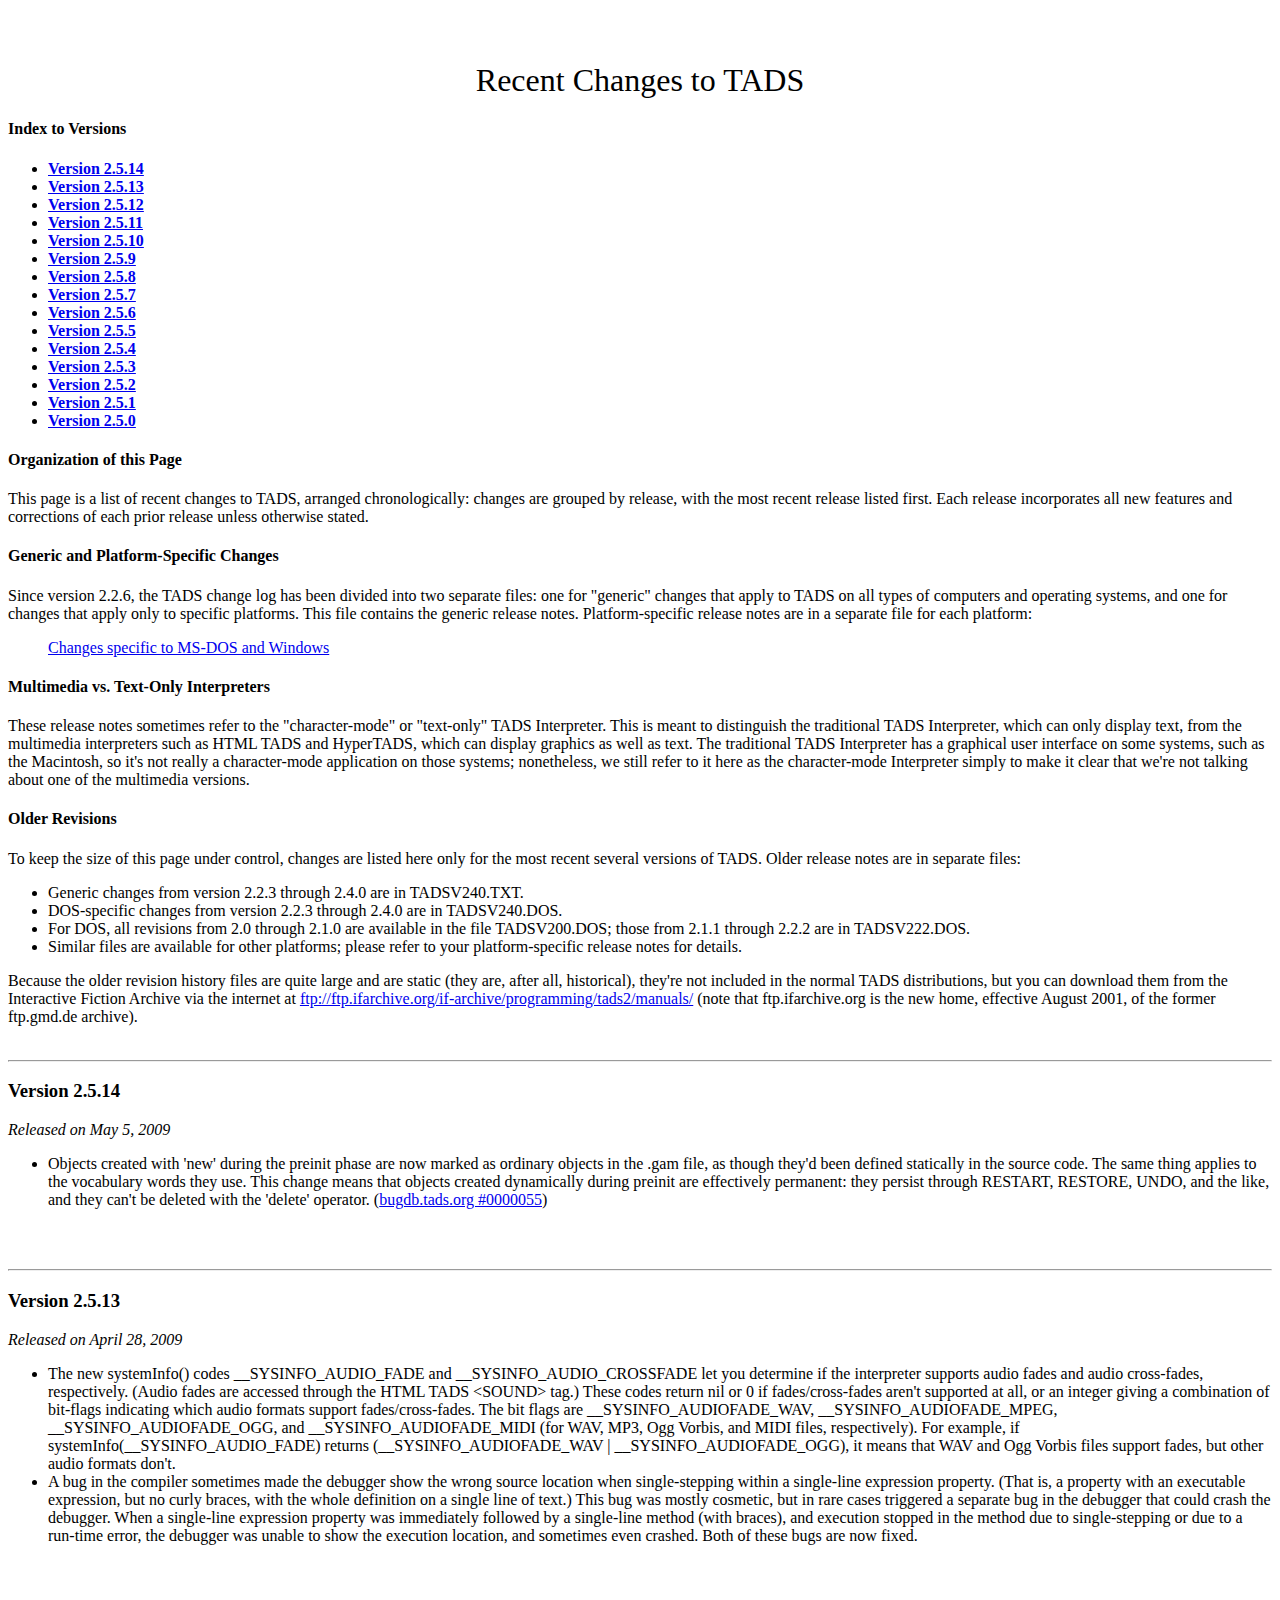
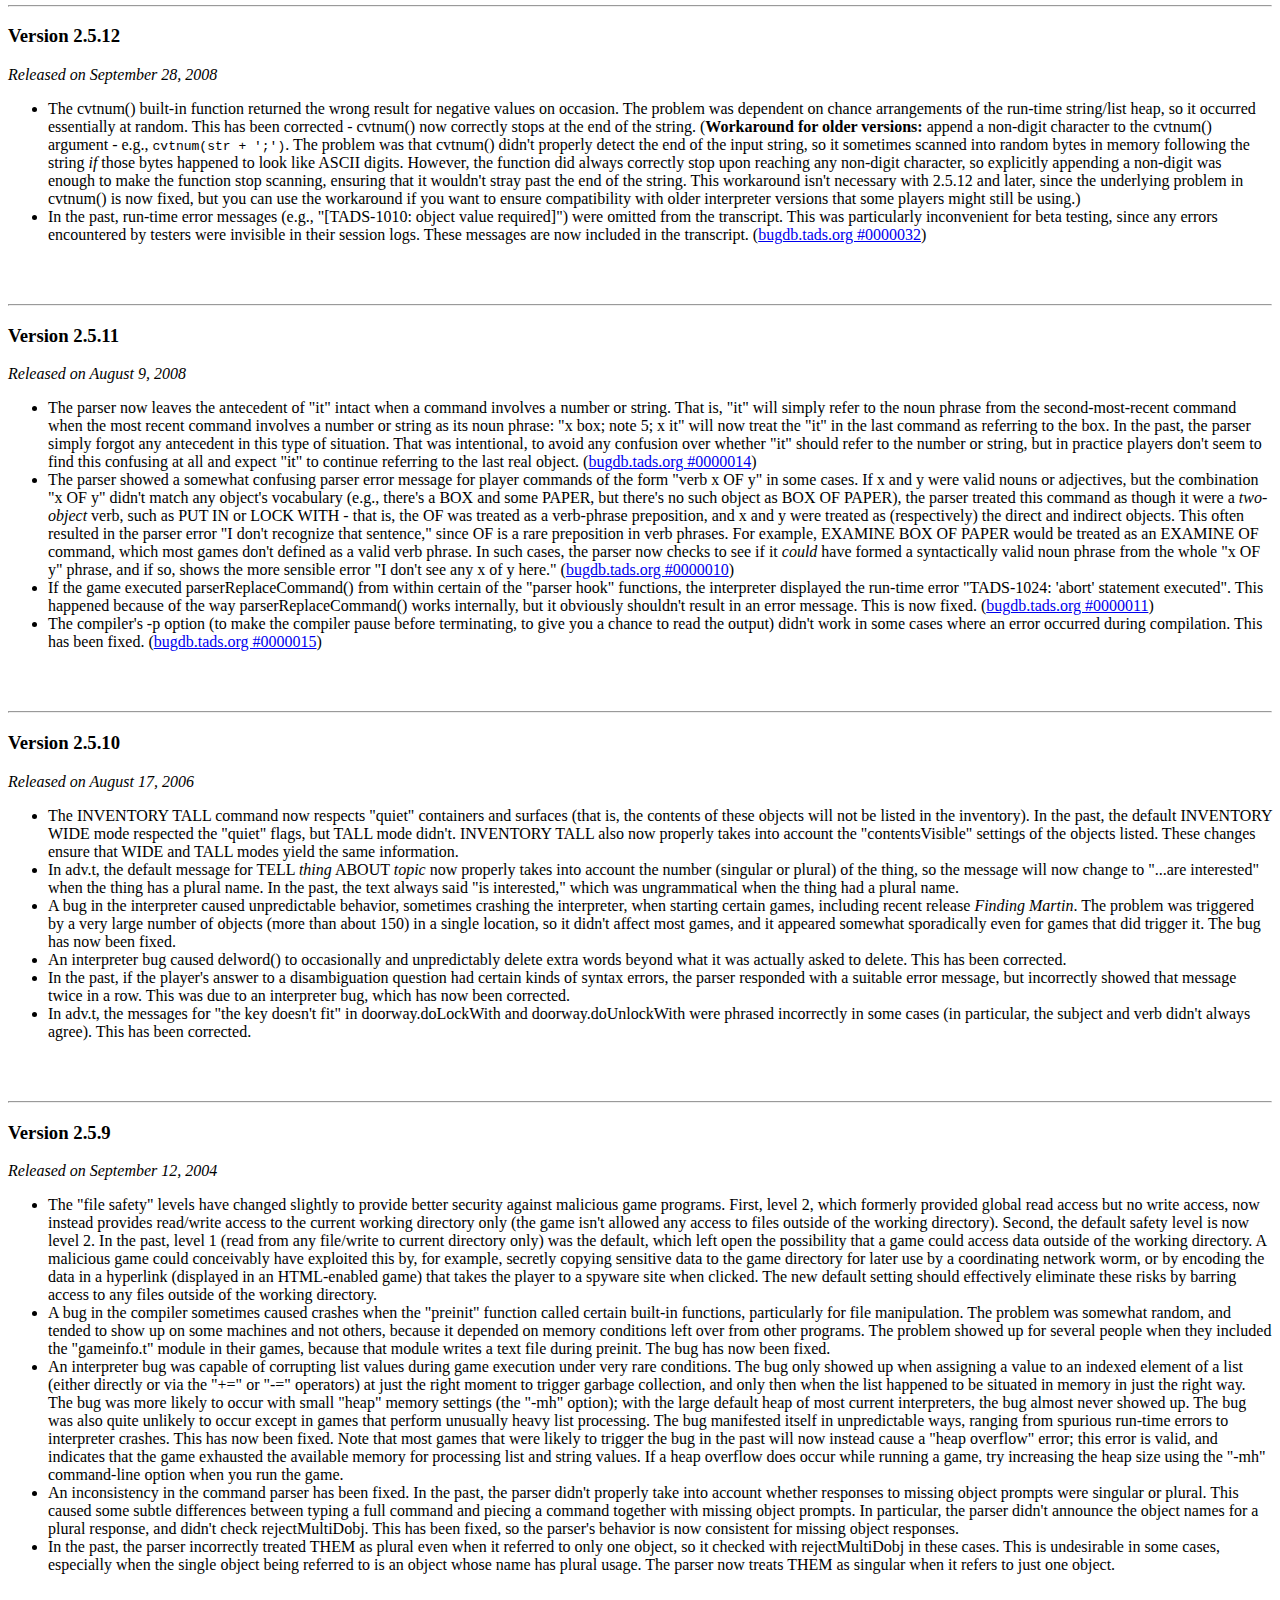
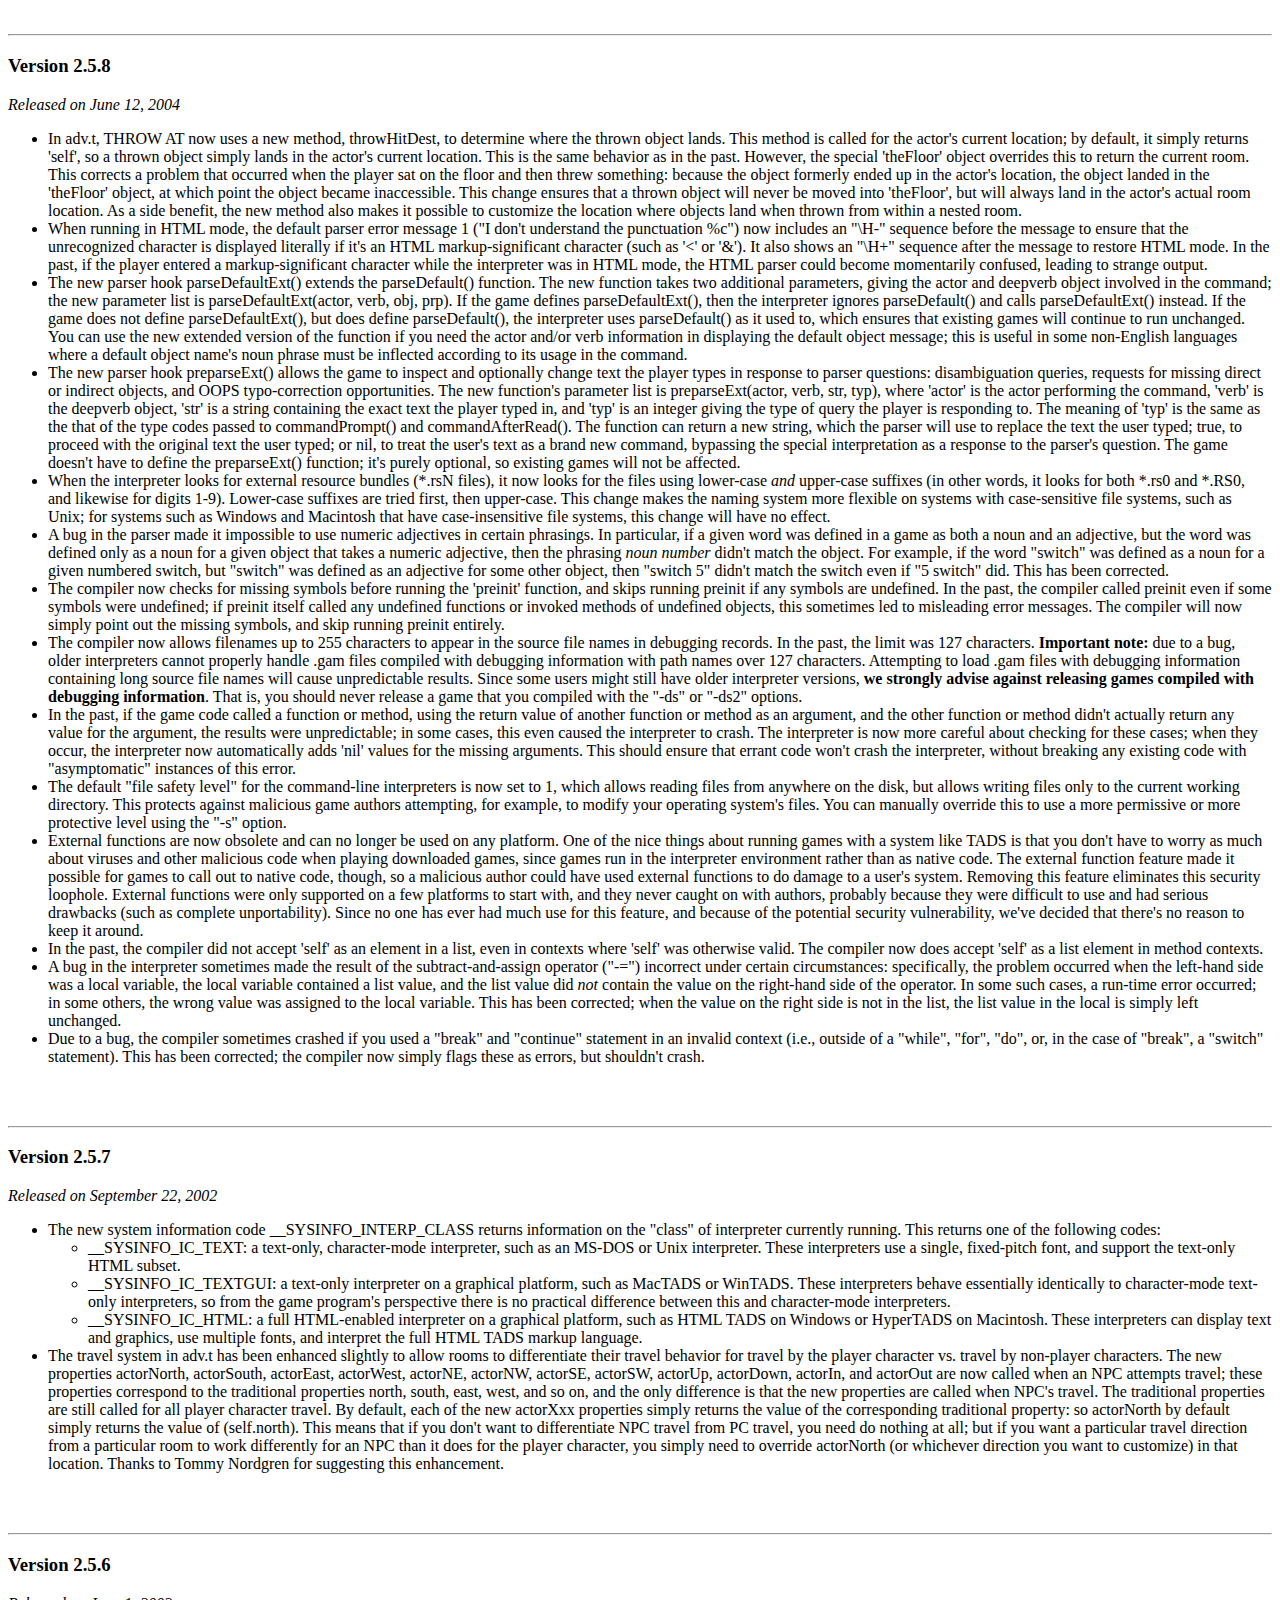
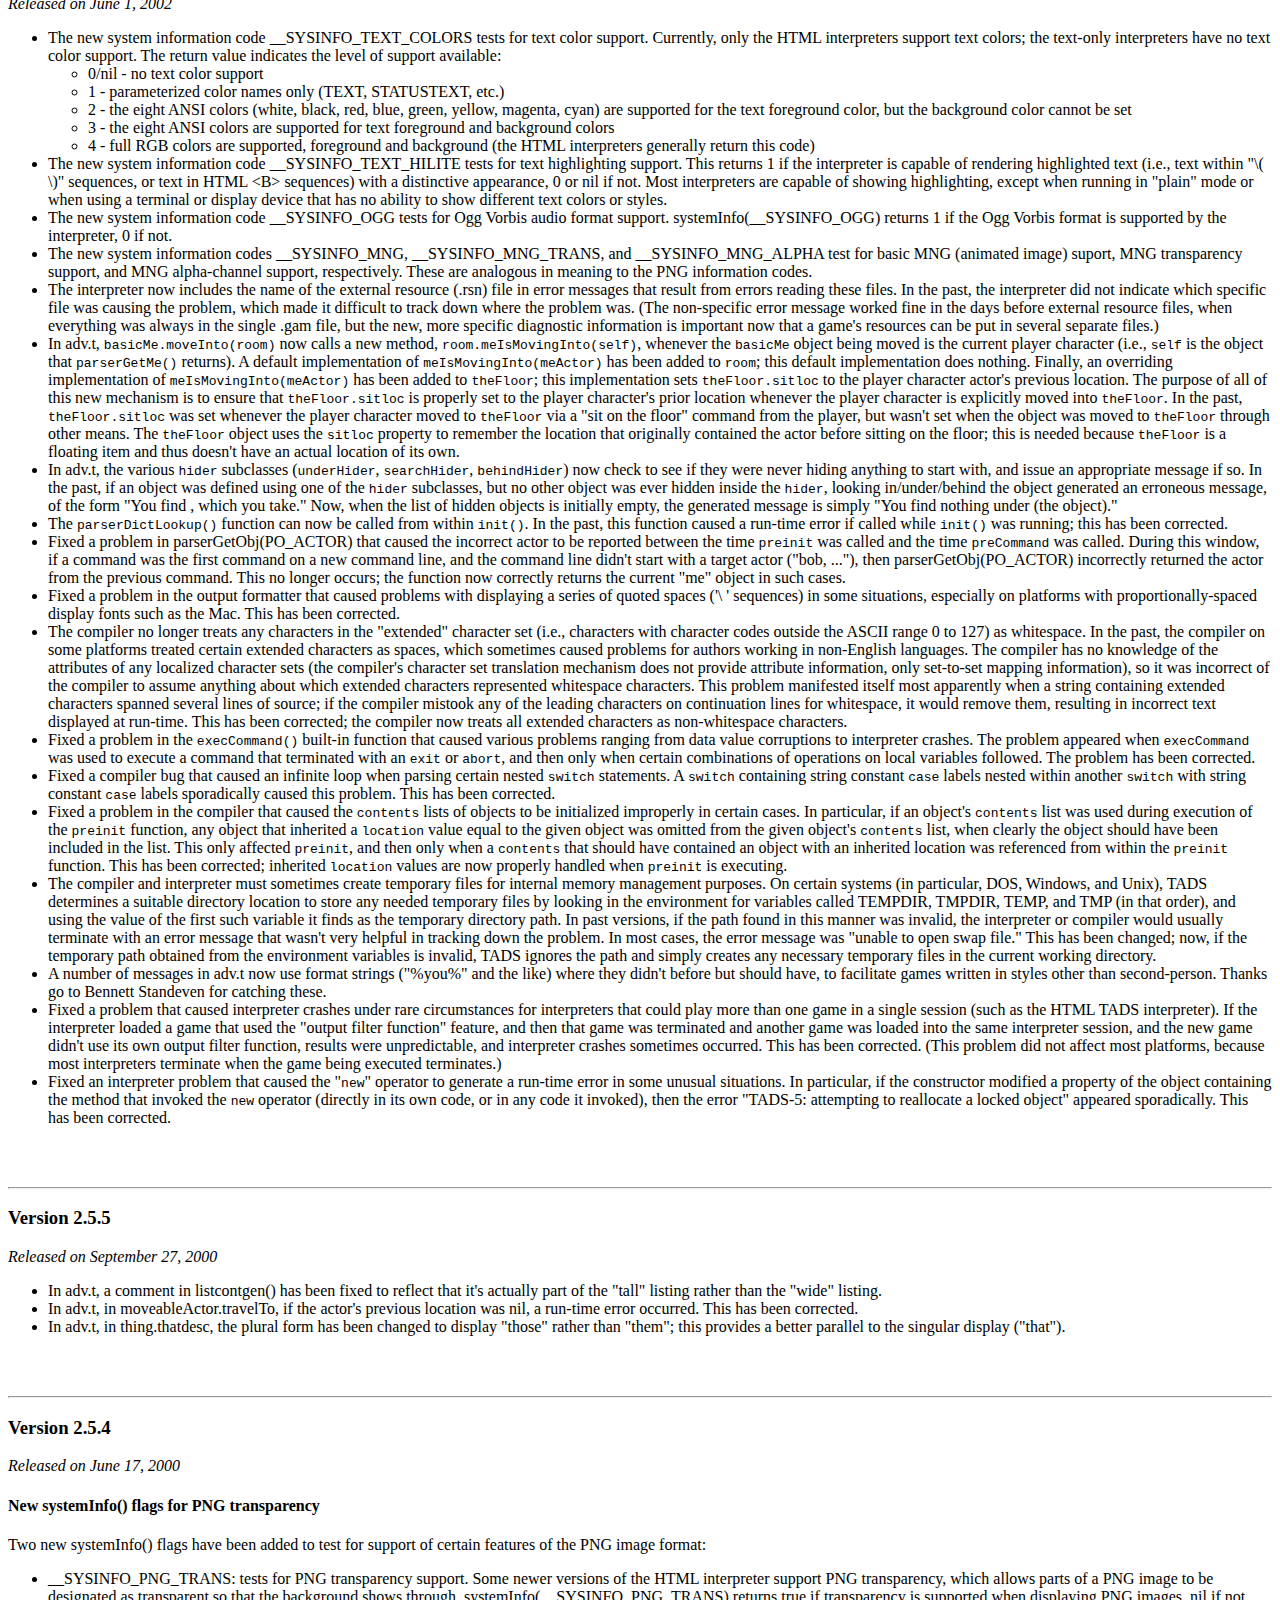
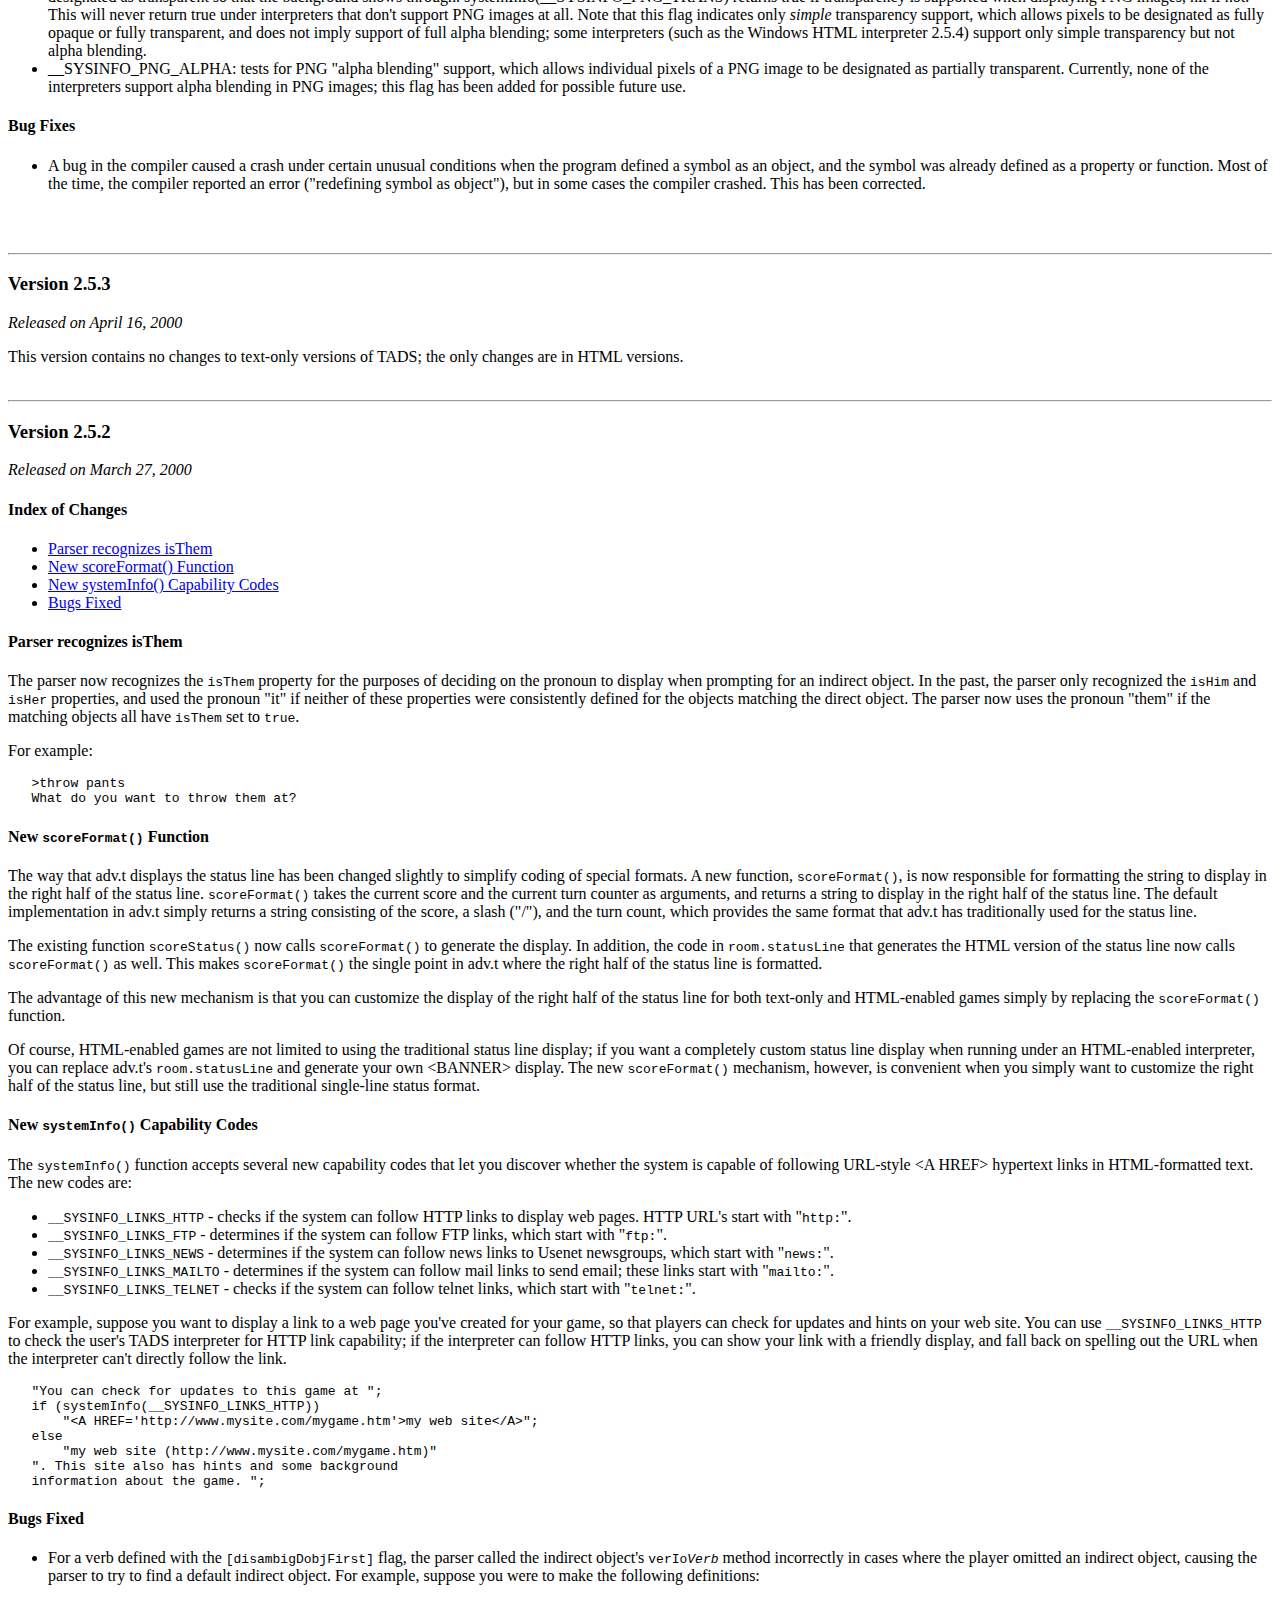
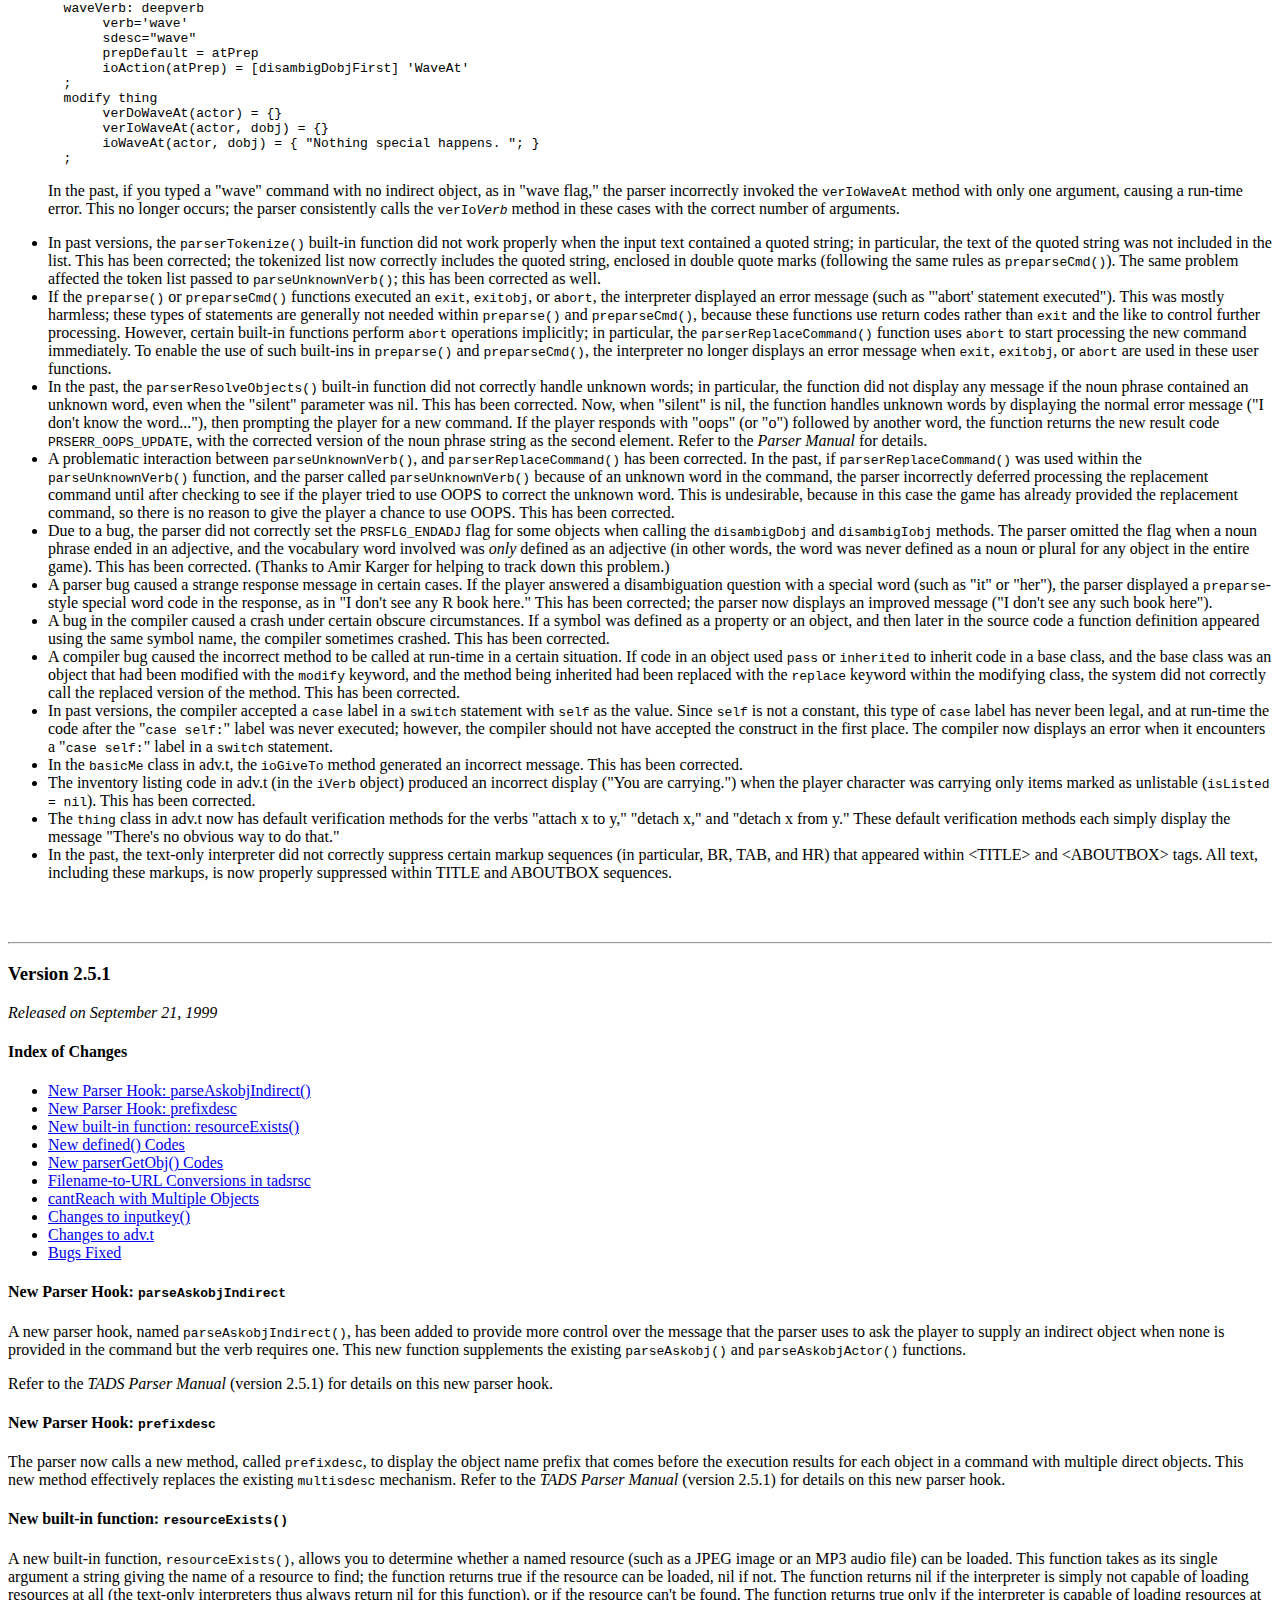
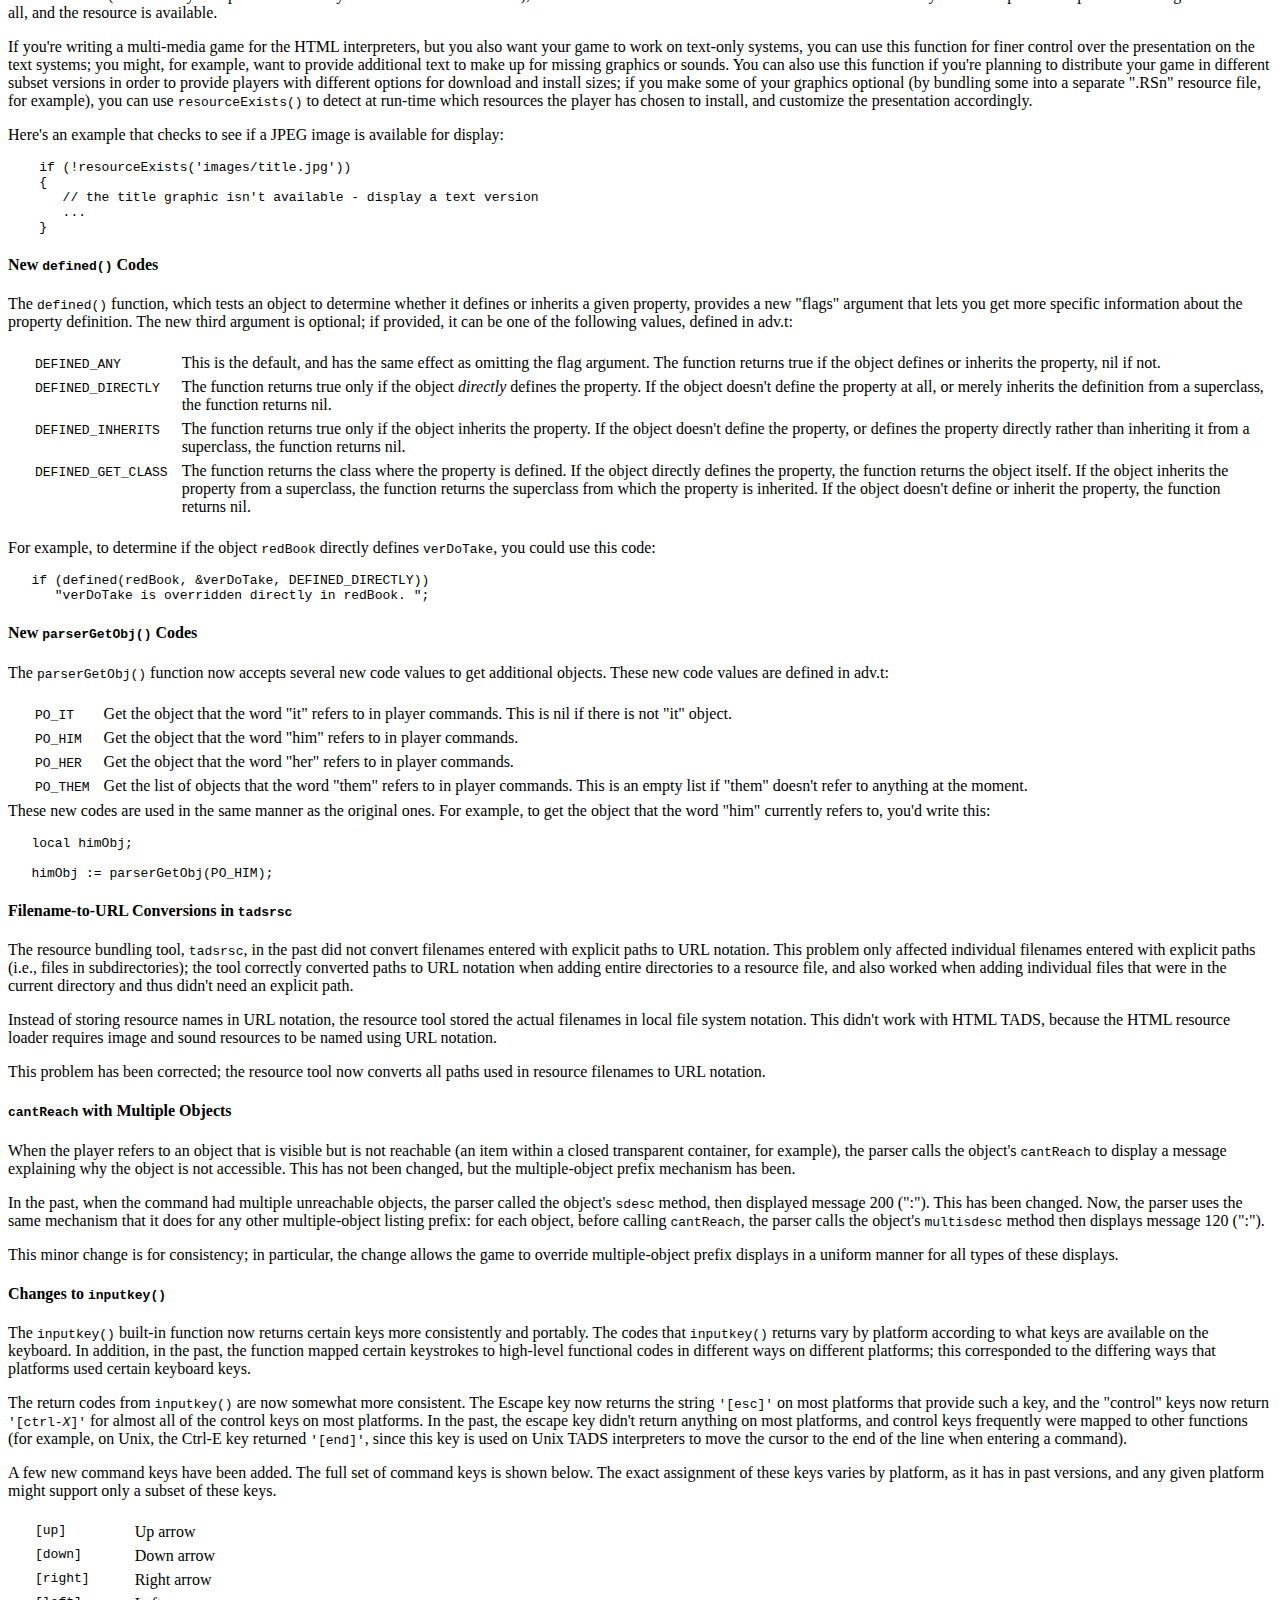
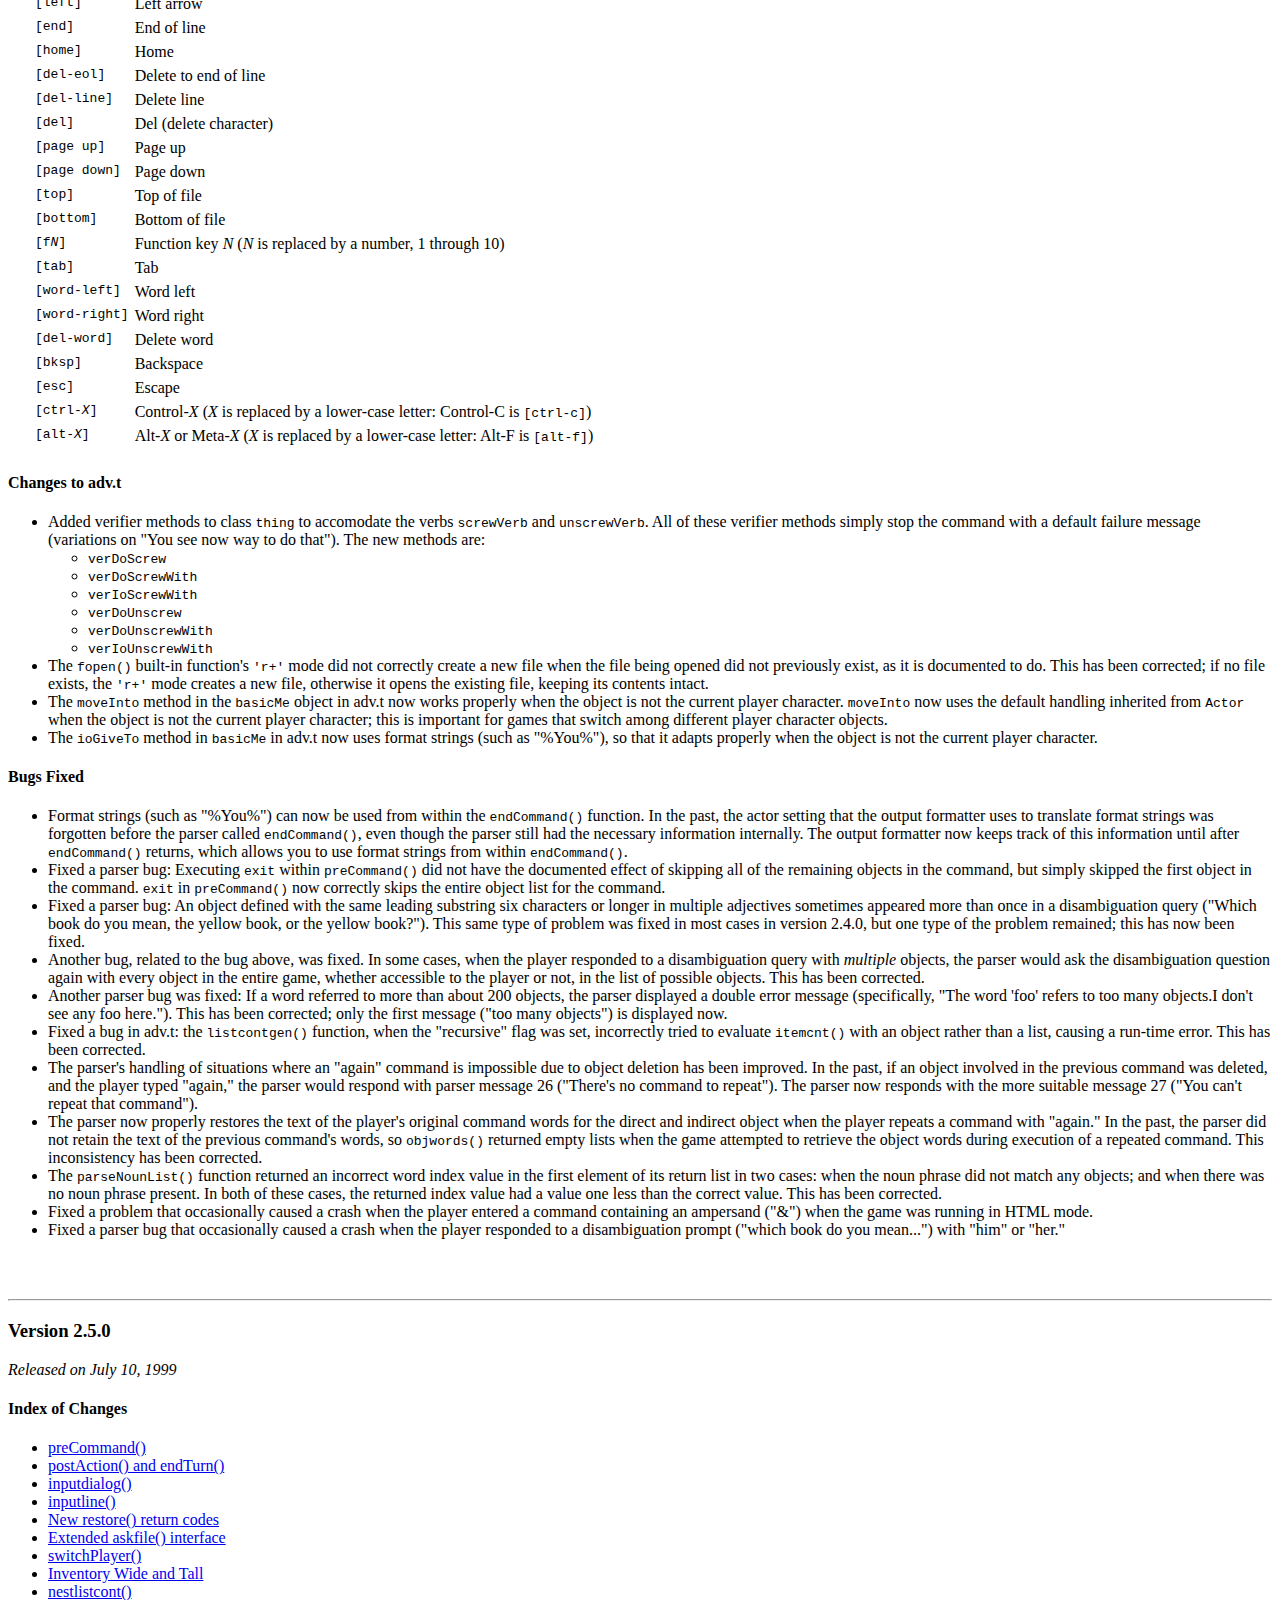
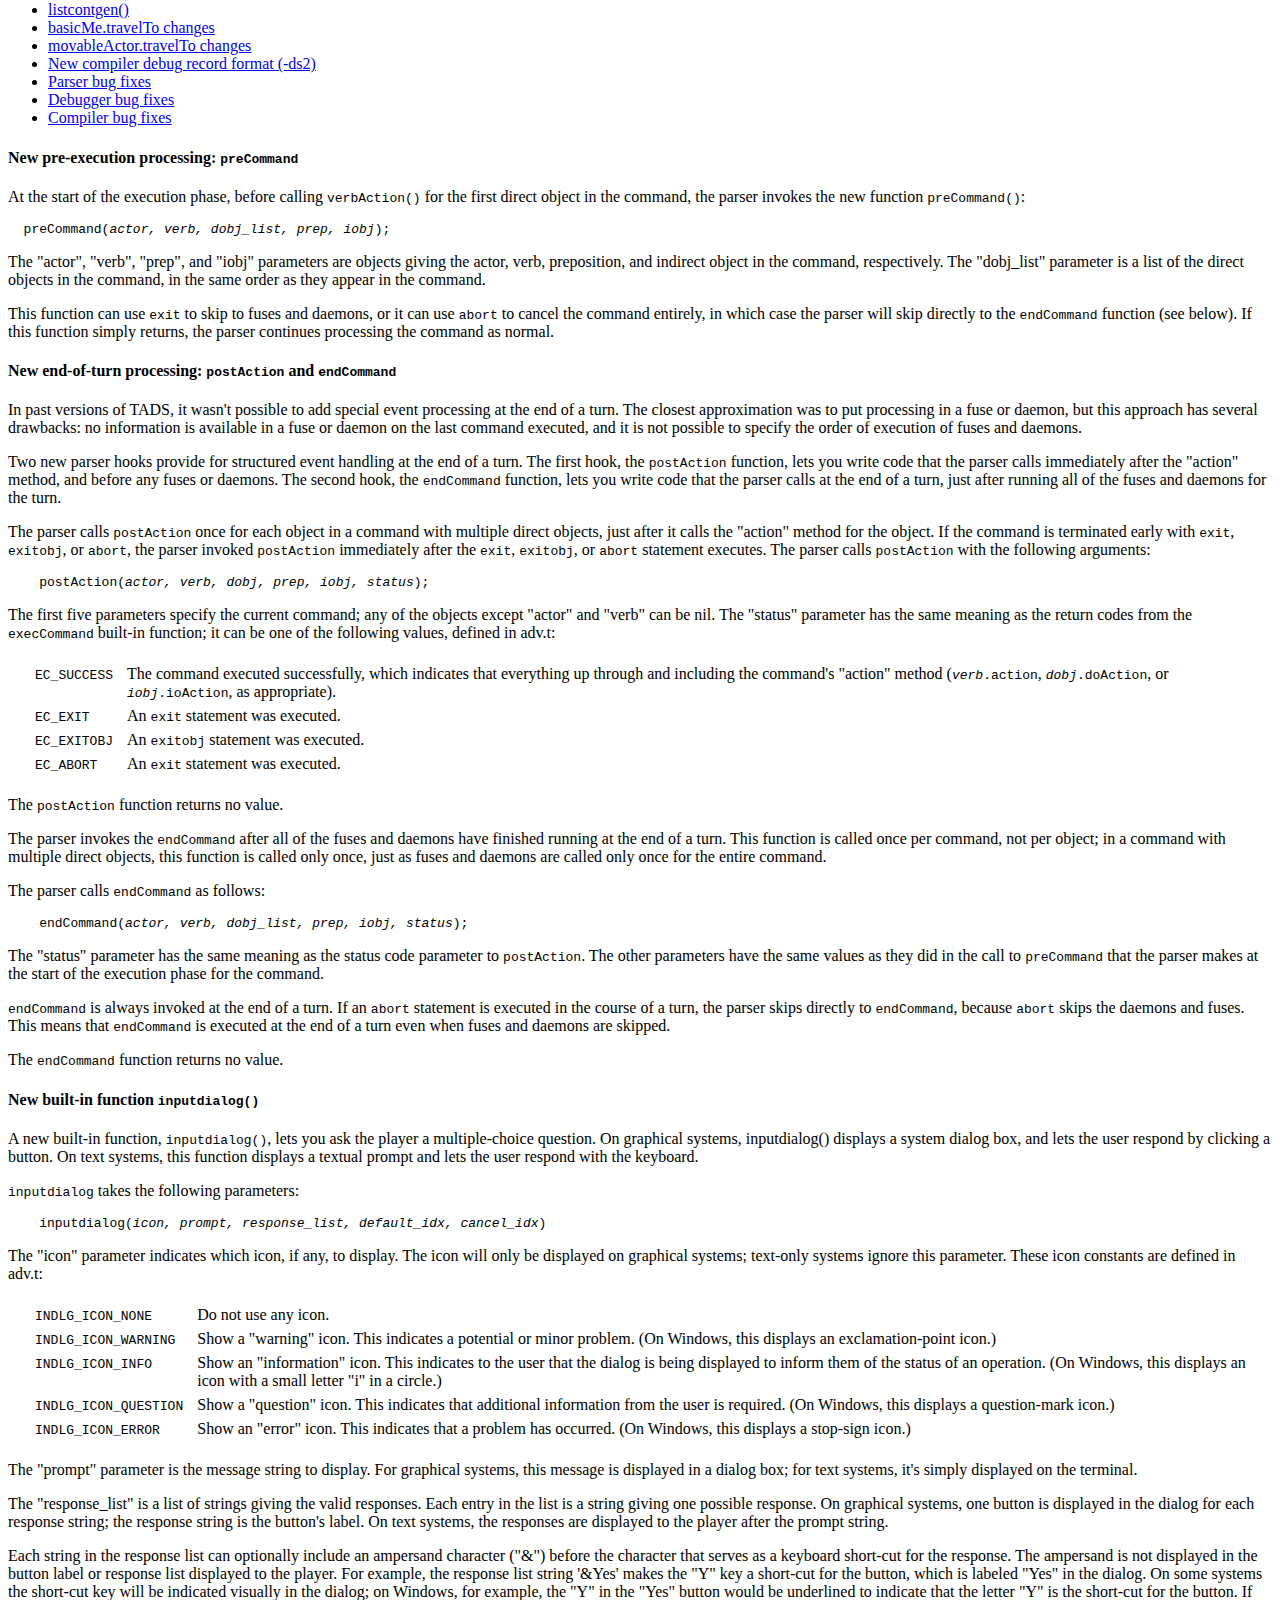
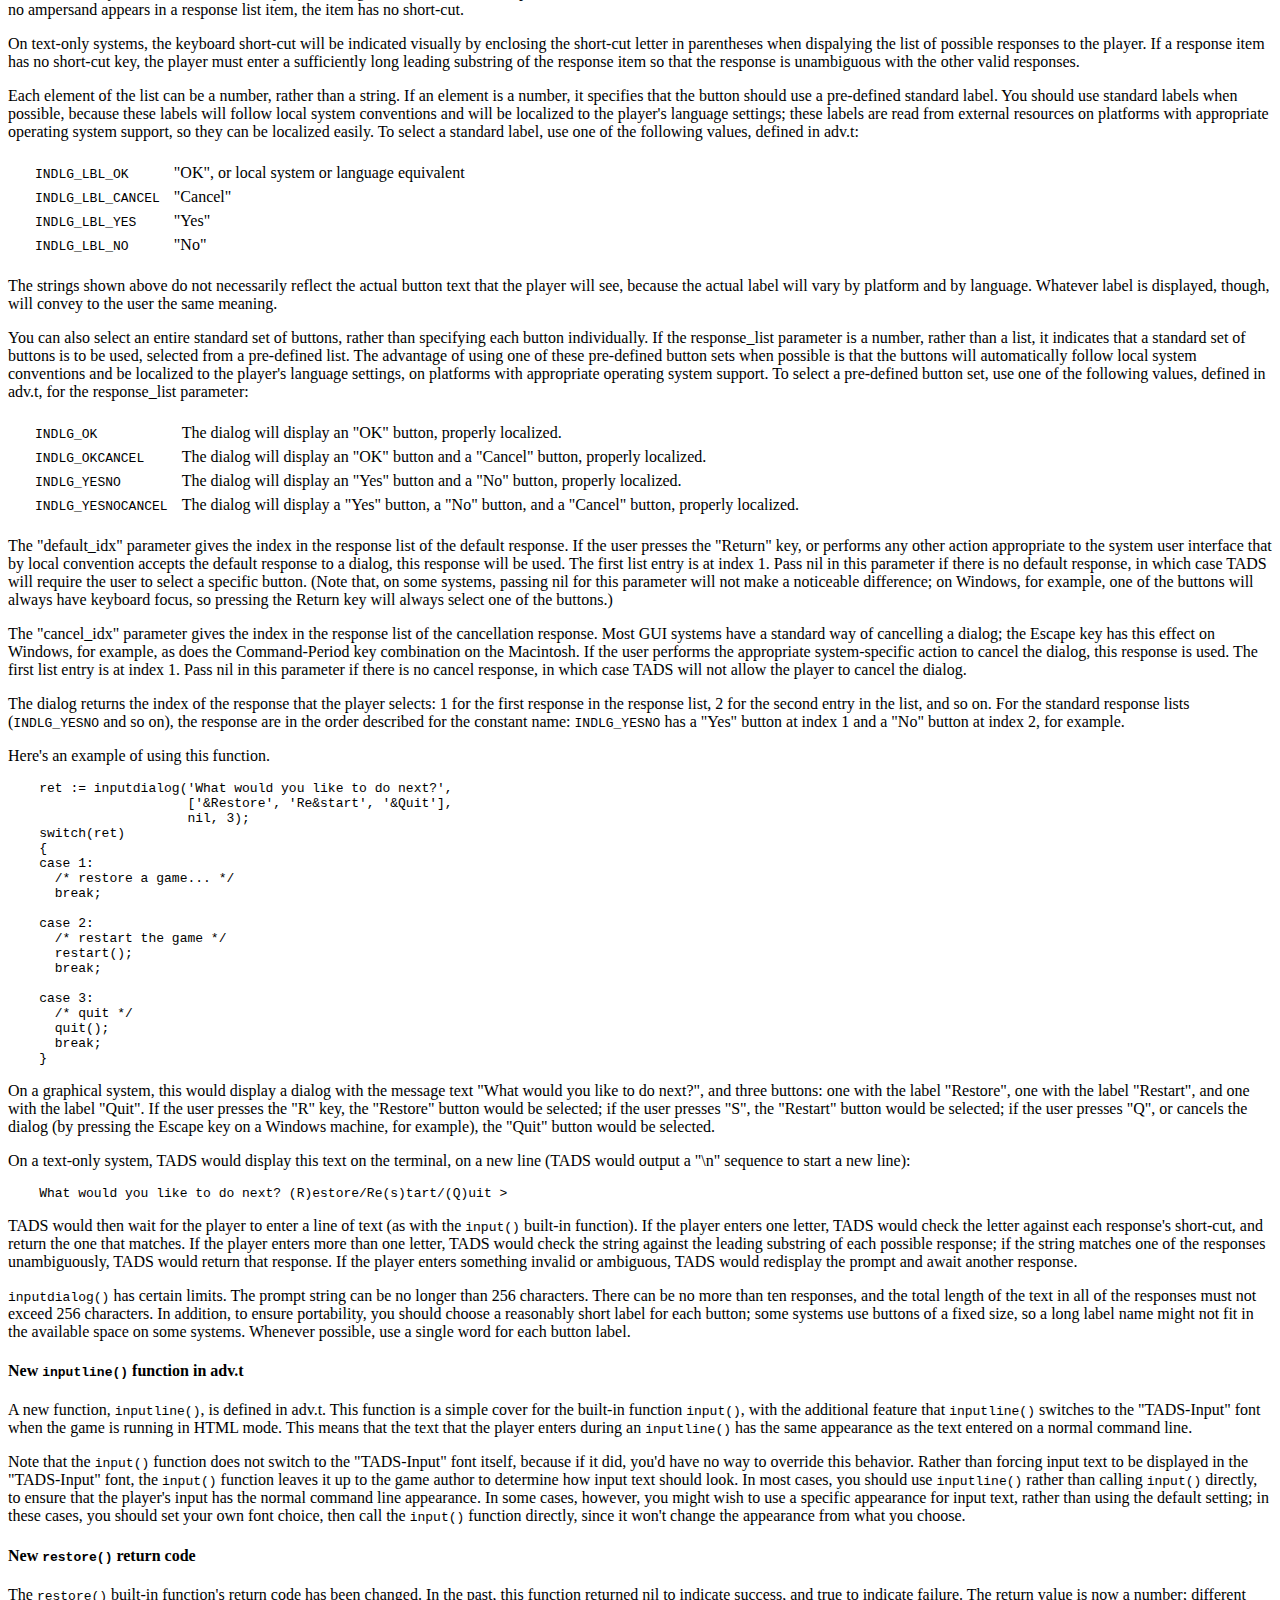
<file: app/src/main/jni/tads/tads2/tadsver.htm>
<html>

<title>TADS Revision History</title>

<body>

<br><br><br>
<center><font size=+3>Recent Changes to TADS</font>
</center>

<h4>Index to Versions</h4>
<ul>
<li><a href='#tads2514'><b>Version 2.5.14</b></a><br>
<li><a href='#tads2513'><b>Version 2.5.13</b></a><br>
<li><a href='#tads2512'><b>Version 2.5.12</b></a><br>
<li><a href='#tads2511'><b>Version 2.5.11</b></a><br>
<li><a href='#tads2510'><b>Version 2.5.10</b></a><br>
<li><a href='#tads259'><b>Version 2.5.9</b></a><br>
<li><a href='#tads258'><b>Version 2.5.8</b></a><br>
<li><a href='#tads257'><b>Version 2.5.7</b></a><br>
<li><a href='#tads256'><b>Version 2.5.6</b></a><br>
<li><a href='#tads255'><b>Version 2.5.5</b></a><br>
<li><a href='#tads254'><b>Version 2.5.4</b></a><br>
<li><a href='#tads253'><b>Version 2.5.3</b></a><br>
<li><a href='#tads252'><b>Version 2.5.2</b></a><br>
<li><a href='#tads251'><b>Version 2.5.1</b></a><br>
<li><a href='#tads250'><b>Version 2.5.0</b></a><br>
</ul>

<h4>Organization of this Page</h4>

<p>This page is a list of recent changes to TADS, arranged
chronologically: changes are grouped by release, with the most recent
release listed first.  Each release incorporates all new features and
corrections of each prior release unless otherwise stated.

<h4>Generic and Platform-Specific Changes</h4>

<p>
Since version 2.2.6, the TADS change log has been divided into
two separate files: one for "generic" changes that apply to TADS on
all types of computers and operating systems, and one for changes
that apply only to specific platforms.  This file contains the
generic release notes.  Platform-specific release notes are in a
separate file for each platform:

<blockquote>
<p><a href='dosver.htm'>Changes specific to MS-DOS and Windows</a>
</blockquote>

<h4>Multimedia vs. Text-Only Interpreters</h4>

<p>These release notes sometimes refer to the "character-mode" or
"text-only" TADS Interpreter.  This is meant to distinguish the
traditional TADS Interpreter, which can only display text, from the
multimedia interpreters such as HTML TADS and HyperTADS, which can
display graphics as well as text.  The traditional TADS Interpreter
has a graphical user interface on some systems, such as the
Macintosh, so it's not really a character-mode application on those
systems; nonetheless, we still refer to it here as the character-mode
Interpreter simply to make it clear that we're not talking about one
of the multimedia versions.

<h4><a name='oldlog'>Older Revisions</a></h4>

<p>To keep the size of this page under control, changes are listed here
only for the most recent several versions of TADS.  Older release notes
are in separate files:

<ul>
<li>Generic changes from version 2.2.3 through 2.4.0 are in TADSV240.TXT.

<li>DOS-specific changes from version 2.2.3 through 2.4.0 are in
TADSV240.DOS.

<li>For DOS, all revisions from 2.0 through 2.1.0 are available in the
file TADSV200.DOS; those from 2.1.1 through 2.2.2 are in TADSV222.DOS.

<li>Similar files are available for
other platforms; please refer to your platform-specific release
notes for details.

</ul>

<p>Because the older revision history files are quite large and are
static (they are, after all, historical), they're not included in the
normal TADS distributions, but you can download them from the
Interactive Fiction Archive via the internet at <a
href='ftp://ftp.ifarchive.org/if-archive/programming/tads2/manuals/'>
ftp://ftp.ifarchive.org/if-archive/programming/tads2/manuals/</a>
(note that ftp.ifarchive.org is the new home, effective August 2001,
of the former ftp.gmd.de archive).

<!------------------------------------------------------------------------>
<br><br><hr>
<h3><a name='tads2514'>Version 2.5.14</a></h3>
<i>Released on May 5, 2009</i>

<ul>

<li>Objects created with 'new' during the preinit phase are now marked
as ordinary objects in the .gam file, as though they'd been defined
statically in the source code.  The same thing applies to the
vocabulary words they use.  This change means that objects created
dynamically during preinit are effectively permanent: they persist
through RESTART, RESTORE, UNDO, and the like, and they can't be
deleted with the 'delete' operator.
(<a href="http://bugdb.tads.org/view.php?id=0000055">bugdb.tads.org #0000055</a>)

</ul>


<!------------------------------------------------------------------------>
<br><br><hr>
<h3><a name='tads2513'>Version 2.5.13</a></h3>
<i>Released on April 28, 2009</i>

<ul>

<li>The new systemInfo() codes __SYSINFO_AUDIO_FADE and
__SYSINFO_AUDIO_CROSSFADE let you determine if the interpreter
supports audio fades and audio cross-fades, respectively.  (Audio
fades are accessed through the HTML TADS &lt;SOUND&gt; tag.)  These
codes return nil or 0 if fades/cross-fades aren't supported at all, or
an integer giving a combination of bit-flags indicating which audio
formats support fades/cross-fades.  The bit flags are
__SYSINFO_AUDIOFADE_WAV, __SYSINFO_AUDIOFADE_MPEG,
__SYSINFO_AUDIOFADE_OGG, and __SYSINFO_AUDIOFADE_MIDI (for WAV, MP3,
Ogg Vorbis, and MIDI files, respectively).  For example, if
systemInfo(__SYSINFO_AUDIO_FADE) returns (__SYSINFO_AUDIOFADE_WAV |
__SYSINFO_AUDIOFADE_OGG), it means that WAV and Ogg Vorbis files
support fades, but other audio formats don't.

<li>A bug in the compiler sometimes made the debugger show the wrong
source location when single-stepping within a single-line expression
property.  (That is, a property with an executable expression, but no
curly braces, with the whole definition on a single line of text.)
This bug was mostly cosmetic, but in rare cases triggered a separate
bug in the debugger that could crash the debugger.  When a single-line
expression property was immediately followed by a single-line method
(with braces), and execution stopped in the method due to
single-stepping or due to a run-time error, the debugger was unable to
show the execution location, and sometimes even crashed.  Both of
these bugs are now fixed.

</ul>


<!------------------------------------------------------------------------>
<br><br><hr>
<h3><a name='tads2512'>Version 2.5.12</a></h3>
<i>Released on September 28, 2008</i>

<ul>

<li>The cvtnum() built-in function returned the wrong result for
negative values on occasion.  The problem was dependent on chance
arrangements of the run-time string/list heap, so it occurred
essentially at random.  This has been corrected - cvtnum() now
correctly stops at the end of the string.  (<b>Workaround for
older versions:</b> append a non-digit character to the cvtnum()
argument - e.g., <tt>cvtnum(str + ';')</tt>.  The problem was that
cvtnum() didn't properly detect the end of the input string, so it
sometimes scanned into random bytes in memory following the string
<i>if</i> those bytes happened to look like ASCII digits.  However,
the function did always correctly stop upon reaching any non-digit
character, so explicitly appending a non-digit was enough to make the
function stop scanning, ensuring that it wouldn't stray past the end
of the string.  This workaround isn't necessary with 2.5.12 and later,
since the underlying problem in cvtnum() is now fixed, but you can use
the workaround if you want to ensure compatibility with older
interpreter versions that some players might still be using.)

<li>In the past, run-time error messages (e.g., "[TADS-1010: object
value required]") were omitted from the transcript.  This was
particularly inconvenient for beta testing, since any errors
encountered by testers were invisible in their session logs.  These
messages are now included in the transcript.
(<a href="http://bugdb.tads.org/view.php?id=0000032">bugdb.tads.org #0000032</a>)

</ul>


<!------------------------------------------------------------------------>
<br><br><hr>
<h3><a name='tads2511'>Version 2.5.11</a></h3>
<i>Released on August 9, 2008</i>

<ul>

<li>The parser now leaves the antecedent of "it" intact when a command
involves a number or string.  That is, "it" will simply refer to the
noun phrase from the second-most-recent command when the most recent
command involves a number or string as its noun phrase: "x box; note
5; x it" will now treat the "it" in the last command as referring to
the box.  In the past, the parser simply forgot any antecedent in this
type of situation.  That was intentional, to avoid any confusion over
whether "it" should refer to the number or string, but in practice
players don't seem to find this confusing at all and expect "it" to
continue referring to the last real object.
(<a href="http://bugdb.tads.org/view.php?id=0000014">bugdb.tads.org #0000014</a>)

<li>The parser showed a somewhat confusing parser error message for
player commands of the form "verb x OF y" in some cases.  If x and y
were valid nouns or adjectives, but the combination "x OF y" didn't
match any object's vocabulary (e.g., there's a BOX and some PAPER, but
there's no such object as BOX OF PAPER), the parser treated this
command as though it were a <i>two-object</i> verb, such as PUT IN or
LOCK WITH - that is, the OF was treated as a verb-phrase preposition,
and x and y were treated as (respectively) the direct and indirect
objects.  This often resulted in the parser error "I don't recognize
that sentence," since OF is a rare preposition in verb phrases.  For
example, EXAMINE BOX OF PAPER would be treated as an EXAMINE OF
command, which most games don't defined as a valid verb phrase.  In
such cases, the parser now checks to see if it <i>could</i> have
formed a syntactically valid noun phrase from the whole "x OF y"
phrase, and if so, shows the more sensible error "I don't see any x of
y here."
(<a href="http://bugdb.tads.org/view.php?id=0000010">bugdb.tads.org #0000010</a>)

<li>If the game executed parserReplaceCommand() from within certain of
the "parser hook" functions, the interpreter displayed the run-time
error "TADS-1024: 'abort' statement executed".  This happened because
of the way parserReplaceCommand() works internally, but it obviously
shouldn't result in an error message.  This is now fixed.
(<a href="http://bugdb.tads.org/view.php?id=0000011">bugdb.tads.org #0000011</a>)

<li>The compiler's -p option (to make the compiler pause before
terminating, to give you a chance to read the output) didn't work
in some cases where an error occurred during compilation.  This
has been fixed.
(<a href="http://bugdb.tads.org/view.php?id=0000015">bugdb.tads.org #0000015</a>)

</ul>

<!------------------------------------------------------------------------>
<br><br><hr>
<h3><a name='tads2510'>Version 2.5.10</a></h3>

<i>Released on August 17, 2006</i>

<ul>

<li>The INVENTORY TALL command now respects "quiet" containers and
surfaces (that is, the contents of these objects will not be listed in
the inventory).  In the past, the default INVENTORY WIDE mode
respected the "quiet" flags, but TALL mode didn't.  INVENTORY TALL
also now properly takes into account the "contentsVisible" settings of
the objects listed.  These changes ensure that WIDE and TALL modes
yield the same information.

<li>In adv.t, the default message for TELL <i>thing</i> ABOUT
<i>topic</i> now properly takes into account the number (singular or
plural) of the thing, so the message will now change to "...are
interested" when the thing has a plural name.  In the past, the text
always said "is interested," which was ungrammatical when the thing
had a plural name.

<li>A bug in the interpreter caused unpredictable behavior, sometimes
crashing the interpreter, when starting certain games, including
recent release <i>Finding Martin</i>.  The problem was triggered by
a very large number of objects (more than about 150) in a single
location, so it didn't affect most games, and it appeared somewhat
sporadically even for games that did trigger it.  The bug has now
been fixed.

<li>An interpreter bug caused delword() to occasionally and
unpredictably delete extra words beyond what it was actually
asked to delete.  This has been corrected.

<li>In the past, if the player's answer to a disambiguation question
had certain kinds of syntax errors, the parser responded with a
suitable error message, but incorrectly showed that message twice in a
row.  This was due to an interpreter bug, which has now been corrected.

<li>In adv.t, the messages for "the key doesn't fit" in
doorway.doLockWith and doorway.doUnlockWith were phrased incorrectly
in some cases (in particular, the subject and verb didn't always
agree).  This has been corrected.

</ul>


<!------------------------------------------------------------------------>
<br><br><hr>
<h3><a name='tads259'>Version 2.5.9</a></h3>

<i>Released on September 12, 2004</i>

<ul>

<li>The "file safety" levels have changed slightly to provide better
security against malicious game programs.  First, level 2, which
formerly provided global read access but no write access, now instead
provides read/write access to the current working directory only (the
game isn't allowed any access to files outside of the working
directory).  Second, the default safety level is now level 2.  In the
past, level 1 (read from any file/write to current directory only) was
the default, which left open the possibility that a game could access
data outside of the working directory.  A malicious game could
conceivably have exploited this by, for example, secretly copying
sensitive data to the game directory for later use by a coordinating
network worm, or by encoding the data in a hyperlink (displayed in an
HTML-enabled game) that takes the player to a spyware site when
clicked.  The new default setting should effectively eliminate these
risks by barring access to any files outside of the working directory.

<li>A bug in the compiler sometimes caused crashes when the "preinit"
function called certain built-in functions, particularly for file
manipulation.  The problem was somewhat random, and tended to show up
on some machines and not others, because it depended on memory
conditions left over from other programs.  The problem showed up for
several people when they included the "gameinfo.t" module in their
games, because that module writes a text file during preinit.  The bug
has now been fixed.

<li>An interpreter bug was capable of corrupting list values during
game execution under very rare conditions.  The bug only showed up
when assigning a value to an indexed element of a list (either
directly or via the "+=" or "-=" operators) at just the right moment
to trigger garbage collection, and only then when the list happened to
be situated in memory in just the right way.  The bug was more likely
to occur with small "heap" memory settings (the "-mh" option); with
the large default heap of most current interpreters, the bug almost
never showed up.  The bug was also quite unlikely to occur except in
games that perform unusually heavy list processing.  The bug
manifested itself in unpredictable ways, ranging from spurious
run-time errors to interpreter crashes.  This has now been fixed.
Note that most games that were likely to trigger the bug in the past
will now instead cause a "heap overflow" error; this error is valid,
and indicates that the game exhausted the available memory for
processing list and string values.  If a heap overflow does occur
while running a game, try increasing the heap size using the "-mh"
command-line option when you run the game.

<li>An inconsistency in the command parser has been fixed.  In the
past, the parser didn't properly take into account whether responses
to missing object prompts were singular or plural.  This caused some
subtle differences between typing a full command and piecing a command
together with missing object prompts.  In particular, the parser
didn't announce the object names for a plural response, and didn't
check rejectMultiDobj.  This has been fixed, so the parser's behavior
is now consistent for missing object responses.

<li>In the past, the parser incorrectly treated THEM as plural even
when it referred to only one object, so it checked with
rejectMultiDobj in these cases.  This is undesirable in some cases,
especially when the single object being referred to is an object whose
name has plural usage.  The parser now treats THEM as singular when it
refers to just one object.

</ul>

<!------------------------------------------------------------------------>
<br><br><hr>
<h3><a name='tads258'>Version 2.5.8</a></h3>

<i>Released on June 12, 2004</i>

<ul>

<li>In adv.t, THROW AT now uses a new method, throwHitDest, to
determine where the thrown object lands.  This method is called for
the actor's current location; by default, it simply returns 'self', so
a thrown object simply lands in the actor's current location.  This is
the same behavior as in the past.  However, the special 'theFloor'
object overrides this to return the current room.  This corrects a
problem that occurred when the player sat on the floor and then threw
something: because the object formerly ended up in the actor's
location, the object landed in the 'theFloor' object, at which point
the object became inaccessible.  This change ensures that a thrown
object will never be moved into 'theFloor', but will always land in
the actor's actual room location.  As a side benefit, the new method
also makes it possible to customize the location where objects land
when thrown from within a nested room.

<li>When running in HTML mode, the default parser error message 1 ("I
don't understand the punctuation %c") now includes an "\H-" sequence
before the message to ensure that the unrecognized character is
displayed literally if it's an HTML markup-significant character
(such as '&lt;' or '&amp;').  It also shows an "\H+" sequence after
the message to restore HTML mode.  In the past, if the player entered
a markup-significant character while the interpreter was in HTML
mode, the HTML parser could become momentarily confused, leading to
strange output.

<li>The new parser hook parseDefaultExt() extends the parseDefault()
function.  The new function takes two additional parameters, giving
the actor and deepverb object involved in the command; the new
parameter list is parseDefaultExt(actor, verb, obj, prp).  If the game
defines parseDefaultExt(), then the interpreter ignores parseDefault()
and calls parseDefaultExt() instead.  If the game does not define
parseDefaultExt(), but does define parseDefault(), the interpreter
uses parseDefault() as it used to, which ensures that existing games
will continue to run unchanged.  You can use the new extended version
of the function if you need the actor and/or verb information in
displaying the default object message; this is useful in some
non-English languages where a default object name's noun phrase must
be inflected according to its usage in the command.

<li>The new parser hook preparseExt() allows the game to inspect and
optionally change text the player types in response to parser
questions: disambiguation queries, requests for missing direct or
indirect objects, and OOPS typo-correction opportunities.  The new
function's parameter list is preparseExt(actor, verb, str, typ), where
'actor' is the actor performing the command, 'verb' is the deepverb
object, 'str' is a string containing the exact text the player typed
in, and 'typ' is an integer giving the type of query the player is
responding to.  The meaning of 'typ' is the same as the that of the
type codes passed to commandPrompt() and commandAfterRead().  The
function can return a new string, which the parser will use to replace
the text the user typed; true, to proceed with the original text the
user typed; or nil, to treat the user's text as a brand new command,
bypassing the special interpretation as a response to the parser's
question.  The game doesn't have to define the preparseExt() function;
it's purely optional, so existing games will not be affected.

<li>When the interpreter looks for external resource bundles (*.rsN files),
it now looks for the files using lower-case <i>and</i> upper-case suffixes
(in other words, it looks for both *.rs0 and *.RS0, and likewise for digits
1-9).  Lower-case suffixes are tried first, then upper-case.  This change
makes the naming system more flexible on systems with case-sensitive
file systems, such as Unix; for systems such as Windows and Macintosh that
have case-insensitive file systems, this change will have no effect.

<li>A bug in the parser made it impossible to use numeric adjectives
in certain phrasings.  In particular, if a given word was defined in
a game as both a noun and an adjective, but the word was defined only as
a noun for a given object that takes a numeric adjective, then the
phrasing <i>noun</i> <i>number</i> didn't match the object.  For example,
if the word "switch" was defined as a noun for a given numbered switch,
but "switch" was defined as an adjective for some other object, then
"switch 5" didn't match the switch even if "5 switch" did.  This has
been corrected.

<li>The compiler now checks for missing symbols before running the
'preinit' function, and skips running preinit if any symbols are
undefined.  In the past, the compiler called preinit even if some
symbols were undefined; if preinit itself called any undefined
functions or invoked methods of undefined objects, this sometimes
led to misleading error messages.  The compiler will now simply
point out the missing symbols, and skip running preinit entirely.

<li>The compiler now allows filenames up to 255 characters to appear
in the source file names in debugging records.  In the past, the limit
was 127 characters.  <b>Important note:</b> due to a bug, older
interpreters cannot properly handle .gam files compiled with debugging
information with path names over 127 characters.  Attempting to load
.gam files with debugging information containing long source file
names will cause unpredictable results.  Since some users might still
have older interpreter versions, <b>we strongly advise against
releasing games compiled with debugging information</b>.  That is, you
should never release a game that you compiled with the "-ds" or "-ds2"
options.

<li>In the past, if the game code called a function or method, using
the return value of another function or method as an argument, and the
other function or method didn't actually return any value for the
argument, the results were unpredictable; in some cases, this even
caused the interpreter to crash.  The interpreter is now more careful
about checking for these cases; when they occur, the interpreter now
automatically adds 'nil' values for the missing arguments.  This
should ensure that errant code won't crash the interpreter, without
breaking any existing code with "asymptomatic" instances of this
error.

<li>The default "file safety level" for the command-line interpreters
is now set to 1, which allows reading files from anywhere on the disk,
but allows writing files only to the current working directory.  This
protects against malicious game authors attempting, for example, to
modify your operating system's files.  You can manually override this
to use a more permissive or more protective level using the "-s" option.

<li>External functions are now obsolete and can no longer be used on
any platform.  One of the nice things about running games with a
system like TADS is that you don't have to worry as much about
viruses and other malicious code when playing downloaded games, since
games run in the interpreter environment rather than as native code.
The external function feature made it possible for games to call out
to native code, though, so a malicious author could have used
external functions to do damage to a user's system.  Removing this
feature eliminates this security loophole.  External functions were
only supported on a few platforms to start with, and they never
caught on with authors, probably because they were difficult to use
and had serious drawbacks (such as complete unportability).  Since no
one has ever had much use for this feature, and because of the
potential security vulnerability, we've decided that there's no
reason to keep it around.

<li>In the past, the compiler did not accept 'self' as an element in a
list, even in contexts where 'self' was otherwise valid.  The compiler
now does accept 'self' as a list element in method contexts.

<li>A bug in the interpreter sometimes made the result of the
subtract-and-assign operator ("-=") incorrect under certain
circumstances: specifically, the problem occurred when the left-hand
side was a local variable, the local variable contained a list value,
and the list value did <i>not</i> contain the value on the right-hand
side of the operator.  In some such cases, a run-time error occurred;
in some others, the wrong value was assigned to the local variable.
This has been corrected; when the value on the right side is not in
the list, the list value in the local is simply left unchanged.

<li>Due to a bug, the compiler sometimes crashed if you used a "break"
and "continue" statement in an invalid context (i.e., outside of a
"while", "for", "do", or, in the case of "break", a "switch"
statement).  This has been corrected; the compiler now simply flags
these as errors, but shouldn't crash.

</ul>


<!------------------------------------------------------------------------>
<br><br><hr>
<h3><a name='tads257'>Version 2.5.7</a></h3>

<i>Released on September 22, 2002</i>

<ul>

<li>The new system information code __SYSINFO_INTERP_CLASS returns
information on the "class" of interpreter currently running.  This
returns one of the following codes:

  <ul>
    <li>__SYSINFO_IC_TEXT: a text-only, character-mode interpreter,
    such as an MS-DOS or Unix interpreter.  These interpreters use
    a single, fixed-pitch font, and support the text-only HTML subset.

    <li>__SYSINFO_IC_TEXTGUI: a text-only interpreter on a graphical
    platform, such as MacTADS or WinTADS.  These interpreters behave
    essentially identically to character-mode text-only interpreters,
    so from the game program's perspective there is no practical
    difference between this and character-mode interpreters.

    <li>__SYSINFO_IC_HTML: a full HTML-enabled interpreter on a
    graphical platform, such as HTML TADS on Windows or HyperTADS on
    Macintosh.  These interpreters can display text and graphics,
    use multiple fonts, and interpret the full HTML TADS markup language.
  </ul>

<li>The travel system in adv.t has been enhanced slightly to allow
rooms to differentiate their travel behavior for travel by the player
character vs. travel by non-player characters.  The new properties
actorNorth, actorSouth, actorEast, actorWest, actorNE, actorNW,
actorSE, actorSW, actorUp, actorDown, actorIn, and actorOut are now
called when an NPC attempts travel; these properties correspond to the
traditional properties north, south, east, west, and so on, and the
only difference is that the new properties are called when NPC's
travel.  The traditional properties are still called for all player
character travel.  By default, each of the new actorXxx properties
simply returns the value of the corresponding traditional property: so
actorNorth by default simply returns the value of (self.north).  This
means that if you don't want to differentiate NPC travel from PC
travel, you need do nothing at all; but if you want a particular
travel direction from a particular room to work differently for
an NPC than it does for the player character, you simply need to
override actorNorth (or whichever direction you want to customize)
in that location.  Thanks to Tommy Nordgren for suggesting this
enhancement.

</ul>

<!------------------------------------------------------------------------>
<br><br><hr>
<h3><a name='tads256'>Version 2.5.6</a></h3>

<i>Released on June 1, 2002</i>

<ul>

<li>The new system information code __SYSINFO_TEXT_COLORS tests for
text color support.  Currently, only the HTML interpreters support
text colors; the text-only interpreters have no text color support.
The return value indicates the level of support available:

  <ul>
    <li>0/nil - no text color support
    <li>1 - parameterized color names only (TEXT, STATUSTEXT, etc.)
    <li>2 - the eight ANSI colors (white, black, red, blue, green,
            yellow, magenta, cyan) are supported for the text
            foreground color, but the background color cannot be set
    <li>3 - the eight ANSI colors are supported for text foreground
            and background colors
    <li>4 - full RGB colors are supported, foreground and background
            (the HTML interpreters generally return this code)
  </ul>

<li>The new system information code __SYSINFO_TEXT_HILITE tests for
text highlighting support.  This returns 1 if the interpreter is
capable of rendering highlighted text (i.e., text within "\( \)"
sequences, or text in HTML &lt;B&gt; sequences) with a distinctive
appearance, 0 or nil if not.  Most interpreters are capable of
showing highlighting, except when running in "plain" mode or when
using a terminal or display device that has no ability to show
different text colors or styles.

<li>The new system information code __SYSINFO_OGG tests for Ogg Vorbis
audio format support.  systemInfo(__SYSINFO_OGG) returns 1 if the Ogg
Vorbis format is supported by the interpreter, 0 if not.

<li>The new system information codes __SYSINFO_MNG, __SYSINFO_MNG_TRANS,
and __SYSINFO_MNG_ALPHA test for basic MNG (animated image) suport,
MNG transparency support, and MNG alpha-channel support, respectively.
These are analogous in meaning to the PNG information codes.

<li>The interpreter now includes the name of the external resource
(.rsn) file in error messages that result from errors reading these
files.  In the past, the interpreter did not indicate which specific
file was causing the problem, which made it difficult to track down
where the problem was.  (The non-specific error message worked fine
in the days before external resource files, when everything was
always in the single .gam file, but the new, more specific diagnostic
information is important now that a game's resources can be put in
several separate files.)

<li>In adv.t, <tt>basicMe.moveInto(room)</tt> now calls a new method,
<tt>room.meIsMovingInto(self)</tt>, whenever the <tt>basicMe</tt> object being
moved is the current player character (i.e., <tt>self</tt> is the object that
<tt>parserGetMe()</tt> returns).  A default implementation of
<tt>meIsMovingInto(meActor)</tt> has been added to <tt>room</tt>;
this default implementation does nothing.  Finally, an overriding
implementation of <tt>meIsMovingInto(meActor)</tt> has been added
to <tt>theFloor</tt>; this implementation sets <tt>theFloor.sitloc</tt>
to the player character actor's previous location.  The purpose of all
of this new mechanism is to ensure that <tt>theFloor.sitloc</tt> is 
properly set to the player character's prior location whenever the
player character is explicitly moved into <tt>theFloor</tt>.  In the
past, <tt>theFloor.sitloc</tt> was set whenever the player character
moved to <tt>theFloor</tt> via a "sit on the floor" command from the
player, but wasn't set when the object was moved to <tt>theFloor</tt>
through other means.  The <tt>theFloor</tt> object uses the <tt>sitloc</tt>
property to remember the location that originally contained the actor
before sitting on the floor; this is needed because <tt>theFloor</tt>
is a floating item and thus doesn't have an actual location of its own.

<li>In adv.t, the various <tt>hider</tt> subclasses (<tt>underHider</tt>,
<tt>searchHider</tt>, <tt>behindHider</tt>) now check to see if they
were never hiding anything to start with, and issue an appropriate
message if so.  In the past, if an object was defined using one of
the <tt>hider</tt> subclasses, but no other object was ever hidden
inside the <tt>hider</tt>, looking in/under/behind the object generated
an erroneous message, of the form "You find , which you take."  Now,
when the list of hidden objects is initially empty, the generated
message is simply "You find nothing under (the object)."

<li>The <tt>parserDictLookup()</tt> function can now be called
from within <tt>init()</tt>.  In the past, this function caused
a run-time error if called while <tt>init()</tt> was running; this
has been corrected.

<li>Fixed a problem in parserGetObj(PO_ACTOR) that caused the incorrect
actor to be reported between the time <tt>preinit</tt> was called and
the time <tt>preCommand</tt> was called.  During this window, if a
command was the first command on a new command line, and the command
line didn't start with a target actor ("bob, ..."), then
parserGetObj(PO_ACTOR) incorrectly returned the actor from the
previous command.  This no longer occurs; the function now correctly
returns the current "me" object in such cases.

<li>Fixed a problem in the output formatter that caused problems
with displaying a series of quoted spaces ('\ ' sequences) in some
situations, especially on platforms with proportionally-spaced
display fonts such as the Mac.  This has been corrected.

<li>The compiler no longer treats any characters in the "extended"
character set (i.e., characters with character codes outside the
ASCII range 0 to 127) as whitespace.  In the past, the compiler on
some platforms treated certain extended characters as spaces, which
sometimes caused problems for authors working in non-English
languages.  The compiler has no knowledge of the attributes of any
localized character sets (the compiler's character set translation
mechanism does not provide attribute information, only set-to-set
mapping information), so it was incorrect of the compiler to assume
anything about which extended characters represented whitespace
characters.  This problem manifested itself most apparently when
a string containing extended characters spanned several lines of
source; if the compiler mistook any of the leading characters on
continuation lines for whitespace, it would remove them, resulting
in incorrect text displayed at run-time.  This has been corrected;
the compiler now treats all extended characters as non-whitespace
characters.

<li>Fixed a problem in the <tt>execCommand()</tt> built-in function
that caused various problems ranging from data value corruptions to
interpreter crashes.  The problem appeared when <tt>execCommand</tt>
was used to execute a command that terminated with an <tt>exit</tt> or
<tt>abort</tt>, and then only when certain combinations of operations
on local variables followed.  The problem has been corrected.

<li>Fixed a compiler bug that caused an infinite loop when parsing
certain nested <tt>switch</tt> statements.  A <tt>switch</tt> containing
string constant <tt>case</tt> labels nested within another <tt>switch</tt>
with string constant <tt>case</tt> labels sporadically caused this
problem.  This has been corrected.

<li>Fixed a problem in the compiler that caused the <tt>contents</tt>
lists of objects to be initialized improperly in certain cases.  In
particular, if an object's <tt>contents</tt> list was used during
execution of the <tt>preinit</tt> function, any object that inherited
a <tt>location</tt> value equal to the given object was omitted from
the given object's <tt>contents</tt> list, when clearly the object
should have been included in the list.  This only affected
<tt>preinit</tt>, and then only when a <tt>contents</tt> that should
have contained an object with an inherited location was referenced
from within the <tt>preinit</tt> function.  This has been corrected;
inherited <tt>location</tt> values are now properly handled when
<tt>preinit</tt> is executing.

<li>The compiler and interpreter must sometimes create temporary
files for internal memory management purposes.  On certain systems
(in particular, DOS, Windows, and Unix), TADS determines a suitable
directory location to store any needed temporary files by looking in
the environment for variables called TEMPDIR, TMPDIR, TEMP, and TMP
(in that order), and using the value of the first such variable it
finds as the temporary directory path.  In past versions, if the path
found in this manner was invalid, the interpreter or compiler would
usually terminate with an error message that wasn't very helpful in
tracking down the problem.  In most cases, the error message was
"unable to open swap file."  This has been changed; now, if the
temporary path obtained from the environment variables is invalid,
TADS ignores the path and simply creates any necessary temporary
files in the current working directory.

<li>A number of messages in adv.t now use format strings ("%you%" and
the like) where they didn't before but should have, to facilitate
games written in styles other than second-person.  Thanks go to
Bennett Standeven for catching these.

<li>Fixed a problem that caused interpreter crashes under rare
circumstances for interpreters that could play more than one game in
a single session (such as the HTML TADS interpreter).  If the
interpreter loaded a game that used the "output filter function"
feature, and then that game was terminated and another game was
loaded into the same interpreter session, and the new game didn't use
its own output filter function, results were unpredictable, and
interpreter crashes sometimes occurred.  This has been corrected.
(This problem did not affect most platforms, because most
interpreters terminate when the game being executed terminates.)

<li>Fixed an interpreter problem that caused the "<tt>new</tt>"
operator to generate a run-time error in some unusual situations.
In particular, if the constructor modified a property of the
object containing the method that invoked the <tt>new</tt>
operator (directly in its own code, or in any code it invoked),
then the error "TADS-5: attempting to reallocate a locked object"
appeared sporadically.  This has been corrected.

</ul>

<!------------------------------------------------------------------------>
<br><br><hr>
<h3><a name='tads255'>Version 2.5.5</a></h3>

<i>Released on September 27, 2000</i>

<ul>

<li>In adv.t, a comment in listcontgen() has been fixed to reflect
that it's actually part of the "tall" listing rather than the "wide"
listing.

<li>In adv.t, in moveableActor.travelTo, if the actor's previous
location was nil, a run-time error occurred.  This has been corrected.

<li>In adv.t, in thing.thatdesc, the plural form has been changed to
display "those" rather than "them"; this provides a better parallel to
the singular display ("that").

</ul>

<!------------------------------------------------------------------------>
<br><br><hr>
<h3><a name='tads254'>Version 2.5.4</a></h3>

<i>Released on June 17, 2000</i>

<h4>New systemInfo() flags for PNG transparency</h4>

<p>Two new systemInfo() flags have been added to test for support of
certain features of the PNG image format:

<ul>

<li>__SYSINFO_PNG_TRANS: tests for PNG transparency support.  Some
newer versions of the HTML interpreter support PNG transparency,
which allows parts of a PNG image to be designated as transparent so
that the background shows through.  systemInfo(__SYSINFO_PNG_TRANS)
returns true if transparency is supported when displaying PNG images,
nil if not.  This will never return true under interpreters that don't
support PNG images at all.  Note that this flag indicates only <i>simple</i>
transparency support, which allows pixels to be designated as fully
opaque or fully transparent, and does not imply support of full alpha
blending; some interpreters (such as the Windows
HTML interpreter 2.5.4) support only simple transparency but not
alpha blending.

<li>__SYSINFO_PNG_ALPHA: tests for PNG "alpha blending" support, which
allows individual pixels of a PNG image to be designated as partially
transparent.  Currently, none of the interpreters support alpha blending
in PNG images; this flag has been added for possible future use.

</ul>

<h4>Bug Fixes</h4>

<ul>

<li>A bug in the compiler caused a crash under certain unusual conditions
when the program defined a symbol as an object, and the symbol
was already defined as a property or function.  Most of the time, the
compiler reported an error ("redefining symbol as object"), but in some
cases the compiler crashed.  This has been corrected.

</ul>


<br><br><hr>
<h3><a name='tads253'>Version 2.5.3</a></h3>

<i>Released on April 16, 2000</i>

<p>This version contains no changes to text-only versions of TADS; the
only changes are in HTML versions.

<br><br><hr>
<h3><a name='tads252'>Version 2.5.2</a></h3>

<i>Released on March 27, 2000</i>

<h4>Index of Changes</h4>

<ul>
<li><a href='#isThem'>Parser recognizes isThem</a>
<li><a href='#scoreFormat'>New scoreFormat() Function</a>
<li><a href='#sysinfo252'>New systemInfo() Capability Codes</a>
<li><a href='#bugs252'>Bugs Fixed</a>
</ul>

<a name='isThem'></a>
<h4>Parser recognizes isThem</h4>

<p>
The parser now recognizes the <tt>isThem</tt> property for the purposes
of deciding on the pronoun to display when prompting for an indirect
object.  In the past, the parser only recognized the <tt>isHim</tt>
and <tt>isHer</tt> properties, and used the pronoun "it" if neither of
these properties were consistently defined for the objects matching the
direct object.  The parser now uses the pronoun "them" if the matching
objects all have <tt>isThem</tt> set to <tt>true</tt>.

<p>
For example:

<p><pre>
   &gt;throw pants
   What do you want to throw them at?
</pre>

<a name='scoreFormat'></a>
<h4>New <tt>scoreFormat()</tt> Function</h4>

<p>
The way that adv.t displays the status line has been changed slightly
to simplify coding of special formats.  A new function,
<tt>scoreFormat()</tt>, is now responsible for formatting the string
to display in the right half of the status line.  <tt>scoreFormat()</tt>
takes the current score and the current turn counter as arguments, and
returns a string to display in the right half of the status line.  The
default implementation in adv.t simply returns a string consisting of
the score, a slash ("/"), and the turn count, which provides the same
format that adv.t has traditionally used for the status line.

<p>
The existing function
<tt>scoreStatus()</tt> now calls <tt>scoreFormat()</tt> to generate the
display.  In addition, the code in <tt>room.statusLine</tt> that generates
the HTML version of the status line now calls <tt>scoreFormat()</tt> as
well.  This makes <tt>scoreFormat()</tt> the single point in adv.t where
the right half of the status line is formatted.

<p>
The advantage of this new mechanism is that you can customize the display
of the right half of the status line for both text-only and HTML-enabled
games simply by replacing the <tt>scoreFormat()</tt> function.

<p>
Of course, HTML-enabled games are not limited to using the traditional
status line display; if you want a completely custom status line display
when running under an HTML-enabled interpreter, you can replace adv.t's
<tt>room.statusLine</tt> and generate your own &lt;BANNER&gt; display.
The new <tt>scoreFormat()</tt> mechanism, however, is convenient when
you simply want to customize the right half of the status line, but still
use the traditional single-line status format.


<a name='sysinfo252'></a>
<h4>New <tt>systemInfo()</tt> Capability Codes</h4>

<p>
The <tt>systemInfo()</tt> function accepts several new capability
codes that let you discover whether the system is capable of following
URL-style &lt;A HREF&gt; hypertext links in HTML-formatted text.
The new codes are:

<p>
<ul>
<li><tt>__SYSINFO_LINKS_HTTP</tt> - checks if the system can follow
HTTP links to display web pages.  HTTP URL's start with "<tt>http:</tt>".

<li><tt>__SYSINFO_LINKS_FTP</tt> - determines if the system can follow
FTP links, which start with "<tt>ftp:</tt>".

<li><tt>__SYSINFO_LINKS_NEWS</tt> - determines if the system can follow
news links to Usenet newsgroups, which start with "<tt>news:</tt>".

<li><tt>__SYSINFO_LINKS_MAILTO</tt> - determines if the system can follow
mail links to send email; these links start with "<tt>mailto:</tt>".

<li><tt>__SYSINFO_LINKS_TELNET</tt> - checks if the system can follow
telnet links, which start with "<tt>telnet:</tt>".
</ul>

<p>For example, suppose you want to display a link to a web page you've
created for your game, so that players can check for updates and hints
on your web site.  You can use <tt>__SYSINFO_LINKS_HTTP</tt> to check the
user's TADS interpreter for HTTP link capability; if the interpreter can
follow HTTP links, you can show your link with a friendly display, and
fall back on spelling out the URL when the interpreter can't directly
follow the link.

<pre>
   "You can check for updates to this game at ";
   if (systemInfo(__SYSINFO_LINKS_HTTP))
       "&lt;A HREF='http://www.mysite.com/mygame.htm'&gt;my web site&lt;/A&gt;";
   else
       "my web site (http://www.mysite.com/mygame.htm)"
   ". This site also has hints and some background 
   information about the game. ";
</pre>


<a name='bugs252'></a>
<h4>Bugs Fixed</h4>

<ul>

<li>For a verb defined with the <tt>[disambigDobjFirst]</tt> flag, the
parser called the indirect object's <tt>verIo<i>Verb</i></tt> method
incorrectly in cases where the player omitted an indirect object,
causing the parser to try to find a default indirect object.  For
example, suppose you were to make the following definitions:

<p><pre>
  waveVerb: deepverb
       verb='wave'
       sdesc="wave"
       prepDefault = atPrep
       ioAction(atPrep) = [disambigDobjFirst] 'WaveAt'
  ;
  modify thing
       verDoWaveAt(actor) = {}
       verIoWaveAt(actor, dobj) = {}
       ioWaveAt(actor, dobj) = { "Nothing special happens. "; }
  ;
</pre>
<p>
In the past, if you typed a "wave" command with no indirect object, as
in "wave flag," the parser incorrectly invoked the <tt>verIoWaveAt</tt>
method with only one argument, causing a run-time error.  This no
longer occurs; the parser consistently calls the <tt>verIo<i>Verb</i></tt>
method in these cases with the correct number of arguments.

<li>In past versions, the <tt>parserTokenize()</tt> built-in function
did not work properly when the input text contained a quoted string;
in particular, the text of the quoted string was not included in the
list.  This has been corrected; the tokenized list now correctly
includes the quoted string, enclosed in double quote marks (following
the same rules as <tt>preparseCmd()</tt>).  The same problem affected
the token list passed to <tt>parseUnknownVerb()</tt>; this has been
corrected as well.

<li>If the <tt>preparse()</tt> or <tt>preparseCmd()</tt> functions
executed an <tt>exit</tt>, <tt>exitobj</tt>, or <tt>abort</tt>, the
interpreter displayed an error message (such as "'abort' statement
executed").  This was mostly harmless; these types of statements
are generally not needed within <tt>preparse()</tt> and
<tt>preparseCmd()</tt>, because these functions use return codes rather
than <tt>exit</tt> and the like to control further processing.
However, certain built-in functions perform <tt>abort</tt> operations
implicitly; in particular, the <tt>parserReplaceCommand()</tt> function
uses <tt>abort</tt> to start processing the new command immediately.
To enable the use of such built-ins in <tt>preparse()</tt> and
<tt>preparseCmd()</tt>, the interpreter no longer displays an error
message when <tt>exit</tt>, <tt>exitobj</tt>, or <tt>abort</tt> are
used in these user functions.

<li>In the past, the <tt>parserResolveObjects()</tt> built-in
function did not correctly handle unknown words; in particular, the
function did not display any message if the noun phrase contained an
unknown word, even when the "silent" parameter was nil.  This has
been corrected.  Now, when "silent" is nil, the function handles
unknown words by displaying the normal error message ("I don't know
the word..."), then prompting the player for a new command.  If
the player responds with "oops" (or "o") followed by another word,
the function returns the new result code <tt>PRSERR_OOPS_UPDATE</tt>,
with the corrected version of the noun phrase string as the second
element.  Refer to the <i>Parser Manual</i> for details.

<li>A problematic interaction between <tt>parseUnknownVerb()</tt>,
and <tt>parserReplaceCommand()</tt> has been corrected.  In the past,
if <tt>parserReplaceCommand()</tt> was used within the
<tt>parseUnknownVerb()</tt> function, and the parser called
<tt>parseUnknownVerb()</tt> because of an unknown word in the command,
the parser incorrectly deferred processing the replacement command
until after checking to see if the player tried to use OOPS to correct
the unknown word.  This is undesirable, because in this case the game 
has already provided the replacement command, so there is no reason to
give the player a chance to use OOPS.  This has been corrected.

<li>Due to a bug, the parser did not correctly set the
<tt>PRSFLG_ENDADJ</tt> flag for some objects when calling the
<tt>disambigDobj</tt> and <tt>disambigIobj</tt> methods.  The parser
omitted the flag when a noun phrase ended in an adjective, and the
vocabulary word involved was <i>only</i> defined as an adjective (in
other words, the word was never defined as a noun or plural for any
object in the entire game).  This has been corrected.  (Thanks to
Amir Karger for helping to track down this problem.)

<li>A parser bug caused a strange response message in certain cases.
If the player answered a disambiguation question with a special word
(such as "it" or "her"), the parser displayed a
<tt>preparse</tt>-style special word code in the response, as in "I
don't see any R book here."  This has been corrected; the parser now
displays an improved message ("I don't see any such book here").

<li>A bug in the compiler caused a crash under certain obscure
circumstances.  If a symbol was defined as a property or an object,
and then later in the source code a function definition appeared using
the same symbol name, the compiler sometimes crashed.  This has been
corrected.

<li>A compiler bug caused the incorrect method to be called at
run-time in a certain situation.  If code in an object used 
<tt>pass</tt> or <tt>inherited</tt> to inherit code in a base
class, and the base class was an object that had been
modified with the <tt>modify</tt> keyword, and the method
being inherited had been replaced with the <tt>replace</tt> keyword
within the modifying class, the system did not correctly call the
replaced version of the method.  This has been corrected.

<li>In past versions, the compiler accepted a <tt>case</tt> label in
a <tt>switch</tt> statement with <tt>self</tt> as the value.  Since
<tt>self</tt> is not a constant, this type of <tt>case</tt> label has
never been legal, and at run-time the code after the "<tt>case
self:</tt>" label was never executed; however, the compiler should
not have accepted the construct in the first place.  The compiler now
displays an error when it encounters a "<tt>case self:</tt>" label in
a <tt>switch</tt> statement.

<li>In the <tt>basicMe</tt> class in adv.t, the <tt>ioGiveTo</tt>
method generated an incorrect message.  This has been corrected.

<li>The inventory listing code in adv.t (in the <tt>iVerb</tt>
object) produced an incorrect display ("You are carrying.") when the
player character was carrying only items marked as unlistable
(<tt>isListed = nil</tt>).  This has been corrected.

<li>The <tt>thing</tt> class in adv.t now has default verification
methods for the verbs "attach x to y," "detach x," and "detach x from y."
These default verification methods each simply display the message "There's
no obvious way to do that."

<li>In the past, the text-only interpreter did not correctly suppress
certain markup sequences (in particular, BR, TAB, and HR) that appeared
within &lt;TITLE&gt; and &lt;ABOUTBOX&gt; tags.  All text, including
these markups, is now properly suppressed within TITLE and ABOUTBOX
sequences.


</ul>


<br><br><hr>
<h3><a name='tads251'>Version 2.5.1</a></h3>

<i>Released on September 21, 1999</i>

<h4>Index of Changes</h4>

<ul>
<li><a href='#parseAskobjIndirect'>New Parser Hook: parseAskobjIndirect()</a>
<li><a href='#prefixdesc'>New Parser Hook: prefixdesc</a>
<li><a href='#resourceExists'>New built-in function: resourceExists()</a>
<li><a href='#newDefined'>New defined() Codes</a>
<li><a href='#newParserGetObj'>New parserGetObj() Codes</a>
<li><a href='#rscUrl'>Filename-to-URL Conversions in tadsrsc</a>
<li><a href='#cantReachMulti'>cantReach with Multiple Objects</a>
<li><a href='#inputkey251'>Changes to inputkey()</a>
<li><a href='#adv251'>Changes to adv.t</a>
<li><a href='#bugs251'>Bugs Fixed</a>
</ul>

<h4><a name='parseAskobjIndirect'>
New Parser Hook: <tt>parseAskobjIndirect</tt></a></h4>

<p>
A new parser hook, named <tt>parseAskobjIndirect()</tt>, has been added
to provide more control over the message that the parser uses to ask
the player to supply an indirect object when none is provided in the
command but the verb requires one.  This new function supplements the
existing <tt>parseAskobj()</tt> and <tt>parseAskobjActor()</tt>
functions.

<p>
Refer to the <i>TADS Parser Manual</i> (version 2.5.1) for details
on this new parser hook.


<h4><a name='prefixdesc'>
New Parser Hook: <tt>prefixdesc</tt></a></h4>
 
<p>
The parser now calls a new method, called <tt>prefixdesc</tt>, to
display the object name prefix that comes before the execution results for
each object in a command with multiple direct objects.  This new
method effectively replaces the existing <tt>multisdesc</tt> mechanism.
Refer to the <i>TADS Parser Manual</i> (version 2.5.1) for details
on this new parser hook.

<h4><a name='resourceExists'>
New built-in function: <tt>resourceExists()</tt></a></h4>

<p>
A new built-in function, <tt>resourceExists()</tt>, allows you to determine
whether a named resource (such as a JPEG image or an MP3 audio file) can
be loaded.  This function takes as its single argument a string giving the
name of a resource to find; the function returns true if the resource can
be loaded, nil if not.  The function returns nil if the interpreter is
simply not capable of loading resources at all (the text-only interpreters
thus always return nil for this function), or if the resource can't be
found.  The function returns true only if the interpreter is capable of
loading resources at all, and the resource is available. 

<p>
If you're writing a multi-media game for the HTML interpreters, but you
also want your game to work on text-only systems, you can use this function
for finer control over the presentation on the text systems; you might,
for example, want to provide additional text to make up for missing
graphics or sounds.  You can also use this function if you're planning
to distribute your game in different subset versions in order to provide
players with different options for download and install sizes; if you
make some of your graphics optional (by bundling some into a separate
".RSn" resource file, for example), you can use <tt>resourceExists()</tt>
to detect at run-time which resources the player has chosen to install,
and customize the presentation accordingly.

<p>
Here's an example that checks to see if a JPEG image is available
for display:

<p>
<pre>
    if (!resourceExists('images/title.jpg'))
    {
       // the title graphic isn't available - display a text version
       ...
    }
</pre>


<h4><a name='newDefined'>
New <tt>defined()</tt> Codes</a></h4>

<p>
The <tt>defined()</tt> function, which tests an object to determine
whether it defines or inherits a given property, provides a new "flags"
argument that lets you get more specific information about the property
definition.  The new third argument is optional; if provided, it can be
one of the following values, defined in adv.t:

<p>
<table>
<tr><td>&nbsp;&nbsp;&nbsp;&nbsp;
<td>
<table cellpadding=2>

<tr><td valign=top><tt>DEFINED_ANY</tt>&nbsp;&nbsp;<td valign=top>

This is the default, and has the same effect as omitting the flag
argument.  The function returns true if the object defines or inherits
the property, nil if not.

<tr><td valign=top><tt>DEFINED_DIRECTLY</tt>&nbsp;&nbsp;<td valign=top>

The function returns true only if the object <i>directly</i> defines
the property.  If the object doesn't define the property at all,
or merely inherits the definition from a superclass, the function
returns nil.

<tr><td valign=top><tt>DEFINED_INHERITS</tt>&nbsp;&nbsp;<td valign=top>

The function returns true only if the object inherits the property.
If the object doesn't define the property, or defines the property
directly rather than inheriting it from a superclass, the function
returns nil.

<tr><td valign=top><tt>DEFINED_GET_CLASS</tt>&nbsp;&nbsp;<td valign=top>

The function returns the class where the property is defined.  If the
object directly defines the property, the function returns the object
itself.  If the object inherits the property from a superclass, the
function returns the superclass from which the property is inherited.
If the object doesn't define or inherit the property, the function
returns nil.

</table></table>

<p>
For example, to determine if the object <tt>redBook</tt> directly
defines <tt>verDoTake</tt>, you could use this code:

<p>
<pre>
   if (defined(redBook, &amp;verDoTake, DEFINED_DIRECTLY))
      "verDoTake is overridden directly in redBook. ";
</pre>


<h4><a name='newParserGetObj'>
New <tt>parserGetObj()</tt> Codes</a></h4>

<p>
The <tt>parserGetObj()</tt> function now accepts several new code
values to get additional objects.  These new code values are defined
in adv.t:

<p>
<p>
<table>
<tr><td>&nbsp;&nbsp;&nbsp;&nbsp;
<td>
<table cellpadding=2>

<tr><td valign=top><tt>PO_IT</tt>&nbsp;&nbsp;<td valign=top>
Get the object that the word "it" refers to in player commands.
This is nil if there is not "it" object.

<tr><td valign=top><tt>PO_HIM</tt>&nbsp;&nbsp;<td valign=top>
Get the object that the word "him" refers to in player commands.

<tr><td valign=top><tt>PO_HER</tt>&nbsp;&nbsp;<td valign=top>
Get the object that the word "her" refers to in player commands.

<tr><td valign=top><tt>PO_THEM</tt>&nbsp;&nbsp;<td valign=top>
Get the list of objects that the word "them" refers to in player
commands.  This is an empty list if "them" doesn't refer to anything
at the moment.

</table></table>

These new codes are used in the same manner as the original ones.
For example, to get the object that the word "him" currently
refers to, you'd write this:

<p>
<pre>
   local himObj;

   himObj := parserGetObj(PO_HIM);
</pre>

<p>

<h4><a name='rscUrl'>
Filename-to-URL Conversions in <tt>tadsrsc</tt></a></h4>

<p>
The resource bundling tool, <tt>tadsrsc</tt>, in the past did not convert
filenames entered with explicit paths to URL notation.  This problem
only affected individual filenames entered with explicit paths (i.e.,
files in subdirectories); the tool correctly converted paths to URL
notation when adding entire directories to a resource file, and also
worked when adding individual files that were in the current
directory and thus didn't need an explicit path.

<p>
Instead of storing resource names in URL notation, the resource tool
stored the actual filenames in local file system notation.  This didn't
work with HTML TADS, because the HTML resource loader requires image
and sound resources to be named using URL notation.

<p>
This problem has been corrected; the resource tool now converts all
paths used in resource filenames to URL notation.


<h4><a name='cantReachMulti'>
<tt>cantReach</tt> with Multiple Objects</a></h4>

When the player refers to an object that is visible but is not
reachable (an item within a closed transparent container, for example),
the parser calls the object's <tt>cantReach</tt> to display a message
explaining why the object is not accessible.  This has not been changed,
but the multiple-object prefix mechanism has been.

<p>In the past, when the
command had multiple unreachable objects, the parser called the object's
<tt>sdesc</tt> method, then displayed message 200 (":").
This has been changed.  Now, the parser uses the same mechanism
that it does for any other multiple-object listing prefix: for each
object, before calling <tt>cantReach</tt>, the parser
calls the object's <tt>multisdesc</tt> method then displays message 120
(":").

<p>
This minor change is for consistency; in particular, the change allows
the game to override multiple-object prefix displays in a uniform
manner for all types of these displays.


<h4><a name='inputkey251'>Changes to <tt>inputkey()</tt></a></h4>

<p>
The <tt>inputkey()</tt> built-in function now returns certain keys
more consistently and portably.  The codes that
<tt>inputkey()</tt> returns vary by platform according to what keys
are available on the keyboard.  In addition, in the past, the function
mapped certain keystrokes to high-level functional codes in different
ways on different platforms; this corresponded to the differing ways
that platforms used certain keyboard keys.

<p>The return codes from <tt>inputkey()</tt> are now somewhat more
consistent.  The Escape key now returns the string <tt>'[esc]'</tt>
on most platforms that provide such a key, and the "control" keys
now return <tt>'[ctrl-<i>X</i>]'</tt> for almost all of the control
keys on most platforms.  In the past, the escape key didn't return
anything on most platforms, and control keys frequently were mapped
to other functions (for example, on Unix, the Ctrl-E key returned
<tt>'[end]'</tt>, since this key is used on Unix TADS interpreters
to move the cursor to the end of the line when entering a command).

<p>
A few new command keys have been added.  The full set of command keys
is shown below.  The exact assignment of these keys varies by platform,
as it has in past versions, and any given platform might support only
a subset of these keys.

<p>
<table>
<tr><td>&nbsp;&nbsp;&nbsp;&nbsp;
<td>
<table cellpadding=2>

<tr><td valign=top><tt>[up]</tt>
<td>Up arrow

<tr><td valign=top><tt>[down]</tt>
<td>Down arrow

<tr><td valign=top><tt>[right]</tt>
<td>Right arrow

<tr><td valign=top><tt>[left]</tt>
<td>Left arrow

<tr><td valign=top><tt>[end]</tt>
<td>End of line

<tr><td valign=top><tt>[home]</tt>
<td>Home

<tr><td valign=top><tt>[del-eol]</tt>
<td>Delete to end of line

<tr><td valign=top><tt>[del-line]</tt>
<td>Delete line

<tr><td valign=top><tt>[del]</tt>
<td>Del (delete character)

<tr><td valign=top><tt>[page up]</tt>
<td>Page up

<tr><td valign=top><tt>[page down]</tt>
<td>Page down

<tr><td valign=top><tt>[top]</tt>
<td>Top of file

<tr><td valign=top><tt>[bottom]</tt>
<td>Bottom of file

<tr><td valign=top><tt>[f<i>N</i>]</tt>
<td>Function key <i>N</i> (<i>N</i> is replaced by a number, 1 through 10)

<tr><td valign=top><tt>[tab]</tt>
<td>Tab

<tr><td valign=top><tt>[word-left]</tt>
<td>Word left

<tr><td valign=top><tt>[word-right]</tt>
<td>Word right

<tr><td valign=top><tt>[del-word]</tt>
<td>Delete word

<tr><td valign=top><tt>[bksp]</tt>
<td>Backspace

<tr><td valign=top><tt>[esc]</tt>
<td>Escape

<tr><td valign=top><tt>[ctrl-<i>X</i>]</tt>
<td>Control-<i>X</i> (<i>X</i> is replaced by a lower-case letter:
Control-C is <tt>[ctrl-c]</tt>)

<tr><td valign=top><tt>[alt-<i>X</i>]</tt>
<td>Alt-<i>X</i> or Meta-<i>X</i> (<i>X</i> is replaced by a lower-case
letter: Alt-F is <tt>[alt-f]</tt>)

</table>
</table>
<p>


<h4><a name='adv251'>Changes to adv.t</a></h4>

<ul>
<li>Added verifier methods to class <tt>thing</tt> to accomodate
the verbs <tt>screwVerb</tt> and <tt>unscrewVerb</tt>.  All of
these verifier methods simply stop the command with a default
failure message (variations on "You see now way to do that").
The new methods are:
  
  <ul>
  <li><tt>verDoScrew</tt>
  <li><tt>verDoScrewWith</tt>
  <li><tt>verIoScrewWith</tt>
  <li><tt>verDoUnscrew</tt>
  <li><tt>verDoUnscrewWith</tt>
  <li><tt>verIoUnscrewWith</tt>
  </ul>

<li>The <tt>fopen()</tt> built-in function's <tt>'r+'</tt> mode did
not correctly create a new file when the file being opened did not
previously exist, as it is documented to do.  This has been corrected;
if no file exists, the <tt>'r+'</tt> mode creates a new file, otherwise
it opens the existing file, keeping its contents intact.

<li>The <tt>moveInto</tt> method in the <tt>basicMe</tt> object
in adv.t now works properly when the object is not the current player
character.  <tt>moveInto</tt> now uses the default handling inherited
from <tt>Actor</tt> when the object is not the current player character;
this is important for games that switch among different player character
objects.

<li>The <tt>ioGiveTo</tt> method in <tt>basicMe</tt> in adv.t now
uses format strings (such as "%You%"), so that it adapts properly
when the object is not the current player character.

</ul>


<h4><a name='bugs251'>Bugs Fixed</a></h4>

<ul> 

<li>Format strings (such as "%You%") can now be used from within the
<tt>endCommand()</tt> function.  In the past, the actor setting that
the output formatter uses to translate format strings was forgotten
before the parser called <tt>endCommand()</tt>, even though the
parser still had the necessary information internally.  The output
formatter now keeps track of this information until after
<tt>endCommand()</tt> returns, which allows you to use format strings
from within <tt>endCommand()</tt>.

<li>Fixed a parser bug: Executing <tt>exit</tt> within
<tt>preCommand()</tt> did not have the documented effect of skipping
all of the remaining objects in the command, but simply skipped the
first object in the command.  <tt>exit</tt> in <tt>preCommand()</tt>
now correctly skips the entire object list for the command. 

<li>Fixed a parser bug: An object defined with the same leading
substring six characters or longer in multiple adjectives sometimes
appeared more than once in a disambiguation query ("Which book do you
mean, the yellow book, or the yellow book?").  This same type of
problem was fixed in most cases in version 2.4.0, but one type of
the problem remained; this has now been fixed.

<li>Another bug, related to the bug above, was fixed.  In some cases,
when the player responded to a disambiguation query with <i>multiple</i>
objects, the parser would ask the disambiguation question again with
every object in the entire game, whether accessible to the player or not,
in the list of possible objects.  This has been corrected.

<li>Another parser bug was fixed: If a word referred to more than about 200
objects, the parser displayed a double error message (specifically,
"The word 'foo' refers to too many objects.I don't see any foo here.").
This has been corrected; only the first message ("too many objects")
is displayed now.

<li>Fixed a bug in adv.t: the <tt>listcontgen()</tt> function, when
the "recursive" flag was set, incorrectly tried to evaluate <tt>itemcnt()</tt>
with an object rather than a list, causing a run-time error.  This has
been corrected.

<li>The parser's handling of situations where an "again" command is
impossible due to object deletion has been improved.  In the past,
if an object involved in the previous command was deleted, and the
player typed "again," the parser would respond with parser message
26 ("There's no command to repeat").  The parser now responds with
the more suitable message 27 ("You can't repeat that command").

<li>The parser now properly restores the text of the player's
original command words for the direct and indirect object when the
player repeats a command with "again."  In the past, the parser did
not retain the text of the previous command's words, so <tt>objwords()</tt>
returned empty lists when the game attempted to retrieve the object
words during execution of a repeated command.  This inconsistency
has been corrected.

<li>The <tt>parseNounList()</tt> function returned an incorrect word
index value in the first element of its return list in two cases:
when the noun phrase did not match any objects; and when there was no
noun phrase present.  In both of these cases, the returned index value
had a value one less than the correct value.  This has been corrected.

<li>Fixed a problem that occasionally caused a crash when the player
entered a command containing an ampersand ("&amp;") when the game was
running in HTML mode.

<li>Fixed a parser bug that occasionally caused a crash when the player
responded to a disambiguation prompt ("which book do you mean...") with
"him" or "her."

</ul>

<br><br><hr>
<h3><a name='tads250'>Version 2.5.0</a></h3>

<i>Released on July 10, 1999</i>

<h4>Index of Changes</h4>

<ul>
<li><a href='#precmd'>preCommand()</a>
<li><a href='#postact'>postAction() and endTurn()</a>
<li><a href='#inputdialog'>inputdialog()</a>
<li><a href='#inputline'>inputline()</a>
<li><a href='#restore_ret'>New restore() return codes</a>
<li><a href='#askfile_ext'>Extended askfile() interface</a>
<li><a href='#switchPlayer'>switchPlayer()</a>
<li><a href='#iwide'>Inventory Wide and Tall</a>
<li><a href='#nestlistcont'>nestlistcont()</a>
<li><a href='#listcontgen'>listcontgen()</a>
<li><a href='#basicMeTravelTo'>basicMe.travelTo changes</a>
<li><a href='#movableActorTravelTo'>movableActor.travelTo changes</a>
<li><a href='#ds2'>New compiler debug record format (-ds2)</a>
<li><a href='#parserbug250'>Parser bug fixes</a>
<li><a href='#tdbbug250'>Debugger bug fixes</a>
<li><a href='#tcbug250'>Compiler bug fixes</a>
</ul>



<h4><a name='precmd'>
New pre-execution processing:  <tt>preCommand</tt></a></h4>

<p>
At the start of the execution phase, before calling <tt>verbAction()</tt>
for the first direct object in the command, the parser invokes
the new function <tt>preCommand()</tt>:

<p>
<pre>
  preCommand(<i>actor, verb, dobj_list, prep, iobj</i>);
</pre>

<p>
The "actor", "verb", "prep", and "iobj" parameters are objects giving
the actor, verb, preposition, and indirect object in the command,
respectively.  The "dobj_list" parameter is a list of the direct objects
in the command, in the same order as they appear in the command.

<p>
This function can use <tt>exit</tt> to skip to fuses and daemons,
or it can use <tt>abort</tt> to cancel the command entirely, in which
case the parser will skip directly to the <tt>endCommand</tt> function
(see below).  If this function simply returns, the parser continues
processing the command as normal.


<h4><a name='postact'>New end-of-turn processing: <tt>postAction</tt> and
<tt>endCommand</tt></a></h4>

<p>
In past versions of TADS, it wasn't possible to add special event
processing at the end of a turn.  The closest approximation was to
put processing in a fuse or daemon, but this approach has several
drawbacks: no information is available in a fuse or daemon on the
last command executed, and it is not possible to specify the order
of execution of fuses and daemons.

<p>
Two new parser hooks provide for structured event handling at the
end of a turn.  The first hook, the <tt>postAction</tt> function,
lets you write code that the parser calls immediately after the
"action" method, and before any fuses or daemons.  The second hook,
the <tt>endCommand</tt> function, lets you write code that the
parser calls at the end of a turn, just after running all of the
fuses and daemons for the turn.

<p>The parser calls <tt>postAction</tt> once for each object in a
command with multiple direct objects, just after it calls the
"action" method for the object.  If the command is terminated early
with <tt>exit</tt>, <tt>exitobj</tt>, or <tt>abort</tt>, the parser
invoked <tt>postAction</tt> immediately after the <tt>exit</tt>,
<tt>exitobj</tt>, or <tt>abort</tt> statement executes.  The parser
calls <tt>postAction</tt> with the following arguments:

<p>
<pre>
    postAction(<i>actor, verb, dobj, prep, iobj, status</i>);
</pre>

<p>
The first five parameters specify the current command; any of the objects
except "actor" and "verb" can be nil.  The "status" parameter has the
same meaning as the return codes from the <tt>execCommand</tt> built-in
function; it can be one of the following values, defined in adv.t:

<p>
<table>
<tr><td>&nbsp;&nbsp;&nbsp;&nbsp;
<td>
<table cellpadding=2>

<tr><td valign=top><tt>EC_SUCCESS</tt>&nbsp;&nbsp;<td valign=top>
The command executed successfully, which indicates that everything
up through and including the command's "action" method
(<tt><i>verb</i>.action</tt>, <tt><i>dobj</i>.doAction</tt>, or
<tt><i>iobj</i>.ioAction</tt>, as appropriate).

<tr><td valign=top><tt>EC_EXIT</tt>&nbsp;&nbsp;<td valign=top>
An <tt>exit</tt> statement was executed.

<tr><td valign=top><tt>EC_EXITOBJ</tt>&nbsp;&nbsp;<td valign=top>
An <tt>exitobj</tt> statement was executed.

<tr><td valign=top><tt>EC_ABORT</tt>&nbsp;&nbsp;<td valign=top>
An <tt>exit</tt> statement was executed.

</table>
</table>

<p>
The <tt>postAction</tt> function returns no value.

<p>
The parser invokes the <tt>endCommand</tt> after all of the fuses
and daemons have finished running at the end of a turn.  This function
is called once per command, not per object; in a command with multiple
direct objects, this function is called only once, just as fuses and
daemons are called only once for the entire command.

<p>
The parser calls <tt>endCommand</tt> as follows:

<p>
<pre>
    endCommand(<i>actor, verb, dobj_list, prep, iobj, status</i>);
</pre>

<p>
The "status" parameter has the same meaning as the status code parameter
to <tt>postAction</tt>.  The other parameters have the same values
as they did in the call to <tt>preCommand</tt> that the parser makes
at the start of the execution phase for the command.

<p> <tt>endCommand</tt> is always invoked at the end of a turn.  If an
<tt>abort</tt> statement is executed in the course of a turn, the parser
skips directly to <tt>endCommand</tt>, because <tt>abort</tt> skips the
daemons and fuses.  This means that <tt>endCommand</tt> is executed at
the end of a turn even when fuses and daemons are skipped.

<p>
The <tt>endCommand</tt> function returns no value.

<h4><a name='inputdialog'>
New built-in function <tt>inputdialog()</tt></a></h4>

<p>A new built-in function, <tt>inputdialog()</tt>, lets you ask the
player a multiple-choice question.  On graphical systems,
</tt>inputdialog()</tt> displays a system dialog box, and lets the
user respond by clicking a button.  On text systems, this function
displays a textual prompt and lets the user respond with the keyboard.

<p>
<tt>inputdialog</tt> takes the following parameters:

<p>
<pre>
    inputdialog(<i>icon, prompt, response_list, default_idx, cancel_idx</i>)
</pre>

<p>
The "icon" parameter indicates which icon, if any, to display.  The icon
will only be displayed on graphical systems; text-only systems ignore
this parameter.  These icon constants are defined in adv.t:

<p>
<table>
<tr><td>&nbsp;&nbsp;&nbsp;&nbsp;
<td>
<table cellpadding=2>
<tr><td valign=top><tt>INDLG_ICON_NONE</tt>&nbsp;&nbsp;<td valign=top>
Do not use any icon.

<tr><td valign=top><tt>INDLG_ICON_WARNING</tt>&nbsp;&nbsp;<td valign=top>
Show a "warning" icon.  This indicates a potential or minor problem.
(On Windows, this displays an exclamation-point icon.)

<tr><td valign=top><tt>INDLG_ICON_INFO</tt>&nbsp;&nbsp;<td valign=top>
Show an "information" icon.  This indicates to the user that the dialog
is being displayed to inform them of the status of an operation.
(On Windows, this displays an icon with a small letter "i" in a circle.)

<tr><td valign=top><tt>INDLG_ICON_QUESTION</tt>&nbsp;&nbsp;<td valign=top>
Show a "question" icon.  This indicates that additional information
from the user is required.
(On Windows, this displays a question-mark icon.)

<tr><td valign=top><tt>INDLG_ICON_ERROR</tt>&nbsp;&nbsp;<td valign=top>
Show an "error" icon.  This indicates that a problem has occurred.
(On Windows, this displays a stop-sign icon.)

</table>
</table>

<p>
The "prompt" parameter is the message string to display.  For graphical
systems, this message is displayed in a dialog box; for text systems,
it's simply displayed on the terminal.

<p>The "response_list" is a list of strings giving the valid responses.
Each entry in the list is a string giving one possible response.
On graphical systems, one button is displayed in the dialog for each
response string; the response string is the button's label.  On text
systems, the responses are displayed to the player after the prompt
string.

<p>
Each string in the response list can optionally include an ampersand
character ("&amp;") before the character that serves as a keyboard
short-cut for the response.  The ampersand is not displayed in the
button label or response list displayed to the player.  For example,
the response list string '&amp;Yes' makes the "Y" key a short-cut for
the button, which is labeled "Yes" in the dialog.  On some systems
the short-cut key will be indicated visually in the dialog; on Windows,
for example, the "Y" in the "Yes" button would be underlined to indicate
that the letter "Y" is the short-cut for the button.  If no ampersand
appears in a response list item, the item has no short-cut.

<p>
On text-only systems, the keyboard short-cut will be indicated visually
by enclosing the short-cut letter in parentheses when dispalying the
list of possible responses to the player.  If a response item has no
short-cut key, the player must enter a sufficiently long leading substring
of the response item so that the response is unambiguous with the other
valid responses.

<p>Each element of the list can be a number, rather than a string.
If an element is a number, it specifies that the button should use
a pre-defined standard label.  You should use standard labels when
possible, because these labels will follow local system conventions
and will be localized to the player's language settings; these labels
are read from external resources on platforms with appropriate operating
system support, so they can be localized easily.  To select a standard
label, use one of the following values, defined in adv.t:

<p>
<table>
<tr><td>&nbsp;&nbsp;&nbsp;&nbsp;
<td>
<table cellpadding=2>
<tr><td valign=top><tt>INDLG_LBL_OK</tt>&nbsp;&nbsp;<td valign=top>
"OK", or local system or language equivalent

<tr><td valign=top><tt>INDLG_LBL_CANCEL</tt>&nbsp;&nbsp;<td valign=top>
"Cancel"

<tr><td valign=top><tt>INDLG_LBL_YES</tt>&nbsp;&nbsp;<td valign=top>
"Yes"

<tr><td valign=top><tt>INDLG_LBL_NO</tt>&nbsp;&nbsp;<td valign=top>
"No"
</table>
</table>
<p>
The strings shown above do not necessarily reflect the actual button
text that the player will see, because the actual label will vary by
platform and by language.  Whatever label is displayed, though, will
convey to the user the same meaning.

<p>You can also select an entire standard set of buttons, rather than
specifying each button individually.  If the response_list parameter
is a number, rather than a list, it indicates that a standard set of
buttons is to be used, selected from a pre-defined list.  The
advantage of using one of these pre-defined button sets when possible
is that the buttons will automatically follow local system
conventions and be localized to the player's language settings, on
platforms with appropriate operating system support.  To select a
pre-defined button set, use one of the following values, defined in
adv.t, for the response_list parameter:

<p>
<table>
<tr><td>&nbsp;&nbsp;&nbsp;&nbsp;
<td>
<table cellpadding=2>
<tr><td valign=top><tt>INDLG_OK</tt>&nbsp;&nbsp;<td valign=top>
The dialog will display an "OK" button, properly localized.

<tr><td valign=top><tt>INDLG_OKCANCEL</tt>&nbsp;&nbsp;<td valign=top>
The dialog will display an "OK" button and a "Cancel" button, properly
localized.

<tr><td valign=top><tt>INDLG_YESNO</tt>&nbsp;&nbsp;<td valign=top>
The dialog will display an "Yes" button and a "No" button, properly
localized.

<tr><td valign=top><tt>INDLG_YESNOCANCEL</tt>&nbsp;&nbsp;<td valign=top>
The dialog will display a "Yes" button, a "No" button, and a
"Cancel" button, properly localized.

</table>
</table>

<p> The "default_idx" parameter gives the index in the response list
of the default response.  If the user presses the "Return" key, or
performs any other action appropriate to the system user interface
that by local convention accepts the default response to a dialog,
this response will be used.  The first list entry is at index 1.
Pass nil in this parameter if there is no default response, in which
case TADS will require the user to select a specific button.  (Note
that, on some systems, passing nil for this parameter will not make a
noticeable difference; on Windows, for example, one of the buttons
will always have keyboard focus, so pressing the Return key will
always select one of the buttons.)

<p>
The "cancel_idx" parameter gives the index in the response list of the
cancellation response.  Most GUI systems have a standard way of cancelling
a dialog; the Escape key has this effect on Windows, for example, as does
the Command-Period key combination on the Macintosh.  If the user performs
the appropriate system-specific action to cancel the dialog, this response
is used.  The first list entry is at index 1.  Pass nil in this parameter
if there is no cancel response, in which case TADS will not allow the
player to cancel the dialog.

<p> The dialog returns the index of the response that the player
selects: 1 for the first response in the response list, 2 for the
second entry in the list, and so on.  For the standard response lists
(<tt>INDLG_YESNO</tt> and so on), the response are in the order described
for the constant name: <tt>INDLG_YESNO</tt> has a "Yes" button at index
1 and a "No" button at index 2, for example.

<p>
Here's an example of using this function.

<p>
<pre>
    ret := inputdialog('What would you like to do next?',
                       ['&amp;Restore', 'Re&amp;start', '&amp;Quit'],
                       nil, 3);
    switch(ret)
    {
    case 1:
      /* restore a game... */
      break;

    case 2:
      /* restart the game */
      restart();
      break;

    case 3:
      /* quit */
      quit();
      break;
    }
</pre>

<p>
On a graphical system, this would display a dialog with the message
text "What would you like to do next?", and three buttons: one
with the label "Restore", one with the label "Restart", and one with
the label "Quit".  If the user presses the "R" key, the "Restore" button
would be selected; if the user presses "S", the "Restart" button would
be selected; if the user presses "Q", or cancels the dialog (by pressing
the Escape key on a Windows machine, for example), the "Quit" button
would be selected.

<p>
On a text-only system, TADS would display this text on the terminal,
on a new line (TADS would output a "\n" sequence to start a new line):

<p><pre>
    What would you like to do next? (R)estore/Re(s)tart/(Q)uit &gt;
</pre>

<p>
TADS would then wait for the player to enter a line of text (as with
the <tt>input()</tt> built-in function).  If the player enters one
letter, TADS would check the letter against each response's short-cut,
and return the one that matches.  If the player enters more than one
letter, TADS would check the string against the leading substring of
each possible response; if the string matches one of the responses
unambiguously, TADS would return that response.  If the player enters
something invalid or ambiguous, TADS would redisplay the prompt and
await another response.

<p><tt>inputdialog()</tt> has certain limits.  The prompt string can
be no longer than 256 characters.  There can be no more than ten
responses, and the total length of the text in all of the responses
must not exceed 256 characters.  In addition, to ensure portability,
you should choose a reasonably short label for each button; some
systems use buttons of a fixed size, so a long label name might not
fit in the available space on some systems.  Whenever possible, use
a single word for each button label.


<h4><a name='inputline'>New <tt>inputline()</tt> function in adv.t</a></h4>

<p>A new function, <tt>inputline()</tt>, is defined in adv.t.  This
function is a simple cover for the built-in function <tt>input()</tt>,
with the additional feature that <tt>inputline()</tt> switches to
the "TADS-Input" font when the game is running in HTML mode.  This
means that the text that the player enters during an <tt>inputline()</tt>
has the same appearance as the text entered on a normal command line.

<p>
Note that the <tt>input()</tt> function does not switch to the
"TADS-Input" font itself, because if it did, you'd have no way to
override this behavior.  Rather than forcing input text to be displayed
in the "TADS-Input" font, the <tt>input()</tt> function leaves it up to
the game author to determine how input text should look.  In most cases,
you should use <tt>inputline()</tt> rather than calling <tt>input()</tt>
directly, to ensure that the player's input has the normal command line
appearance.  In some cases, however, you might wish to use a specific
appearance for input text, rather than using the default setting;
in these cases, you should set your own font choice, then call
the <tt>input()</tt> function directly, since it won't change the
appearance from what you choose.

<h4><a name='restore_ret'>New <tt>restore()</tt> return code</a></h4>

<p>The <tt>restore()</tt> built-in function's return code has been changed.
In the past, this function returned nil to indicate success, and true
to indicate failure.  The return value is now a number; different
values are returned for different error conditions, which makes it
possible to provide better information to the player about the
specific problem that caused the operation to fail.

<p>
The new return values, defined in adv.t, are:

<p>

<table>
<tr><td>&nbsp;&nbsp;&nbsp;&nbsp;
<td>
<table cellpadding=2>
<tr><td valign=top><tt>RESTORE_SUCCESS</tt>&nbsp;&nbsp;<td valign=top>
Success

<tr><td valign=top><tt>RESTORE_FILE_NOT_FOUND</tt>&nbsp;&nbsp;<td valign=top>
The file to be restored does not
exist (or could not be opened for some other reason).

<tr><td valign=top><tt>RESTORE_NOT_SAVE_FILE</tt>&nbsp;&nbsp;<td valign=top>
The file is not a valid saved game.

<tr><td valign=top><tt>RESTORE_BAD_FMT_VSN</tt>&nbsp;&nbsp;<td valign=top>
The file was saved by an incompatible
version of the TADS Interpreter

<tr><td valign=top><tt>RESTORE_BAD_GAME_VSN</tt>&nbsp;&nbsp;<td valign=top>
The file was saved by a different
game, or by a different version of the same game.

<tr><td valign=top><tt>RESTORE_READ_ERROR</tt>&nbsp;&nbsp;<td valign=top>
An error occurred reading the file.
This could indicate that the file was corrupted, or that the physical
medium containing the file is damaged.

<tr><td valign=top><tt>RESTORE_NO_PARAM_FILE</tt>&nbsp;&nbsp;<td valign=top>
No parameter file has been
specified.  This is returned only when <tt>restore(nil)</tt> is
called to attempt to load the file specified by a start-up parameter;
it indicates that there is in fact no parameter file to load.

</table>
</table>


<p>For compatibility, <tt>RESTORE_SUCCESS</tt> is defined as 0, and
all of the other values are non-zero.  In most cases, this should
allow existing code (that assumes the nil/true return value) to
continue working without changes, since <tt>if (restore(fname))</tt> will
continue to have the same effect with this change.  Only code that
explicitly compared the return value to nil or true will need to be
changed.

<p>The code in adv.t that calls <tt>restore()</tt> has been updated to
reflect this change, and uses the additional information to display a
more precise message when an error occurs.

<h4><a name='askfile_ext'>Extended <tt>askfile()</tt> Interface</a></h4>

<p>The <tt>askfile()</tt> built-in function's interface has been extended.

<p>A new, optional fourth argument lets you specify additional flags
to the <tt>askfile</tt> function.  The possible flag values, defined
in adv.t, are:

<p>
<table>
<tr><td>&nbsp;&nbsp;&nbsp;&nbsp;
<td>
<table cellpadding=2>

<tr><td valign=top><tt>ASKFILE_EXT_RESULT</tt>&nbsp;&nbsp;<td valign=top>
Return extended result codes (described below).  If this flag is
provided, the function returns extended results; if this flag is
not specified, the function returns the traditional results.

</table>
</table>

<p>
In order to specify the new flag value argument, you must specify
the prompt type and file type arguments as well; if you omitted the
prompt or file type argument, the <tt>askfile</tt> function would not
be able to tell that you meant the last argument as the flags value.

<p>If you omit the flags argument, <tt>askfile</tt> uses a default
value of zero, which makes the function behave the same as in past
versions.  Because older code never specifies a flags value, the
function will always behave compatibly with past versions when called
from older code.

<p>Traditionally, <tt>askfile</tt> returned a string on success, or
nil for any type of failure; this didn't permit the caller to
determine exactly what kind of failure occurred, and in particular
did not allow the caller to distinguish between an actual error and
the player cancelling the file selector dialog.  When
<tt>ASKFILE_EXT_RESULT</tt> is specified, the function will return
additional information that allows the caller to distinguish these
cases.

<p>When the <tt>ASKFILE_EXT_RESULT</tt> flag is specified,
<tt>askfile</tt> returns a list that contains two elements.  The
first element is a number which indicates the status of the file
selection; the second element is a string if a file was successfully
chosen, or nil if not.  The possible values for the first element of
the returned list, defined in adv.t, are:

<p>
<table>
<tr><td>&nbsp;&nbsp;&nbsp;&nbsp;
<td>
<table cellpadding=2>

<tr><td valign=top><tt>ASKFILE_SUCCESS</tt>&nbsp;&nbsp;<td valign=top>
A file was successfully chosen.  The second element of the list contains
a string giving the chosen filename.

<tr><td valign=top><tt>ASKFILE_FAILURE</tt>&nbsp;&nbsp;<td valign=top>
An error occurred prompting for a filename.  This usually indicates
that the file selector dialog could not be shown for some reason
(insufficient memory, for example).

<tr><td valign=top><tt>ASKFILE_CANCEL</tt>&nbsp;&nbsp;<td valign=top>
The user canceled the file selector dialog.  On the Macintosh, for
example, this means that the user clicked the "Cancel" button.  This
indicates that the user does not wish to proceed with whatever operation
is in progress, so the operation should be aborted.  Since the user
explicitly chose to cancel the operation, the program should not indicate
that an error occurred, but simply that the operation will be terminated
in accordance with the user's request.

</table>
</table>

<p>
All code in adv.t that calls <tt>askfile</tt> has been updated to use
the new extended results information, so that it can provide more
appropriate responses when the user cancels a file selector dialog.

<p>
Here's an example, from the "restore" command's implementation in
adv.t, of using the new extended results.

<p>
<pre>
    local savefile;

    savefile := askfile('File to restore game from',
                        ASKFILE_PROMPT_OPEN, FILE_TYPE_SAVE,
                        ASKFILE_EXT_RESULT);
    switch(savefile[1])
    {
    case ASKFILE_SUCCESS:
        return mainRestore(savefile[2]);

    case ASKFILE_CANCEL:
        "Canceled. ";
        return nil;

    case ASKFILE_FAILURE:
    default:
        "Failed. ";
        return nil;
    }
</pre>

<h4><a name='switchPlayer'>
New <tt>switchPlayer()</tt> function in adv.t</a></h4>

<p>
The standard library file adv.t provides a new function,
<tt>switchPlayer</tt>, that you can use to switch the player character
to a new actor.  This function uses the built-in function
<tt>parserSetMe()</tt> to change the parser's internal player
character record, and in addition performs some book-keeping
work that's necessary when switching to a new player.

<p>Call <tt>switchPlayer()</tt> with one argument: the actor object
that is to become the new player character.

<p>First, <tt>switchPlayer()</tt> adds the outgoing player
character object to its room's contents list, and removes the
new player character object from its room's contents list.  By
convention in adv.t, the active player character is never in its
location's contents list, but other actor objects are.  Since the
outgoing object is switching from being the active player object to
an ordinary actor, it must be added to its room's contents list;
likewise, since the new object is changing from an ordinary actor
to the player character, it must be removed from its location's
contents list.

<p>Second, <tt>switchPlayer()</tt> removes the vocabulary words
"me" and "myself" from the outgoing player character object, and
adds these vocabulary words to the incoming player character.
This way, these words always refer to the current player character.

<p>If your game is based on adv.t, you should use <tt>switchPlayer()</tt>
to change to a new player character object, rather than calling
<tt>parserSetMe()</tt> directly, to ensure that the adv.t conventions
for the active player character object are maintained through the
change.

<p>Thanks to Scott Starkey for his help defining this function.

<h4><a name='iwide'>New adv.t verbs: inventory wide, inventory tall</a></h4>

<p>
The standard library file adv.t defines two new verbs: "inventory wide"
and "inventory tall."  These verbs let the player control the inventory
display format.  "Inventory wide" displays the player's inventory in
the traditional paragraph-style format.  "Inventory tall" displays the
inventory in a single-column format, showing one object per line, and
showing the contents of each object indented one tab stop from its
container.

<p>
Once the player enters an "inventory tall" or "inventory wide" command,
subsequent "inventory" commands (without a format specified) will default
to the format of the previous command.  The traditional "wide" format is
the initial setting, but you can change this in your game by setting
<tt>iVerb.useInventoryTall</tt> to <tt>true</tt> in your
<tt>init</tt> function.


<h4><a name='nestlistcont'>
New <tt>nestlistcont()</tt> function in adv.t</a></h4>

<p>
The standard library file adv.t has a new function, <tt>nestlistcont()</tt>,
that displays a listing of an object's contents in a nested single-column
format.  This function can be used to display "tall" inventory listing,
rather than the paragraph-style "wide" listings that adv.t normally
displays.

<p>
<tt>nestlistcont()</tt> takes two arguments: the object whose contents are
to be listed, and a number giving the initial indenting.  The function
indents the contents of the given object by the given number of tabs.
For each object contained in the given object that has a contents list
of its own, the function displays that object's contents indented one
additional tab level, and so on for their contents.

<p>
<tt>nestlistcont()</tt> displays an object's contents only if the
object's contents are visible, using the normal visibility rules.
If the object's contents are not visible, this function has no effect.
Furthermore, the function displays the contents of objects it displays
only for those objects whose contents are themselves visible.

<p>
Thanks to Kevin Forchione for providing this addition to adv.t.

<h4><a name='listcontgen'>
New <tt>listcontgen()</tt> function in adv.t</a></h4>

<p>
To support the <tt>nestlistcont()</tt> function, adv.t includes another
new listing function, <tt>listcontgen()</tt>.  This function is a
general-purpose lister that provides the functionality of the traditional
<tt>listcont()</tt> function as well as the new <tt>nestlistcont()</tt>
function, which are essentially the same except for the display format.

<p>
<tt>listcontgen()</tt> takes three parameters:

<p>
<pre>
  listcontgen(<i>obj, flags, depth</i>);
</pre>

<p>
The "obj" parameter is the object whose contents are to be listed, or
simply a list of objects to display.  "flags" specifies a set of flag
values, defined in adv.t:

<p>
<table>
<tr><td>&nbsp;&nbsp;&nbsp;&nbsp;
<td>
<table cellpadding=2>
<tr><td valign=top><tt>LCG_TALL</tt>&nbsp;&nbsp;<td valign=top>
Show a "tall" listing, with one item listed per line.  If this flag
is specified, each line will be indented by the number of tab stops
given by the "indent" parameter.  If <tt>LCG_TALL</tt> isn't specified,
the function shows a "wide" paragraph-style listing, with the items
separated by commas.

<tr><td valign=top><tt>LCG_CHECKVIS</tt>&nbsp;&nbsp;<td valign=top>
Checks the visibility of the contents of "obj" before listing the
contents.  If "obj" is a list, this flag is ignored.  If this flag
isn't specified, the function lists the contents of "obj" without
checking to see if they're visible.

<tr><td valign=top><tt>LCG_RECURSE</tt>&nbsp;&nbsp;<td valign=top>
Show a recursive listing.  If this flag is specified, the function
lists the contents of each item it displays.  The recursive call
uses the same "flags" value and increments the "indent" depth by
one.  If this flag isn't specified, the function doesn't show the
contents of the objects it lists.
</table></table>

<p>
Note that <tt>listcontgen()</tt> allows you to produce an object
listing for lists other than contents of objects.  If you pass a
list in the "obj" parameter, the function lists the items in the
list using the same formatting that it would for a contents list.
This allows you to display a contents-style listing for some collection
of objects other than a contents list.


<h4><a name='basicMeTravelTo'><tt>basicMe.travelTo</tt> changes</a></h4>

<p>In adv.t, the <tt>basicMe.travelTo</tt> method now checks to see
if "self" is actually the active player character object; if not, the
method inherits the <tt>travelTo</tt> processing for a regular actor,
rather than using the special behavior for the current player character.
This change facilitates using <tt>basicMe</tt> as a base class for
defining player character objects in a game with more than one player
character.


<h4><a name='movableActorTravelTo'>
<tt>movableActor.travelTo</tt> changes</a></h4>

<p>In adv.t, the <tt>movableActor.travelTo</tt> method uses an improved
algorithm for determining when to show the "leaving" and "arriving"
messages for the actor.  The new algorithm considers the actor's visibility
to the player, before and after the move, in determining whether to show
the messages; the old algorithm considered only the immediate container
of the actor and of the player, which produced the wrong results when
the actor was moving between locations that are both visible to the
player, such as a nested room.  In addition, the new algorithm handles
obstacles (such as doors) properly.

<p>
Thanks to Kevin Forchione for providing this improved implementation.


<h4><a name='ds2'>New compiler debug record format</a></h4>

<p>A new compiler option, <tt>-ds2</tt>, tells the compiler to
generate a new style of debugging information designed to work with
the Windows HTML TADS Debugger (part of TADS Workbench).  If you're
running your game with the Windows debugger version 2.5.0 or later,
you <b>must</b> compile with the <tt>-ds2</tt> option.  If you're
using an older version of the Windows debugger, or you're using the
debugger on another platform (DOS, Unix, Mac), you must continue to
use the original <tt>-ds</tt> option as before.


<h4><a name='parserbug250'>Parser bug fixes</a></h4>

<p>The following player command parser bugs have been fixed:

<ul>

<li>Fixed a parser bug that caused an infinite loop (which caused the
game to lock up) if a game defined the same vocabulary word as both
an adjective and a plural.

<li>Fixed a parser bug involving <tt>disambigDobj</tt> and
<tt>disambigIobj</tt>.  When these methods returned a list of objects
that was still ambiguous, the parser's default question ("Which
<i>noun-phrase</i> do you mean...")  didn't format the list of
possibilities correctly; in particular, extra commas and "or"'s
sometimes appeared at the end of the list.  This has been corrected.

</ul>

<h4><a name='tdbbug250'>Debugger bug fixes</a></h4>

<p>The following debugger problems have been corrected:

<ul>

<li>Fixed a debugger problem that caused single-step execution to skip
past a line containing a disabled breakpoint.

<li>Fixed a problem in the debugger that caused a sporadic crash when
displaying a stack traceback where a function in the stack trace had
a string argument value, and the string was over about 40 characters
long.  This bug affected all versions of the debugger, but was most
noticeable on the Windows HTML version, because the Windows debugger
builds a stack traceback every time it takes control (on hitting a
breakpoint, for example, or after single-stepping a line of code).

<li>In certain cases, the debugger showed the current source line
(and breakpoints) off by a couple of lines from where it should have
been.  This happened when the source file had one or more lines that
were exactly 97 characters long, and had DOS-style line termination
(CR-LF newline sequences).  (This was actually a bug in the compiler
and not the debugger, but it showed up most visibly using the
debugger.)  This has been corrected.

</ul>

<h4><a name='tcbug250'>Compiler bug fix</a></h4>

<p> This version corrects an obscure compiler bug that caused
<tt>preinit</tt> to execute incorrectly under certain circumstances.
This bug occurred when <tt>preinit</tt> called a method in an object,
and the method modified a list-valued property of the object, and the
property was defined earlier in the object than the method (i.e., the
property's definition in the source file preceded that of the
method).  In such cases, the compiler's behavior was unpredictable;
sometimes it ran correctly, sometimes it stored incorrect values in
the list, and sometimes the compiler crashed.  This problem should no
longer occur.

<br><br><br>

</html>
</file>
